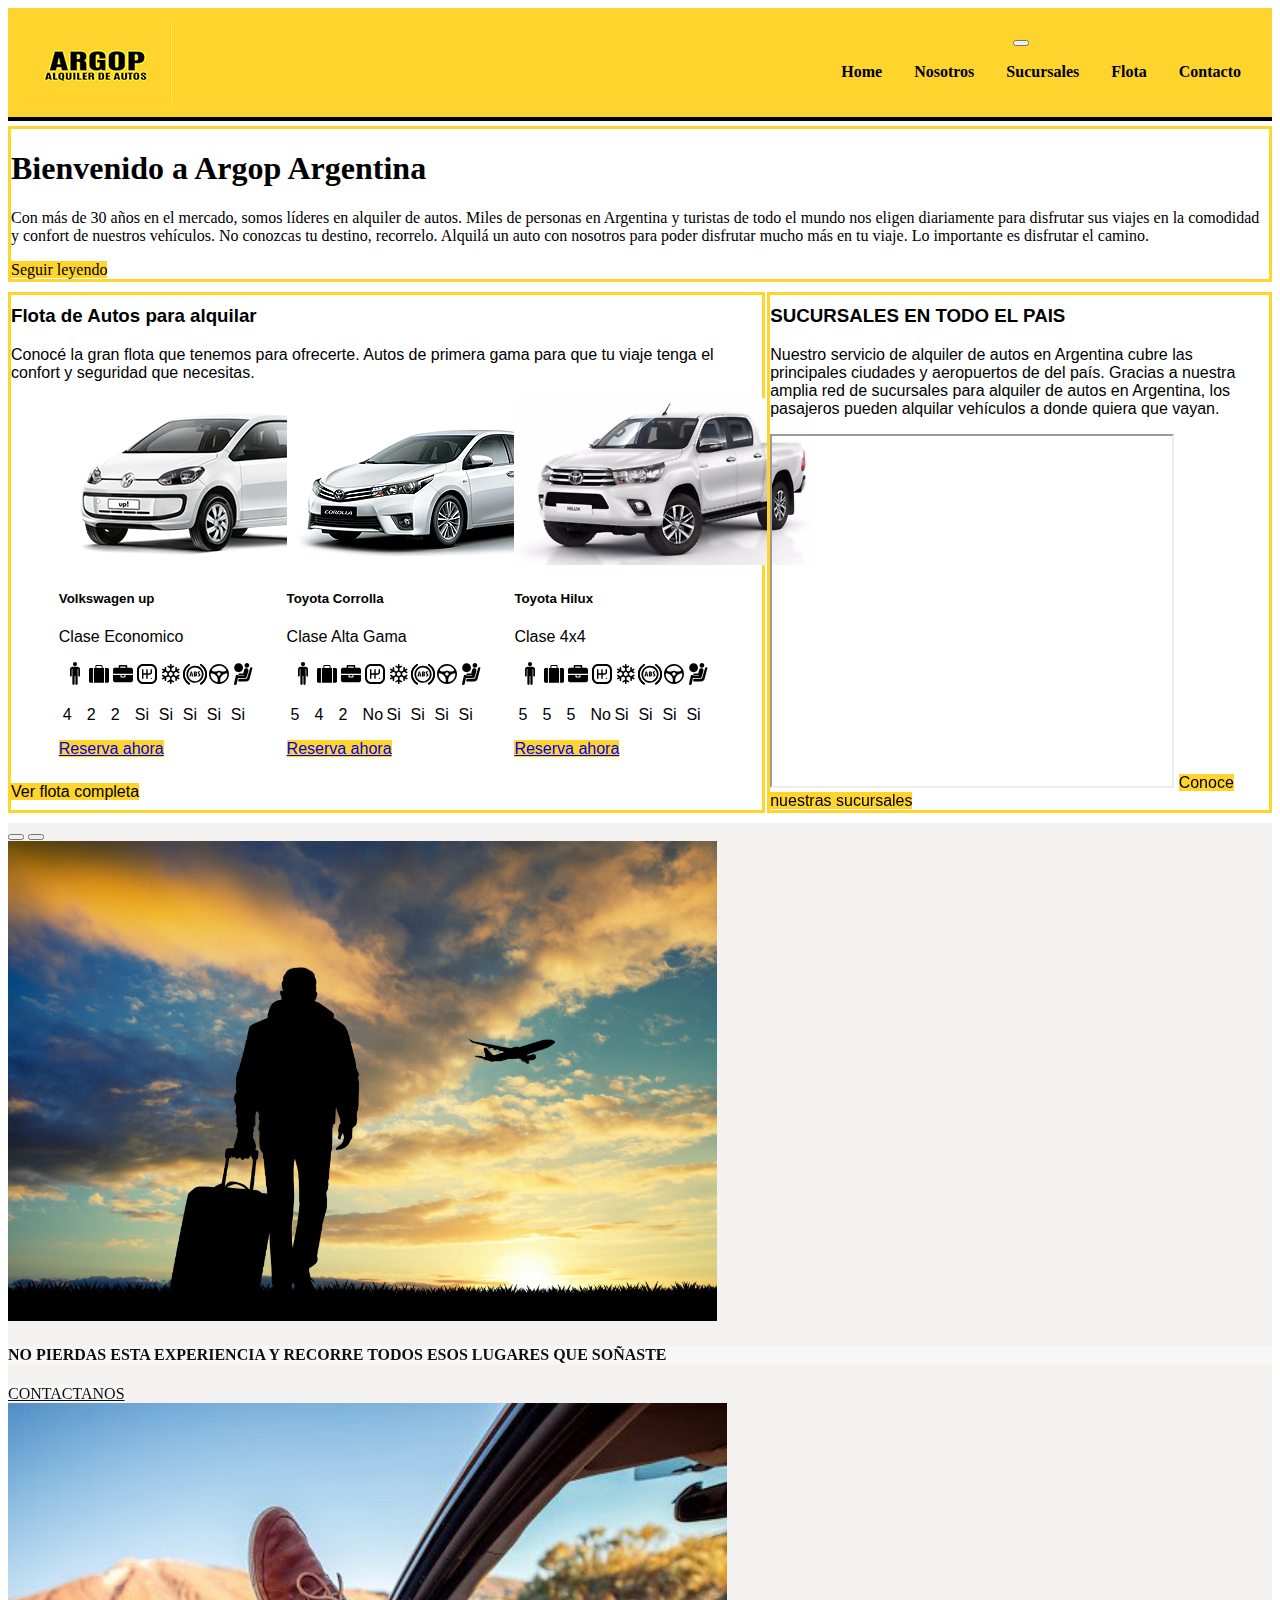
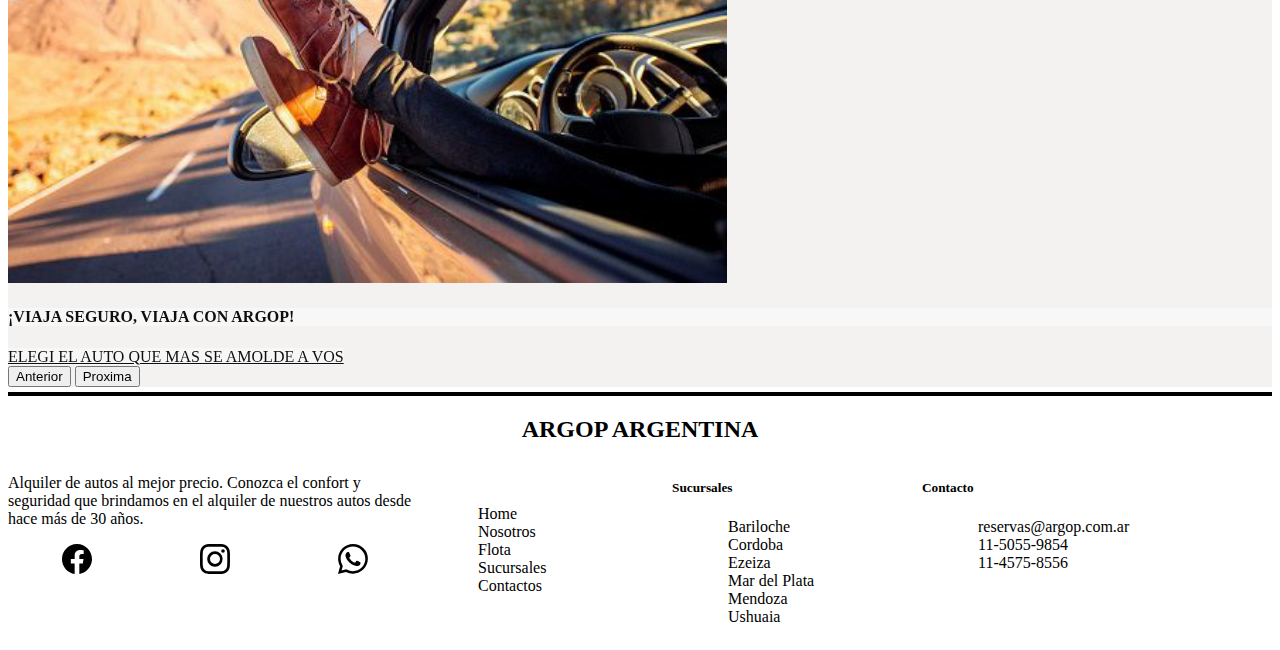
<file: index.html>
<!DOCTYPE html>
<html lang="es">
<head>
    <meta charset="UTF-8">
    <meta http-equiv="X-UA-Compatible" content="IE=edge">
    <meta name="viewport" content="width=device-width, initial-scale=1.0">
    <title>Argop Argentina</title>
    <link href="https://cdn.jsdelivr.net/npm/bootstrap@5.1.3/dist/css/bootstrap.min.css" rel="stylesheet" integrity="sha384-1BmE4kWBq78iYhFldvKuhfTAU6auU8tT94WrHftjDbrCEXSU1oBoqyl2QvZ6jIW3" crossorigin="anonymous">
    <link rel="stylesheet" href="./Css/estilos.css">
</head>
<body class="body">
    <header class="header">
        <img class="header__img" src="../Assets/tee.jpg" alt="">
        <nav class="navbar navbar-expand-lg navbar-light" style="background-color: #ffd52d" >
          <div class="container-fluid">
            <a class="navbar-brand" href="#"></a>
            <button class="navbar-toggler" type="button" data-bs-toggle="collapse" data-bs-target="#navbarNav" aria-controls="navbarNav" aria-expanded="false" aria-label="Toggle navigation">
              <span class="navbar-toggler-icon"></span>
            </button>
            <div class="collapse navbar-collapse" id="navbarNav">
              <ul class="navbar-nav">
                <li class="nav-item">
                  <a class="nav-link active" aria-current="page" href="./index.html">Home</a>
                </li>
                <li class="nav-item">
                  <a class="nav-link" href="./Categorias/Nosotros.html">Nosotros</a>
                </li>
                <li class="nav-item">
                  <a class="nav-link" href="./Categorias/Sucursales.html">Sucursales</a>
                </li>
                <li class="nav-item">
                  <a class="nav-link" href="./Categorias/Flotas.html">Flota</a>
                </li>
                <li class="nav-item">
                  <a class="nav-link" href="./Categorias/Contactos.html">Contacto</a>
                </li>
              </ul>
            </div>
          </div>
        </nav>
    </header>
    <hr style="  margin-top: 0px; margin-bottom: 5px; opacity: 100; color: black; border: 2.5px solid black;">
    <main class="main container-fluid">
        <section class="container-fluid text-center" style="border: 3px solid #ffd52d ">
            <div class="section__principaldiv">
                <h1 class="section__principaltitulo">Bienvenido a Argop Argentina</h1>
            <p class="section__principalparrafo">Con más de 30 años en el mercado, somos líderes en alquiler de autos.
                 Miles de personas en Argentina y turistas de todo el mundo nos eligen diariamente para disfrutar sus viajes en la comodidad y confort de nuestros vehículos. No conozcas tu destino, recorrelo. Alquilá un auto con nosotros
                 para poder disfrutar mucho más en tu viaje. Lo importante es disfrutar el camino.
            </p>
            <a class="btn boton boton-ver-mas" href="./Categorias/Nosotros.html"  style="text-decoration: none; margin-bottom: 8px; color: black; background-color: #ffd52d; ">Seguir leyendo</a>
            </div>
        </section>
        <section class="section__secundaria">
            <div class="container-fluid text-center" style="border: 3px solid #ffd52d">
                <h3 class="section__secundariatitulo1" style="margin-top: 10px;">Flota de Autos para alquilar</h3>
                <P class="section__secundariaparrafo1"> Conocé la gran flota que tenemos para ofrecerte.
             Autos de primera gama para que tu viaje tenga el confort y seguridad que necesitas. </P>
           <section class="section__secundariadiv1.1">
                <div class="section__secautos " style="display: flex; justify-content: space-evenly; margin-bottom: 25px; align-content: space-between; align-items: center; flex-wrap: nowrap;">
                  <div class="card" style="width: 200px ;">
                    <img src="./Assets/upflota.png" class="card-img-top" alt="...">
                    <div class="card-body">
                      <h5 class="card-title">Volkswagen up</h5>
                      <p class="card-text">Clase Economico </p>
                      <div class="container-fluid text center" style="display: flex; justify-content: center; flex-wrap: wrap;">
                        <div >
                            <i data-toggle="tooltip" title="5">
                                <svg width="24" height="24" viewBox="0 0 24 24" class="logo" alt="X5"><path fill="current" fill-rule="evenodd" clip-rule="evenodd" d="M14.0909 2.08347C14.0909 3.23413 13.1581 4.16693 12.0075 4.16693C10.8568 4.16693 9.924 3.23413 9.924 2.08347C9.924 0.9328 10.8568 0 12.0075 0C13.1581 0 14.0909 0.9328 14.0909 2.08347ZM9.59387 4.72217H14.4211C15.8539 4.72217 17.0147 5.88323 17.0144 7.31577V13.8462C17.0144 14.3296 16.6227 14.7216 16.1389 14.7216C15.6557 14.7216 15.264 14.3296 15.264 13.8462V7.40563C15.264 7.23843 15.128 7.1027 14.9603 7.1027C14.7931 7.1027 14.6576 7.23843 14.6576 7.40563V14.3747V21.8664C14.6576 22.4926 14.1499 23 13.5237 23C12.8976 23 12.3904 22.4926 12.3904 21.8664V14.3611C12.3904 14.1494 12.2189 13.9776 12.0072 13.9776C11.7957 13.9776 11.6243 14.1494 11.6243 14.3611V21.8664C11.6243 22.4926 11.1171 23 10.4907 23C9.8648 23 9.35733 22.4926 9.35733 21.8664L9.35707 14.3747V7.40563C9.35707 7.23843 9.22187 7.1027 9.05413 7.1027C8.8864 7.1027 8.7512 7.23843 8.7512 7.40563V13.8464C8.7512 14.3299 8.35893 14.7219 7.87573 14.7219C7.39227 14.7219 7 14.3299 7 13.8464V7.31603C7 5.88323 8.16107 4.72217 9.59387 4.72217Z"></path></svg>
                            </i><p >4</p></div>
                            <div >
                                <i data-toggle="tooltip" title="4">
                                    <svg width="24" height="24" viewBox="0 0 24 24" class="logo" alt="X4"><path fill-rule="evenodd" clip-rule="evenodd" d="M15.5981 4.27842V6.05549H17.0599V20.8685H6.91567V6.05549H8.39941V4.27842C8.39941 3.57199 8.97384 3 9.67783 3H14.3197C15.0262 3 15.5981 3.57443 15.5981 4.27842ZM9.68027 3.97776C9.51405 3.97776 9.37961 4.1122 9.37961 4.27842V6.05549H14.6228V4.27842C14.6228 4.1122 14.4884 3.97776 14.3222 3.97776H9.68027ZM5.94525 6.04583V20.8686H3.51797C2.67954 20.8686 2 20.1866 2 19.3506V7.5638C2 6.72537 2.68198 6.04583 3.51797 6.04583H5.94525ZM22 7.5638V19.3506C22 20.1891 21.318 20.8686 20.482 20.8686H18.0548V6.04339H20.482C21.3205 6.04339 22 6.72537 22 7.5638Z" fill="current"></path></svg>
                                  </i><p>2</p>
                            </div>
                            <div >
                                <i data-toggle="tooltip" title="2">
                                    <svg width="24" height="24" viewBox="0 0 24 24" class="logo" alt="X2"><path d="M22 7.6V11.8667H2V7.6C2 7.06667 2.2 6.63333 2.63333 6.26667C2.96666 5.96667 3.36666 5.83333 3.8 5.83333H7.7V4.13334C7.7 3.83334 7.8 3.5 8.03334 3.3C8.23334 3.1 8.5 3 8.76666 3H15.1C15.4 3 15.7333 3.09999 15.9333 3.33333C16.1333 3.53333 16.2333 3.8 16.2333 4.06667V5.86666H20.1667C20.6667 5.86666 21.0667 6.03333 21.4333 6.4C21.8 6.7 22 7.13333 22 7.6ZM22 12.9667V18.3333C22 18.8333 21.8333 19.2333 21.4667 19.6C21.1333 19.9333 20.7 20.1333 20.2 20.1333H3.8C3.3 20.1333 2.9 19.9667 2.53334 19.6C2.2 19.2667 2 18.8333 2 18.3333V12.9667H9.5V14.7667C9.5 14.9667 9.56667 15.1333 9.7 15.2667C9.83334 15.4 10 15.4667 10.2 15.4667H13.7667C13.9667 15.4667 14.1333 15.4 14.2667 15.2667C14.4 15.1333 14.4667 14.9667 14.4667 14.7667V12.9667H22ZM9.13333 5.83333H14.8333V5.33333C14.8333 4.83333 14.4333 4.4 13.9 4.4H10.0333C9.53334 4.4 9.1 4.79999 9.1 5.33333L9.13333 5.83333ZM13.4333 12.9667V14.4H10.5667V12.9667H13.4333Z" fill="current"></path></svg>
                                  </i><p>2</p>
                            </div>
                            <div >
                                <i data-toggle="tooltip" title="SI">
                                    <svg width="24" height="24" viewBox="0 0 24 24" class="logo" alt="XSI"><path fill-rule="evenodd" clip-rule="evenodd" d="M8 4H16C18.2091 4 20 5.79086 20 8V16C20 18.2091 18.2091 20 16 20H8C5.79086 20 4 18.2091 4 16V8C4 5.79086 5.79086 4 8 4ZM2 8C2 4.68629 4.68629 2 8 2H16C19.3137 2 22 4.68629 22 8V16C22 19.3137 19.3137 22 16 22H8C4.68629 22 2 19.3137 2 16V8ZM16.2857 7C15.8571 7 15.5714 7.28571 15.5714 7.71429V10.2857C15.5714 10.838 15.1237 11.2857 14.5714 11.2857H12.7143V7.71429C12.7143 7.28571 12.4286 7 12 7C11.5714 7 11.2857 7.28571 11.2857 7.71429V11.2857H8.42857V7.71429C8.42857 7.28571 8.14286 7 7.71429 7C7.28571 7 7 7.28571 7 7.71429V16.2857C7 16.7143 7.28571 17 7.71429 17C8.14286 17 8.42857 16.7143 8.42857 16.2857V12.7143H11.2857V16.2857C11.2857 16.7143 11.5714 17 12 17C12.4286 17 12.7143 16.7143 12.7143 16.2857V12.7143H14.8C16.015 12.7143 17 11.7295 17 10.5145V7.71429C17 7.28571 16.7143 7 16.2857 7ZM17 16.3332C17 16.7014 16.7015 16.9999 16.3333 16.9999C15.9651 16.9999 15.6667 16.7014 15.6667 16.3332C15.6667 15.965 15.9651 15.6665 16.3333 15.6665C16.7015 15.6665 17 15.965 17 16.3332Z" fill="current"></path></svg>
                                  </i><p>Si</p>
                            </div>
                            <div >
                                <i data-toggle="tooltip" title="SI">
                                    <svg width="24" height="24" viewBox="0 0 24 24" class="logo" alt="XSI"><path d="M3.10855 16.9998C3.21487 17.1839 3.38989 17.3182 3.59519 17.3733C3.80048 17.4284 4.01926 17.3998 4.20346 17.2937L5.65579 16.4554V18.132C5.65579 18.3447 5.7403 18.5488 5.89073 18.6992C6.04117 18.8496 6.2452 18.9341 6.45792 18.9341C6.67066 18.9341 6.87469 18.8496 7.02512 18.6992C7.17555 18.5488 7.26005 18.3447 7.26005 18.132V15.5289L9.11361 14.459L10.9667 15.5287V17.6687L8.71223 18.97C8.52796 19.0764 8.39349 19.2516 8.3384 19.4571C8.28331 19.6626 8.31212 19.8816 8.41849 20.0659C8.52487 20.2502 8.70008 20.3847 8.90559 20.4397C9.11111 20.4949 9.33009 20.466 9.51436 20.3596L10.9667 19.5214V21.1979C10.9667 21.4106 11.0512 21.6147 11.2016 21.7651C11.3521 21.9155 11.5561 22 11.7688 22C11.9816 22 12.1856 21.9155 12.336 21.7651C12.4865 21.6147 12.571 21.4106 12.571 21.1979V19.5211L14.0233 20.3596C14.1145 20.4123 14.2153 20.4464 14.3197 20.4602C14.4242 20.474 14.5303 20.467 14.6321 20.4397C14.7338 20.4124 14.8292 20.3654 14.9128 20.3012C14.9964 20.2371 15.0665 20.1572 15.1192 20.0659C15.1718 19.9746 15.206 19.8739 15.2198 19.7694C15.2335 19.665 15.2265 19.559 15.1993 19.4571C15.172 19.3554 15.1249 19.2599 15.0608 19.1763C14.9966 19.0928 14.9167 19.0227 14.8254 18.97L12.571 17.669V15.5287L14.4242 14.459L16.2778 15.5289V18.132C16.2778 18.3447 16.3623 18.5488 16.5127 18.6992C16.6631 18.8496 16.8672 18.9341 17.0799 18.9341C17.2926 18.9341 17.4967 18.8496 17.6471 18.6992C17.7975 18.5488 17.882 18.3447 17.882 18.132V16.4554L19.3344 17.2937C19.4255 17.3464 19.5263 17.3806 19.6307 17.3943C19.7352 17.4081 19.8414 17.4011 19.9431 17.3738C20.045 17.3466 20.1402 17.2995 20.2238 17.2354C20.3074 17.1712 20.3775 17.0912 20.4303 17C20.4829 16.9087 20.5171 16.808 20.5309 16.7036C20.5445 16.5991 20.5376 16.493 20.5103 16.3912C20.4831 16.2895 20.4361 16.1941 20.3719 16.1105C20.3077 16.0269 20.2277 15.9568 20.1366 15.9041L18.6846 15.0659L20.1366 14.2278C20.2277 14.1752 20.3077 14.105 20.3719 14.0215C20.4361 13.9379 20.4831 13.8425 20.5103 13.7407C20.5376 13.639 20.5445 13.5328 20.5309 13.4284C20.5171 13.3239 20.4829 13.2232 20.4303 13.132C20.3775 13.0407 20.3074 12.9607 20.2238 12.8966C20.1402 12.8325 20.045 12.7854 19.9431 12.7581C19.8414 12.7309 19.7352 12.7239 19.6307 12.7376C19.5263 12.7514 19.4255 12.7856 19.3344 12.8382L17.0797 14.1398L15.2266 13.0694V10.9303L17.0797 9.86088L19.3344 11.1624C19.4255 11.2151 19.5263 11.2493 19.6307 11.263C19.7352 11.2768 19.8414 11.2698 19.9431 11.2425C20.045 11.2152 20.1402 11.1682 20.2238 11.104C20.3074 11.0399 20.3775 10.9599 20.4303 10.8687C20.4829 10.7774 20.5171 10.6767 20.5309 10.5723C20.5445 10.4678 20.5376 10.3617 20.5103 10.2599C20.4831 10.1581 20.4361 10.0628 20.3719 9.97918C20.3077 9.89559 20.2277 9.82547 20.1366 9.7728L18.6846 8.93474L20.1366 8.09651C20.3207 7.99015 20.4552 7.81493 20.5103 7.60941C20.5654 7.4039 20.5367 7.18492 20.4303 7.00064C20.3239 6.81636 20.1486 6.68189 19.9431 6.62682C19.7376 6.57173 19.5186 6.60054 19.3344 6.7069L17.882 7.54529V5.86803C17.882 5.65529 17.7975 5.45126 17.6471 5.30085C17.4967 5.15042 17.2926 5.0659 17.0799 5.0659C16.8672 5.0659 16.6631 5.15042 16.5127 5.30085C16.3623 5.45126 16.2778 5.65529 16.2778 5.86803V8.47111L14.4242 9.54099L12.5711 8.47127V6.3315L14.8256 5.03013C14.9168 4.97746 14.9968 4.90734 15.0609 4.82376C15.1251 4.74017 15.1722 4.64478 15.1994 4.54303C15.2267 4.44127 15.2337 4.33513 15.2199 4.23068C15.2062 4.12622 15.172 4.02551 15.1193 3.93426C15.0667 3.84301 14.9965 3.76303 14.913 3.6989C14.8294 3.63476 14.734 3.5877 14.6322 3.56042C14.5305 3.53315 14.4243 3.52618 14.3199 3.53993C14.2154 3.55367 14.1147 3.58785 14.0235 3.64052L12.5711 4.47874V2.80213C12.5711 2.58939 12.4866 2.38537 12.3362 2.23494C12.1858 2.08451 11.9817 2 11.769 2C11.5563 2 11.3522 2.08451 11.2018 2.23494C11.0514 2.38537 10.9669 2.58939 10.9669 2.80213V4.4789L9.51452 3.64036C9.33025 3.53399 9.11127 3.50518 8.90575 3.56026C8.70024 3.61535 8.52503 3.74982 8.41865 3.9341C8.31229 4.11838 8.28347 4.33736 8.33856 4.54287C8.39365 4.74839 8.52812 4.92361 8.71239 5.02997L10.9669 6.3315V8.47127L9.11377 9.54099L7.26021 8.47111V5.86803C7.26021 5.65529 7.17571 5.45126 7.02528 5.30085C6.87485 5.15042 6.67082 5.0659 6.45808 5.0659C6.24536 5.0659 6.04133 5.15042 5.89089 5.30085C5.74046 5.45126 5.65595 5.65529 5.65595 5.86803V7.54465L4.20346 6.70626C4.11219 6.65359 4.01145 6.61942 3.90698 6.60567C3.8025 6.59194 3.69635 6.59892 3.59457 6.62621C3.4928 6.65351 3.39739 6.70058 3.31381 6.76474C3.23022 6.82891 3.1601 6.90889 3.10743 7.00016C3.00106 7.18447 2.97226 7.4035 3.02738 7.60904C3.0825 7.8146 3.21701 7.98983 3.40133 8.09619L4.85318 8.93442L3.40133 9.77216C3.21705 9.87853 3.08258 10.0537 3.0275 10.2593C2.97241 10.4648 3.00122 10.6838 3.10759 10.868C3.21396 11.0523 3.38917 11.1868 3.59469 11.2419C3.8002 11.2969 4.01918 11.2681 4.20346 11.1618L6.45824 9.86088L8.31132 10.9309V13.0694L6.45824 14.1394L4.20346 12.8382C4.01918 12.7319 3.8002 12.7031 3.59469 12.7581C3.38917 12.8132 3.21396 12.9477 3.10759 13.132C3.00122 13.3162 2.97241 13.5352 3.0275 13.7407C3.08258 13.9463 3.21705 14.1215 3.40133 14.2278L4.85318 15.0659L3.40133 15.9041C3.31006 15.9568 3.23008 16.0269 3.16595 16.1105C3.10183 16.1941 3.05482 16.2895 3.02763 16.3912C3.00043 16.493 2.99358 16.5992 3.00746 16.7036C3.02135 16.808 3.0557 16.9087 3.10855 16.9998ZM9.91558 10.93L11.769 9.85992L13.6224 10.93V13.0694L11.769 14.1394L9.91558 13.0694V10.93Z" fill="current"></path></svg>
                                  </i><p>Si</p>
                            </div>
                            <div >
                                <i data-toggle="tooltip" title="ABS">
                                    <svg width="24" height="24" viewBox="0 0 24 24" class="logo" alt="Si"><path d="M17.9305 22.5876C17.7438 22.5882 17.5619 22.5278 17.4126 22.4156C17.2633 22.3035 17.1547 22.1456 17.1033 21.9661C17.0519 21.7866 17.0604 21.5952 17.1277 21.421C17.195 21.2468 17.3172 21.0993 17.476 21.0009C18.9483 20.074 20.1615 18.789 21.0024 17.2659C21.8433 15.7428 22.2843 14.0315 22.2843 12.2917C22.2843 10.5519 21.8433 8.84053 21.0024 7.31747C20.1615 5.7944 18.9483 4.50937 17.476 3.58244C17.2838 3.46075 17.1478 3.26769 17.0979 3.04574C17.0481 2.82378 17.0884 2.59111 17.2101 2.39891C17.3318 2.20671 17.5249 2.07072 17.7468 2.02086C17.9688 1.971 18.2014 2.01135 18.3936 2.13304C20.1104 3.21467 21.525 4.71372 22.5054 6.49019C23.4858 8.26667 24 10.2626 24 12.2917C24 14.3207 23.4858 16.3167 22.5054 18.0932C21.525 19.8697 20.1104 21.3687 18.3936 22.4503C18.2556 22.5395 18.0948 22.5871 17.9305 22.5876Z" fill="current"></path><path d="M6.0609 22.5877C5.90033 22.5882 5.74284 22.5436 5.60636 22.459C3.88963 21.3774 2.47502 19.8783 1.49461 18.1019C0.514211 16.3254 0 14.3294 0 12.3004C0 10.2713 0.514211 8.27536 1.49461 6.49888C2.47502 4.7224 3.88963 3.22336 5.60636 2.14173C5.79783 2.03987 6.02079 2.01434 6.23033 2.07027C6.43988 2.12621 6.62045 2.25946 6.73569 2.44319C6.85093 2.62692 6.89228 2.84749 6.85141 3.06049C6.81055 3.27349 6.6905 3.46309 6.51545 3.59113C5.04316 4.51805 3.82989 5.80309 2.98901 7.32616C2.14813 8.84922 1.70708 10.5606 1.70708 12.3004C1.70708 14.0401 2.14813 15.7515 2.98901 17.2746C3.82989 18.7977 5.04316 20.0827 6.51545 21.0096C6.67021 21.1096 6.78868 21.2567 6.85332 21.4292C6.91796 21.6017 6.92533 21.7905 6.87434 21.9675C6.82334 22.1445 6.7167 22.3004 6.5702 22.4121C6.42369 22.5238 6.24512 22.5854 6.0609 22.5877Z" fill="current"></path><path d="M11.9957 20.8724C10.2995 20.8724 8.64133 20.3694 7.23096 19.427C5.82059 18.4846 4.72135 17.1452 4.07222 15.5781C3.4231 14.0109 3.25326 12.2865 3.58418 10.6229C3.9151 8.95925 4.73192 7.43109 5.93134 6.23167C7.13075 5.03226 8.65891 4.21544 10.3225 3.88452C11.9862 3.5536 13.7106 3.72344 15.2777 4.37256C16.8448 5.02168 18.1843 6.12093 19.1266 7.5313C20.069 8.94167 20.572 10.5998 20.572 12.296C20.572 14.5706 19.6684 16.752 18.0601 18.3604C16.4517 19.9688 14.2703 20.8724 11.9957 20.8724ZM11.9957 5.43499C10.6387 5.43499 9.3122 5.83739 8.18391 6.59129C7.05562 7.34519 6.17622 8.41674 5.65692 9.67043C5.13762 10.9241 5.00175 12.3037 5.26649 13.6346C5.53122 14.9655 6.18467 16.188 7.14421 17.1475C8.10374 18.1071 9.32627 18.7605 10.6572 19.0253C11.9881 19.29 13.3676 19.1541 14.6213 18.6348C15.875 18.1155 16.9466 17.2361 17.7005 16.1078C18.4544 14.9795 18.8568 13.653 18.8568 12.296C18.8568 10.4764 18.1339 8.73124 16.8472 7.44455C15.5605 6.15785 13.8154 5.43499 11.9957 5.43499Z" fill="current"></path><path d="M6.0609 22.5877C5.90033 22.5882 5.74284 22.5436 5.60636 22.459C3.88963 21.3774 2.47502 19.8783 1.49461 18.1019C0.514211 16.3254 0 14.3294 0 12.3004C0 10.2713 0.514211 8.27536 1.49461 6.49888C2.47502 4.7224 3.88963 3.22336 5.60636 2.14173C5.79783 2.03987 6.02079 2.01434 6.23033 2.07027C6.43988 2.12621 6.62045 2.25946 6.73569 2.44319C6.85093 2.62692 6.89228 2.84749 6.85141 3.06049C6.81055 3.27349 6.6905 3.46309 6.51545 3.59113C5.04316 4.51805 3.82989 5.80309 2.98901 7.32616C2.14813 8.84922 1.70708 10.5606 1.70708 12.3004C1.70708 14.0401 2.14813 15.7515 2.98901 17.2746C3.82989 18.7977 5.04316 20.0827 6.51545 21.0096C6.67021 21.1096 6.78868 21.2567 6.85332 21.4292C6.91796 21.6017 6.92533 21.7905 6.87434 21.9675C6.82334 22.1445 6.7167 22.3004 6.5702 22.4121C6.42369 22.5238 6.24512 22.5854 6.0609 22.5877Z" fill="current"></path><path d="M17.9305 22.5876C17.7438 22.5882 17.5619 22.5278 17.4126 22.4156C17.2633 22.3035 17.1547 22.1456 17.1033 21.9661C17.0519 21.7866 17.0604 21.5952 17.1277 21.421C17.195 21.2468 17.3172 21.0993 17.476 21.0009C18.9483 20.074 20.1615 18.789 21.0024 17.2659C21.8433 15.7428 22.2843 14.0315 22.2843 12.2917C22.2843 10.5519 21.8433 8.84053 21.0024 7.31747C20.1615 5.7944 18.9483 4.50937 17.476 3.58244C17.2838 3.46075 17.1478 3.26769 17.0979 3.04574C17.0481 2.82378 17.0884 2.59111 17.2101 2.39891C17.3318 2.20671 17.5249 2.07072 17.7468 2.02086C17.9688 1.971 18.2014 2.01135 18.3936 2.13304C20.1104 3.21467 21.525 4.71372 22.5054 6.49019C23.4858 8.26667 24 10.2626 24 12.2917C24 14.3207 23.4858 16.3167 22.5054 18.0932C21.525 19.8697 20.1104 21.3687 18.3936 22.4503C18.2556 22.5395 18.0948 22.5871 17.9305 22.5876Z" fill="current"></path><path d="M10.3491 14.4486H9.16553L8.97686 13.591H7.75902L7.56176 14.4486H6.39539L7.70756 9.41431H8.98543L10.3491 14.4486ZM8.75387 12.7333C8.58235 11.9872 8.4537 11.2754 8.36794 10.5978C8.2736 11.2925 8.15353 12.0044 7.99058 12.7333H8.75387Z" fill="current"></path><path d="M10.9237 9.4143H12.0815C12.599 9.36695 13.1164 9.50694 13.5395 9.80881C13.6839 9.93411 13.7988 10.0898 13.8759 10.2648C13.953 10.4398 13.9904 10.6297 13.9854 10.8208C13.9827 11.0404 13.9207 11.2551 13.806 11.4423C13.6913 11.6295 13.528 11.7822 13.3336 11.8843C13.5615 11.9614 13.7574 12.1117 13.8908 12.3118C14.0242 12.512 14.0877 12.7507 14.0712 12.9906C14.074 13.1835 14.0348 13.3747 13.9563 13.551C13.8778 13.7272 13.7619 13.8843 13.6166 14.0112C13.2812 14.2907 12.8518 14.4318 12.416 14.4057H10.9237V9.4143ZM12.0643 10.3834V11.4383C12.5732 11.4383 12.8276 11.2611 12.8276 10.9066C12.8372 10.8256 12.8257 10.7436 12.7941 10.6684C12.7625 10.5933 12.712 10.5276 12.6475 10.4778C12.4648 10.3956 12.2636 10.3631 12.0643 10.3834V10.3834ZM12.0643 12.3817V13.4709C12.2896 13.4801 12.5137 13.4329 12.7161 13.3337C12.7862 13.2913 12.8433 13.2305 12.8811 13.1579C12.9189 13.0853 12.936 13.0037 12.9305 12.922C12.9305 12.5618 12.6732 12.3817 12.1587 12.3817H12.0643Z" fill="current"></path><path d="M14.8602 14.3542V13.1535C15.1314 13.3348 15.4442 13.444 15.7693 13.4709C15.8316 13.475 15.8941 13.4665 15.9531 13.4459C16.012 13.4252 16.0662 13.3929 16.1123 13.3508C16.1537 13.3095 16.1859 13.2598 16.2066 13.2051C16.2273 13.1503 16.2361 13.0918 16.2324 13.0335C16.2306 12.9303 16.1944 12.8307 16.1295 12.7504C16.0284 12.6312 15.9132 12.5247 15.7864 12.4331C15.4577 12.1936 15.1683 11.9042 14.9288 11.5755C14.7557 11.323 14.6631 11.024 14.6629 10.7179C14.6531 10.5215 14.6845 10.3253 14.7552 10.1419C14.8258 9.95849 14.9341 9.79192 15.0731 9.65293C15.2121 9.51394 15.3787 9.40562 15.5621 9.33497C15.7456 9.26432 15.9418 9.23289 16.1381 9.24273C16.469 9.24417 16.7961 9.31426 17.0986 9.44856V10.5806C16.8403 10.4173 16.5458 10.3201 16.241 10.2976C16.1207 10.2903 16.0019 10.3268 15.9065 10.4005C15.8664 10.4355 15.8347 10.4792 15.8139 10.5282C15.7931 10.5773 15.7837 10.6304 15.7864 10.6835C15.7864 10.8951 15.9751 11.1324 16.3525 11.3954C16.6108 11.5825 16.8417 11.8048 17.0386 12.0558C17.2685 12.3294 17.3931 12.6761 17.3902 13.0335C17.3955 13.2355 17.3577 13.4364 17.2793 13.6227C17.201 13.809 17.0838 13.9765 16.9357 14.1141C16.6214 14.4042 16.2053 14.5583 15.7779 14.5429C15.4619 14.5473 15.1488 14.4829 14.8602 14.3542V14.3542Z" fill="current"></path></svg>
                                  </i><p>Si</p>
                            </div>
                            <div >
                                <i data-toggle="tooltip" title="ABS">
                                    <svg width="24" height="24" viewBox="0 0 24 24" class="logo" alt="si "><path d="M12 2C6.475 2 2 6.475 2 12C2 17.525 6.475 22 12 22C17.525 22 22 17.525 22 12C22 6.475 17.525 2 12 2ZM6.1 6.1C8.025 4.175 10.75 3.3 13.525 3.8C14.625 4 15.65 4.4 16.575 5.025C17.65 5.75 18.525 6.675 19.15 7.725C19.35 8.075 19.225 8.55 18.85 8.725L18.5 8.875C16.85 9.65 14.95 9.65 13.3 8.925C12.9 8.75 12.45 8.65 12 8.65C11.55 8.65 11.1 8.75 10.7 8.925C9.025 9.65 7.15 9.65 5.5 8.875L5.15 8.725C4.775 8.55 4.625 8.1 4.85 7.75C5.2 7.15 5.625 6.6 6.1 6.1ZM12.075 13.675C11.075 13.725 10.275 12.925 10.325 11.925C10.375 11.075 11.05 10.4 11.9 10.35C12.9 10.3 13.7 11.1 13.65 12.1C13.625 12.925 12.925 13.625 12.075 13.675ZM3.675 12C3.675 11.525 4.1 11.2 4.55 11.325L5.9 11.675C7.275 12.05 8.5 12.85 9.35 13.975C9.375 14 9.375 14.025 9.4 14.05C10.425 15.35 10.925 16.975 10.8 18.625L10.725 19.45C10.7 19.875 10.275 20.175 9.85 20.05C8.45 19.675 7.175 18.95 6.125 17.9C4.525 16.325 3.675 14.225 3.675 12ZM17.9 17.9C16.85 18.95 15.575 19.675 14.175 20.05C13.75 20.15 13.35 19.875 13.3 19.45L13.225 18.625C13.075 16.975 13.6 15.35 14.625 14.05C14.65 14.025 14.65 14 14.675 13.975C15.525 12.85 16.75 12.05 18.125 11.675L19.475 11.325C19.925 11.2 20.35 11.525 20.35 12C20.325 14.225 19.475 16.325 17.9 17.9Z" fill="current"></path></svg>
                                  </i><p>Si </p>
                            </div>
                            <div >
                                <i data-toggle="tooltip" title="Airbag">
                                    <svg width="24" height="24" viewBox="0 0 24 24" class="logo" alt="Si"><path fill-rule="evenodd" clip-rule="evenodd" d="M8.04326 19.5274C6.95552 19.5274 6.95565 16.6569 8.04326 16.6569H15.067C15.8738 16.6569 16.1767 16.0384 16.3637 15.3396L19.1969 5.84616C19.4768 4.80009 21.6633 5.21764 21.38 6.28006L18.5372 17.0251C18.156 18.4738 16.6723 19.5274 15.1021 19.5274H8.04326V19.5274ZM13.1229 13.5559L12.9959 14.0299H8.50249C7.85077 14.0299 7.29242 13.6283 7.06162 13.0589H5.99387C5.3315 13.0589 4.78461 13.5535 4.7023 14.1935L3.03368 21.6645C2.68043 23.024 5.21453 23.5697 5.56722 22.2244L6.90686 16.177C6.92261 16.0467 7.00012 15.9915 7.11931 15.9876H13.5813C14.6248 15.9876 15.5224 15.4562 15.8236 14.4168L17.391 9.00097C17.7235 7.85381 17.0629 6.65412 15.9156 6.32154C14.9188 6.03251 13.6399 6.35866 13.3184 7.48235L12.2649 11.1619C12.2316 11.3155 12.1319 11.3868 11.9759 11.3905H8.50249C7.90317 11.3905 7.4171 11.8765 7.4171 12.4757C7.4171 13.0751 7.9032 13.561 8.50249 13.561L13.1229 13.5559ZM15.9267 1C14.6158 1 13.553 2.063 13.553 3.37392C13.553 4.68498 14.6158 5.74774 15.9267 5.74774C17.2377 5.74774 18.3006 4.68498 18.3006 3.37392C18.3006 2.063 17.2377 1 15.9267 1ZM7.59243 1.29068C5.14976 1.29068 3.16956 3.27085 3.16956 5.71355C3.16956 8.15612 5.14973 10.1364 7.59243 10.1364C10.0351 10.1364 12.0153 8.15612 12.0153 5.71355C12.0153 3.27085 10.0351 1.29068 7.59243 1.29068Z" fill="current"></path></svg>
                                  </i><p>Si</p>
                            </div>
                        </div>        
                      <a href="./Categorias/Contactos.html" class="btn" style="background-color: #ffd52d;">Reserva ahora</a>
                    </div>
                  </div>
                  <div class="card" style="width: 200px ;">
                    <img src="./Assets/toyota_corollaflota.png" class="card-img-top" alt="...">
                    <div class="card-body">
                      <h5 class="card-title">Toyota Corrolla</h5>
                      <p class="card-text">Clase Alta Gama</p>
                      <div class="container-fluid text center" style="display: flex; justify-content: center; flex-wrap: wrap;">
                        <div >
                            <i data-toggle="tooltip" title="5">
                                <svg width="24" height="24" viewBox="0 0 24 24" class="logo" alt="X5"><path fill="current" fill-rule="evenodd" clip-rule="evenodd" d="M14.0909 2.08347C14.0909 3.23413 13.1581 4.16693 12.0075 4.16693C10.8568 4.16693 9.924 3.23413 9.924 2.08347C9.924 0.9328 10.8568 0 12.0075 0C13.1581 0 14.0909 0.9328 14.0909 2.08347ZM9.59387 4.72217H14.4211C15.8539 4.72217 17.0147 5.88323 17.0144 7.31577V13.8462C17.0144 14.3296 16.6227 14.7216 16.1389 14.7216C15.6557 14.7216 15.264 14.3296 15.264 13.8462V7.40563C15.264 7.23843 15.128 7.1027 14.9603 7.1027C14.7931 7.1027 14.6576 7.23843 14.6576 7.40563V14.3747V21.8664C14.6576 22.4926 14.1499 23 13.5237 23C12.8976 23 12.3904 22.4926 12.3904 21.8664V14.3611C12.3904 14.1494 12.2189 13.9776 12.0072 13.9776C11.7957 13.9776 11.6243 14.1494 11.6243 14.3611V21.8664C11.6243 22.4926 11.1171 23 10.4907 23C9.8648 23 9.35733 22.4926 9.35733 21.8664L9.35707 14.3747V7.40563C9.35707 7.23843 9.22187 7.1027 9.05413 7.1027C8.8864 7.1027 8.7512 7.23843 8.7512 7.40563V13.8464C8.7512 14.3299 8.35893 14.7219 7.87573 14.7219C7.39227 14.7219 7 14.3299 7 13.8464V7.31603C7 5.88323 8.16107 4.72217 9.59387 4.72217Z"></path></svg>
                            </i><p >5</p></div>
                            <div >
                                <i data-toggle="tooltip" title="4">
                                    <svg width="24" height="24" viewBox="0 0 24 24" class="logo" alt="X4"><path fill-rule="evenodd" clip-rule="evenodd" d="M15.5981 4.27842V6.05549H17.0599V20.8685H6.91567V6.05549H8.39941V4.27842C8.39941 3.57199 8.97384 3 9.67783 3H14.3197C15.0262 3 15.5981 3.57443 15.5981 4.27842ZM9.68027 3.97776C9.51405 3.97776 9.37961 4.1122 9.37961 4.27842V6.05549H14.6228V4.27842C14.6228 4.1122 14.4884 3.97776 14.3222 3.97776H9.68027ZM5.94525 6.04583V20.8686H3.51797C2.67954 20.8686 2 20.1866 2 19.3506V7.5638C2 6.72537 2.68198 6.04583 3.51797 6.04583H5.94525ZM22 7.5638V19.3506C22 20.1891 21.318 20.8686 20.482 20.8686H18.0548V6.04339H20.482C21.3205 6.04339 22 6.72537 22 7.5638Z" fill="current"></path></svg>
                                  </i><p>4</p>
                            </div>
                            <div >
                                <i data-toggle="tooltip" title="2">
                                    <svg width="24" height="24" viewBox="0 0 24 24" class="logo" alt="X2"><path d="M22 7.6V11.8667H2V7.6C2 7.06667 2.2 6.63333 2.63333 6.26667C2.96666 5.96667 3.36666 5.83333 3.8 5.83333H7.7V4.13334C7.7 3.83334 7.8 3.5 8.03334 3.3C8.23334 3.1 8.5 3 8.76666 3H15.1C15.4 3 15.7333 3.09999 15.9333 3.33333C16.1333 3.53333 16.2333 3.8 16.2333 4.06667V5.86666H20.1667C20.6667 5.86666 21.0667 6.03333 21.4333 6.4C21.8 6.7 22 7.13333 22 7.6ZM22 12.9667V18.3333C22 18.8333 21.8333 19.2333 21.4667 19.6C21.1333 19.9333 20.7 20.1333 20.2 20.1333H3.8C3.3 20.1333 2.9 19.9667 2.53334 19.6C2.2 19.2667 2 18.8333 2 18.3333V12.9667H9.5V14.7667C9.5 14.9667 9.56667 15.1333 9.7 15.2667C9.83334 15.4 10 15.4667 10.2 15.4667H13.7667C13.9667 15.4667 14.1333 15.4 14.2667 15.2667C14.4 15.1333 14.4667 14.9667 14.4667 14.7667V12.9667H22ZM9.13333 5.83333H14.8333V5.33333C14.8333 4.83333 14.4333 4.4 13.9 4.4H10.0333C9.53334 4.4 9.1 4.79999 9.1 5.33333L9.13333 5.83333ZM13.4333 12.9667V14.4H10.5667V12.9667H13.4333Z" fill="current"></path></svg>
                                  </i><p>2</p>
                            </div>
                            <div >
                                <i data-toggle="tooltip" title="SI">
                                    <svg width="24" height="24" viewBox="0 0 24 24" class="logo" alt="XSI"><path fill-rule="evenodd" clip-rule="evenodd" d="M8 4H16C18.2091 4 20 5.79086 20 8V16C20 18.2091 18.2091 20 16 20H8C5.79086 20 4 18.2091 4 16V8C4 5.79086 5.79086 4 8 4ZM2 8C2 4.68629 4.68629 2 8 2H16C19.3137 2 22 4.68629 22 8V16C22 19.3137 19.3137 22 16 22H8C4.68629 22 2 19.3137 2 16V8ZM16.2857 7C15.8571 7 15.5714 7.28571 15.5714 7.71429V10.2857C15.5714 10.838 15.1237 11.2857 14.5714 11.2857H12.7143V7.71429C12.7143 7.28571 12.4286 7 12 7C11.5714 7 11.2857 7.28571 11.2857 7.71429V11.2857H8.42857V7.71429C8.42857 7.28571 8.14286 7 7.71429 7C7.28571 7 7 7.28571 7 7.71429V16.2857C7 16.7143 7.28571 17 7.71429 17C8.14286 17 8.42857 16.7143 8.42857 16.2857V12.7143H11.2857V16.2857C11.2857 16.7143 11.5714 17 12 17C12.4286 17 12.7143 16.7143 12.7143 16.2857V12.7143H14.8C16.015 12.7143 17 11.7295 17 10.5145V7.71429C17 7.28571 16.7143 7 16.2857 7ZM17 16.3332C17 16.7014 16.7015 16.9999 16.3333 16.9999C15.9651 16.9999 15.6667 16.7014 15.6667 16.3332C15.6667 15.965 15.9651 15.6665 16.3333 15.6665C16.7015 15.6665 17 15.965 17 16.3332Z" fill="current"></path></svg>
                                  </i><p>No</p>
                            </div>
                            <div >
                                <i data-toggle="tooltip" title="SI">
                                    <svg width="24" height="24" viewBox="0 0 24 24" class="logo" alt="XSI"><path d="M3.10855 16.9998C3.21487 17.1839 3.38989 17.3182 3.59519 17.3733C3.80048 17.4284 4.01926 17.3998 4.20346 17.2937L5.65579 16.4554V18.132C5.65579 18.3447 5.7403 18.5488 5.89073 18.6992C6.04117 18.8496 6.2452 18.9341 6.45792 18.9341C6.67066 18.9341 6.87469 18.8496 7.02512 18.6992C7.17555 18.5488 7.26005 18.3447 7.26005 18.132V15.5289L9.11361 14.459L10.9667 15.5287V17.6687L8.71223 18.97C8.52796 19.0764 8.39349 19.2516 8.3384 19.4571C8.28331 19.6626 8.31212 19.8816 8.41849 20.0659C8.52487 20.2502 8.70008 20.3847 8.90559 20.4397C9.11111 20.4949 9.33009 20.466 9.51436 20.3596L10.9667 19.5214V21.1979C10.9667 21.4106 11.0512 21.6147 11.2016 21.7651C11.3521 21.9155 11.5561 22 11.7688 22C11.9816 22 12.1856 21.9155 12.336 21.7651C12.4865 21.6147 12.571 21.4106 12.571 21.1979V19.5211L14.0233 20.3596C14.1145 20.4123 14.2153 20.4464 14.3197 20.4602C14.4242 20.474 14.5303 20.467 14.6321 20.4397C14.7338 20.4124 14.8292 20.3654 14.9128 20.3012C14.9964 20.2371 15.0665 20.1572 15.1192 20.0659C15.1718 19.9746 15.206 19.8739 15.2198 19.7694C15.2335 19.665 15.2265 19.559 15.1993 19.4571C15.172 19.3554 15.1249 19.2599 15.0608 19.1763C14.9966 19.0928 14.9167 19.0227 14.8254 18.97L12.571 17.669V15.5287L14.4242 14.459L16.2778 15.5289V18.132C16.2778 18.3447 16.3623 18.5488 16.5127 18.6992C16.6631 18.8496 16.8672 18.9341 17.0799 18.9341C17.2926 18.9341 17.4967 18.8496 17.6471 18.6992C17.7975 18.5488 17.882 18.3447 17.882 18.132V16.4554L19.3344 17.2937C19.4255 17.3464 19.5263 17.3806 19.6307 17.3943C19.7352 17.4081 19.8414 17.4011 19.9431 17.3738C20.045 17.3466 20.1402 17.2995 20.2238 17.2354C20.3074 17.1712 20.3775 17.0912 20.4303 17C20.4829 16.9087 20.5171 16.808 20.5309 16.7036C20.5445 16.5991 20.5376 16.493 20.5103 16.3912C20.4831 16.2895 20.4361 16.1941 20.3719 16.1105C20.3077 16.0269 20.2277 15.9568 20.1366 15.9041L18.6846 15.0659L20.1366 14.2278C20.2277 14.1752 20.3077 14.105 20.3719 14.0215C20.4361 13.9379 20.4831 13.8425 20.5103 13.7407C20.5376 13.639 20.5445 13.5328 20.5309 13.4284C20.5171 13.3239 20.4829 13.2232 20.4303 13.132C20.3775 13.0407 20.3074 12.9607 20.2238 12.8966C20.1402 12.8325 20.045 12.7854 19.9431 12.7581C19.8414 12.7309 19.7352 12.7239 19.6307 12.7376C19.5263 12.7514 19.4255 12.7856 19.3344 12.8382L17.0797 14.1398L15.2266 13.0694V10.9303L17.0797 9.86088L19.3344 11.1624C19.4255 11.2151 19.5263 11.2493 19.6307 11.263C19.7352 11.2768 19.8414 11.2698 19.9431 11.2425C20.045 11.2152 20.1402 11.1682 20.2238 11.104C20.3074 11.0399 20.3775 10.9599 20.4303 10.8687C20.4829 10.7774 20.5171 10.6767 20.5309 10.5723C20.5445 10.4678 20.5376 10.3617 20.5103 10.2599C20.4831 10.1581 20.4361 10.0628 20.3719 9.97918C20.3077 9.89559 20.2277 9.82547 20.1366 9.7728L18.6846 8.93474L20.1366 8.09651C20.3207 7.99015 20.4552 7.81493 20.5103 7.60941C20.5654 7.4039 20.5367 7.18492 20.4303 7.00064C20.3239 6.81636 20.1486 6.68189 19.9431 6.62682C19.7376 6.57173 19.5186 6.60054 19.3344 6.7069L17.882 7.54529V5.86803C17.882 5.65529 17.7975 5.45126 17.6471 5.30085C17.4967 5.15042 17.2926 5.0659 17.0799 5.0659C16.8672 5.0659 16.6631 5.15042 16.5127 5.30085C16.3623 5.45126 16.2778 5.65529 16.2778 5.86803V8.47111L14.4242 9.54099L12.5711 8.47127V6.3315L14.8256 5.03013C14.9168 4.97746 14.9968 4.90734 15.0609 4.82376C15.1251 4.74017 15.1722 4.64478 15.1994 4.54303C15.2267 4.44127 15.2337 4.33513 15.2199 4.23068C15.2062 4.12622 15.172 4.02551 15.1193 3.93426C15.0667 3.84301 14.9965 3.76303 14.913 3.6989C14.8294 3.63476 14.734 3.5877 14.6322 3.56042C14.5305 3.53315 14.4243 3.52618 14.3199 3.53993C14.2154 3.55367 14.1147 3.58785 14.0235 3.64052L12.5711 4.47874V2.80213C12.5711 2.58939 12.4866 2.38537 12.3362 2.23494C12.1858 2.08451 11.9817 2 11.769 2C11.5563 2 11.3522 2.08451 11.2018 2.23494C11.0514 2.38537 10.9669 2.58939 10.9669 2.80213V4.4789L9.51452 3.64036C9.33025 3.53399 9.11127 3.50518 8.90575 3.56026C8.70024 3.61535 8.52503 3.74982 8.41865 3.9341C8.31229 4.11838 8.28347 4.33736 8.33856 4.54287C8.39365 4.74839 8.52812 4.92361 8.71239 5.02997L10.9669 6.3315V8.47127L9.11377 9.54099L7.26021 8.47111V5.86803C7.26021 5.65529 7.17571 5.45126 7.02528 5.30085C6.87485 5.15042 6.67082 5.0659 6.45808 5.0659C6.24536 5.0659 6.04133 5.15042 5.89089 5.30085C5.74046 5.45126 5.65595 5.65529 5.65595 5.86803V7.54465L4.20346 6.70626C4.11219 6.65359 4.01145 6.61942 3.90698 6.60567C3.8025 6.59194 3.69635 6.59892 3.59457 6.62621C3.4928 6.65351 3.39739 6.70058 3.31381 6.76474C3.23022 6.82891 3.1601 6.90889 3.10743 7.00016C3.00106 7.18447 2.97226 7.4035 3.02738 7.60904C3.0825 7.8146 3.21701 7.98983 3.40133 8.09619L4.85318 8.93442L3.40133 9.77216C3.21705 9.87853 3.08258 10.0537 3.0275 10.2593C2.97241 10.4648 3.00122 10.6838 3.10759 10.868C3.21396 11.0523 3.38917 11.1868 3.59469 11.2419C3.8002 11.2969 4.01918 11.2681 4.20346 11.1618L6.45824 9.86088L8.31132 10.9309V13.0694L6.45824 14.1394L4.20346 12.8382C4.01918 12.7319 3.8002 12.7031 3.59469 12.7581C3.38917 12.8132 3.21396 12.9477 3.10759 13.132C3.00122 13.3162 2.97241 13.5352 3.0275 13.7407C3.08258 13.9463 3.21705 14.1215 3.40133 14.2278L4.85318 15.0659L3.40133 15.9041C3.31006 15.9568 3.23008 16.0269 3.16595 16.1105C3.10183 16.1941 3.05482 16.2895 3.02763 16.3912C3.00043 16.493 2.99358 16.5992 3.00746 16.7036C3.02135 16.808 3.0557 16.9087 3.10855 16.9998ZM9.91558 10.93L11.769 9.85992L13.6224 10.93V13.0694L11.769 14.1394L9.91558 13.0694V10.93Z" fill="current"></path></svg>
                                  </i><p>Si</p>
                            </div>
                            <div >
                                <i data-toggle="tooltip" title="ABS">
                                    <svg width="24" height="24" viewBox="0 0 24 24" class="logo" alt="Si"><path d="M17.9305 22.5876C17.7438 22.5882 17.5619 22.5278 17.4126 22.4156C17.2633 22.3035 17.1547 22.1456 17.1033 21.9661C17.0519 21.7866 17.0604 21.5952 17.1277 21.421C17.195 21.2468 17.3172 21.0993 17.476 21.0009C18.9483 20.074 20.1615 18.789 21.0024 17.2659C21.8433 15.7428 22.2843 14.0315 22.2843 12.2917C22.2843 10.5519 21.8433 8.84053 21.0024 7.31747C20.1615 5.7944 18.9483 4.50937 17.476 3.58244C17.2838 3.46075 17.1478 3.26769 17.0979 3.04574C17.0481 2.82378 17.0884 2.59111 17.2101 2.39891C17.3318 2.20671 17.5249 2.07072 17.7468 2.02086C17.9688 1.971 18.2014 2.01135 18.3936 2.13304C20.1104 3.21467 21.525 4.71372 22.5054 6.49019C23.4858 8.26667 24 10.2626 24 12.2917C24 14.3207 23.4858 16.3167 22.5054 18.0932C21.525 19.8697 20.1104 21.3687 18.3936 22.4503C18.2556 22.5395 18.0948 22.5871 17.9305 22.5876Z" fill="current"></path><path d="M6.0609 22.5877C5.90033 22.5882 5.74284 22.5436 5.60636 22.459C3.88963 21.3774 2.47502 19.8783 1.49461 18.1019C0.514211 16.3254 0 14.3294 0 12.3004C0 10.2713 0.514211 8.27536 1.49461 6.49888C2.47502 4.7224 3.88963 3.22336 5.60636 2.14173C5.79783 2.03987 6.02079 2.01434 6.23033 2.07027C6.43988 2.12621 6.62045 2.25946 6.73569 2.44319C6.85093 2.62692 6.89228 2.84749 6.85141 3.06049C6.81055 3.27349 6.6905 3.46309 6.51545 3.59113C5.04316 4.51805 3.82989 5.80309 2.98901 7.32616C2.14813 8.84922 1.70708 10.5606 1.70708 12.3004C1.70708 14.0401 2.14813 15.7515 2.98901 17.2746C3.82989 18.7977 5.04316 20.0827 6.51545 21.0096C6.67021 21.1096 6.78868 21.2567 6.85332 21.4292C6.91796 21.6017 6.92533 21.7905 6.87434 21.9675C6.82334 22.1445 6.7167 22.3004 6.5702 22.4121C6.42369 22.5238 6.24512 22.5854 6.0609 22.5877Z" fill="current"></path><path d="M11.9957 20.8724C10.2995 20.8724 8.64133 20.3694 7.23096 19.427C5.82059 18.4846 4.72135 17.1452 4.07222 15.5781C3.4231 14.0109 3.25326 12.2865 3.58418 10.6229C3.9151 8.95925 4.73192 7.43109 5.93134 6.23167C7.13075 5.03226 8.65891 4.21544 10.3225 3.88452C11.9862 3.5536 13.7106 3.72344 15.2777 4.37256C16.8448 5.02168 18.1843 6.12093 19.1266 7.5313C20.069 8.94167 20.572 10.5998 20.572 12.296C20.572 14.5706 19.6684 16.752 18.0601 18.3604C16.4517 19.9688 14.2703 20.8724 11.9957 20.8724ZM11.9957 5.43499C10.6387 5.43499 9.3122 5.83739 8.18391 6.59129C7.05562 7.34519 6.17622 8.41674 5.65692 9.67043C5.13762 10.9241 5.00175 12.3037 5.26649 13.6346C5.53122 14.9655 6.18467 16.188 7.14421 17.1475C8.10374 18.1071 9.32627 18.7605 10.6572 19.0253C11.9881 19.29 13.3676 19.1541 14.6213 18.6348C15.875 18.1155 16.9466 17.2361 17.7005 16.1078C18.4544 14.9795 18.8568 13.653 18.8568 12.296C18.8568 10.4764 18.1339 8.73124 16.8472 7.44455C15.5605 6.15785 13.8154 5.43499 11.9957 5.43499Z" fill="current"></path><path d="M6.0609 22.5877C5.90033 22.5882 5.74284 22.5436 5.60636 22.459C3.88963 21.3774 2.47502 19.8783 1.49461 18.1019C0.514211 16.3254 0 14.3294 0 12.3004C0 10.2713 0.514211 8.27536 1.49461 6.49888C2.47502 4.7224 3.88963 3.22336 5.60636 2.14173C5.79783 2.03987 6.02079 2.01434 6.23033 2.07027C6.43988 2.12621 6.62045 2.25946 6.73569 2.44319C6.85093 2.62692 6.89228 2.84749 6.85141 3.06049C6.81055 3.27349 6.6905 3.46309 6.51545 3.59113C5.04316 4.51805 3.82989 5.80309 2.98901 7.32616C2.14813 8.84922 1.70708 10.5606 1.70708 12.3004C1.70708 14.0401 2.14813 15.7515 2.98901 17.2746C3.82989 18.7977 5.04316 20.0827 6.51545 21.0096C6.67021 21.1096 6.78868 21.2567 6.85332 21.4292C6.91796 21.6017 6.92533 21.7905 6.87434 21.9675C6.82334 22.1445 6.7167 22.3004 6.5702 22.4121C6.42369 22.5238 6.24512 22.5854 6.0609 22.5877Z" fill="current"></path><path d="M17.9305 22.5876C17.7438 22.5882 17.5619 22.5278 17.4126 22.4156C17.2633 22.3035 17.1547 22.1456 17.1033 21.9661C17.0519 21.7866 17.0604 21.5952 17.1277 21.421C17.195 21.2468 17.3172 21.0993 17.476 21.0009C18.9483 20.074 20.1615 18.789 21.0024 17.2659C21.8433 15.7428 22.2843 14.0315 22.2843 12.2917C22.2843 10.5519 21.8433 8.84053 21.0024 7.31747C20.1615 5.7944 18.9483 4.50937 17.476 3.58244C17.2838 3.46075 17.1478 3.26769 17.0979 3.04574C17.0481 2.82378 17.0884 2.59111 17.2101 2.39891C17.3318 2.20671 17.5249 2.07072 17.7468 2.02086C17.9688 1.971 18.2014 2.01135 18.3936 2.13304C20.1104 3.21467 21.525 4.71372 22.5054 6.49019C23.4858 8.26667 24 10.2626 24 12.2917C24 14.3207 23.4858 16.3167 22.5054 18.0932C21.525 19.8697 20.1104 21.3687 18.3936 22.4503C18.2556 22.5395 18.0948 22.5871 17.9305 22.5876Z" fill="current"></path><path d="M10.3491 14.4486H9.16553L8.97686 13.591H7.75902L7.56176 14.4486H6.39539L7.70756 9.41431H8.98543L10.3491 14.4486ZM8.75387 12.7333C8.58235 11.9872 8.4537 11.2754 8.36794 10.5978C8.2736 11.2925 8.15353 12.0044 7.99058 12.7333H8.75387Z" fill="current"></path><path d="M10.9237 9.4143H12.0815C12.599 9.36695 13.1164 9.50694 13.5395 9.80881C13.6839 9.93411 13.7988 10.0898 13.8759 10.2648C13.953 10.4398 13.9904 10.6297 13.9854 10.8208C13.9827 11.0404 13.9207 11.2551 13.806 11.4423C13.6913 11.6295 13.528 11.7822 13.3336 11.8843C13.5615 11.9614 13.7574 12.1117 13.8908 12.3118C14.0242 12.512 14.0877 12.7507 14.0712 12.9906C14.074 13.1835 14.0348 13.3747 13.9563 13.551C13.8778 13.7272 13.7619 13.8843 13.6166 14.0112C13.2812 14.2907 12.8518 14.4318 12.416 14.4057H10.9237V9.4143ZM12.0643 10.3834V11.4383C12.5732 11.4383 12.8276 11.2611 12.8276 10.9066C12.8372 10.8256 12.8257 10.7436 12.7941 10.6684C12.7625 10.5933 12.712 10.5276 12.6475 10.4778C12.4648 10.3956 12.2636 10.3631 12.0643 10.3834V10.3834ZM12.0643 12.3817V13.4709C12.2896 13.4801 12.5137 13.4329 12.7161 13.3337C12.7862 13.2913 12.8433 13.2305 12.8811 13.1579C12.9189 13.0853 12.936 13.0037 12.9305 12.922C12.9305 12.5618 12.6732 12.3817 12.1587 12.3817H12.0643Z" fill="current"></path><path d="M14.8602 14.3542V13.1535C15.1314 13.3348 15.4442 13.444 15.7693 13.4709C15.8316 13.475 15.8941 13.4665 15.9531 13.4459C16.012 13.4252 16.0662 13.3929 16.1123 13.3508C16.1537 13.3095 16.1859 13.2598 16.2066 13.2051C16.2273 13.1503 16.2361 13.0918 16.2324 13.0335C16.2306 12.9303 16.1944 12.8307 16.1295 12.7504C16.0284 12.6312 15.9132 12.5247 15.7864 12.4331C15.4577 12.1936 15.1683 11.9042 14.9288 11.5755C14.7557 11.323 14.6631 11.024 14.6629 10.7179C14.6531 10.5215 14.6845 10.3253 14.7552 10.1419C14.8258 9.95849 14.9341 9.79192 15.0731 9.65293C15.2121 9.51394 15.3787 9.40562 15.5621 9.33497C15.7456 9.26432 15.9418 9.23289 16.1381 9.24273C16.469 9.24417 16.7961 9.31426 17.0986 9.44856V10.5806C16.8403 10.4173 16.5458 10.3201 16.241 10.2976C16.1207 10.2903 16.0019 10.3268 15.9065 10.4005C15.8664 10.4355 15.8347 10.4792 15.8139 10.5282C15.7931 10.5773 15.7837 10.6304 15.7864 10.6835C15.7864 10.8951 15.9751 11.1324 16.3525 11.3954C16.6108 11.5825 16.8417 11.8048 17.0386 12.0558C17.2685 12.3294 17.3931 12.6761 17.3902 13.0335C17.3955 13.2355 17.3577 13.4364 17.2793 13.6227C17.201 13.809 17.0838 13.9765 16.9357 14.1141C16.6214 14.4042 16.2053 14.5583 15.7779 14.5429C15.4619 14.5473 15.1488 14.4829 14.8602 14.3542V14.3542Z" fill="current"></path></svg>
                                  </i><p>Si</p>
                            </div>
                            <div >
                                <i data-toggle="tooltip" title="ABS">
                                    <svg width="24" height="24" viewBox="0 0 24 24" class="logo" alt="si "><path d="M12 2C6.475 2 2 6.475 2 12C2 17.525 6.475 22 12 22C17.525 22 22 17.525 22 12C22 6.475 17.525 2 12 2ZM6.1 6.1C8.025 4.175 10.75 3.3 13.525 3.8C14.625 4 15.65 4.4 16.575 5.025C17.65 5.75 18.525 6.675 19.15 7.725C19.35 8.075 19.225 8.55 18.85 8.725L18.5 8.875C16.85 9.65 14.95 9.65 13.3 8.925C12.9 8.75 12.45 8.65 12 8.65C11.55 8.65 11.1 8.75 10.7 8.925C9.025 9.65 7.15 9.65 5.5 8.875L5.15 8.725C4.775 8.55 4.625 8.1 4.85 7.75C5.2 7.15 5.625 6.6 6.1 6.1ZM12.075 13.675C11.075 13.725 10.275 12.925 10.325 11.925C10.375 11.075 11.05 10.4 11.9 10.35C12.9 10.3 13.7 11.1 13.65 12.1C13.625 12.925 12.925 13.625 12.075 13.675ZM3.675 12C3.675 11.525 4.1 11.2 4.55 11.325L5.9 11.675C7.275 12.05 8.5 12.85 9.35 13.975C9.375 14 9.375 14.025 9.4 14.05C10.425 15.35 10.925 16.975 10.8 18.625L10.725 19.45C10.7 19.875 10.275 20.175 9.85 20.05C8.45 19.675 7.175 18.95 6.125 17.9C4.525 16.325 3.675 14.225 3.675 12ZM17.9 17.9C16.85 18.95 15.575 19.675 14.175 20.05C13.75 20.15 13.35 19.875 13.3 19.45L13.225 18.625C13.075 16.975 13.6 15.35 14.625 14.05C14.65 14.025 14.65 14 14.675 13.975C15.525 12.85 16.75 12.05 18.125 11.675L19.475 11.325C19.925 11.2 20.35 11.525 20.35 12C20.325 14.225 19.475 16.325 17.9 17.9Z" fill="current"></path></svg>
                                  </i><p>Si </p>
                            </div>
                            <div >
                                <i data-toggle="tooltip" title="Airbag">
                                    <svg width="24" height="24" viewBox="0 0 24 24" class="logo" alt="Si"><path fill-rule="evenodd" clip-rule="evenodd" d="M8.04326 19.5274C6.95552 19.5274 6.95565 16.6569 8.04326 16.6569H15.067C15.8738 16.6569 16.1767 16.0384 16.3637 15.3396L19.1969 5.84616C19.4768 4.80009 21.6633 5.21764 21.38 6.28006L18.5372 17.0251C18.156 18.4738 16.6723 19.5274 15.1021 19.5274H8.04326V19.5274ZM13.1229 13.5559L12.9959 14.0299H8.50249C7.85077 14.0299 7.29242 13.6283 7.06162 13.0589H5.99387C5.3315 13.0589 4.78461 13.5535 4.7023 14.1935L3.03368 21.6645C2.68043 23.024 5.21453 23.5697 5.56722 22.2244L6.90686 16.177C6.92261 16.0467 7.00012 15.9915 7.11931 15.9876H13.5813C14.6248 15.9876 15.5224 15.4562 15.8236 14.4168L17.391 9.00097C17.7235 7.85381 17.0629 6.65412 15.9156 6.32154C14.9188 6.03251 13.6399 6.35866 13.3184 7.48235L12.2649 11.1619C12.2316 11.3155 12.1319 11.3868 11.9759 11.3905H8.50249C7.90317 11.3905 7.4171 11.8765 7.4171 12.4757C7.4171 13.0751 7.9032 13.561 8.50249 13.561L13.1229 13.5559ZM15.9267 1C14.6158 1 13.553 2.063 13.553 3.37392C13.553 4.68498 14.6158 5.74774 15.9267 5.74774C17.2377 5.74774 18.3006 4.68498 18.3006 3.37392C18.3006 2.063 17.2377 1 15.9267 1ZM7.59243 1.29068C5.14976 1.29068 3.16956 3.27085 3.16956 5.71355C3.16956 8.15612 5.14973 10.1364 7.59243 10.1364C10.0351 10.1364 12.0153 8.15612 12.0153 5.71355C12.0153 3.27085 10.0351 1.29068 7.59243 1.29068Z" fill="current"></path></svg>
                                  </i><p>Si</p>
                            </div>
                        </div>        
                      <a href="./Categorias/Contactos.html" class="btn" style="background-color: #ffd52d;">Reserva ahora</a>
                    </div>
                  </div>
                  <div class="card" style="width: 200px ;">
                    <img src="./Assets/toyota_hiluxflota.png" class="card-img-top" alt="...">
                    <div class="card-body">
                      <h5 class="card-title">Toyota Hilux</h5>
                      <p class="card-text">Clase 4x4</p>
                      <div class="container-fluid text center" style="display: flex; justify-content: center; flex-wrap: wrap;">
                        <div >
                            <i data-toggle="tooltip" title="5">
                                <svg width="24" height="24" viewBox="0 0 24 24" class="logo" alt="X5"><path fill="current" fill-rule="evenodd" clip-rule="evenodd" d="M14.0909 2.08347C14.0909 3.23413 13.1581 4.16693 12.0075 4.16693C10.8568 4.16693 9.924 3.23413 9.924 2.08347C9.924 0.9328 10.8568 0 12.0075 0C13.1581 0 14.0909 0.9328 14.0909 2.08347ZM9.59387 4.72217H14.4211C15.8539 4.72217 17.0147 5.88323 17.0144 7.31577V13.8462C17.0144 14.3296 16.6227 14.7216 16.1389 14.7216C15.6557 14.7216 15.264 14.3296 15.264 13.8462V7.40563C15.264 7.23843 15.128 7.1027 14.9603 7.1027C14.7931 7.1027 14.6576 7.23843 14.6576 7.40563V14.3747V21.8664C14.6576 22.4926 14.1499 23 13.5237 23C12.8976 23 12.3904 22.4926 12.3904 21.8664V14.3611C12.3904 14.1494 12.2189 13.9776 12.0072 13.9776C11.7957 13.9776 11.6243 14.1494 11.6243 14.3611V21.8664C11.6243 22.4926 11.1171 23 10.4907 23C9.8648 23 9.35733 22.4926 9.35733 21.8664L9.35707 14.3747V7.40563C9.35707 7.23843 9.22187 7.1027 9.05413 7.1027C8.8864 7.1027 8.7512 7.23843 8.7512 7.40563V13.8464C8.7512 14.3299 8.35893 14.7219 7.87573 14.7219C7.39227 14.7219 7 14.3299 7 13.8464V7.31603C7 5.88323 8.16107 4.72217 9.59387 4.72217Z"></path></svg>
                            </i><p >5</p></div>
                            <div >
                                <i data-toggle="tooltip" title="4">
                                    <svg width="24" height="24" viewBox="0 0 24 24" class="logo" alt="X4"><path fill-rule="evenodd" clip-rule="evenodd" d="M15.5981 4.27842V6.05549H17.0599V20.8685H6.91567V6.05549H8.39941V4.27842C8.39941 3.57199 8.97384 3 9.67783 3H14.3197C15.0262 3 15.5981 3.57443 15.5981 4.27842ZM9.68027 3.97776C9.51405 3.97776 9.37961 4.1122 9.37961 4.27842V6.05549H14.6228V4.27842C14.6228 4.1122 14.4884 3.97776 14.3222 3.97776H9.68027ZM5.94525 6.04583V20.8686H3.51797C2.67954 20.8686 2 20.1866 2 19.3506V7.5638C2 6.72537 2.68198 6.04583 3.51797 6.04583H5.94525ZM22 7.5638V19.3506C22 20.1891 21.318 20.8686 20.482 20.8686H18.0548V6.04339H20.482C21.3205 6.04339 22 6.72537 22 7.5638Z" fill="current"></path></svg>
                                  </i><p>5</p>
                            </div>
                            <div >
                                <i data-toggle="tooltip" title="2">
                                    <svg width="24" height="24" viewBox="0 0 24 24" class="logo" alt="X2"><path d="M22 7.6V11.8667H2V7.6C2 7.06667 2.2 6.63333 2.63333 6.26667C2.96666 5.96667 3.36666 5.83333 3.8 5.83333H7.7V4.13334C7.7 3.83334 7.8 3.5 8.03334 3.3C8.23334 3.1 8.5 3 8.76666 3H15.1C15.4 3 15.7333 3.09999 15.9333 3.33333C16.1333 3.53333 16.2333 3.8 16.2333 4.06667V5.86666H20.1667C20.6667 5.86666 21.0667 6.03333 21.4333 6.4C21.8 6.7 22 7.13333 22 7.6ZM22 12.9667V18.3333C22 18.8333 21.8333 19.2333 21.4667 19.6C21.1333 19.9333 20.7 20.1333 20.2 20.1333H3.8C3.3 20.1333 2.9 19.9667 2.53334 19.6C2.2 19.2667 2 18.8333 2 18.3333V12.9667H9.5V14.7667C9.5 14.9667 9.56667 15.1333 9.7 15.2667C9.83334 15.4 10 15.4667 10.2 15.4667H13.7667C13.9667 15.4667 14.1333 15.4 14.2667 15.2667C14.4 15.1333 14.4667 14.9667 14.4667 14.7667V12.9667H22ZM9.13333 5.83333H14.8333V5.33333C14.8333 4.83333 14.4333 4.4 13.9 4.4H10.0333C9.53334 4.4 9.1 4.79999 9.1 5.33333L9.13333 5.83333ZM13.4333 12.9667V14.4H10.5667V12.9667H13.4333Z" fill="current"></path></svg>
                                  </i><p>5</p>
                            </div>
                            <div >
                                <i data-toggle="tooltip" title="SI">
                                    <svg width="24" height="24" viewBox="0 0 24 24" class="logo" alt="XSI"><path fill-rule="evenodd" clip-rule="evenodd" d="M8 4H16C18.2091 4 20 5.79086 20 8V16C20 18.2091 18.2091 20 16 20H8C5.79086 20 4 18.2091 4 16V8C4 5.79086 5.79086 4 8 4ZM2 8C2 4.68629 4.68629 2 8 2H16C19.3137 2 22 4.68629 22 8V16C22 19.3137 19.3137 22 16 22H8C4.68629 22 2 19.3137 2 16V8ZM16.2857 7C15.8571 7 15.5714 7.28571 15.5714 7.71429V10.2857C15.5714 10.838 15.1237 11.2857 14.5714 11.2857H12.7143V7.71429C12.7143 7.28571 12.4286 7 12 7C11.5714 7 11.2857 7.28571 11.2857 7.71429V11.2857H8.42857V7.71429C8.42857 7.28571 8.14286 7 7.71429 7C7.28571 7 7 7.28571 7 7.71429V16.2857C7 16.7143 7.28571 17 7.71429 17C8.14286 17 8.42857 16.7143 8.42857 16.2857V12.7143H11.2857V16.2857C11.2857 16.7143 11.5714 17 12 17C12.4286 17 12.7143 16.7143 12.7143 16.2857V12.7143H14.8C16.015 12.7143 17 11.7295 17 10.5145V7.71429C17 7.28571 16.7143 7 16.2857 7ZM17 16.3332C17 16.7014 16.7015 16.9999 16.3333 16.9999C15.9651 16.9999 15.6667 16.7014 15.6667 16.3332C15.6667 15.965 15.9651 15.6665 16.3333 15.6665C16.7015 15.6665 17 15.965 17 16.3332Z" fill="current"></path></svg>
                                  </i><p>No</p>
                            </div>
                            <div >
                                <i data-toggle="tooltip" title="SI">
                                    <svg width="24" height="24" viewBox="0 0 24 24" class="logo" alt="XSI"><path d="M3.10855 16.9998C3.21487 17.1839 3.38989 17.3182 3.59519 17.3733C3.80048 17.4284 4.01926 17.3998 4.20346 17.2937L5.65579 16.4554V18.132C5.65579 18.3447 5.7403 18.5488 5.89073 18.6992C6.04117 18.8496 6.2452 18.9341 6.45792 18.9341C6.67066 18.9341 6.87469 18.8496 7.02512 18.6992C7.17555 18.5488 7.26005 18.3447 7.26005 18.132V15.5289L9.11361 14.459L10.9667 15.5287V17.6687L8.71223 18.97C8.52796 19.0764 8.39349 19.2516 8.3384 19.4571C8.28331 19.6626 8.31212 19.8816 8.41849 20.0659C8.52487 20.2502 8.70008 20.3847 8.90559 20.4397C9.11111 20.4949 9.33009 20.466 9.51436 20.3596L10.9667 19.5214V21.1979C10.9667 21.4106 11.0512 21.6147 11.2016 21.7651C11.3521 21.9155 11.5561 22 11.7688 22C11.9816 22 12.1856 21.9155 12.336 21.7651C12.4865 21.6147 12.571 21.4106 12.571 21.1979V19.5211L14.0233 20.3596C14.1145 20.4123 14.2153 20.4464 14.3197 20.4602C14.4242 20.474 14.5303 20.467 14.6321 20.4397C14.7338 20.4124 14.8292 20.3654 14.9128 20.3012C14.9964 20.2371 15.0665 20.1572 15.1192 20.0659C15.1718 19.9746 15.206 19.8739 15.2198 19.7694C15.2335 19.665 15.2265 19.559 15.1993 19.4571C15.172 19.3554 15.1249 19.2599 15.0608 19.1763C14.9966 19.0928 14.9167 19.0227 14.8254 18.97L12.571 17.669V15.5287L14.4242 14.459L16.2778 15.5289V18.132C16.2778 18.3447 16.3623 18.5488 16.5127 18.6992C16.6631 18.8496 16.8672 18.9341 17.0799 18.9341C17.2926 18.9341 17.4967 18.8496 17.6471 18.6992C17.7975 18.5488 17.882 18.3447 17.882 18.132V16.4554L19.3344 17.2937C19.4255 17.3464 19.5263 17.3806 19.6307 17.3943C19.7352 17.4081 19.8414 17.4011 19.9431 17.3738C20.045 17.3466 20.1402 17.2995 20.2238 17.2354C20.3074 17.1712 20.3775 17.0912 20.4303 17C20.4829 16.9087 20.5171 16.808 20.5309 16.7036C20.5445 16.5991 20.5376 16.493 20.5103 16.3912C20.4831 16.2895 20.4361 16.1941 20.3719 16.1105C20.3077 16.0269 20.2277 15.9568 20.1366 15.9041L18.6846 15.0659L20.1366 14.2278C20.2277 14.1752 20.3077 14.105 20.3719 14.0215C20.4361 13.9379 20.4831 13.8425 20.5103 13.7407C20.5376 13.639 20.5445 13.5328 20.5309 13.4284C20.5171 13.3239 20.4829 13.2232 20.4303 13.132C20.3775 13.0407 20.3074 12.9607 20.2238 12.8966C20.1402 12.8325 20.045 12.7854 19.9431 12.7581C19.8414 12.7309 19.7352 12.7239 19.6307 12.7376C19.5263 12.7514 19.4255 12.7856 19.3344 12.8382L17.0797 14.1398L15.2266 13.0694V10.9303L17.0797 9.86088L19.3344 11.1624C19.4255 11.2151 19.5263 11.2493 19.6307 11.263C19.7352 11.2768 19.8414 11.2698 19.9431 11.2425C20.045 11.2152 20.1402 11.1682 20.2238 11.104C20.3074 11.0399 20.3775 10.9599 20.4303 10.8687C20.4829 10.7774 20.5171 10.6767 20.5309 10.5723C20.5445 10.4678 20.5376 10.3617 20.5103 10.2599C20.4831 10.1581 20.4361 10.0628 20.3719 9.97918C20.3077 9.89559 20.2277 9.82547 20.1366 9.7728L18.6846 8.93474L20.1366 8.09651C20.3207 7.99015 20.4552 7.81493 20.5103 7.60941C20.5654 7.4039 20.5367 7.18492 20.4303 7.00064C20.3239 6.81636 20.1486 6.68189 19.9431 6.62682C19.7376 6.57173 19.5186 6.60054 19.3344 6.7069L17.882 7.54529V5.86803C17.882 5.65529 17.7975 5.45126 17.6471 5.30085C17.4967 5.15042 17.2926 5.0659 17.0799 5.0659C16.8672 5.0659 16.6631 5.15042 16.5127 5.30085C16.3623 5.45126 16.2778 5.65529 16.2778 5.86803V8.47111L14.4242 9.54099L12.5711 8.47127V6.3315L14.8256 5.03013C14.9168 4.97746 14.9968 4.90734 15.0609 4.82376C15.1251 4.74017 15.1722 4.64478 15.1994 4.54303C15.2267 4.44127 15.2337 4.33513 15.2199 4.23068C15.2062 4.12622 15.172 4.02551 15.1193 3.93426C15.0667 3.84301 14.9965 3.76303 14.913 3.6989C14.8294 3.63476 14.734 3.5877 14.6322 3.56042C14.5305 3.53315 14.4243 3.52618 14.3199 3.53993C14.2154 3.55367 14.1147 3.58785 14.0235 3.64052L12.5711 4.47874V2.80213C12.5711 2.58939 12.4866 2.38537 12.3362 2.23494C12.1858 2.08451 11.9817 2 11.769 2C11.5563 2 11.3522 2.08451 11.2018 2.23494C11.0514 2.38537 10.9669 2.58939 10.9669 2.80213V4.4789L9.51452 3.64036C9.33025 3.53399 9.11127 3.50518 8.90575 3.56026C8.70024 3.61535 8.52503 3.74982 8.41865 3.9341C8.31229 4.11838 8.28347 4.33736 8.33856 4.54287C8.39365 4.74839 8.52812 4.92361 8.71239 5.02997L10.9669 6.3315V8.47127L9.11377 9.54099L7.26021 8.47111V5.86803C7.26021 5.65529 7.17571 5.45126 7.02528 5.30085C6.87485 5.15042 6.67082 5.0659 6.45808 5.0659C6.24536 5.0659 6.04133 5.15042 5.89089 5.30085C5.74046 5.45126 5.65595 5.65529 5.65595 5.86803V7.54465L4.20346 6.70626C4.11219 6.65359 4.01145 6.61942 3.90698 6.60567C3.8025 6.59194 3.69635 6.59892 3.59457 6.62621C3.4928 6.65351 3.39739 6.70058 3.31381 6.76474C3.23022 6.82891 3.1601 6.90889 3.10743 7.00016C3.00106 7.18447 2.97226 7.4035 3.02738 7.60904C3.0825 7.8146 3.21701 7.98983 3.40133 8.09619L4.85318 8.93442L3.40133 9.77216C3.21705 9.87853 3.08258 10.0537 3.0275 10.2593C2.97241 10.4648 3.00122 10.6838 3.10759 10.868C3.21396 11.0523 3.38917 11.1868 3.59469 11.2419C3.8002 11.2969 4.01918 11.2681 4.20346 11.1618L6.45824 9.86088L8.31132 10.9309V13.0694L6.45824 14.1394L4.20346 12.8382C4.01918 12.7319 3.8002 12.7031 3.59469 12.7581C3.38917 12.8132 3.21396 12.9477 3.10759 13.132C3.00122 13.3162 2.97241 13.5352 3.0275 13.7407C3.08258 13.9463 3.21705 14.1215 3.40133 14.2278L4.85318 15.0659L3.40133 15.9041C3.31006 15.9568 3.23008 16.0269 3.16595 16.1105C3.10183 16.1941 3.05482 16.2895 3.02763 16.3912C3.00043 16.493 2.99358 16.5992 3.00746 16.7036C3.02135 16.808 3.0557 16.9087 3.10855 16.9998ZM9.91558 10.93L11.769 9.85992L13.6224 10.93V13.0694L11.769 14.1394L9.91558 13.0694V10.93Z" fill="current"></path></svg>
                                  </i><p>Si</p>
                            </div>
                            <div >
                                <i data-toggle="tooltip" title="ABS">
                                    <svg width="24" height="24" viewBox="0 0 24 24" class="logo" alt="Si"><path d="M17.9305 22.5876C17.7438 22.5882 17.5619 22.5278 17.4126 22.4156C17.2633 22.3035 17.1547 22.1456 17.1033 21.9661C17.0519 21.7866 17.0604 21.5952 17.1277 21.421C17.195 21.2468 17.3172 21.0993 17.476 21.0009C18.9483 20.074 20.1615 18.789 21.0024 17.2659C21.8433 15.7428 22.2843 14.0315 22.2843 12.2917C22.2843 10.5519 21.8433 8.84053 21.0024 7.31747C20.1615 5.7944 18.9483 4.50937 17.476 3.58244C17.2838 3.46075 17.1478 3.26769 17.0979 3.04574C17.0481 2.82378 17.0884 2.59111 17.2101 2.39891C17.3318 2.20671 17.5249 2.07072 17.7468 2.02086C17.9688 1.971 18.2014 2.01135 18.3936 2.13304C20.1104 3.21467 21.525 4.71372 22.5054 6.49019C23.4858 8.26667 24 10.2626 24 12.2917C24 14.3207 23.4858 16.3167 22.5054 18.0932C21.525 19.8697 20.1104 21.3687 18.3936 22.4503C18.2556 22.5395 18.0948 22.5871 17.9305 22.5876Z" fill="current"></path><path d="M6.0609 22.5877C5.90033 22.5882 5.74284 22.5436 5.60636 22.459C3.88963 21.3774 2.47502 19.8783 1.49461 18.1019C0.514211 16.3254 0 14.3294 0 12.3004C0 10.2713 0.514211 8.27536 1.49461 6.49888C2.47502 4.7224 3.88963 3.22336 5.60636 2.14173C5.79783 2.03987 6.02079 2.01434 6.23033 2.07027C6.43988 2.12621 6.62045 2.25946 6.73569 2.44319C6.85093 2.62692 6.89228 2.84749 6.85141 3.06049C6.81055 3.27349 6.6905 3.46309 6.51545 3.59113C5.04316 4.51805 3.82989 5.80309 2.98901 7.32616C2.14813 8.84922 1.70708 10.5606 1.70708 12.3004C1.70708 14.0401 2.14813 15.7515 2.98901 17.2746C3.82989 18.7977 5.04316 20.0827 6.51545 21.0096C6.67021 21.1096 6.78868 21.2567 6.85332 21.4292C6.91796 21.6017 6.92533 21.7905 6.87434 21.9675C6.82334 22.1445 6.7167 22.3004 6.5702 22.4121C6.42369 22.5238 6.24512 22.5854 6.0609 22.5877Z" fill="current"></path><path d="M11.9957 20.8724C10.2995 20.8724 8.64133 20.3694 7.23096 19.427C5.82059 18.4846 4.72135 17.1452 4.07222 15.5781C3.4231 14.0109 3.25326 12.2865 3.58418 10.6229C3.9151 8.95925 4.73192 7.43109 5.93134 6.23167C7.13075 5.03226 8.65891 4.21544 10.3225 3.88452C11.9862 3.5536 13.7106 3.72344 15.2777 4.37256C16.8448 5.02168 18.1843 6.12093 19.1266 7.5313C20.069 8.94167 20.572 10.5998 20.572 12.296C20.572 14.5706 19.6684 16.752 18.0601 18.3604C16.4517 19.9688 14.2703 20.8724 11.9957 20.8724ZM11.9957 5.43499C10.6387 5.43499 9.3122 5.83739 8.18391 6.59129C7.05562 7.34519 6.17622 8.41674 5.65692 9.67043C5.13762 10.9241 5.00175 12.3037 5.26649 13.6346C5.53122 14.9655 6.18467 16.188 7.14421 17.1475C8.10374 18.1071 9.32627 18.7605 10.6572 19.0253C11.9881 19.29 13.3676 19.1541 14.6213 18.6348C15.875 18.1155 16.9466 17.2361 17.7005 16.1078C18.4544 14.9795 18.8568 13.653 18.8568 12.296C18.8568 10.4764 18.1339 8.73124 16.8472 7.44455C15.5605 6.15785 13.8154 5.43499 11.9957 5.43499Z" fill="current"></path><path d="M6.0609 22.5877C5.90033 22.5882 5.74284 22.5436 5.60636 22.459C3.88963 21.3774 2.47502 19.8783 1.49461 18.1019C0.514211 16.3254 0 14.3294 0 12.3004C0 10.2713 0.514211 8.27536 1.49461 6.49888C2.47502 4.7224 3.88963 3.22336 5.60636 2.14173C5.79783 2.03987 6.02079 2.01434 6.23033 2.07027C6.43988 2.12621 6.62045 2.25946 6.73569 2.44319C6.85093 2.62692 6.89228 2.84749 6.85141 3.06049C6.81055 3.27349 6.6905 3.46309 6.51545 3.59113C5.04316 4.51805 3.82989 5.80309 2.98901 7.32616C2.14813 8.84922 1.70708 10.5606 1.70708 12.3004C1.70708 14.0401 2.14813 15.7515 2.98901 17.2746C3.82989 18.7977 5.04316 20.0827 6.51545 21.0096C6.67021 21.1096 6.78868 21.2567 6.85332 21.4292C6.91796 21.6017 6.92533 21.7905 6.87434 21.9675C6.82334 22.1445 6.7167 22.3004 6.5702 22.4121C6.42369 22.5238 6.24512 22.5854 6.0609 22.5877Z" fill="current"></path><path d="M17.9305 22.5876C17.7438 22.5882 17.5619 22.5278 17.4126 22.4156C17.2633 22.3035 17.1547 22.1456 17.1033 21.9661C17.0519 21.7866 17.0604 21.5952 17.1277 21.421C17.195 21.2468 17.3172 21.0993 17.476 21.0009C18.9483 20.074 20.1615 18.789 21.0024 17.2659C21.8433 15.7428 22.2843 14.0315 22.2843 12.2917C22.2843 10.5519 21.8433 8.84053 21.0024 7.31747C20.1615 5.7944 18.9483 4.50937 17.476 3.58244C17.2838 3.46075 17.1478 3.26769 17.0979 3.04574C17.0481 2.82378 17.0884 2.59111 17.2101 2.39891C17.3318 2.20671 17.5249 2.07072 17.7468 2.02086C17.9688 1.971 18.2014 2.01135 18.3936 2.13304C20.1104 3.21467 21.525 4.71372 22.5054 6.49019C23.4858 8.26667 24 10.2626 24 12.2917C24 14.3207 23.4858 16.3167 22.5054 18.0932C21.525 19.8697 20.1104 21.3687 18.3936 22.4503C18.2556 22.5395 18.0948 22.5871 17.9305 22.5876Z" fill="current"></path><path d="M10.3491 14.4486H9.16553L8.97686 13.591H7.75902L7.56176 14.4486H6.39539L7.70756 9.41431H8.98543L10.3491 14.4486ZM8.75387 12.7333C8.58235 11.9872 8.4537 11.2754 8.36794 10.5978C8.2736 11.2925 8.15353 12.0044 7.99058 12.7333H8.75387Z" fill="current"></path><path d="M10.9237 9.4143H12.0815C12.599 9.36695 13.1164 9.50694 13.5395 9.80881C13.6839 9.93411 13.7988 10.0898 13.8759 10.2648C13.953 10.4398 13.9904 10.6297 13.9854 10.8208C13.9827 11.0404 13.9207 11.2551 13.806 11.4423C13.6913 11.6295 13.528 11.7822 13.3336 11.8843C13.5615 11.9614 13.7574 12.1117 13.8908 12.3118C14.0242 12.512 14.0877 12.7507 14.0712 12.9906C14.074 13.1835 14.0348 13.3747 13.9563 13.551C13.8778 13.7272 13.7619 13.8843 13.6166 14.0112C13.2812 14.2907 12.8518 14.4318 12.416 14.4057H10.9237V9.4143ZM12.0643 10.3834V11.4383C12.5732 11.4383 12.8276 11.2611 12.8276 10.9066C12.8372 10.8256 12.8257 10.7436 12.7941 10.6684C12.7625 10.5933 12.712 10.5276 12.6475 10.4778C12.4648 10.3956 12.2636 10.3631 12.0643 10.3834V10.3834ZM12.0643 12.3817V13.4709C12.2896 13.4801 12.5137 13.4329 12.7161 13.3337C12.7862 13.2913 12.8433 13.2305 12.8811 13.1579C12.9189 13.0853 12.936 13.0037 12.9305 12.922C12.9305 12.5618 12.6732 12.3817 12.1587 12.3817H12.0643Z" fill="current"></path><path d="M14.8602 14.3542V13.1535C15.1314 13.3348 15.4442 13.444 15.7693 13.4709C15.8316 13.475 15.8941 13.4665 15.9531 13.4459C16.012 13.4252 16.0662 13.3929 16.1123 13.3508C16.1537 13.3095 16.1859 13.2598 16.2066 13.2051C16.2273 13.1503 16.2361 13.0918 16.2324 13.0335C16.2306 12.9303 16.1944 12.8307 16.1295 12.7504C16.0284 12.6312 15.9132 12.5247 15.7864 12.4331C15.4577 12.1936 15.1683 11.9042 14.9288 11.5755C14.7557 11.323 14.6631 11.024 14.6629 10.7179C14.6531 10.5215 14.6845 10.3253 14.7552 10.1419C14.8258 9.95849 14.9341 9.79192 15.0731 9.65293C15.2121 9.51394 15.3787 9.40562 15.5621 9.33497C15.7456 9.26432 15.9418 9.23289 16.1381 9.24273C16.469 9.24417 16.7961 9.31426 17.0986 9.44856V10.5806C16.8403 10.4173 16.5458 10.3201 16.241 10.2976C16.1207 10.2903 16.0019 10.3268 15.9065 10.4005C15.8664 10.4355 15.8347 10.4792 15.8139 10.5282C15.7931 10.5773 15.7837 10.6304 15.7864 10.6835C15.7864 10.8951 15.9751 11.1324 16.3525 11.3954C16.6108 11.5825 16.8417 11.8048 17.0386 12.0558C17.2685 12.3294 17.3931 12.6761 17.3902 13.0335C17.3955 13.2355 17.3577 13.4364 17.2793 13.6227C17.201 13.809 17.0838 13.9765 16.9357 14.1141C16.6214 14.4042 16.2053 14.5583 15.7779 14.5429C15.4619 14.5473 15.1488 14.4829 14.8602 14.3542V14.3542Z" fill="current"></path></svg>
                                  </i><p>Si</p>
                            </div>
                            <div >
                                <i data-toggle="tooltip" title="ABS">
                                    <svg width="24" height="24" viewBox="0 0 24 24" class="logo" alt="si "><path d="M12 2C6.475 2 2 6.475 2 12C2 17.525 6.475 22 12 22C17.525 22 22 17.525 22 12C22 6.475 17.525 2 12 2ZM6.1 6.1C8.025 4.175 10.75 3.3 13.525 3.8C14.625 4 15.65 4.4 16.575 5.025C17.65 5.75 18.525 6.675 19.15 7.725C19.35 8.075 19.225 8.55 18.85 8.725L18.5 8.875C16.85 9.65 14.95 9.65 13.3 8.925C12.9 8.75 12.45 8.65 12 8.65C11.55 8.65 11.1 8.75 10.7 8.925C9.025 9.65 7.15 9.65 5.5 8.875L5.15 8.725C4.775 8.55 4.625 8.1 4.85 7.75C5.2 7.15 5.625 6.6 6.1 6.1ZM12.075 13.675C11.075 13.725 10.275 12.925 10.325 11.925C10.375 11.075 11.05 10.4 11.9 10.35C12.9 10.3 13.7 11.1 13.65 12.1C13.625 12.925 12.925 13.625 12.075 13.675ZM3.675 12C3.675 11.525 4.1 11.2 4.55 11.325L5.9 11.675C7.275 12.05 8.5 12.85 9.35 13.975C9.375 14 9.375 14.025 9.4 14.05C10.425 15.35 10.925 16.975 10.8 18.625L10.725 19.45C10.7 19.875 10.275 20.175 9.85 20.05C8.45 19.675 7.175 18.95 6.125 17.9C4.525 16.325 3.675 14.225 3.675 12ZM17.9 17.9C16.85 18.95 15.575 19.675 14.175 20.05C13.75 20.15 13.35 19.875 13.3 19.45L13.225 18.625C13.075 16.975 13.6 15.35 14.625 14.05C14.65 14.025 14.65 14 14.675 13.975C15.525 12.85 16.75 12.05 18.125 11.675L19.475 11.325C19.925 11.2 20.35 11.525 20.35 12C20.325 14.225 19.475 16.325 17.9 17.9Z" fill="current"></path></svg>
                                  </i><p>Si </p>
                            </div>
                            <div >
                                <i data-toggle="tooltip" title="Airbag">
                                    <svg width="24" height="24" viewBox="0 0 24 24" class="logo" alt="Si"><path fill-rule="evenodd" clip-rule="evenodd" d="M8.04326 19.5274C6.95552 19.5274 6.95565 16.6569 8.04326 16.6569H15.067C15.8738 16.6569 16.1767 16.0384 16.3637 15.3396L19.1969 5.84616C19.4768 4.80009 21.6633 5.21764 21.38 6.28006L18.5372 17.0251C18.156 18.4738 16.6723 19.5274 15.1021 19.5274H8.04326V19.5274ZM13.1229 13.5559L12.9959 14.0299H8.50249C7.85077 14.0299 7.29242 13.6283 7.06162 13.0589H5.99387C5.3315 13.0589 4.78461 13.5535 4.7023 14.1935L3.03368 21.6645C2.68043 23.024 5.21453 23.5697 5.56722 22.2244L6.90686 16.177C6.92261 16.0467 7.00012 15.9915 7.11931 15.9876H13.5813C14.6248 15.9876 15.5224 15.4562 15.8236 14.4168L17.391 9.00097C17.7235 7.85381 17.0629 6.65412 15.9156 6.32154C14.9188 6.03251 13.6399 6.35866 13.3184 7.48235L12.2649 11.1619C12.2316 11.3155 12.1319 11.3868 11.9759 11.3905H8.50249C7.90317 11.3905 7.4171 11.8765 7.4171 12.4757C7.4171 13.0751 7.9032 13.561 8.50249 13.561L13.1229 13.5559ZM15.9267 1C14.6158 1 13.553 2.063 13.553 3.37392C13.553 4.68498 14.6158 5.74774 15.9267 5.74774C17.2377 5.74774 18.3006 4.68498 18.3006 3.37392C18.3006 2.063 17.2377 1 15.9267 1ZM7.59243 1.29068C5.14976 1.29068 3.16956 3.27085 3.16956 5.71355C3.16956 8.15612 5.14973 10.1364 7.59243 10.1364C10.0351 10.1364 12.0153 8.15612 12.0153 5.71355C12.0153 3.27085 10.0351 1.29068 7.59243 1.29068Z" fill="current"></path></svg>
                                  </i><p>Si</p>
                            </div>
                        </div>        
                      <a href="./Categorias/Contactos.html" class="btn" style="background-color: #ffd52d;">Reserva ahora</a>
                    </div>
                  </div>
             </div>
           </section>
           <div class="boton__flotainicio">
                <a class="btn boton-ver-mas" href="./Categorias/Flotas.html" style="text-decoration: none; color: black; background-color: #ffd52d; margin-bottom: 8px; ">Ver flota completa</a>
           </div>
            </div>
            <div class="container-fluid text-center" style="border: 3px solid #ffd52d">
                <h3 class="section__secundariatitulo2" style="margin-top: 10px;">SUCURSALES EN TODO EL PAIS</h3>
                <p class="section__secundariaparrafo2">Nuestro servicio de alquiler de autos en Argentina cubre las principales ciudades
                    y aeropuertos de del país. 
                   Gracias a nuestra amplia red de sucursales para alquiler de autos en Argentina, 
                   los pasajeros pueden alquilar 
                   vehículos a donde quiera que vayan.</p>
                   <div class="section__responsivemap">
                     <iframe class="responsive__map" src="https://www.google.com/maps/d/u/0/embed?mid=1OvI08j7k4jT5g1ys-eX2plAVbFRtbPHz&ehbc=2E312F" width="400" height="350"></iframe>
                <a class="btn boton-ver-mas" href="./Categorias/Sucursales.html" style="text-decoration: none; color: black; background-color: #ffd52d; margin-bottom: 8px;">Conoce nuestras sucursales</a>
                   </div>
            </div>
        </section>
        <div class="carrousel__media">
          <div id="carouselExampleCaptions" class="carousel slide" data-bs-ride="carousel" style="background-color: rgba(216, 207, 207, 0.281) ;">
            <div class="carousel-indicators">
              <button type="button" data-bs-target="#carouselExampleCaptions" data-bs-slide-to="0" class="active" aria-current="true" aria-label="Slide 1"></button>
              <button type="button" data-bs-target="#carouselExampleCaptions" data-bs-slide-to="1" aria-label="Slide 2"></button>
            </div>
            <div class="carousel-inner">
              <div class="carousel-item active">
                <img src="./Assets/ultimatuuuuuuum.jpg" class="d-block w-100  imagen-fluid" style="max-width: 100%; height: 30rem;" alt="...">
                <div class="carousel-caption d-none d-md-block">
                  <h4 style=" background-color: rgba(255, 255, 255, 0.404); color: rgb(15, 14, 14);">NO PIERDAS ESTA EXPERIENCIA Y RECORRE TODOS ESOS LUGARES QUE SOÑASTE</h4>
                    <a class="btn" href="./Categorias/Contactos.html" style="background-color: rgba(255, 255, 255, 0.404); color: rgb(15, 14, 14);">CONTACTANOS</a>
                </div>
              </div>
              <div class="carousel-item">
                <img src="./Assets/SECUDEFI.jpg" class="d-block w-100 imagen-fluid" style="height: 30rem;" alt="...">
                <div class="carousel-caption d-none d-md-block">
                  <h4 style=" background-color: rgba(255, 255, 255, 0.404); color: rgb(15, 14, 14);">¡VIAJA SEGURO, VIAJA CON ARGOP!</h4>
                  <a class="btn" href="./Categorias/Flotas.html" style="background-color: rgba(255, 255, 255, 0.404); color: rgb(15, 14, 14);">ELEGI EL AUTO QUE MAS SE AMOLDE A VOS </a>
                </div>
              </div>
            </div>
            <button class="carousel-control-prev" type="button" data-bs-target="#carouselExampleCaptions" data-bs-slide="prev">
              <span class="carousel-control-prev-icon" aria-hidden="true"></span>
              <span class="visually-hidden">Anterior</span>
            </button>
            <button class="carousel-control-next" type="button" data-bs-target="#carouselExampleCaptions" data-bs-slide="next">
              <span class="carousel-control-next-icon" aria-hidden="true"></span>
              <span class="visually-hidden">Proxima</span>
            </button>
          </div>
        </div>
        
    </main>
    <hr style="  margin-top: 5px; margin-bottom: 0px; opacity: 100; color: black; border: 2.5px solid black;">
    <footer class="container-fluid footer">
        <h2 class="footer__titulo">ARGOP ARGENTINA</h2>
        <div class="footer__contenedorfull container-fluid">
           <div class="footer__contenedorparrafo">
          <p class="footer__parrafo text-center">Alquiler de autos al mejor precio.
        Conozca el confort y seguridad que brindamos en el alquiler de 
        nuestros autos desde hace más de 30 años.</p>
        <div style="display: flex; justify-content: space-around;">
          <svg xmlns="http://www.w3.org/2000/svg" width="30" height="30" fill="currentColor" class="bi bi-facebook" viewBox="0 0 16 16">
          <path d="M16 8.049c0-4.446-3.582-8.05-8-8.05C3.58 0-.002 3.603-.002 8.05c0 4.017 2.926 7.347 6.75 7.951v-5.625h-2.03V8.05H6.75V6.275c0-2.017 1.195-3.131 3.022-3.131.876 0 1.791.157 1.791.157v1.98h-1.009c-.993 0-1.303.621-1.303 1.258v1.51h2.218l-.354 2.326H9.25V16c3.824-.604 6.75-3.934 6.75-7.951z"/>
        </svg>
        <svg xmlns="http://www.w3.org/2000/svg" width="30" height="30" fill="currentColor" class="bi bi-instagram" viewBox="0 0 16 16">
          <path d="M8 0C5.829 0 5.556.01 4.703.048 3.85.088 3.269.222 2.76.42a3.917 3.917 0 0 0-1.417.923A3.927 3.927 0 0 0 .42 2.76C.222 3.268.087 3.85.048 4.7.01 5.555 0 5.827 0 8.001c0 2.172.01 2.444.048 3.297.04.852.174 1.433.372 1.942.205.526.478.972.923 1.417.444.445.89.719 1.416.923.51.198 1.09.333 1.942.372C5.555 15.99 5.827 16 8 16s2.444-.01 3.298-.048c.851-.04 1.434-.174 1.943-.372a3.916 3.916 0 0 0 1.416-.923c.445-.445.718-.891.923-1.417.197-.509.332-1.09.372-1.942C15.99 10.445 16 10.173 16 8s-.01-2.445-.048-3.299c-.04-.851-.175-1.433-.372-1.941a3.926 3.926 0 0 0-.923-1.417A3.911 3.911 0 0 0 13.24.42c-.51-.198-1.092-.333-1.943-.372C10.443.01 10.172 0 7.998 0h.003zm-.717 1.442h.718c2.136 0 2.389.007 3.232.046.78.035 1.204.166 1.486.275.373.145.64.319.92.599.28.28.453.546.598.92.11.281.24.705.275 1.485.039.843.047 1.096.047 3.231s-.008 2.389-.047 3.232c-.035.78-.166 1.203-.275 1.485a2.47 2.47 0 0 1-.599.919c-.28.28-.546.453-.92.598-.28.11-.704.24-1.485.276-.843.038-1.096.047-3.232.047s-2.39-.009-3.233-.047c-.78-.036-1.203-.166-1.485-.276a2.478 2.478 0 0 1-.92-.598 2.48 2.48 0 0 1-.6-.92c-.109-.281-.24-.705-.275-1.485-.038-.843-.046-1.096-.046-3.233 0-2.136.008-2.388.046-3.231.036-.78.166-1.204.276-1.486.145-.373.319-.64.599-.92.28-.28.546-.453.92-.598.282-.11.705-.24 1.485-.276.738-.034 1.024-.044 2.515-.045v.002zm4.988 1.328a.96.96 0 1 0 0 1.92.96.96 0 0 0 0-1.92zm-4.27 1.122a4.109 4.109 0 1 0 0 8.217 4.109 4.109 0 0 0 0-8.217zm0 1.441a2.667 2.667 0 1 1 0 5.334 2.667 2.667 0 0 1 0-5.334z"/>
        </svg>
        <svg xmlns="http://www.w3.org/2000/svg" width="30" height="30" fill="currentColor" class="bi bi-whatsapp" viewBox="0 0 16 16">
          <path d="M13.601 2.326A7.854 7.854 0 0 0 7.994 0C3.627 0 .068 3.558.064 7.926c0 1.399.366 2.76 1.057 3.965L0 16l4.204-1.102a7.933 7.933 0 0 0 3.79.965h.004c4.368 0 7.926-3.558 7.93-7.93A7.898 7.898 0 0 0 13.6 2.326zM7.994 14.521a6.573 6.573 0 0 1-3.356-.92l-.24-.144-2.494.654.666-2.433-.156-.251a6.56 6.56 0 0 1-1.007-3.505c0-3.626 2.957-6.584 6.591-6.584a6.56 6.56 0 0 1 4.66 1.931 6.557 6.557 0 0 1 1.928 4.66c-.004 3.639-2.961 6.592-6.592 6.592zm3.615-4.934c-.197-.099-1.17-.578-1.353-.646-.182-.065-.315-.099-.445.099-.133.197-.513.646-.627.775-.114.133-.232.148-.43.05-.197-.1-.836-.308-1.592-.985-.59-.525-.985-1.175-1.103-1.372-.114-.198-.011-.304.088-.403.087-.088.197-.232.296-.346.1-.114.133-.198.198-.33.065-.134.034-.248-.015-.347-.05-.099-.445-1.076-.612-1.47-.16-.389-.323-.335-.445-.34-.114-.007-.247-.007-.38-.007a.729.729 0 0 0-.529.247c-.182.198-.691.677-.691 1.654 0 .977.71 1.916.81 2.049.098.133 1.394 2.132 3.383 2.992.47.205.84.326 1.129.418.475.152.904.129 1.246.08.38-.058 1.171-.48 1.338-.943.164-.464.164-.86.114-.943-.049-.084-.182-.133-.38-.232z"/>
        </svg>
      </div>
        
        </div>
        <section class="footer__responsivediv2" style="display: flex;">
            <div class="container-fluid text-center"  style="width: 250px; display: flex; align-items: center;" >
<ul class="footer__ul container-fluid">
  <li class="footer__li">
<a href="./index.html" class="footer__aul">Home</a>
  </li>
  <li  class="footer__li">
<a href="./Categorias/Nosotros.html" class="footer__aul">Nosotros</a>
  </li>
  <li  class="footer__li">
<a href="./Categorias/Flotas.html" class="footer__aul">Flota</a>
  </li>
  <li  class="footer__li">
<a href="./Categorias/Sucursales.html" class="footer__aul">Sucursales</a>
  </li>
  <li  class="footer__li">
 <a href="./Categorias/Contactos.html" class="footer__aul">Contactos</a>
</li>
</ul>
        </div>
        <div class="container-fluid text-center" style="width: 250px;"> 
          <H5>Sucursales</H5>
          <ul class="footer__ul container-fluid">
            <li  class="footer__li">
 <a href="./Sucursalespaginas/bariloche.html" class="footer__aul">Bariloche</a>
            </li>
            <li  class="footer__li">
<a href="./Sucursalespaginas/cordoba.html" class="footer__aul">Cordoba</a>
            </li>
            <li  class="footer__li">
<a href="./Sucursalespaginas/ezeiza.html" class="footer__aul">Ezeiza</a>
            </li>
            <li  class="footer__li">
<a href="./Sucursalespaginas/mardelplata.html"class="footer__aul">Mar del Plata</a>
            </li>
            <li  class="footer__li">
<a href="./Sucursalespaginas/mendoza.html" class="footer__aul">Mendoza</a>
            </li>
            <li  class="footer__li">
   <a href="./Sucursalespaginas/ushuaia.html" class="footer__aul">Ushuaia</a>
            </li>
          </ul>
        </div>
        <div class="contacto__footer container-fluid text-center" >
          <h5>Contacto</h5>
          <ul class="footer__ul container-fluid tex">
            <li  class="footer__li">
              <a href="./Categorias/Contactos.html" class="footer__aul">reservas@argop.com.ar</a>
            </li>
            <li  class="footer__li">
<a href="./Categorias/Contactos.html" class="footer__aul">11-5055-9854</a>
            </li>
            <li  class="footer__li">
<a href="./Categorias/Contactos.html" class="footer__aul">11-4575-8556</a>
            </li>
          </ul>
        </div>
        </div>     
        </section>
    </footer>
    <script src="https://cdn.jsdelivr.net/npm/bootstrap@5.1.3/dist/js/bootstrap.bundle.min.js" integrity="sha384-ka7Sk0Gln4gmtz2MlQnikT1wXgYsOg+OMhuP+IlRH9sENBO0LRn5q+8nbTov4+1p" crossorigin="anonymous"></script>
</body>
</body>
</html>
</file>
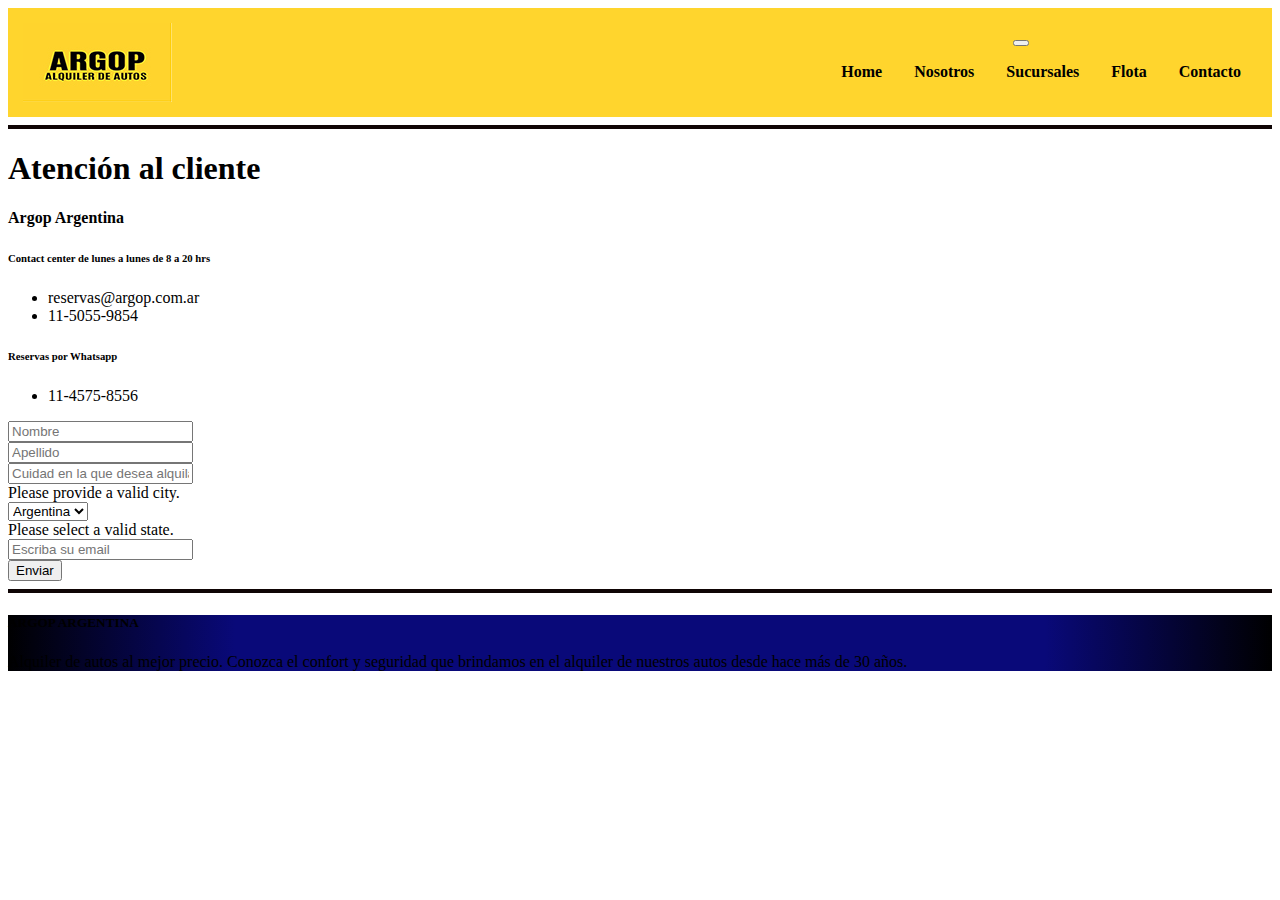
<file: Categorias/Contactos.html>
<!DOCTYPE html>
<html lang="en">
<head>
    <meta charset="UTF-8">
    <meta http-equiv="X-UA-Compatible" content="IE=edge">
    <meta name="viewport" content="width=device-width, initial-scale=1.0">
    <title>Contacto</title>
    <link href="https://cdn.jsdelivr.net/npm/bootstrap@5.1.3/dist/css/bootstrap.min.css" rel="stylesheet" integrity="sha384-1BmE4kWBq78iYhFldvKuhfTAU6auU8tT94WrHftjDbrCEXSU1oBoqyl2QvZ6jIW3" crossorigin="anonymous">
    <link rel="stylesheet" href="../Css/estilos.css">
  </head>
<body class="body">
 <header class="header">
    <img class="header__img" src="../Assets/tee.jpg" alt="">
    <nav class="navbar navbar-expand-lg navbar-light" style="background-color: #ffd52d">
      <div class="container-fluid">
        <a class="navbar-brand" href="#"></a>
        <button class="navbar-toggler" type="button" data-bs-toggle="collapse" data-bs-target="#navbarNav" aria-controls="navbarNav" aria-expanded="false" aria-label="Toggle navigation">
          <span class="navbar-toggler-icon"></span>
        </button>
        <div class="collapse navbar-collapse" id="navbarNav">
          <ul class="navbar-nav">
            <li class="nav-item">
              <a class="nav-link active" aria-current="page" href="../index.html">Home</a>
            </li>
            <li class="nav-item">
              <a class="nav-link" href="./Nosotros.html">Nosotros</a>
            </li>
            <li class="nav-item">
              <a class="nav-link" href="./Sucursales.html">Sucursales</a>
            </li>
            <li class="nav-item">
              <a class="nav-link" href="./Flotas.html">Flota</a>
            </li>
            <li class="nav-item">
              <a class="nav-link" href="./Contactos.html">Contacto</a>
            </li>
          </ul>
        </div>
      </div>
    </nav>
 </header>
 <hr style="border: 2.5px solid rgb(15, 5, 5)">
    <main>
        <section class="container-fluid text-center">
            <div class="">
               <h1 class="titulo__contacto"> Atención al cliente</h1> 
               <h4 class="titulo__contacto2"> Argop Argentina</h4>
            </div>
        </section>
        <section class="section__contacto">
            <div class="div__contactoprinci1">

            <div class="">
                <h6 class="">Contact center de lunes a lunes de 8 a 20 hrs</h6>
                <ul class=""> 
                    <li class=""> reservas@argop.com.ar</li>
                    <li class=""> 11-5055-9854</li>
                </ul>
            </div>
            <div class="">
                <h6 class="">Reservas por Whatsapp</h6>
                <ul class="">
                    <li class=""> 11-4575-8556</li>
                </ul>
            </div>
            </div>
            <div class="container">
                 <form class="row g-3 needs-validation" novalidate  method="get">
                    <div class="col-md-4 position-relative">
                      <label for="validationTooltip01" class="form-label"></label>
                      <input type="text" class="form-control" id="validationTooltip01" value="" required placeholder="Nombre">
                      <div class="valid-tooltip">
                      </div>
                    </div>
                    <div class="col-md-4 position-relative">
                      <label for="validationTooltip02" class="form-label"></label>
                      <input type="text" class="form-control" id="validationTooltip02" value="" required placeholder="Apellido">
                      <div class="valid-tooltip">
                      </div>
                    </div>
                    <div class="col-md-6 position-relative">
                      <label for="validationTooltip03" class="form-label"></label>
                      <input type="text" class="form-control" id="validationTooltip03" required placeholder="Cuidad en la que desea alquilar su auto">
                      <div class="invalid-tooltip">
                        Please provide a valid city.
                      </div>
                    </div>
                    <div class="col-md-3 position-relative">
                      <label for="validationTooltip04" class="form-label"></label>
                      <select class="form-select" id="validationTooltip04" required placeholder="País">
                        <option>Argentina</option>
                        <option>Brasil</option>
                        <option>Chile</option>
                      </select>
                      <div class="invalid-tooltip">
                        Please select a valid state.
                      </div>
                    </div>
                    <div class="col-md-3 position-relative">
                        <label for="validationTooltip05" class="form-label"></label>
                        <div class="col-sm-10">
                          <input type="email" class="form-control" id="validationTooltip05" placeholder="Escriba su email">
                        </div>
                      </div>
                    <div class="col-12">
                      <button class="btn btn-primary" type="submit">Enviar</button>
                    </div>
                  </form>
            </div> 
        </section>
    </main>
    <hr style="border: 2.5px solid rgb(15, 5, 5)">
    <footer class="container-fluid" style="background-color: black; background: rgb(9,9,121); background: radial-gradient(circle, rgba(9,9,121,1) 0%, rgba(9,9,121,1) 64%, rgba(0,0,0,1) 100%);">
        <h5 class="footer__titulo">ARGOP ARGENTINA</h5>
        <p class="footer__parrafo">Alquiler de autos al mejor precio.
        Conozca el confort y seguridad que brindamos en el alquiler de 
        nuestros autos desde hace más de 30 años.</p>
    </footer>
    <script src="https://cdn.jsdelivr.net/npm/bootstrap@5.1.3/dist/js/bootstrap.bundle.min.js" integrity="sha384-ka7Sk0Gln4gmtz2MlQnikT1wXgYsOg+OMhuP+IlRH9sENBO0LRn5q+8nbTov4+1p" crossorigin="anonymous"></script>
</body>
</html>
</file>
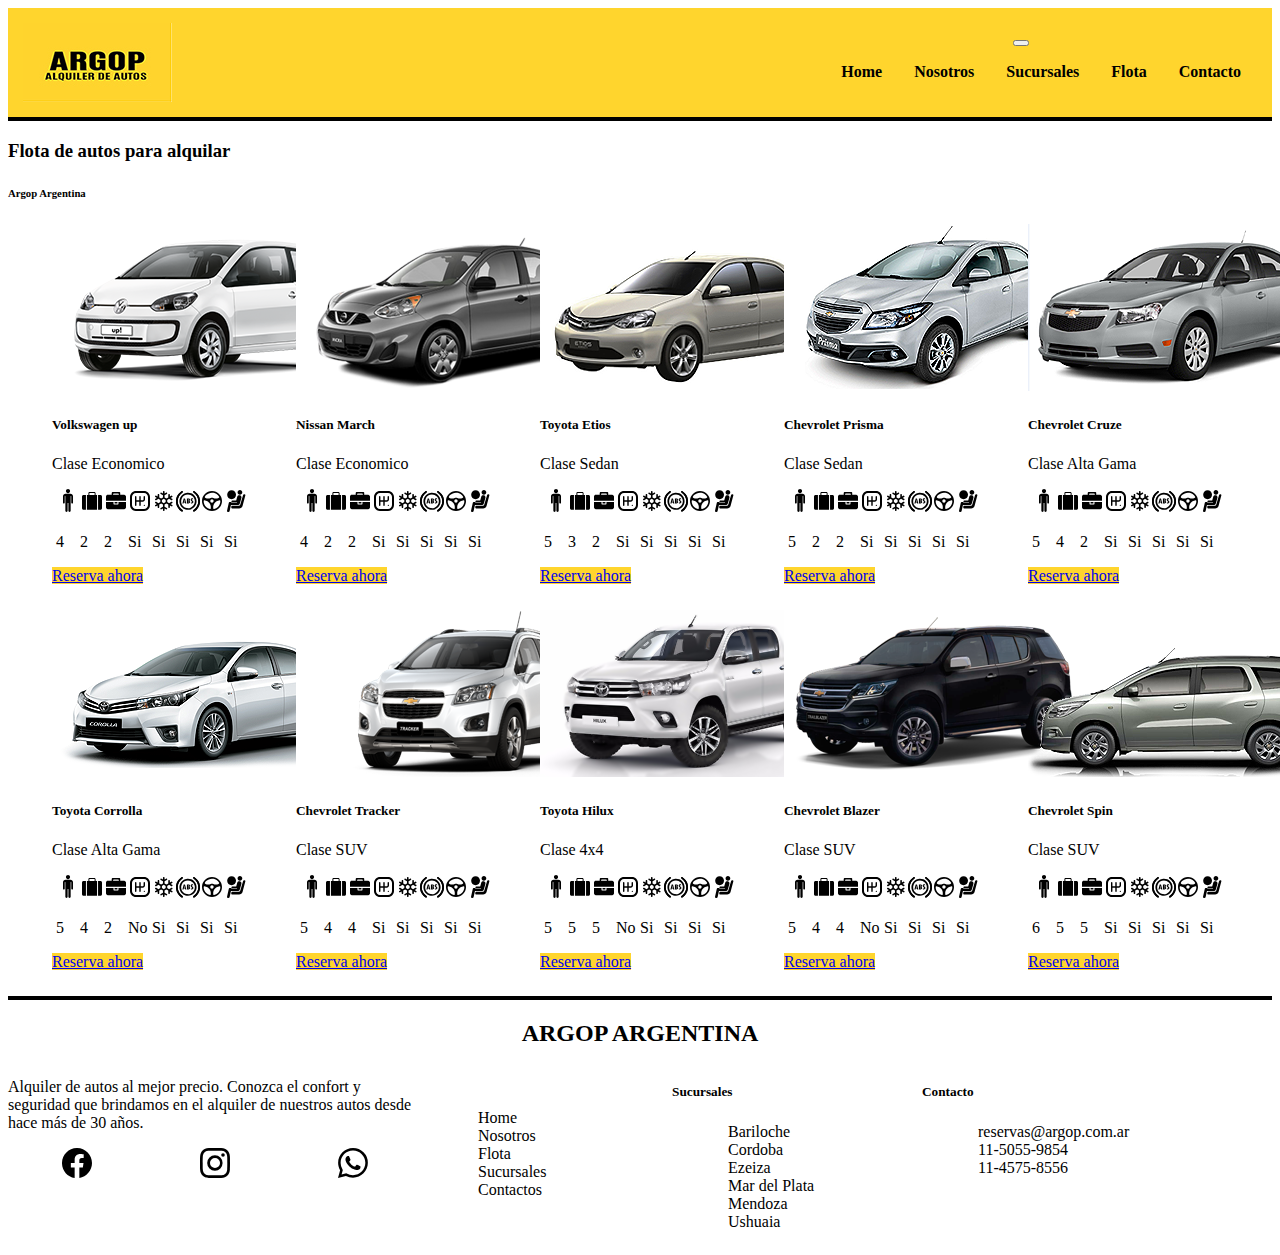
<file: Categorias/Flotas.html>
<!DOCTYPE html>
<html lang="en">
<head>
    <meta charset="UTF-8">
    <meta http-equiv="X-UA-Compatible" content="IE=edge">
    <meta name="viewport" content="width=device-width, initial-scale=1.0">
    <title>Flota</title>
    <link href="https://cdn.jsdelivr.net/npm/bootstrap@5.1.3/dist/css/bootstrap.min.css" rel="stylesheet" integrity="sha384-1BmE4kWBq78iYhFldvKuhfTAU6auU8tT94WrHftjDbrCEXSU1oBoqyl2QvZ6jIW3" crossorigin="anonymous">
    <link rel="stylesheet" href="../Css/estilos.css">
  </head>
<body class="body">
    <header class="header"> 
      <img class="header__img" src="../Assets/tee.jpg" alt="">
        <nav class="navbar navbar-expand-lg navbar-light" style="background-color: #ffd52d">
            <div class="container-fluid">
              <a class="navbar-brand" href="#"></a>
              <button class="navbar-toggler" type="button" data-bs-toggle="collapse" data-bs-target="#navbarNav" aria-controls="navbarNav" aria-expanded="false" aria-label="Toggle navigation">
                <span class="navbar-toggler-icon"></span>
              </button>
              <div class="collapse navbar-collapse" id="navbarNav">
                <ul class="navbar-nav">
                  <li class="nav-item">
                    <a class="nav-link active" aria-current="page" href="../index.html">Home</a>
                  </li>
                  <li class="nav-item">
                    <a class="nav-link" href="./Nosotros.html">Nosotros</a>
                  </li>
                  <li class="nav-item">
                    <a class="nav-link" href="./Sucursales.html">Sucursales</a>
                  </li>
                  <li class="nav-item">
                    <a class="nav-link" href="./Flotas.html">Flota</a>
                  </li>
                  <li class="nav-item">
                    <a class="nav-link" href="./Contactos.html">Contacto</a>
                  </li>
                </ul>
              </div>
            </div>
          </nav>
    </header>
    <hr style="  margin-top: 0px; margin-bottom: 5px; opacity: 100; color: black; border: 2.5px solid black;">
    <main class="container-fluid">
        <section class="container-fluid text-center" >
            <div class="div__flotas">
                <h3 class="titulo__flotas">Flota de autos para alquilar</h3>
                <h6 class="titulo__flotas">Argop Argentina</h6>
            </div>
        </section>
 <div class="section__seccautos" style="display: flex; justify-content: space-evenly; margin-bottom: 25px; align-content: space-between; align-items: center; flex-wrap: nowrap;">
          <div class="card text-center" style="width: 200px ;">
            <img src="../Assets/upflota.png " class="card-img-top" alt="...">
            <div class="card-body">
              <h5 class="card-title">Volkswagen up</h5>
              <p class="card-text">Clase Economico </p>
              <div class="container-fluid text center" style="display: flex; justify-content: center; flex-wrap: wrap;">
                <div >
                    <i data-toggle="tooltip" title="5">
                        <svg width="24" height="24" viewBox="0 0 24 24" class="logo" alt="X5"><path fill="current" fill-rule="evenodd" clip-rule="evenodd" d="M14.0909 2.08347C14.0909 3.23413 13.1581 4.16693 12.0075 4.16693C10.8568 4.16693 9.924 3.23413 9.924 2.08347C9.924 0.9328 10.8568 0 12.0075 0C13.1581 0 14.0909 0.9328 14.0909 2.08347ZM9.59387 4.72217H14.4211C15.8539 4.72217 17.0147 5.88323 17.0144 7.31577V13.8462C17.0144 14.3296 16.6227 14.7216 16.1389 14.7216C15.6557 14.7216 15.264 14.3296 15.264 13.8462V7.40563C15.264 7.23843 15.128 7.1027 14.9603 7.1027C14.7931 7.1027 14.6576 7.23843 14.6576 7.40563V14.3747V21.8664C14.6576 22.4926 14.1499 23 13.5237 23C12.8976 23 12.3904 22.4926 12.3904 21.8664V14.3611C12.3904 14.1494 12.2189 13.9776 12.0072 13.9776C11.7957 13.9776 11.6243 14.1494 11.6243 14.3611V21.8664C11.6243 22.4926 11.1171 23 10.4907 23C9.8648 23 9.35733 22.4926 9.35733 21.8664L9.35707 14.3747V7.40563C9.35707 7.23843 9.22187 7.1027 9.05413 7.1027C8.8864 7.1027 8.7512 7.23843 8.7512 7.40563V13.8464C8.7512 14.3299 8.35893 14.7219 7.87573 14.7219C7.39227 14.7219 7 14.3299 7 13.8464V7.31603C7 5.88323 8.16107 4.72217 9.59387 4.72217Z"></path></svg>
                    </i><p >4</p></div>
                    <div >
                        <i data-toggle="tooltip" title="4">
                            <svg width="24" height="24" viewBox="0 0 24 24" class="logo" alt="X4"><path fill-rule="evenodd" clip-rule="evenodd" d="M15.5981 4.27842V6.05549H17.0599V20.8685H6.91567V6.05549H8.39941V4.27842C8.39941 3.57199 8.97384 3 9.67783 3H14.3197C15.0262 3 15.5981 3.57443 15.5981 4.27842ZM9.68027 3.97776C9.51405 3.97776 9.37961 4.1122 9.37961 4.27842V6.05549H14.6228V4.27842C14.6228 4.1122 14.4884 3.97776 14.3222 3.97776H9.68027ZM5.94525 6.04583V20.8686H3.51797C2.67954 20.8686 2 20.1866 2 19.3506V7.5638C2 6.72537 2.68198 6.04583 3.51797 6.04583H5.94525ZM22 7.5638V19.3506C22 20.1891 21.318 20.8686 20.482 20.8686H18.0548V6.04339H20.482C21.3205 6.04339 22 6.72537 22 7.5638Z" fill="current"></path></svg>
                          </i><p>2</p>
                    </div>
                    <div >
                        <i data-toggle="tooltip" title="2">
                            <svg width="24" height="24" viewBox="0 0 24 24" class="logo" alt="X2"><path d="M22 7.6V11.8667H2V7.6C2 7.06667 2.2 6.63333 2.63333 6.26667C2.96666 5.96667 3.36666 5.83333 3.8 5.83333H7.7V4.13334C7.7 3.83334 7.8 3.5 8.03334 3.3C8.23334 3.1 8.5 3 8.76666 3H15.1C15.4 3 15.7333 3.09999 15.9333 3.33333C16.1333 3.53333 16.2333 3.8 16.2333 4.06667V5.86666H20.1667C20.6667 5.86666 21.0667 6.03333 21.4333 6.4C21.8 6.7 22 7.13333 22 7.6ZM22 12.9667V18.3333C22 18.8333 21.8333 19.2333 21.4667 19.6C21.1333 19.9333 20.7 20.1333 20.2 20.1333H3.8C3.3 20.1333 2.9 19.9667 2.53334 19.6C2.2 19.2667 2 18.8333 2 18.3333V12.9667H9.5V14.7667C9.5 14.9667 9.56667 15.1333 9.7 15.2667C9.83334 15.4 10 15.4667 10.2 15.4667H13.7667C13.9667 15.4667 14.1333 15.4 14.2667 15.2667C14.4 15.1333 14.4667 14.9667 14.4667 14.7667V12.9667H22ZM9.13333 5.83333H14.8333V5.33333C14.8333 4.83333 14.4333 4.4 13.9 4.4H10.0333C9.53334 4.4 9.1 4.79999 9.1 5.33333L9.13333 5.83333ZM13.4333 12.9667V14.4H10.5667V12.9667H13.4333Z" fill="current"></path></svg>
                          </i><p>2</p>
                    </div>
                    <div >
                        <i data-toggle="tooltip" title="SI">
                            <svg width="24" height="24" viewBox="0 0 24 24" class="logo" alt="XSI"><path fill-rule="evenodd" clip-rule="evenodd" d="M8 4H16C18.2091 4 20 5.79086 20 8V16C20 18.2091 18.2091 20 16 20H8C5.79086 20 4 18.2091 4 16V8C4 5.79086 5.79086 4 8 4ZM2 8C2 4.68629 4.68629 2 8 2H16C19.3137 2 22 4.68629 22 8V16C22 19.3137 19.3137 22 16 22H8C4.68629 22 2 19.3137 2 16V8ZM16.2857 7C15.8571 7 15.5714 7.28571 15.5714 7.71429V10.2857C15.5714 10.838 15.1237 11.2857 14.5714 11.2857H12.7143V7.71429C12.7143 7.28571 12.4286 7 12 7C11.5714 7 11.2857 7.28571 11.2857 7.71429V11.2857H8.42857V7.71429C8.42857 7.28571 8.14286 7 7.71429 7C7.28571 7 7 7.28571 7 7.71429V16.2857C7 16.7143 7.28571 17 7.71429 17C8.14286 17 8.42857 16.7143 8.42857 16.2857V12.7143H11.2857V16.2857C11.2857 16.7143 11.5714 17 12 17C12.4286 17 12.7143 16.7143 12.7143 16.2857V12.7143H14.8C16.015 12.7143 17 11.7295 17 10.5145V7.71429C17 7.28571 16.7143 7 16.2857 7ZM17 16.3332C17 16.7014 16.7015 16.9999 16.3333 16.9999C15.9651 16.9999 15.6667 16.7014 15.6667 16.3332C15.6667 15.965 15.9651 15.6665 16.3333 15.6665C16.7015 15.6665 17 15.965 17 16.3332Z" fill="current"></path></svg>
                          </i><p>Si</p>
                    </div>
                    <div >
                        <i data-toggle="tooltip" title="SI">
                            <svg width="24" height="24" viewBox="0 0 24 24" class="logo" alt="XSI"><path d="M3.10855 16.9998C3.21487 17.1839 3.38989 17.3182 3.59519 17.3733C3.80048 17.4284 4.01926 17.3998 4.20346 17.2937L5.65579 16.4554V18.132C5.65579 18.3447 5.7403 18.5488 5.89073 18.6992C6.04117 18.8496 6.2452 18.9341 6.45792 18.9341C6.67066 18.9341 6.87469 18.8496 7.02512 18.6992C7.17555 18.5488 7.26005 18.3447 7.26005 18.132V15.5289L9.11361 14.459L10.9667 15.5287V17.6687L8.71223 18.97C8.52796 19.0764 8.39349 19.2516 8.3384 19.4571C8.28331 19.6626 8.31212 19.8816 8.41849 20.0659C8.52487 20.2502 8.70008 20.3847 8.90559 20.4397C9.11111 20.4949 9.33009 20.466 9.51436 20.3596L10.9667 19.5214V21.1979C10.9667 21.4106 11.0512 21.6147 11.2016 21.7651C11.3521 21.9155 11.5561 22 11.7688 22C11.9816 22 12.1856 21.9155 12.336 21.7651C12.4865 21.6147 12.571 21.4106 12.571 21.1979V19.5211L14.0233 20.3596C14.1145 20.4123 14.2153 20.4464 14.3197 20.4602C14.4242 20.474 14.5303 20.467 14.6321 20.4397C14.7338 20.4124 14.8292 20.3654 14.9128 20.3012C14.9964 20.2371 15.0665 20.1572 15.1192 20.0659C15.1718 19.9746 15.206 19.8739 15.2198 19.7694C15.2335 19.665 15.2265 19.559 15.1993 19.4571C15.172 19.3554 15.1249 19.2599 15.0608 19.1763C14.9966 19.0928 14.9167 19.0227 14.8254 18.97L12.571 17.669V15.5287L14.4242 14.459L16.2778 15.5289V18.132C16.2778 18.3447 16.3623 18.5488 16.5127 18.6992C16.6631 18.8496 16.8672 18.9341 17.0799 18.9341C17.2926 18.9341 17.4967 18.8496 17.6471 18.6992C17.7975 18.5488 17.882 18.3447 17.882 18.132V16.4554L19.3344 17.2937C19.4255 17.3464 19.5263 17.3806 19.6307 17.3943C19.7352 17.4081 19.8414 17.4011 19.9431 17.3738C20.045 17.3466 20.1402 17.2995 20.2238 17.2354C20.3074 17.1712 20.3775 17.0912 20.4303 17C20.4829 16.9087 20.5171 16.808 20.5309 16.7036C20.5445 16.5991 20.5376 16.493 20.5103 16.3912C20.4831 16.2895 20.4361 16.1941 20.3719 16.1105C20.3077 16.0269 20.2277 15.9568 20.1366 15.9041L18.6846 15.0659L20.1366 14.2278C20.2277 14.1752 20.3077 14.105 20.3719 14.0215C20.4361 13.9379 20.4831 13.8425 20.5103 13.7407C20.5376 13.639 20.5445 13.5328 20.5309 13.4284C20.5171 13.3239 20.4829 13.2232 20.4303 13.132C20.3775 13.0407 20.3074 12.9607 20.2238 12.8966C20.1402 12.8325 20.045 12.7854 19.9431 12.7581C19.8414 12.7309 19.7352 12.7239 19.6307 12.7376C19.5263 12.7514 19.4255 12.7856 19.3344 12.8382L17.0797 14.1398L15.2266 13.0694V10.9303L17.0797 9.86088L19.3344 11.1624C19.4255 11.2151 19.5263 11.2493 19.6307 11.263C19.7352 11.2768 19.8414 11.2698 19.9431 11.2425C20.045 11.2152 20.1402 11.1682 20.2238 11.104C20.3074 11.0399 20.3775 10.9599 20.4303 10.8687C20.4829 10.7774 20.5171 10.6767 20.5309 10.5723C20.5445 10.4678 20.5376 10.3617 20.5103 10.2599C20.4831 10.1581 20.4361 10.0628 20.3719 9.97918C20.3077 9.89559 20.2277 9.82547 20.1366 9.7728L18.6846 8.93474L20.1366 8.09651C20.3207 7.99015 20.4552 7.81493 20.5103 7.60941C20.5654 7.4039 20.5367 7.18492 20.4303 7.00064C20.3239 6.81636 20.1486 6.68189 19.9431 6.62682C19.7376 6.57173 19.5186 6.60054 19.3344 6.7069L17.882 7.54529V5.86803C17.882 5.65529 17.7975 5.45126 17.6471 5.30085C17.4967 5.15042 17.2926 5.0659 17.0799 5.0659C16.8672 5.0659 16.6631 5.15042 16.5127 5.30085C16.3623 5.45126 16.2778 5.65529 16.2778 5.86803V8.47111L14.4242 9.54099L12.5711 8.47127V6.3315L14.8256 5.03013C14.9168 4.97746 14.9968 4.90734 15.0609 4.82376C15.1251 4.74017 15.1722 4.64478 15.1994 4.54303C15.2267 4.44127 15.2337 4.33513 15.2199 4.23068C15.2062 4.12622 15.172 4.02551 15.1193 3.93426C15.0667 3.84301 14.9965 3.76303 14.913 3.6989C14.8294 3.63476 14.734 3.5877 14.6322 3.56042C14.5305 3.53315 14.4243 3.52618 14.3199 3.53993C14.2154 3.55367 14.1147 3.58785 14.0235 3.64052L12.5711 4.47874V2.80213C12.5711 2.58939 12.4866 2.38537 12.3362 2.23494C12.1858 2.08451 11.9817 2 11.769 2C11.5563 2 11.3522 2.08451 11.2018 2.23494C11.0514 2.38537 10.9669 2.58939 10.9669 2.80213V4.4789L9.51452 3.64036C9.33025 3.53399 9.11127 3.50518 8.90575 3.56026C8.70024 3.61535 8.52503 3.74982 8.41865 3.9341C8.31229 4.11838 8.28347 4.33736 8.33856 4.54287C8.39365 4.74839 8.52812 4.92361 8.71239 5.02997L10.9669 6.3315V8.47127L9.11377 9.54099L7.26021 8.47111V5.86803C7.26021 5.65529 7.17571 5.45126 7.02528 5.30085C6.87485 5.15042 6.67082 5.0659 6.45808 5.0659C6.24536 5.0659 6.04133 5.15042 5.89089 5.30085C5.74046 5.45126 5.65595 5.65529 5.65595 5.86803V7.54465L4.20346 6.70626C4.11219 6.65359 4.01145 6.61942 3.90698 6.60567C3.8025 6.59194 3.69635 6.59892 3.59457 6.62621C3.4928 6.65351 3.39739 6.70058 3.31381 6.76474C3.23022 6.82891 3.1601 6.90889 3.10743 7.00016C3.00106 7.18447 2.97226 7.4035 3.02738 7.60904C3.0825 7.8146 3.21701 7.98983 3.40133 8.09619L4.85318 8.93442L3.40133 9.77216C3.21705 9.87853 3.08258 10.0537 3.0275 10.2593C2.97241 10.4648 3.00122 10.6838 3.10759 10.868C3.21396 11.0523 3.38917 11.1868 3.59469 11.2419C3.8002 11.2969 4.01918 11.2681 4.20346 11.1618L6.45824 9.86088L8.31132 10.9309V13.0694L6.45824 14.1394L4.20346 12.8382C4.01918 12.7319 3.8002 12.7031 3.59469 12.7581C3.38917 12.8132 3.21396 12.9477 3.10759 13.132C3.00122 13.3162 2.97241 13.5352 3.0275 13.7407C3.08258 13.9463 3.21705 14.1215 3.40133 14.2278L4.85318 15.0659L3.40133 15.9041C3.31006 15.9568 3.23008 16.0269 3.16595 16.1105C3.10183 16.1941 3.05482 16.2895 3.02763 16.3912C3.00043 16.493 2.99358 16.5992 3.00746 16.7036C3.02135 16.808 3.0557 16.9087 3.10855 16.9998ZM9.91558 10.93L11.769 9.85992L13.6224 10.93V13.0694L11.769 14.1394L9.91558 13.0694V10.93Z" fill="current"></path></svg>
                          </i><p>Si</p>
                    </div>
                    <div >
                        <i data-toggle="tooltip" title="ABS">
                            <svg width="24" height="24" viewBox="0 0 24 24" class="logo" alt="Si"><path d="M17.9305 22.5876C17.7438 22.5882 17.5619 22.5278 17.4126 22.4156C17.2633 22.3035 17.1547 22.1456 17.1033 21.9661C17.0519 21.7866 17.0604 21.5952 17.1277 21.421C17.195 21.2468 17.3172 21.0993 17.476 21.0009C18.9483 20.074 20.1615 18.789 21.0024 17.2659C21.8433 15.7428 22.2843 14.0315 22.2843 12.2917C22.2843 10.5519 21.8433 8.84053 21.0024 7.31747C20.1615 5.7944 18.9483 4.50937 17.476 3.58244C17.2838 3.46075 17.1478 3.26769 17.0979 3.04574C17.0481 2.82378 17.0884 2.59111 17.2101 2.39891C17.3318 2.20671 17.5249 2.07072 17.7468 2.02086C17.9688 1.971 18.2014 2.01135 18.3936 2.13304C20.1104 3.21467 21.525 4.71372 22.5054 6.49019C23.4858 8.26667 24 10.2626 24 12.2917C24 14.3207 23.4858 16.3167 22.5054 18.0932C21.525 19.8697 20.1104 21.3687 18.3936 22.4503C18.2556 22.5395 18.0948 22.5871 17.9305 22.5876Z" fill="current"></path><path d="M6.0609 22.5877C5.90033 22.5882 5.74284 22.5436 5.60636 22.459C3.88963 21.3774 2.47502 19.8783 1.49461 18.1019C0.514211 16.3254 0 14.3294 0 12.3004C0 10.2713 0.514211 8.27536 1.49461 6.49888C2.47502 4.7224 3.88963 3.22336 5.60636 2.14173C5.79783 2.03987 6.02079 2.01434 6.23033 2.07027C6.43988 2.12621 6.62045 2.25946 6.73569 2.44319C6.85093 2.62692 6.89228 2.84749 6.85141 3.06049C6.81055 3.27349 6.6905 3.46309 6.51545 3.59113C5.04316 4.51805 3.82989 5.80309 2.98901 7.32616C2.14813 8.84922 1.70708 10.5606 1.70708 12.3004C1.70708 14.0401 2.14813 15.7515 2.98901 17.2746C3.82989 18.7977 5.04316 20.0827 6.51545 21.0096C6.67021 21.1096 6.78868 21.2567 6.85332 21.4292C6.91796 21.6017 6.92533 21.7905 6.87434 21.9675C6.82334 22.1445 6.7167 22.3004 6.5702 22.4121C6.42369 22.5238 6.24512 22.5854 6.0609 22.5877Z" fill="current"></path><path d="M11.9957 20.8724C10.2995 20.8724 8.64133 20.3694 7.23096 19.427C5.82059 18.4846 4.72135 17.1452 4.07222 15.5781C3.4231 14.0109 3.25326 12.2865 3.58418 10.6229C3.9151 8.95925 4.73192 7.43109 5.93134 6.23167C7.13075 5.03226 8.65891 4.21544 10.3225 3.88452C11.9862 3.5536 13.7106 3.72344 15.2777 4.37256C16.8448 5.02168 18.1843 6.12093 19.1266 7.5313C20.069 8.94167 20.572 10.5998 20.572 12.296C20.572 14.5706 19.6684 16.752 18.0601 18.3604C16.4517 19.9688 14.2703 20.8724 11.9957 20.8724ZM11.9957 5.43499C10.6387 5.43499 9.3122 5.83739 8.18391 6.59129C7.05562 7.34519 6.17622 8.41674 5.65692 9.67043C5.13762 10.9241 5.00175 12.3037 5.26649 13.6346C5.53122 14.9655 6.18467 16.188 7.14421 17.1475C8.10374 18.1071 9.32627 18.7605 10.6572 19.0253C11.9881 19.29 13.3676 19.1541 14.6213 18.6348C15.875 18.1155 16.9466 17.2361 17.7005 16.1078C18.4544 14.9795 18.8568 13.653 18.8568 12.296C18.8568 10.4764 18.1339 8.73124 16.8472 7.44455C15.5605 6.15785 13.8154 5.43499 11.9957 5.43499Z" fill="current"></path><path d="M6.0609 22.5877C5.90033 22.5882 5.74284 22.5436 5.60636 22.459C3.88963 21.3774 2.47502 19.8783 1.49461 18.1019C0.514211 16.3254 0 14.3294 0 12.3004C0 10.2713 0.514211 8.27536 1.49461 6.49888C2.47502 4.7224 3.88963 3.22336 5.60636 2.14173C5.79783 2.03987 6.02079 2.01434 6.23033 2.07027C6.43988 2.12621 6.62045 2.25946 6.73569 2.44319C6.85093 2.62692 6.89228 2.84749 6.85141 3.06049C6.81055 3.27349 6.6905 3.46309 6.51545 3.59113C5.04316 4.51805 3.82989 5.80309 2.98901 7.32616C2.14813 8.84922 1.70708 10.5606 1.70708 12.3004C1.70708 14.0401 2.14813 15.7515 2.98901 17.2746C3.82989 18.7977 5.04316 20.0827 6.51545 21.0096C6.67021 21.1096 6.78868 21.2567 6.85332 21.4292C6.91796 21.6017 6.92533 21.7905 6.87434 21.9675C6.82334 22.1445 6.7167 22.3004 6.5702 22.4121C6.42369 22.5238 6.24512 22.5854 6.0609 22.5877Z" fill="current"></path><path d="M17.9305 22.5876C17.7438 22.5882 17.5619 22.5278 17.4126 22.4156C17.2633 22.3035 17.1547 22.1456 17.1033 21.9661C17.0519 21.7866 17.0604 21.5952 17.1277 21.421C17.195 21.2468 17.3172 21.0993 17.476 21.0009C18.9483 20.074 20.1615 18.789 21.0024 17.2659C21.8433 15.7428 22.2843 14.0315 22.2843 12.2917C22.2843 10.5519 21.8433 8.84053 21.0024 7.31747C20.1615 5.7944 18.9483 4.50937 17.476 3.58244C17.2838 3.46075 17.1478 3.26769 17.0979 3.04574C17.0481 2.82378 17.0884 2.59111 17.2101 2.39891C17.3318 2.20671 17.5249 2.07072 17.7468 2.02086C17.9688 1.971 18.2014 2.01135 18.3936 2.13304C20.1104 3.21467 21.525 4.71372 22.5054 6.49019C23.4858 8.26667 24 10.2626 24 12.2917C24 14.3207 23.4858 16.3167 22.5054 18.0932C21.525 19.8697 20.1104 21.3687 18.3936 22.4503C18.2556 22.5395 18.0948 22.5871 17.9305 22.5876Z" fill="current"></path><path d="M10.3491 14.4486H9.16553L8.97686 13.591H7.75902L7.56176 14.4486H6.39539L7.70756 9.41431H8.98543L10.3491 14.4486ZM8.75387 12.7333C8.58235 11.9872 8.4537 11.2754 8.36794 10.5978C8.2736 11.2925 8.15353 12.0044 7.99058 12.7333H8.75387Z" fill="current"></path><path d="M10.9237 9.4143H12.0815C12.599 9.36695 13.1164 9.50694 13.5395 9.80881C13.6839 9.93411 13.7988 10.0898 13.8759 10.2648C13.953 10.4398 13.9904 10.6297 13.9854 10.8208C13.9827 11.0404 13.9207 11.2551 13.806 11.4423C13.6913 11.6295 13.528 11.7822 13.3336 11.8843C13.5615 11.9614 13.7574 12.1117 13.8908 12.3118C14.0242 12.512 14.0877 12.7507 14.0712 12.9906C14.074 13.1835 14.0348 13.3747 13.9563 13.551C13.8778 13.7272 13.7619 13.8843 13.6166 14.0112C13.2812 14.2907 12.8518 14.4318 12.416 14.4057H10.9237V9.4143ZM12.0643 10.3834V11.4383C12.5732 11.4383 12.8276 11.2611 12.8276 10.9066C12.8372 10.8256 12.8257 10.7436 12.7941 10.6684C12.7625 10.5933 12.712 10.5276 12.6475 10.4778C12.4648 10.3956 12.2636 10.3631 12.0643 10.3834V10.3834ZM12.0643 12.3817V13.4709C12.2896 13.4801 12.5137 13.4329 12.7161 13.3337C12.7862 13.2913 12.8433 13.2305 12.8811 13.1579C12.9189 13.0853 12.936 13.0037 12.9305 12.922C12.9305 12.5618 12.6732 12.3817 12.1587 12.3817H12.0643Z" fill="current"></path><path d="M14.8602 14.3542V13.1535C15.1314 13.3348 15.4442 13.444 15.7693 13.4709C15.8316 13.475 15.8941 13.4665 15.9531 13.4459C16.012 13.4252 16.0662 13.3929 16.1123 13.3508C16.1537 13.3095 16.1859 13.2598 16.2066 13.2051C16.2273 13.1503 16.2361 13.0918 16.2324 13.0335C16.2306 12.9303 16.1944 12.8307 16.1295 12.7504C16.0284 12.6312 15.9132 12.5247 15.7864 12.4331C15.4577 12.1936 15.1683 11.9042 14.9288 11.5755C14.7557 11.323 14.6631 11.024 14.6629 10.7179C14.6531 10.5215 14.6845 10.3253 14.7552 10.1419C14.8258 9.95849 14.9341 9.79192 15.0731 9.65293C15.2121 9.51394 15.3787 9.40562 15.5621 9.33497C15.7456 9.26432 15.9418 9.23289 16.1381 9.24273C16.469 9.24417 16.7961 9.31426 17.0986 9.44856V10.5806C16.8403 10.4173 16.5458 10.3201 16.241 10.2976C16.1207 10.2903 16.0019 10.3268 15.9065 10.4005C15.8664 10.4355 15.8347 10.4792 15.8139 10.5282C15.7931 10.5773 15.7837 10.6304 15.7864 10.6835C15.7864 10.8951 15.9751 11.1324 16.3525 11.3954C16.6108 11.5825 16.8417 11.8048 17.0386 12.0558C17.2685 12.3294 17.3931 12.6761 17.3902 13.0335C17.3955 13.2355 17.3577 13.4364 17.2793 13.6227C17.201 13.809 17.0838 13.9765 16.9357 14.1141C16.6214 14.4042 16.2053 14.5583 15.7779 14.5429C15.4619 14.5473 15.1488 14.4829 14.8602 14.3542V14.3542Z" fill="current"></path></svg>
                          </i><p>Si</p>
                    </div>
                    <div >
                        <i data-toggle="tooltip" title="ABS">
                            <svg width="24" height="24" viewBox="0 0 24 24" class="logo" alt="si "><path d="M12 2C6.475 2 2 6.475 2 12C2 17.525 6.475 22 12 22C17.525 22 22 17.525 22 12C22 6.475 17.525 2 12 2ZM6.1 6.1C8.025 4.175 10.75 3.3 13.525 3.8C14.625 4 15.65 4.4 16.575 5.025C17.65 5.75 18.525 6.675 19.15 7.725C19.35 8.075 19.225 8.55 18.85 8.725L18.5 8.875C16.85 9.65 14.95 9.65 13.3 8.925C12.9 8.75 12.45 8.65 12 8.65C11.55 8.65 11.1 8.75 10.7 8.925C9.025 9.65 7.15 9.65 5.5 8.875L5.15 8.725C4.775 8.55 4.625 8.1 4.85 7.75C5.2 7.15 5.625 6.6 6.1 6.1ZM12.075 13.675C11.075 13.725 10.275 12.925 10.325 11.925C10.375 11.075 11.05 10.4 11.9 10.35C12.9 10.3 13.7 11.1 13.65 12.1C13.625 12.925 12.925 13.625 12.075 13.675ZM3.675 12C3.675 11.525 4.1 11.2 4.55 11.325L5.9 11.675C7.275 12.05 8.5 12.85 9.35 13.975C9.375 14 9.375 14.025 9.4 14.05C10.425 15.35 10.925 16.975 10.8 18.625L10.725 19.45C10.7 19.875 10.275 20.175 9.85 20.05C8.45 19.675 7.175 18.95 6.125 17.9C4.525 16.325 3.675 14.225 3.675 12ZM17.9 17.9C16.85 18.95 15.575 19.675 14.175 20.05C13.75 20.15 13.35 19.875 13.3 19.45L13.225 18.625C13.075 16.975 13.6 15.35 14.625 14.05C14.65 14.025 14.65 14 14.675 13.975C15.525 12.85 16.75 12.05 18.125 11.675L19.475 11.325C19.925 11.2 20.35 11.525 20.35 12C20.325 14.225 19.475 16.325 17.9 17.9Z" fill="current"></path></svg>
                          </i><p>Si </p>
                    </div>
                    <div >
                        <i data-toggle="tooltip" title="Airbag">
                            <svg width="24" height="24" viewBox="0 0 24 24" class="logo" alt="Si"><path fill-rule="evenodd" clip-rule="evenodd" d="M8.04326 19.5274C6.95552 19.5274 6.95565 16.6569 8.04326 16.6569H15.067C15.8738 16.6569 16.1767 16.0384 16.3637 15.3396L19.1969 5.84616C19.4768 4.80009 21.6633 5.21764 21.38 6.28006L18.5372 17.0251C18.156 18.4738 16.6723 19.5274 15.1021 19.5274H8.04326V19.5274ZM13.1229 13.5559L12.9959 14.0299H8.50249C7.85077 14.0299 7.29242 13.6283 7.06162 13.0589H5.99387C5.3315 13.0589 4.78461 13.5535 4.7023 14.1935L3.03368 21.6645C2.68043 23.024 5.21453 23.5697 5.56722 22.2244L6.90686 16.177C6.92261 16.0467 7.00012 15.9915 7.11931 15.9876H13.5813C14.6248 15.9876 15.5224 15.4562 15.8236 14.4168L17.391 9.00097C17.7235 7.85381 17.0629 6.65412 15.9156 6.32154C14.9188 6.03251 13.6399 6.35866 13.3184 7.48235L12.2649 11.1619C12.2316 11.3155 12.1319 11.3868 11.9759 11.3905H8.50249C7.90317 11.3905 7.4171 11.8765 7.4171 12.4757C7.4171 13.0751 7.9032 13.561 8.50249 13.561L13.1229 13.5559ZM15.9267 1C14.6158 1 13.553 2.063 13.553 3.37392C13.553 4.68498 14.6158 5.74774 15.9267 5.74774C17.2377 5.74774 18.3006 4.68498 18.3006 3.37392C18.3006 2.063 17.2377 1 15.9267 1ZM7.59243 1.29068C5.14976 1.29068 3.16956 3.27085 3.16956 5.71355C3.16956 8.15612 5.14973 10.1364 7.59243 10.1364C10.0351 10.1364 12.0153 8.15612 12.0153 5.71355C12.0153 3.27085 10.0351 1.29068 7.59243 1.29068Z" fill="current"></path></svg>
                          </i><p>Si</p>
                    </div>
                </div>        
              <a href="../Categorias/Contactos.html" class="btn" style="background-color: #ffd52d;">Reserva ahora</a>
            </div>
          </div>
          <div class="card text-center" style="width: 200px ;">
            <img src="../Assets/nissan_marchflota.png" class="card-img-top" alt="...">
            <div class="card-body">
              <h5 class="card-title">Nissan March</h5>
              <p class="card-text">Clase Economico</p>
              <div class="container-fluid text center" style="display: flex; justify-content: center; flex-wrap: wrap;">
                <div >
                    <i data-toggle="tooltip" title="5">
                        <svg width="24" height="24" viewBox="0 0 24 24" class="logo" alt="X5"><path fill="current" fill-rule="evenodd" clip-rule="evenodd" d="M14.0909 2.08347C14.0909 3.23413 13.1581 4.16693 12.0075 4.16693C10.8568 4.16693 9.924 3.23413 9.924 2.08347C9.924 0.9328 10.8568 0 12.0075 0C13.1581 0 14.0909 0.9328 14.0909 2.08347ZM9.59387 4.72217H14.4211C15.8539 4.72217 17.0147 5.88323 17.0144 7.31577V13.8462C17.0144 14.3296 16.6227 14.7216 16.1389 14.7216C15.6557 14.7216 15.264 14.3296 15.264 13.8462V7.40563C15.264 7.23843 15.128 7.1027 14.9603 7.1027C14.7931 7.1027 14.6576 7.23843 14.6576 7.40563V14.3747V21.8664C14.6576 22.4926 14.1499 23 13.5237 23C12.8976 23 12.3904 22.4926 12.3904 21.8664V14.3611C12.3904 14.1494 12.2189 13.9776 12.0072 13.9776C11.7957 13.9776 11.6243 14.1494 11.6243 14.3611V21.8664C11.6243 22.4926 11.1171 23 10.4907 23C9.8648 23 9.35733 22.4926 9.35733 21.8664L9.35707 14.3747V7.40563C9.35707 7.23843 9.22187 7.1027 9.05413 7.1027C8.8864 7.1027 8.7512 7.23843 8.7512 7.40563V13.8464C8.7512 14.3299 8.35893 14.7219 7.87573 14.7219C7.39227 14.7219 7 14.3299 7 13.8464V7.31603C7 5.88323 8.16107 4.72217 9.59387 4.72217Z"></path></svg>
                    </i><p >4</p></div>
                    <div >
                        <i data-toggle="tooltip" title="4">
                            <svg width="24" height="24" viewBox="0 0 24 24" class="logo" alt="X4"><path fill-rule="evenodd" clip-rule="evenodd" d="M15.5981 4.27842V6.05549H17.0599V20.8685H6.91567V6.05549H8.39941V4.27842C8.39941 3.57199 8.97384 3 9.67783 3H14.3197C15.0262 3 15.5981 3.57443 15.5981 4.27842ZM9.68027 3.97776C9.51405 3.97776 9.37961 4.1122 9.37961 4.27842V6.05549H14.6228V4.27842C14.6228 4.1122 14.4884 3.97776 14.3222 3.97776H9.68027ZM5.94525 6.04583V20.8686H3.51797C2.67954 20.8686 2 20.1866 2 19.3506V7.5638C2 6.72537 2.68198 6.04583 3.51797 6.04583H5.94525ZM22 7.5638V19.3506C22 20.1891 21.318 20.8686 20.482 20.8686H18.0548V6.04339H20.482C21.3205 6.04339 22 6.72537 22 7.5638Z" fill="current"></path></svg>
                          </i><p>2</p>
                    </div>
                    <div >
                        <i data-toggle="tooltip" title="2">
                            <svg width="24" height="24" viewBox="0 0 24 24" class="logo" alt="X2"><path d="M22 7.6V11.8667H2V7.6C2 7.06667 2.2 6.63333 2.63333 6.26667C2.96666 5.96667 3.36666 5.83333 3.8 5.83333H7.7V4.13334C7.7 3.83334 7.8 3.5 8.03334 3.3C8.23334 3.1 8.5 3 8.76666 3H15.1C15.4 3 15.7333 3.09999 15.9333 3.33333C16.1333 3.53333 16.2333 3.8 16.2333 4.06667V5.86666H20.1667C20.6667 5.86666 21.0667 6.03333 21.4333 6.4C21.8 6.7 22 7.13333 22 7.6ZM22 12.9667V18.3333C22 18.8333 21.8333 19.2333 21.4667 19.6C21.1333 19.9333 20.7 20.1333 20.2 20.1333H3.8C3.3 20.1333 2.9 19.9667 2.53334 19.6C2.2 19.2667 2 18.8333 2 18.3333V12.9667H9.5V14.7667C9.5 14.9667 9.56667 15.1333 9.7 15.2667C9.83334 15.4 10 15.4667 10.2 15.4667H13.7667C13.9667 15.4667 14.1333 15.4 14.2667 15.2667C14.4 15.1333 14.4667 14.9667 14.4667 14.7667V12.9667H22ZM9.13333 5.83333H14.8333V5.33333C14.8333 4.83333 14.4333 4.4 13.9 4.4H10.0333C9.53334 4.4 9.1 4.79999 9.1 5.33333L9.13333 5.83333ZM13.4333 12.9667V14.4H10.5667V12.9667H13.4333Z" fill="current"></path></svg>
                          </i><p>2</p>
                    </div>
                    <div >
                        <i data-toggle="tooltip" title="SI">
                            <svg width="24" height="24" viewBox="0 0 24 24" class="logo" alt="XSI"><path fill-rule="evenodd" clip-rule="evenodd" d="M8 4H16C18.2091 4 20 5.79086 20 8V16C20 18.2091 18.2091 20 16 20H8C5.79086 20 4 18.2091 4 16V8C4 5.79086 5.79086 4 8 4ZM2 8C2 4.68629 4.68629 2 8 2H16C19.3137 2 22 4.68629 22 8V16C22 19.3137 19.3137 22 16 22H8C4.68629 22 2 19.3137 2 16V8ZM16.2857 7C15.8571 7 15.5714 7.28571 15.5714 7.71429V10.2857C15.5714 10.838 15.1237 11.2857 14.5714 11.2857H12.7143V7.71429C12.7143 7.28571 12.4286 7 12 7C11.5714 7 11.2857 7.28571 11.2857 7.71429V11.2857H8.42857V7.71429C8.42857 7.28571 8.14286 7 7.71429 7C7.28571 7 7 7.28571 7 7.71429V16.2857C7 16.7143 7.28571 17 7.71429 17C8.14286 17 8.42857 16.7143 8.42857 16.2857V12.7143H11.2857V16.2857C11.2857 16.7143 11.5714 17 12 17C12.4286 17 12.7143 16.7143 12.7143 16.2857V12.7143H14.8C16.015 12.7143 17 11.7295 17 10.5145V7.71429C17 7.28571 16.7143 7 16.2857 7ZM17 16.3332C17 16.7014 16.7015 16.9999 16.3333 16.9999C15.9651 16.9999 15.6667 16.7014 15.6667 16.3332C15.6667 15.965 15.9651 15.6665 16.3333 15.6665C16.7015 15.6665 17 15.965 17 16.3332Z" fill="current"></path></svg>
                          </i><p>Si</p>
                    </div>
                    <div >
                        <i data-toggle="tooltip" title="SI">
                            <svg width="24" height="24" viewBox="0 0 24 24" class="logo" alt="XSI"><path d="M3.10855 16.9998C3.21487 17.1839 3.38989 17.3182 3.59519 17.3733C3.80048 17.4284 4.01926 17.3998 4.20346 17.2937L5.65579 16.4554V18.132C5.65579 18.3447 5.7403 18.5488 5.89073 18.6992C6.04117 18.8496 6.2452 18.9341 6.45792 18.9341C6.67066 18.9341 6.87469 18.8496 7.02512 18.6992C7.17555 18.5488 7.26005 18.3447 7.26005 18.132V15.5289L9.11361 14.459L10.9667 15.5287V17.6687L8.71223 18.97C8.52796 19.0764 8.39349 19.2516 8.3384 19.4571C8.28331 19.6626 8.31212 19.8816 8.41849 20.0659C8.52487 20.2502 8.70008 20.3847 8.90559 20.4397C9.11111 20.4949 9.33009 20.466 9.51436 20.3596L10.9667 19.5214V21.1979C10.9667 21.4106 11.0512 21.6147 11.2016 21.7651C11.3521 21.9155 11.5561 22 11.7688 22C11.9816 22 12.1856 21.9155 12.336 21.7651C12.4865 21.6147 12.571 21.4106 12.571 21.1979V19.5211L14.0233 20.3596C14.1145 20.4123 14.2153 20.4464 14.3197 20.4602C14.4242 20.474 14.5303 20.467 14.6321 20.4397C14.7338 20.4124 14.8292 20.3654 14.9128 20.3012C14.9964 20.2371 15.0665 20.1572 15.1192 20.0659C15.1718 19.9746 15.206 19.8739 15.2198 19.7694C15.2335 19.665 15.2265 19.559 15.1993 19.4571C15.172 19.3554 15.1249 19.2599 15.0608 19.1763C14.9966 19.0928 14.9167 19.0227 14.8254 18.97L12.571 17.669V15.5287L14.4242 14.459L16.2778 15.5289V18.132C16.2778 18.3447 16.3623 18.5488 16.5127 18.6992C16.6631 18.8496 16.8672 18.9341 17.0799 18.9341C17.2926 18.9341 17.4967 18.8496 17.6471 18.6992C17.7975 18.5488 17.882 18.3447 17.882 18.132V16.4554L19.3344 17.2937C19.4255 17.3464 19.5263 17.3806 19.6307 17.3943C19.7352 17.4081 19.8414 17.4011 19.9431 17.3738C20.045 17.3466 20.1402 17.2995 20.2238 17.2354C20.3074 17.1712 20.3775 17.0912 20.4303 17C20.4829 16.9087 20.5171 16.808 20.5309 16.7036C20.5445 16.5991 20.5376 16.493 20.5103 16.3912C20.4831 16.2895 20.4361 16.1941 20.3719 16.1105C20.3077 16.0269 20.2277 15.9568 20.1366 15.9041L18.6846 15.0659L20.1366 14.2278C20.2277 14.1752 20.3077 14.105 20.3719 14.0215C20.4361 13.9379 20.4831 13.8425 20.5103 13.7407C20.5376 13.639 20.5445 13.5328 20.5309 13.4284C20.5171 13.3239 20.4829 13.2232 20.4303 13.132C20.3775 13.0407 20.3074 12.9607 20.2238 12.8966C20.1402 12.8325 20.045 12.7854 19.9431 12.7581C19.8414 12.7309 19.7352 12.7239 19.6307 12.7376C19.5263 12.7514 19.4255 12.7856 19.3344 12.8382L17.0797 14.1398L15.2266 13.0694V10.9303L17.0797 9.86088L19.3344 11.1624C19.4255 11.2151 19.5263 11.2493 19.6307 11.263C19.7352 11.2768 19.8414 11.2698 19.9431 11.2425C20.045 11.2152 20.1402 11.1682 20.2238 11.104C20.3074 11.0399 20.3775 10.9599 20.4303 10.8687C20.4829 10.7774 20.5171 10.6767 20.5309 10.5723C20.5445 10.4678 20.5376 10.3617 20.5103 10.2599C20.4831 10.1581 20.4361 10.0628 20.3719 9.97918C20.3077 9.89559 20.2277 9.82547 20.1366 9.7728L18.6846 8.93474L20.1366 8.09651C20.3207 7.99015 20.4552 7.81493 20.5103 7.60941C20.5654 7.4039 20.5367 7.18492 20.4303 7.00064C20.3239 6.81636 20.1486 6.68189 19.9431 6.62682C19.7376 6.57173 19.5186 6.60054 19.3344 6.7069L17.882 7.54529V5.86803C17.882 5.65529 17.7975 5.45126 17.6471 5.30085C17.4967 5.15042 17.2926 5.0659 17.0799 5.0659C16.8672 5.0659 16.6631 5.15042 16.5127 5.30085C16.3623 5.45126 16.2778 5.65529 16.2778 5.86803V8.47111L14.4242 9.54099L12.5711 8.47127V6.3315L14.8256 5.03013C14.9168 4.97746 14.9968 4.90734 15.0609 4.82376C15.1251 4.74017 15.1722 4.64478 15.1994 4.54303C15.2267 4.44127 15.2337 4.33513 15.2199 4.23068C15.2062 4.12622 15.172 4.02551 15.1193 3.93426C15.0667 3.84301 14.9965 3.76303 14.913 3.6989C14.8294 3.63476 14.734 3.5877 14.6322 3.56042C14.5305 3.53315 14.4243 3.52618 14.3199 3.53993C14.2154 3.55367 14.1147 3.58785 14.0235 3.64052L12.5711 4.47874V2.80213C12.5711 2.58939 12.4866 2.38537 12.3362 2.23494C12.1858 2.08451 11.9817 2 11.769 2C11.5563 2 11.3522 2.08451 11.2018 2.23494C11.0514 2.38537 10.9669 2.58939 10.9669 2.80213V4.4789L9.51452 3.64036C9.33025 3.53399 9.11127 3.50518 8.90575 3.56026C8.70024 3.61535 8.52503 3.74982 8.41865 3.9341C8.31229 4.11838 8.28347 4.33736 8.33856 4.54287C8.39365 4.74839 8.52812 4.92361 8.71239 5.02997L10.9669 6.3315V8.47127L9.11377 9.54099L7.26021 8.47111V5.86803C7.26021 5.65529 7.17571 5.45126 7.02528 5.30085C6.87485 5.15042 6.67082 5.0659 6.45808 5.0659C6.24536 5.0659 6.04133 5.15042 5.89089 5.30085C5.74046 5.45126 5.65595 5.65529 5.65595 5.86803V7.54465L4.20346 6.70626C4.11219 6.65359 4.01145 6.61942 3.90698 6.60567C3.8025 6.59194 3.69635 6.59892 3.59457 6.62621C3.4928 6.65351 3.39739 6.70058 3.31381 6.76474C3.23022 6.82891 3.1601 6.90889 3.10743 7.00016C3.00106 7.18447 2.97226 7.4035 3.02738 7.60904C3.0825 7.8146 3.21701 7.98983 3.40133 8.09619L4.85318 8.93442L3.40133 9.77216C3.21705 9.87853 3.08258 10.0537 3.0275 10.2593C2.97241 10.4648 3.00122 10.6838 3.10759 10.868C3.21396 11.0523 3.38917 11.1868 3.59469 11.2419C3.8002 11.2969 4.01918 11.2681 4.20346 11.1618L6.45824 9.86088L8.31132 10.9309V13.0694L6.45824 14.1394L4.20346 12.8382C4.01918 12.7319 3.8002 12.7031 3.59469 12.7581C3.38917 12.8132 3.21396 12.9477 3.10759 13.132C3.00122 13.3162 2.97241 13.5352 3.0275 13.7407C3.08258 13.9463 3.21705 14.1215 3.40133 14.2278L4.85318 15.0659L3.40133 15.9041C3.31006 15.9568 3.23008 16.0269 3.16595 16.1105C3.10183 16.1941 3.05482 16.2895 3.02763 16.3912C3.00043 16.493 2.99358 16.5992 3.00746 16.7036C3.02135 16.808 3.0557 16.9087 3.10855 16.9998ZM9.91558 10.93L11.769 9.85992L13.6224 10.93V13.0694L11.769 14.1394L9.91558 13.0694V10.93Z" fill="current"></path></svg>
                          </i><p>Si</p>
                    </div>
                    <div >
                        <i data-toggle="tooltip" title="ABS">
                            <svg width="24" height="24" viewBox="0 0 24 24" class="logo" alt="Si"><path d="M17.9305 22.5876C17.7438 22.5882 17.5619 22.5278 17.4126 22.4156C17.2633 22.3035 17.1547 22.1456 17.1033 21.9661C17.0519 21.7866 17.0604 21.5952 17.1277 21.421C17.195 21.2468 17.3172 21.0993 17.476 21.0009C18.9483 20.074 20.1615 18.789 21.0024 17.2659C21.8433 15.7428 22.2843 14.0315 22.2843 12.2917C22.2843 10.5519 21.8433 8.84053 21.0024 7.31747C20.1615 5.7944 18.9483 4.50937 17.476 3.58244C17.2838 3.46075 17.1478 3.26769 17.0979 3.04574C17.0481 2.82378 17.0884 2.59111 17.2101 2.39891C17.3318 2.20671 17.5249 2.07072 17.7468 2.02086C17.9688 1.971 18.2014 2.01135 18.3936 2.13304C20.1104 3.21467 21.525 4.71372 22.5054 6.49019C23.4858 8.26667 24 10.2626 24 12.2917C24 14.3207 23.4858 16.3167 22.5054 18.0932C21.525 19.8697 20.1104 21.3687 18.3936 22.4503C18.2556 22.5395 18.0948 22.5871 17.9305 22.5876Z" fill="current"></path><path d="M6.0609 22.5877C5.90033 22.5882 5.74284 22.5436 5.60636 22.459C3.88963 21.3774 2.47502 19.8783 1.49461 18.1019C0.514211 16.3254 0 14.3294 0 12.3004C0 10.2713 0.514211 8.27536 1.49461 6.49888C2.47502 4.7224 3.88963 3.22336 5.60636 2.14173C5.79783 2.03987 6.02079 2.01434 6.23033 2.07027C6.43988 2.12621 6.62045 2.25946 6.73569 2.44319C6.85093 2.62692 6.89228 2.84749 6.85141 3.06049C6.81055 3.27349 6.6905 3.46309 6.51545 3.59113C5.04316 4.51805 3.82989 5.80309 2.98901 7.32616C2.14813 8.84922 1.70708 10.5606 1.70708 12.3004C1.70708 14.0401 2.14813 15.7515 2.98901 17.2746C3.82989 18.7977 5.04316 20.0827 6.51545 21.0096C6.67021 21.1096 6.78868 21.2567 6.85332 21.4292C6.91796 21.6017 6.92533 21.7905 6.87434 21.9675C6.82334 22.1445 6.7167 22.3004 6.5702 22.4121C6.42369 22.5238 6.24512 22.5854 6.0609 22.5877Z" fill="current"></path><path d="M11.9957 20.8724C10.2995 20.8724 8.64133 20.3694 7.23096 19.427C5.82059 18.4846 4.72135 17.1452 4.07222 15.5781C3.4231 14.0109 3.25326 12.2865 3.58418 10.6229C3.9151 8.95925 4.73192 7.43109 5.93134 6.23167C7.13075 5.03226 8.65891 4.21544 10.3225 3.88452C11.9862 3.5536 13.7106 3.72344 15.2777 4.37256C16.8448 5.02168 18.1843 6.12093 19.1266 7.5313C20.069 8.94167 20.572 10.5998 20.572 12.296C20.572 14.5706 19.6684 16.752 18.0601 18.3604C16.4517 19.9688 14.2703 20.8724 11.9957 20.8724ZM11.9957 5.43499C10.6387 5.43499 9.3122 5.83739 8.18391 6.59129C7.05562 7.34519 6.17622 8.41674 5.65692 9.67043C5.13762 10.9241 5.00175 12.3037 5.26649 13.6346C5.53122 14.9655 6.18467 16.188 7.14421 17.1475C8.10374 18.1071 9.32627 18.7605 10.6572 19.0253C11.9881 19.29 13.3676 19.1541 14.6213 18.6348C15.875 18.1155 16.9466 17.2361 17.7005 16.1078C18.4544 14.9795 18.8568 13.653 18.8568 12.296C18.8568 10.4764 18.1339 8.73124 16.8472 7.44455C15.5605 6.15785 13.8154 5.43499 11.9957 5.43499Z" fill="current"></path><path d="M6.0609 22.5877C5.90033 22.5882 5.74284 22.5436 5.60636 22.459C3.88963 21.3774 2.47502 19.8783 1.49461 18.1019C0.514211 16.3254 0 14.3294 0 12.3004C0 10.2713 0.514211 8.27536 1.49461 6.49888C2.47502 4.7224 3.88963 3.22336 5.60636 2.14173C5.79783 2.03987 6.02079 2.01434 6.23033 2.07027C6.43988 2.12621 6.62045 2.25946 6.73569 2.44319C6.85093 2.62692 6.89228 2.84749 6.85141 3.06049C6.81055 3.27349 6.6905 3.46309 6.51545 3.59113C5.04316 4.51805 3.82989 5.80309 2.98901 7.32616C2.14813 8.84922 1.70708 10.5606 1.70708 12.3004C1.70708 14.0401 2.14813 15.7515 2.98901 17.2746C3.82989 18.7977 5.04316 20.0827 6.51545 21.0096C6.67021 21.1096 6.78868 21.2567 6.85332 21.4292C6.91796 21.6017 6.92533 21.7905 6.87434 21.9675C6.82334 22.1445 6.7167 22.3004 6.5702 22.4121C6.42369 22.5238 6.24512 22.5854 6.0609 22.5877Z" fill="current"></path><path d="M17.9305 22.5876C17.7438 22.5882 17.5619 22.5278 17.4126 22.4156C17.2633 22.3035 17.1547 22.1456 17.1033 21.9661C17.0519 21.7866 17.0604 21.5952 17.1277 21.421C17.195 21.2468 17.3172 21.0993 17.476 21.0009C18.9483 20.074 20.1615 18.789 21.0024 17.2659C21.8433 15.7428 22.2843 14.0315 22.2843 12.2917C22.2843 10.5519 21.8433 8.84053 21.0024 7.31747C20.1615 5.7944 18.9483 4.50937 17.476 3.58244C17.2838 3.46075 17.1478 3.26769 17.0979 3.04574C17.0481 2.82378 17.0884 2.59111 17.2101 2.39891C17.3318 2.20671 17.5249 2.07072 17.7468 2.02086C17.9688 1.971 18.2014 2.01135 18.3936 2.13304C20.1104 3.21467 21.525 4.71372 22.5054 6.49019C23.4858 8.26667 24 10.2626 24 12.2917C24 14.3207 23.4858 16.3167 22.5054 18.0932C21.525 19.8697 20.1104 21.3687 18.3936 22.4503C18.2556 22.5395 18.0948 22.5871 17.9305 22.5876Z" fill="current"></path><path d="M10.3491 14.4486H9.16553L8.97686 13.591H7.75902L7.56176 14.4486H6.39539L7.70756 9.41431H8.98543L10.3491 14.4486ZM8.75387 12.7333C8.58235 11.9872 8.4537 11.2754 8.36794 10.5978C8.2736 11.2925 8.15353 12.0044 7.99058 12.7333H8.75387Z" fill="current"></path><path d="M10.9237 9.4143H12.0815C12.599 9.36695 13.1164 9.50694 13.5395 9.80881C13.6839 9.93411 13.7988 10.0898 13.8759 10.2648C13.953 10.4398 13.9904 10.6297 13.9854 10.8208C13.9827 11.0404 13.9207 11.2551 13.806 11.4423C13.6913 11.6295 13.528 11.7822 13.3336 11.8843C13.5615 11.9614 13.7574 12.1117 13.8908 12.3118C14.0242 12.512 14.0877 12.7507 14.0712 12.9906C14.074 13.1835 14.0348 13.3747 13.9563 13.551C13.8778 13.7272 13.7619 13.8843 13.6166 14.0112C13.2812 14.2907 12.8518 14.4318 12.416 14.4057H10.9237V9.4143ZM12.0643 10.3834V11.4383C12.5732 11.4383 12.8276 11.2611 12.8276 10.9066C12.8372 10.8256 12.8257 10.7436 12.7941 10.6684C12.7625 10.5933 12.712 10.5276 12.6475 10.4778C12.4648 10.3956 12.2636 10.3631 12.0643 10.3834V10.3834ZM12.0643 12.3817V13.4709C12.2896 13.4801 12.5137 13.4329 12.7161 13.3337C12.7862 13.2913 12.8433 13.2305 12.8811 13.1579C12.9189 13.0853 12.936 13.0037 12.9305 12.922C12.9305 12.5618 12.6732 12.3817 12.1587 12.3817H12.0643Z" fill="current"></path><path d="M14.8602 14.3542V13.1535C15.1314 13.3348 15.4442 13.444 15.7693 13.4709C15.8316 13.475 15.8941 13.4665 15.9531 13.4459C16.012 13.4252 16.0662 13.3929 16.1123 13.3508C16.1537 13.3095 16.1859 13.2598 16.2066 13.2051C16.2273 13.1503 16.2361 13.0918 16.2324 13.0335C16.2306 12.9303 16.1944 12.8307 16.1295 12.7504C16.0284 12.6312 15.9132 12.5247 15.7864 12.4331C15.4577 12.1936 15.1683 11.9042 14.9288 11.5755C14.7557 11.323 14.6631 11.024 14.6629 10.7179C14.6531 10.5215 14.6845 10.3253 14.7552 10.1419C14.8258 9.95849 14.9341 9.79192 15.0731 9.65293C15.2121 9.51394 15.3787 9.40562 15.5621 9.33497C15.7456 9.26432 15.9418 9.23289 16.1381 9.24273C16.469 9.24417 16.7961 9.31426 17.0986 9.44856V10.5806C16.8403 10.4173 16.5458 10.3201 16.241 10.2976C16.1207 10.2903 16.0019 10.3268 15.9065 10.4005C15.8664 10.4355 15.8347 10.4792 15.8139 10.5282C15.7931 10.5773 15.7837 10.6304 15.7864 10.6835C15.7864 10.8951 15.9751 11.1324 16.3525 11.3954C16.6108 11.5825 16.8417 11.8048 17.0386 12.0558C17.2685 12.3294 17.3931 12.6761 17.3902 13.0335C17.3955 13.2355 17.3577 13.4364 17.2793 13.6227C17.201 13.809 17.0838 13.9765 16.9357 14.1141C16.6214 14.4042 16.2053 14.5583 15.7779 14.5429C15.4619 14.5473 15.1488 14.4829 14.8602 14.3542V14.3542Z" fill="current"></path></svg>
                          </i><p>Si</p>
                    </div>
                    <div >
                        <i data-toggle="tooltip" title="ABS">
                            <svg width="24" height="24" viewBox="0 0 24 24" class="logo" alt="si "><path d="M12 2C6.475 2 2 6.475 2 12C2 17.525 6.475 22 12 22C17.525 22 22 17.525 22 12C22 6.475 17.525 2 12 2ZM6.1 6.1C8.025 4.175 10.75 3.3 13.525 3.8C14.625 4 15.65 4.4 16.575 5.025C17.65 5.75 18.525 6.675 19.15 7.725C19.35 8.075 19.225 8.55 18.85 8.725L18.5 8.875C16.85 9.65 14.95 9.65 13.3 8.925C12.9 8.75 12.45 8.65 12 8.65C11.55 8.65 11.1 8.75 10.7 8.925C9.025 9.65 7.15 9.65 5.5 8.875L5.15 8.725C4.775 8.55 4.625 8.1 4.85 7.75C5.2 7.15 5.625 6.6 6.1 6.1ZM12.075 13.675C11.075 13.725 10.275 12.925 10.325 11.925C10.375 11.075 11.05 10.4 11.9 10.35C12.9 10.3 13.7 11.1 13.65 12.1C13.625 12.925 12.925 13.625 12.075 13.675ZM3.675 12C3.675 11.525 4.1 11.2 4.55 11.325L5.9 11.675C7.275 12.05 8.5 12.85 9.35 13.975C9.375 14 9.375 14.025 9.4 14.05C10.425 15.35 10.925 16.975 10.8 18.625L10.725 19.45C10.7 19.875 10.275 20.175 9.85 20.05C8.45 19.675 7.175 18.95 6.125 17.9C4.525 16.325 3.675 14.225 3.675 12ZM17.9 17.9C16.85 18.95 15.575 19.675 14.175 20.05C13.75 20.15 13.35 19.875 13.3 19.45L13.225 18.625C13.075 16.975 13.6 15.35 14.625 14.05C14.65 14.025 14.65 14 14.675 13.975C15.525 12.85 16.75 12.05 18.125 11.675L19.475 11.325C19.925 11.2 20.35 11.525 20.35 12C20.325 14.225 19.475 16.325 17.9 17.9Z" fill="current"></path></svg>
                          </i><p>Si </p>
                    </div>
                    <div >
                        <i data-toggle="tooltip" title="Airbag">
                            <svg width="24" height="24" viewBox="0 0 24 24" class="logo" alt="Si"><path fill-rule="evenodd" clip-rule="evenodd" d="M8.04326 19.5274C6.95552 19.5274 6.95565 16.6569 8.04326 16.6569H15.067C15.8738 16.6569 16.1767 16.0384 16.3637 15.3396L19.1969 5.84616C19.4768 4.80009 21.6633 5.21764 21.38 6.28006L18.5372 17.0251C18.156 18.4738 16.6723 19.5274 15.1021 19.5274H8.04326V19.5274ZM13.1229 13.5559L12.9959 14.0299H8.50249C7.85077 14.0299 7.29242 13.6283 7.06162 13.0589H5.99387C5.3315 13.0589 4.78461 13.5535 4.7023 14.1935L3.03368 21.6645C2.68043 23.024 5.21453 23.5697 5.56722 22.2244L6.90686 16.177C6.92261 16.0467 7.00012 15.9915 7.11931 15.9876H13.5813C14.6248 15.9876 15.5224 15.4562 15.8236 14.4168L17.391 9.00097C17.7235 7.85381 17.0629 6.65412 15.9156 6.32154C14.9188 6.03251 13.6399 6.35866 13.3184 7.48235L12.2649 11.1619C12.2316 11.3155 12.1319 11.3868 11.9759 11.3905H8.50249C7.90317 11.3905 7.4171 11.8765 7.4171 12.4757C7.4171 13.0751 7.9032 13.561 8.50249 13.561L13.1229 13.5559ZM15.9267 1C14.6158 1 13.553 2.063 13.553 3.37392C13.553 4.68498 14.6158 5.74774 15.9267 5.74774C17.2377 5.74774 18.3006 4.68498 18.3006 3.37392C18.3006 2.063 17.2377 1 15.9267 1ZM7.59243 1.29068C5.14976 1.29068 3.16956 3.27085 3.16956 5.71355C3.16956 8.15612 5.14973 10.1364 7.59243 10.1364C10.0351 10.1364 12.0153 8.15612 12.0153 5.71355C12.0153 3.27085 10.0351 1.29068 7.59243 1.29068Z" fill="current"></path></svg>
                          </i><p>Si</p>
                    </div>
                </div>        
              <a href="../Categorias/Contactos.html" class="btn" style="background-color: #ffd52d;">Reserva ahora</a>
            </div>
          </div>
          <div class="card text-center" style="width: 200px ;">
            <img src="../Assets/toyota_etiosflota.png" class="card-img-top" alt="...">
            <div class="card-body">
              <h5 class="card-title">Toyota Etios</h5>
              <p class="card-text">Clase Sedan</p>
              <div class="container-fluid text center" style="display: flex; justify-content: center; flex-wrap: wrap;">
                <div >
                    <i data-toggle="tooltip" title="5">
                        <svg width="24" height="24" viewBox="0 0 24 24" class="logo" alt="X5"><path fill="current" fill-rule="evenodd" clip-rule="evenodd" d="M14.0909 2.08347C14.0909 3.23413 13.1581 4.16693 12.0075 4.16693C10.8568 4.16693 9.924 3.23413 9.924 2.08347C9.924 0.9328 10.8568 0 12.0075 0C13.1581 0 14.0909 0.9328 14.0909 2.08347ZM9.59387 4.72217H14.4211C15.8539 4.72217 17.0147 5.88323 17.0144 7.31577V13.8462C17.0144 14.3296 16.6227 14.7216 16.1389 14.7216C15.6557 14.7216 15.264 14.3296 15.264 13.8462V7.40563C15.264 7.23843 15.128 7.1027 14.9603 7.1027C14.7931 7.1027 14.6576 7.23843 14.6576 7.40563V14.3747V21.8664C14.6576 22.4926 14.1499 23 13.5237 23C12.8976 23 12.3904 22.4926 12.3904 21.8664V14.3611C12.3904 14.1494 12.2189 13.9776 12.0072 13.9776C11.7957 13.9776 11.6243 14.1494 11.6243 14.3611V21.8664C11.6243 22.4926 11.1171 23 10.4907 23C9.8648 23 9.35733 22.4926 9.35733 21.8664L9.35707 14.3747V7.40563C9.35707 7.23843 9.22187 7.1027 9.05413 7.1027C8.8864 7.1027 8.7512 7.23843 8.7512 7.40563V13.8464C8.7512 14.3299 8.35893 14.7219 7.87573 14.7219C7.39227 14.7219 7 14.3299 7 13.8464V7.31603C7 5.88323 8.16107 4.72217 9.59387 4.72217Z"></path></svg>
                    </i><p >5</p></div>
                    <div >
                        <i data-toggle="tooltip" title="4">
                            <svg width="24" height="24" viewBox="0 0 24 24" class="logo" alt="X4"><path fill-rule="evenodd" clip-rule="evenodd" d="M15.5981 4.27842V6.05549H17.0599V20.8685H6.91567V6.05549H8.39941V4.27842C8.39941 3.57199 8.97384 3 9.67783 3H14.3197C15.0262 3 15.5981 3.57443 15.5981 4.27842ZM9.68027 3.97776C9.51405 3.97776 9.37961 4.1122 9.37961 4.27842V6.05549H14.6228V4.27842C14.6228 4.1122 14.4884 3.97776 14.3222 3.97776H9.68027ZM5.94525 6.04583V20.8686H3.51797C2.67954 20.8686 2 20.1866 2 19.3506V7.5638C2 6.72537 2.68198 6.04583 3.51797 6.04583H5.94525ZM22 7.5638V19.3506C22 20.1891 21.318 20.8686 20.482 20.8686H18.0548V6.04339H20.482C21.3205 6.04339 22 6.72537 22 7.5638Z" fill="current"></path></svg>
                          </i><p>3</p>
                    </div>
                    <div >
                        <i data-toggle="tooltip" title="2">
                            <svg width="24" height="24" viewBox="0 0 24 24" class="logo" alt="X2"><path d="M22 7.6V11.8667H2V7.6C2 7.06667 2.2 6.63333 2.63333 6.26667C2.96666 5.96667 3.36666 5.83333 3.8 5.83333H7.7V4.13334C7.7 3.83334 7.8 3.5 8.03334 3.3C8.23334 3.1 8.5 3 8.76666 3H15.1C15.4 3 15.7333 3.09999 15.9333 3.33333C16.1333 3.53333 16.2333 3.8 16.2333 4.06667V5.86666H20.1667C20.6667 5.86666 21.0667 6.03333 21.4333 6.4C21.8 6.7 22 7.13333 22 7.6ZM22 12.9667V18.3333C22 18.8333 21.8333 19.2333 21.4667 19.6C21.1333 19.9333 20.7 20.1333 20.2 20.1333H3.8C3.3 20.1333 2.9 19.9667 2.53334 19.6C2.2 19.2667 2 18.8333 2 18.3333V12.9667H9.5V14.7667C9.5 14.9667 9.56667 15.1333 9.7 15.2667C9.83334 15.4 10 15.4667 10.2 15.4667H13.7667C13.9667 15.4667 14.1333 15.4 14.2667 15.2667C14.4 15.1333 14.4667 14.9667 14.4667 14.7667V12.9667H22ZM9.13333 5.83333H14.8333V5.33333C14.8333 4.83333 14.4333 4.4 13.9 4.4H10.0333C9.53334 4.4 9.1 4.79999 9.1 5.33333L9.13333 5.83333ZM13.4333 12.9667V14.4H10.5667V12.9667H13.4333Z" fill="current"></path></svg>
                          </i><p>2</p>
                    </div>
                    <div >
                        <i data-toggle="tooltip" title="SI">
                            <svg width="24" height="24" viewBox="0 0 24 24" class="logo" alt="XSI"><path fill-rule="evenodd" clip-rule="evenodd" d="M8 4H16C18.2091 4 20 5.79086 20 8V16C20 18.2091 18.2091 20 16 20H8C5.79086 20 4 18.2091 4 16V8C4 5.79086 5.79086 4 8 4ZM2 8C2 4.68629 4.68629 2 8 2H16C19.3137 2 22 4.68629 22 8V16C22 19.3137 19.3137 22 16 22H8C4.68629 22 2 19.3137 2 16V8ZM16.2857 7C15.8571 7 15.5714 7.28571 15.5714 7.71429V10.2857C15.5714 10.838 15.1237 11.2857 14.5714 11.2857H12.7143V7.71429C12.7143 7.28571 12.4286 7 12 7C11.5714 7 11.2857 7.28571 11.2857 7.71429V11.2857H8.42857V7.71429C8.42857 7.28571 8.14286 7 7.71429 7C7.28571 7 7 7.28571 7 7.71429V16.2857C7 16.7143 7.28571 17 7.71429 17C8.14286 17 8.42857 16.7143 8.42857 16.2857V12.7143H11.2857V16.2857C11.2857 16.7143 11.5714 17 12 17C12.4286 17 12.7143 16.7143 12.7143 16.2857V12.7143H14.8C16.015 12.7143 17 11.7295 17 10.5145V7.71429C17 7.28571 16.7143 7 16.2857 7ZM17 16.3332C17 16.7014 16.7015 16.9999 16.3333 16.9999C15.9651 16.9999 15.6667 16.7014 15.6667 16.3332C15.6667 15.965 15.9651 15.6665 16.3333 15.6665C16.7015 15.6665 17 15.965 17 16.3332Z" fill="current"></path></svg>
                          </i><p>Si</p>
                    </div>
                    <div >
                        <i data-toggle="tooltip" title="SI">
                            <svg width="24" height="24" viewBox="0 0 24 24" class="logo" alt="XSI"><path d="M3.10855 16.9998C3.21487 17.1839 3.38989 17.3182 3.59519 17.3733C3.80048 17.4284 4.01926 17.3998 4.20346 17.2937L5.65579 16.4554V18.132C5.65579 18.3447 5.7403 18.5488 5.89073 18.6992C6.04117 18.8496 6.2452 18.9341 6.45792 18.9341C6.67066 18.9341 6.87469 18.8496 7.02512 18.6992C7.17555 18.5488 7.26005 18.3447 7.26005 18.132V15.5289L9.11361 14.459L10.9667 15.5287V17.6687L8.71223 18.97C8.52796 19.0764 8.39349 19.2516 8.3384 19.4571C8.28331 19.6626 8.31212 19.8816 8.41849 20.0659C8.52487 20.2502 8.70008 20.3847 8.90559 20.4397C9.11111 20.4949 9.33009 20.466 9.51436 20.3596L10.9667 19.5214V21.1979C10.9667 21.4106 11.0512 21.6147 11.2016 21.7651C11.3521 21.9155 11.5561 22 11.7688 22C11.9816 22 12.1856 21.9155 12.336 21.7651C12.4865 21.6147 12.571 21.4106 12.571 21.1979V19.5211L14.0233 20.3596C14.1145 20.4123 14.2153 20.4464 14.3197 20.4602C14.4242 20.474 14.5303 20.467 14.6321 20.4397C14.7338 20.4124 14.8292 20.3654 14.9128 20.3012C14.9964 20.2371 15.0665 20.1572 15.1192 20.0659C15.1718 19.9746 15.206 19.8739 15.2198 19.7694C15.2335 19.665 15.2265 19.559 15.1993 19.4571C15.172 19.3554 15.1249 19.2599 15.0608 19.1763C14.9966 19.0928 14.9167 19.0227 14.8254 18.97L12.571 17.669V15.5287L14.4242 14.459L16.2778 15.5289V18.132C16.2778 18.3447 16.3623 18.5488 16.5127 18.6992C16.6631 18.8496 16.8672 18.9341 17.0799 18.9341C17.2926 18.9341 17.4967 18.8496 17.6471 18.6992C17.7975 18.5488 17.882 18.3447 17.882 18.132V16.4554L19.3344 17.2937C19.4255 17.3464 19.5263 17.3806 19.6307 17.3943C19.7352 17.4081 19.8414 17.4011 19.9431 17.3738C20.045 17.3466 20.1402 17.2995 20.2238 17.2354C20.3074 17.1712 20.3775 17.0912 20.4303 17C20.4829 16.9087 20.5171 16.808 20.5309 16.7036C20.5445 16.5991 20.5376 16.493 20.5103 16.3912C20.4831 16.2895 20.4361 16.1941 20.3719 16.1105C20.3077 16.0269 20.2277 15.9568 20.1366 15.9041L18.6846 15.0659L20.1366 14.2278C20.2277 14.1752 20.3077 14.105 20.3719 14.0215C20.4361 13.9379 20.4831 13.8425 20.5103 13.7407C20.5376 13.639 20.5445 13.5328 20.5309 13.4284C20.5171 13.3239 20.4829 13.2232 20.4303 13.132C20.3775 13.0407 20.3074 12.9607 20.2238 12.8966C20.1402 12.8325 20.045 12.7854 19.9431 12.7581C19.8414 12.7309 19.7352 12.7239 19.6307 12.7376C19.5263 12.7514 19.4255 12.7856 19.3344 12.8382L17.0797 14.1398L15.2266 13.0694V10.9303L17.0797 9.86088L19.3344 11.1624C19.4255 11.2151 19.5263 11.2493 19.6307 11.263C19.7352 11.2768 19.8414 11.2698 19.9431 11.2425C20.045 11.2152 20.1402 11.1682 20.2238 11.104C20.3074 11.0399 20.3775 10.9599 20.4303 10.8687C20.4829 10.7774 20.5171 10.6767 20.5309 10.5723C20.5445 10.4678 20.5376 10.3617 20.5103 10.2599C20.4831 10.1581 20.4361 10.0628 20.3719 9.97918C20.3077 9.89559 20.2277 9.82547 20.1366 9.7728L18.6846 8.93474L20.1366 8.09651C20.3207 7.99015 20.4552 7.81493 20.5103 7.60941C20.5654 7.4039 20.5367 7.18492 20.4303 7.00064C20.3239 6.81636 20.1486 6.68189 19.9431 6.62682C19.7376 6.57173 19.5186 6.60054 19.3344 6.7069L17.882 7.54529V5.86803C17.882 5.65529 17.7975 5.45126 17.6471 5.30085C17.4967 5.15042 17.2926 5.0659 17.0799 5.0659C16.8672 5.0659 16.6631 5.15042 16.5127 5.30085C16.3623 5.45126 16.2778 5.65529 16.2778 5.86803V8.47111L14.4242 9.54099L12.5711 8.47127V6.3315L14.8256 5.03013C14.9168 4.97746 14.9968 4.90734 15.0609 4.82376C15.1251 4.74017 15.1722 4.64478 15.1994 4.54303C15.2267 4.44127 15.2337 4.33513 15.2199 4.23068C15.2062 4.12622 15.172 4.02551 15.1193 3.93426C15.0667 3.84301 14.9965 3.76303 14.913 3.6989C14.8294 3.63476 14.734 3.5877 14.6322 3.56042C14.5305 3.53315 14.4243 3.52618 14.3199 3.53993C14.2154 3.55367 14.1147 3.58785 14.0235 3.64052L12.5711 4.47874V2.80213C12.5711 2.58939 12.4866 2.38537 12.3362 2.23494C12.1858 2.08451 11.9817 2 11.769 2C11.5563 2 11.3522 2.08451 11.2018 2.23494C11.0514 2.38537 10.9669 2.58939 10.9669 2.80213V4.4789L9.51452 3.64036C9.33025 3.53399 9.11127 3.50518 8.90575 3.56026C8.70024 3.61535 8.52503 3.74982 8.41865 3.9341C8.31229 4.11838 8.28347 4.33736 8.33856 4.54287C8.39365 4.74839 8.52812 4.92361 8.71239 5.02997L10.9669 6.3315V8.47127L9.11377 9.54099L7.26021 8.47111V5.86803C7.26021 5.65529 7.17571 5.45126 7.02528 5.30085C6.87485 5.15042 6.67082 5.0659 6.45808 5.0659C6.24536 5.0659 6.04133 5.15042 5.89089 5.30085C5.74046 5.45126 5.65595 5.65529 5.65595 5.86803V7.54465L4.20346 6.70626C4.11219 6.65359 4.01145 6.61942 3.90698 6.60567C3.8025 6.59194 3.69635 6.59892 3.59457 6.62621C3.4928 6.65351 3.39739 6.70058 3.31381 6.76474C3.23022 6.82891 3.1601 6.90889 3.10743 7.00016C3.00106 7.18447 2.97226 7.4035 3.02738 7.60904C3.0825 7.8146 3.21701 7.98983 3.40133 8.09619L4.85318 8.93442L3.40133 9.77216C3.21705 9.87853 3.08258 10.0537 3.0275 10.2593C2.97241 10.4648 3.00122 10.6838 3.10759 10.868C3.21396 11.0523 3.38917 11.1868 3.59469 11.2419C3.8002 11.2969 4.01918 11.2681 4.20346 11.1618L6.45824 9.86088L8.31132 10.9309V13.0694L6.45824 14.1394L4.20346 12.8382C4.01918 12.7319 3.8002 12.7031 3.59469 12.7581C3.38917 12.8132 3.21396 12.9477 3.10759 13.132C3.00122 13.3162 2.97241 13.5352 3.0275 13.7407C3.08258 13.9463 3.21705 14.1215 3.40133 14.2278L4.85318 15.0659L3.40133 15.9041C3.31006 15.9568 3.23008 16.0269 3.16595 16.1105C3.10183 16.1941 3.05482 16.2895 3.02763 16.3912C3.00043 16.493 2.99358 16.5992 3.00746 16.7036C3.02135 16.808 3.0557 16.9087 3.10855 16.9998ZM9.91558 10.93L11.769 9.85992L13.6224 10.93V13.0694L11.769 14.1394L9.91558 13.0694V10.93Z" fill="current"></path></svg>
                          </i><p>Si</p>
                    </div>
                    <div >
                        <i data-toggle="tooltip" title="ABS">
                            <svg width="24" height="24" viewBox="0 0 24 24" class="logo" alt="Si"><path d="M17.9305 22.5876C17.7438 22.5882 17.5619 22.5278 17.4126 22.4156C17.2633 22.3035 17.1547 22.1456 17.1033 21.9661C17.0519 21.7866 17.0604 21.5952 17.1277 21.421C17.195 21.2468 17.3172 21.0993 17.476 21.0009C18.9483 20.074 20.1615 18.789 21.0024 17.2659C21.8433 15.7428 22.2843 14.0315 22.2843 12.2917C22.2843 10.5519 21.8433 8.84053 21.0024 7.31747C20.1615 5.7944 18.9483 4.50937 17.476 3.58244C17.2838 3.46075 17.1478 3.26769 17.0979 3.04574C17.0481 2.82378 17.0884 2.59111 17.2101 2.39891C17.3318 2.20671 17.5249 2.07072 17.7468 2.02086C17.9688 1.971 18.2014 2.01135 18.3936 2.13304C20.1104 3.21467 21.525 4.71372 22.5054 6.49019C23.4858 8.26667 24 10.2626 24 12.2917C24 14.3207 23.4858 16.3167 22.5054 18.0932C21.525 19.8697 20.1104 21.3687 18.3936 22.4503C18.2556 22.5395 18.0948 22.5871 17.9305 22.5876Z" fill="current"></path><path d="M6.0609 22.5877C5.90033 22.5882 5.74284 22.5436 5.60636 22.459C3.88963 21.3774 2.47502 19.8783 1.49461 18.1019C0.514211 16.3254 0 14.3294 0 12.3004C0 10.2713 0.514211 8.27536 1.49461 6.49888C2.47502 4.7224 3.88963 3.22336 5.60636 2.14173C5.79783 2.03987 6.02079 2.01434 6.23033 2.07027C6.43988 2.12621 6.62045 2.25946 6.73569 2.44319C6.85093 2.62692 6.89228 2.84749 6.85141 3.06049C6.81055 3.27349 6.6905 3.46309 6.51545 3.59113C5.04316 4.51805 3.82989 5.80309 2.98901 7.32616C2.14813 8.84922 1.70708 10.5606 1.70708 12.3004C1.70708 14.0401 2.14813 15.7515 2.98901 17.2746C3.82989 18.7977 5.04316 20.0827 6.51545 21.0096C6.67021 21.1096 6.78868 21.2567 6.85332 21.4292C6.91796 21.6017 6.92533 21.7905 6.87434 21.9675C6.82334 22.1445 6.7167 22.3004 6.5702 22.4121C6.42369 22.5238 6.24512 22.5854 6.0609 22.5877Z" fill="current"></path><path d="M11.9957 20.8724C10.2995 20.8724 8.64133 20.3694 7.23096 19.427C5.82059 18.4846 4.72135 17.1452 4.07222 15.5781C3.4231 14.0109 3.25326 12.2865 3.58418 10.6229C3.9151 8.95925 4.73192 7.43109 5.93134 6.23167C7.13075 5.03226 8.65891 4.21544 10.3225 3.88452C11.9862 3.5536 13.7106 3.72344 15.2777 4.37256C16.8448 5.02168 18.1843 6.12093 19.1266 7.5313C20.069 8.94167 20.572 10.5998 20.572 12.296C20.572 14.5706 19.6684 16.752 18.0601 18.3604C16.4517 19.9688 14.2703 20.8724 11.9957 20.8724ZM11.9957 5.43499C10.6387 5.43499 9.3122 5.83739 8.18391 6.59129C7.05562 7.34519 6.17622 8.41674 5.65692 9.67043C5.13762 10.9241 5.00175 12.3037 5.26649 13.6346C5.53122 14.9655 6.18467 16.188 7.14421 17.1475C8.10374 18.1071 9.32627 18.7605 10.6572 19.0253C11.9881 19.29 13.3676 19.1541 14.6213 18.6348C15.875 18.1155 16.9466 17.2361 17.7005 16.1078C18.4544 14.9795 18.8568 13.653 18.8568 12.296C18.8568 10.4764 18.1339 8.73124 16.8472 7.44455C15.5605 6.15785 13.8154 5.43499 11.9957 5.43499Z" fill="current"></path><path d="M6.0609 22.5877C5.90033 22.5882 5.74284 22.5436 5.60636 22.459C3.88963 21.3774 2.47502 19.8783 1.49461 18.1019C0.514211 16.3254 0 14.3294 0 12.3004C0 10.2713 0.514211 8.27536 1.49461 6.49888C2.47502 4.7224 3.88963 3.22336 5.60636 2.14173C5.79783 2.03987 6.02079 2.01434 6.23033 2.07027C6.43988 2.12621 6.62045 2.25946 6.73569 2.44319C6.85093 2.62692 6.89228 2.84749 6.85141 3.06049C6.81055 3.27349 6.6905 3.46309 6.51545 3.59113C5.04316 4.51805 3.82989 5.80309 2.98901 7.32616C2.14813 8.84922 1.70708 10.5606 1.70708 12.3004C1.70708 14.0401 2.14813 15.7515 2.98901 17.2746C3.82989 18.7977 5.04316 20.0827 6.51545 21.0096C6.67021 21.1096 6.78868 21.2567 6.85332 21.4292C6.91796 21.6017 6.92533 21.7905 6.87434 21.9675C6.82334 22.1445 6.7167 22.3004 6.5702 22.4121C6.42369 22.5238 6.24512 22.5854 6.0609 22.5877Z" fill="current"></path><path d="M17.9305 22.5876C17.7438 22.5882 17.5619 22.5278 17.4126 22.4156C17.2633 22.3035 17.1547 22.1456 17.1033 21.9661C17.0519 21.7866 17.0604 21.5952 17.1277 21.421C17.195 21.2468 17.3172 21.0993 17.476 21.0009C18.9483 20.074 20.1615 18.789 21.0024 17.2659C21.8433 15.7428 22.2843 14.0315 22.2843 12.2917C22.2843 10.5519 21.8433 8.84053 21.0024 7.31747C20.1615 5.7944 18.9483 4.50937 17.476 3.58244C17.2838 3.46075 17.1478 3.26769 17.0979 3.04574C17.0481 2.82378 17.0884 2.59111 17.2101 2.39891C17.3318 2.20671 17.5249 2.07072 17.7468 2.02086C17.9688 1.971 18.2014 2.01135 18.3936 2.13304C20.1104 3.21467 21.525 4.71372 22.5054 6.49019C23.4858 8.26667 24 10.2626 24 12.2917C24 14.3207 23.4858 16.3167 22.5054 18.0932C21.525 19.8697 20.1104 21.3687 18.3936 22.4503C18.2556 22.5395 18.0948 22.5871 17.9305 22.5876Z" fill="current"></path><path d="M10.3491 14.4486H9.16553L8.97686 13.591H7.75902L7.56176 14.4486H6.39539L7.70756 9.41431H8.98543L10.3491 14.4486ZM8.75387 12.7333C8.58235 11.9872 8.4537 11.2754 8.36794 10.5978C8.2736 11.2925 8.15353 12.0044 7.99058 12.7333H8.75387Z" fill="current"></path><path d="M10.9237 9.4143H12.0815C12.599 9.36695 13.1164 9.50694 13.5395 9.80881C13.6839 9.93411 13.7988 10.0898 13.8759 10.2648C13.953 10.4398 13.9904 10.6297 13.9854 10.8208C13.9827 11.0404 13.9207 11.2551 13.806 11.4423C13.6913 11.6295 13.528 11.7822 13.3336 11.8843C13.5615 11.9614 13.7574 12.1117 13.8908 12.3118C14.0242 12.512 14.0877 12.7507 14.0712 12.9906C14.074 13.1835 14.0348 13.3747 13.9563 13.551C13.8778 13.7272 13.7619 13.8843 13.6166 14.0112C13.2812 14.2907 12.8518 14.4318 12.416 14.4057H10.9237V9.4143ZM12.0643 10.3834V11.4383C12.5732 11.4383 12.8276 11.2611 12.8276 10.9066C12.8372 10.8256 12.8257 10.7436 12.7941 10.6684C12.7625 10.5933 12.712 10.5276 12.6475 10.4778C12.4648 10.3956 12.2636 10.3631 12.0643 10.3834V10.3834ZM12.0643 12.3817V13.4709C12.2896 13.4801 12.5137 13.4329 12.7161 13.3337C12.7862 13.2913 12.8433 13.2305 12.8811 13.1579C12.9189 13.0853 12.936 13.0037 12.9305 12.922C12.9305 12.5618 12.6732 12.3817 12.1587 12.3817H12.0643Z" fill="current"></path><path d="M14.8602 14.3542V13.1535C15.1314 13.3348 15.4442 13.444 15.7693 13.4709C15.8316 13.475 15.8941 13.4665 15.9531 13.4459C16.012 13.4252 16.0662 13.3929 16.1123 13.3508C16.1537 13.3095 16.1859 13.2598 16.2066 13.2051C16.2273 13.1503 16.2361 13.0918 16.2324 13.0335C16.2306 12.9303 16.1944 12.8307 16.1295 12.7504C16.0284 12.6312 15.9132 12.5247 15.7864 12.4331C15.4577 12.1936 15.1683 11.9042 14.9288 11.5755C14.7557 11.323 14.6631 11.024 14.6629 10.7179C14.6531 10.5215 14.6845 10.3253 14.7552 10.1419C14.8258 9.95849 14.9341 9.79192 15.0731 9.65293C15.2121 9.51394 15.3787 9.40562 15.5621 9.33497C15.7456 9.26432 15.9418 9.23289 16.1381 9.24273C16.469 9.24417 16.7961 9.31426 17.0986 9.44856V10.5806C16.8403 10.4173 16.5458 10.3201 16.241 10.2976C16.1207 10.2903 16.0019 10.3268 15.9065 10.4005C15.8664 10.4355 15.8347 10.4792 15.8139 10.5282C15.7931 10.5773 15.7837 10.6304 15.7864 10.6835C15.7864 10.8951 15.9751 11.1324 16.3525 11.3954C16.6108 11.5825 16.8417 11.8048 17.0386 12.0558C17.2685 12.3294 17.3931 12.6761 17.3902 13.0335C17.3955 13.2355 17.3577 13.4364 17.2793 13.6227C17.201 13.809 17.0838 13.9765 16.9357 14.1141C16.6214 14.4042 16.2053 14.5583 15.7779 14.5429C15.4619 14.5473 15.1488 14.4829 14.8602 14.3542V14.3542Z" fill="current"></path></svg>
                          </i><p>Si</p>
                    </div>
                    <div >
                        <i data-toggle="tooltip" title="ABS">
                            <svg width="24" height="24" viewBox="0 0 24 24" class="logo" alt="si "><path d="M12 2C6.475 2 2 6.475 2 12C2 17.525 6.475 22 12 22C17.525 22 22 17.525 22 12C22 6.475 17.525 2 12 2ZM6.1 6.1C8.025 4.175 10.75 3.3 13.525 3.8C14.625 4 15.65 4.4 16.575 5.025C17.65 5.75 18.525 6.675 19.15 7.725C19.35 8.075 19.225 8.55 18.85 8.725L18.5 8.875C16.85 9.65 14.95 9.65 13.3 8.925C12.9 8.75 12.45 8.65 12 8.65C11.55 8.65 11.1 8.75 10.7 8.925C9.025 9.65 7.15 9.65 5.5 8.875L5.15 8.725C4.775 8.55 4.625 8.1 4.85 7.75C5.2 7.15 5.625 6.6 6.1 6.1ZM12.075 13.675C11.075 13.725 10.275 12.925 10.325 11.925C10.375 11.075 11.05 10.4 11.9 10.35C12.9 10.3 13.7 11.1 13.65 12.1C13.625 12.925 12.925 13.625 12.075 13.675ZM3.675 12C3.675 11.525 4.1 11.2 4.55 11.325L5.9 11.675C7.275 12.05 8.5 12.85 9.35 13.975C9.375 14 9.375 14.025 9.4 14.05C10.425 15.35 10.925 16.975 10.8 18.625L10.725 19.45C10.7 19.875 10.275 20.175 9.85 20.05C8.45 19.675 7.175 18.95 6.125 17.9C4.525 16.325 3.675 14.225 3.675 12ZM17.9 17.9C16.85 18.95 15.575 19.675 14.175 20.05C13.75 20.15 13.35 19.875 13.3 19.45L13.225 18.625C13.075 16.975 13.6 15.35 14.625 14.05C14.65 14.025 14.65 14 14.675 13.975C15.525 12.85 16.75 12.05 18.125 11.675L19.475 11.325C19.925 11.2 20.35 11.525 20.35 12C20.325 14.225 19.475 16.325 17.9 17.9Z" fill="current"></path></svg>
                          </i><p>Si </p>
                    </div>
                    <div >
                        <i data-toggle="tooltip" title="Airbag">
                            <svg width="24" height="24" viewBox="0 0 24 24" class="logo" alt="Si"><path fill-rule="evenodd" clip-rule="evenodd" d="M8.04326 19.5274C6.95552 19.5274 6.95565 16.6569 8.04326 16.6569H15.067C15.8738 16.6569 16.1767 16.0384 16.3637 15.3396L19.1969 5.84616C19.4768 4.80009 21.6633 5.21764 21.38 6.28006L18.5372 17.0251C18.156 18.4738 16.6723 19.5274 15.1021 19.5274H8.04326V19.5274ZM13.1229 13.5559L12.9959 14.0299H8.50249C7.85077 14.0299 7.29242 13.6283 7.06162 13.0589H5.99387C5.3315 13.0589 4.78461 13.5535 4.7023 14.1935L3.03368 21.6645C2.68043 23.024 5.21453 23.5697 5.56722 22.2244L6.90686 16.177C6.92261 16.0467 7.00012 15.9915 7.11931 15.9876H13.5813C14.6248 15.9876 15.5224 15.4562 15.8236 14.4168L17.391 9.00097C17.7235 7.85381 17.0629 6.65412 15.9156 6.32154C14.9188 6.03251 13.6399 6.35866 13.3184 7.48235L12.2649 11.1619C12.2316 11.3155 12.1319 11.3868 11.9759 11.3905H8.50249C7.90317 11.3905 7.4171 11.8765 7.4171 12.4757C7.4171 13.0751 7.9032 13.561 8.50249 13.561L13.1229 13.5559ZM15.9267 1C14.6158 1 13.553 2.063 13.553 3.37392C13.553 4.68498 14.6158 5.74774 15.9267 5.74774C17.2377 5.74774 18.3006 4.68498 18.3006 3.37392C18.3006 2.063 17.2377 1 15.9267 1ZM7.59243 1.29068C5.14976 1.29068 3.16956 3.27085 3.16956 5.71355C3.16956 8.15612 5.14973 10.1364 7.59243 10.1364C10.0351 10.1364 12.0153 8.15612 12.0153 5.71355C12.0153 3.27085 10.0351 1.29068 7.59243 1.29068Z" fill="current"></path></svg>
                          </i><p>Si</p>
                    </div>
                </div>        
              <a href="../Categorias/Contactos.html" class="btn" style="background-color: #ffd52d;">Reserva ahora</a>
            </div>
          </div>
          <div class="card text-center" style="width: 200px ;">
            <img src="../Assets/chevrolet_prismaflota.png" class="card-img-top" alt="...">
            <div class="card-body">
              <h5 class="card-title">Chevrolet Prisma</h5>
              <p class="card-text">Clase Sedan</p>
              <div class="container-fluid text center" style="display: flex; justify-content: center; flex-wrap: wrap;">
                <div >
                    <i data-toggle="tooltip" title="5">
                        <svg width="24" height="24" viewBox="0 0 24 24" class="logo" alt="X5"><path fill="current" fill-rule="evenodd" clip-rule="evenodd" d="M14.0909 2.08347C14.0909 3.23413 13.1581 4.16693 12.0075 4.16693C10.8568 4.16693 9.924 3.23413 9.924 2.08347C9.924 0.9328 10.8568 0 12.0075 0C13.1581 0 14.0909 0.9328 14.0909 2.08347ZM9.59387 4.72217H14.4211C15.8539 4.72217 17.0147 5.88323 17.0144 7.31577V13.8462C17.0144 14.3296 16.6227 14.7216 16.1389 14.7216C15.6557 14.7216 15.264 14.3296 15.264 13.8462V7.40563C15.264 7.23843 15.128 7.1027 14.9603 7.1027C14.7931 7.1027 14.6576 7.23843 14.6576 7.40563V14.3747V21.8664C14.6576 22.4926 14.1499 23 13.5237 23C12.8976 23 12.3904 22.4926 12.3904 21.8664V14.3611C12.3904 14.1494 12.2189 13.9776 12.0072 13.9776C11.7957 13.9776 11.6243 14.1494 11.6243 14.3611V21.8664C11.6243 22.4926 11.1171 23 10.4907 23C9.8648 23 9.35733 22.4926 9.35733 21.8664L9.35707 14.3747V7.40563C9.35707 7.23843 9.22187 7.1027 9.05413 7.1027C8.8864 7.1027 8.7512 7.23843 8.7512 7.40563V13.8464C8.7512 14.3299 8.35893 14.7219 7.87573 14.7219C7.39227 14.7219 7 14.3299 7 13.8464V7.31603C7 5.88323 8.16107 4.72217 9.59387 4.72217Z"></path></svg>
                    </i><p >5</p></div>
                    <div >
                        <i data-toggle="tooltip" title="4">
                            <svg width="24" height="24" viewBox="0 0 24 24" class="logo" alt="X4"><path fill-rule="evenodd" clip-rule="evenodd" d="M15.5981 4.27842V6.05549H17.0599V20.8685H6.91567V6.05549H8.39941V4.27842C8.39941 3.57199 8.97384 3 9.67783 3H14.3197C15.0262 3 15.5981 3.57443 15.5981 4.27842ZM9.68027 3.97776C9.51405 3.97776 9.37961 4.1122 9.37961 4.27842V6.05549H14.6228V4.27842C14.6228 4.1122 14.4884 3.97776 14.3222 3.97776H9.68027ZM5.94525 6.04583V20.8686H3.51797C2.67954 20.8686 2 20.1866 2 19.3506V7.5638C2 6.72537 2.68198 6.04583 3.51797 6.04583H5.94525ZM22 7.5638V19.3506C22 20.1891 21.318 20.8686 20.482 20.8686H18.0548V6.04339H20.482C21.3205 6.04339 22 6.72537 22 7.5638Z" fill="current"></path></svg>
                          </i><p>2</p>
                    </div>
                    <div >
                        <i data-toggle="tooltip" title="2">
                            <svg width="24" height="24" viewBox="0 0 24 24" class="logo" alt="X2"><path d="M22 7.6V11.8667H2V7.6C2 7.06667 2.2 6.63333 2.63333 6.26667C2.96666 5.96667 3.36666 5.83333 3.8 5.83333H7.7V4.13334C7.7 3.83334 7.8 3.5 8.03334 3.3C8.23334 3.1 8.5 3 8.76666 3H15.1C15.4 3 15.7333 3.09999 15.9333 3.33333C16.1333 3.53333 16.2333 3.8 16.2333 4.06667V5.86666H20.1667C20.6667 5.86666 21.0667 6.03333 21.4333 6.4C21.8 6.7 22 7.13333 22 7.6ZM22 12.9667V18.3333C22 18.8333 21.8333 19.2333 21.4667 19.6C21.1333 19.9333 20.7 20.1333 20.2 20.1333H3.8C3.3 20.1333 2.9 19.9667 2.53334 19.6C2.2 19.2667 2 18.8333 2 18.3333V12.9667H9.5V14.7667C9.5 14.9667 9.56667 15.1333 9.7 15.2667C9.83334 15.4 10 15.4667 10.2 15.4667H13.7667C13.9667 15.4667 14.1333 15.4 14.2667 15.2667C14.4 15.1333 14.4667 14.9667 14.4667 14.7667V12.9667H22ZM9.13333 5.83333H14.8333V5.33333C14.8333 4.83333 14.4333 4.4 13.9 4.4H10.0333C9.53334 4.4 9.1 4.79999 9.1 5.33333L9.13333 5.83333ZM13.4333 12.9667V14.4H10.5667V12.9667H13.4333Z" fill="current"></path></svg>
                          </i><p>2</p>
                    </div>
                    <div >
                        <i data-toggle="tooltip" title="SI">
                            <svg width="24" height="24" viewBox="0 0 24 24" class="logo" alt="XSI"><path fill-rule="evenodd" clip-rule="evenodd" d="M8 4H16C18.2091 4 20 5.79086 20 8V16C20 18.2091 18.2091 20 16 20H8C5.79086 20 4 18.2091 4 16V8C4 5.79086 5.79086 4 8 4ZM2 8C2 4.68629 4.68629 2 8 2H16C19.3137 2 22 4.68629 22 8V16C22 19.3137 19.3137 22 16 22H8C4.68629 22 2 19.3137 2 16V8ZM16.2857 7C15.8571 7 15.5714 7.28571 15.5714 7.71429V10.2857C15.5714 10.838 15.1237 11.2857 14.5714 11.2857H12.7143V7.71429C12.7143 7.28571 12.4286 7 12 7C11.5714 7 11.2857 7.28571 11.2857 7.71429V11.2857H8.42857V7.71429C8.42857 7.28571 8.14286 7 7.71429 7C7.28571 7 7 7.28571 7 7.71429V16.2857C7 16.7143 7.28571 17 7.71429 17C8.14286 17 8.42857 16.7143 8.42857 16.2857V12.7143H11.2857V16.2857C11.2857 16.7143 11.5714 17 12 17C12.4286 17 12.7143 16.7143 12.7143 16.2857V12.7143H14.8C16.015 12.7143 17 11.7295 17 10.5145V7.71429C17 7.28571 16.7143 7 16.2857 7ZM17 16.3332C17 16.7014 16.7015 16.9999 16.3333 16.9999C15.9651 16.9999 15.6667 16.7014 15.6667 16.3332C15.6667 15.965 15.9651 15.6665 16.3333 15.6665C16.7015 15.6665 17 15.965 17 16.3332Z" fill="current"></path></svg>
                          </i><p>Si</p>
                    </div>
                    <div >
                        <i data-toggle="tooltip" title="SI">
                            <svg width="24" height="24" viewBox="0 0 24 24" class="logo" alt="XSI"><path d="M3.10855 16.9998C3.21487 17.1839 3.38989 17.3182 3.59519 17.3733C3.80048 17.4284 4.01926 17.3998 4.20346 17.2937L5.65579 16.4554V18.132C5.65579 18.3447 5.7403 18.5488 5.89073 18.6992C6.04117 18.8496 6.2452 18.9341 6.45792 18.9341C6.67066 18.9341 6.87469 18.8496 7.02512 18.6992C7.17555 18.5488 7.26005 18.3447 7.26005 18.132V15.5289L9.11361 14.459L10.9667 15.5287V17.6687L8.71223 18.97C8.52796 19.0764 8.39349 19.2516 8.3384 19.4571C8.28331 19.6626 8.31212 19.8816 8.41849 20.0659C8.52487 20.2502 8.70008 20.3847 8.90559 20.4397C9.11111 20.4949 9.33009 20.466 9.51436 20.3596L10.9667 19.5214V21.1979C10.9667 21.4106 11.0512 21.6147 11.2016 21.7651C11.3521 21.9155 11.5561 22 11.7688 22C11.9816 22 12.1856 21.9155 12.336 21.7651C12.4865 21.6147 12.571 21.4106 12.571 21.1979V19.5211L14.0233 20.3596C14.1145 20.4123 14.2153 20.4464 14.3197 20.4602C14.4242 20.474 14.5303 20.467 14.6321 20.4397C14.7338 20.4124 14.8292 20.3654 14.9128 20.3012C14.9964 20.2371 15.0665 20.1572 15.1192 20.0659C15.1718 19.9746 15.206 19.8739 15.2198 19.7694C15.2335 19.665 15.2265 19.559 15.1993 19.4571C15.172 19.3554 15.1249 19.2599 15.0608 19.1763C14.9966 19.0928 14.9167 19.0227 14.8254 18.97L12.571 17.669V15.5287L14.4242 14.459L16.2778 15.5289V18.132C16.2778 18.3447 16.3623 18.5488 16.5127 18.6992C16.6631 18.8496 16.8672 18.9341 17.0799 18.9341C17.2926 18.9341 17.4967 18.8496 17.6471 18.6992C17.7975 18.5488 17.882 18.3447 17.882 18.132V16.4554L19.3344 17.2937C19.4255 17.3464 19.5263 17.3806 19.6307 17.3943C19.7352 17.4081 19.8414 17.4011 19.9431 17.3738C20.045 17.3466 20.1402 17.2995 20.2238 17.2354C20.3074 17.1712 20.3775 17.0912 20.4303 17C20.4829 16.9087 20.5171 16.808 20.5309 16.7036C20.5445 16.5991 20.5376 16.493 20.5103 16.3912C20.4831 16.2895 20.4361 16.1941 20.3719 16.1105C20.3077 16.0269 20.2277 15.9568 20.1366 15.9041L18.6846 15.0659L20.1366 14.2278C20.2277 14.1752 20.3077 14.105 20.3719 14.0215C20.4361 13.9379 20.4831 13.8425 20.5103 13.7407C20.5376 13.639 20.5445 13.5328 20.5309 13.4284C20.5171 13.3239 20.4829 13.2232 20.4303 13.132C20.3775 13.0407 20.3074 12.9607 20.2238 12.8966C20.1402 12.8325 20.045 12.7854 19.9431 12.7581C19.8414 12.7309 19.7352 12.7239 19.6307 12.7376C19.5263 12.7514 19.4255 12.7856 19.3344 12.8382L17.0797 14.1398L15.2266 13.0694V10.9303L17.0797 9.86088L19.3344 11.1624C19.4255 11.2151 19.5263 11.2493 19.6307 11.263C19.7352 11.2768 19.8414 11.2698 19.9431 11.2425C20.045 11.2152 20.1402 11.1682 20.2238 11.104C20.3074 11.0399 20.3775 10.9599 20.4303 10.8687C20.4829 10.7774 20.5171 10.6767 20.5309 10.5723C20.5445 10.4678 20.5376 10.3617 20.5103 10.2599C20.4831 10.1581 20.4361 10.0628 20.3719 9.97918C20.3077 9.89559 20.2277 9.82547 20.1366 9.7728L18.6846 8.93474L20.1366 8.09651C20.3207 7.99015 20.4552 7.81493 20.5103 7.60941C20.5654 7.4039 20.5367 7.18492 20.4303 7.00064C20.3239 6.81636 20.1486 6.68189 19.9431 6.62682C19.7376 6.57173 19.5186 6.60054 19.3344 6.7069L17.882 7.54529V5.86803C17.882 5.65529 17.7975 5.45126 17.6471 5.30085C17.4967 5.15042 17.2926 5.0659 17.0799 5.0659C16.8672 5.0659 16.6631 5.15042 16.5127 5.30085C16.3623 5.45126 16.2778 5.65529 16.2778 5.86803V8.47111L14.4242 9.54099L12.5711 8.47127V6.3315L14.8256 5.03013C14.9168 4.97746 14.9968 4.90734 15.0609 4.82376C15.1251 4.74017 15.1722 4.64478 15.1994 4.54303C15.2267 4.44127 15.2337 4.33513 15.2199 4.23068C15.2062 4.12622 15.172 4.02551 15.1193 3.93426C15.0667 3.84301 14.9965 3.76303 14.913 3.6989C14.8294 3.63476 14.734 3.5877 14.6322 3.56042C14.5305 3.53315 14.4243 3.52618 14.3199 3.53993C14.2154 3.55367 14.1147 3.58785 14.0235 3.64052L12.5711 4.47874V2.80213C12.5711 2.58939 12.4866 2.38537 12.3362 2.23494C12.1858 2.08451 11.9817 2 11.769 2C11.5563 2 11.3522 2.08451 11.2018 2.23494C11.0514 2.38537 10.9669 2.58939 10.9669 2.80213V4.4789L9.51452 3.64036C9.33025 3.53399 9.11127 3.50518 8.90575 3.56026C8.70024 3.61535 8.52503 3.74982 8.41865 3.9341C8.31229 4.11838 8.28347 4.33736 8.33856 4.54287C8.39365 4.74839 8.52812 4.92361 8.71239 5.02997L10.9669 6.3315V8.47127L9.11377 9.54099L7.26021 8.47111V5.86803C7.26021 5.65529 7.17571 5.45126 7.02528 5.30085C6.87485 5.15042 6.67082 5.0659 6.45808 5.0659C6.24536 5.0659 6.04133 5.15042 5.89089 5.30085C5.74046 5.45126 5.65595 5.65529 5.65595 5.86803V7.54465L4.20346 6.70626C4.11219 6.65359 4.01145 6.61942 3.90698 6.60567C3.8025 6.59194 3.69635 6.59892 3.59457 6.62621C3.4928 6.65351 3.39739 6.70058 3.31381 6.76474C3.23022 6.82891 3.1601 6.90889 3.10743 7.00016C3.00106 7.18447 2.97226 7.4035 3.02738 7.60904C3.0825 7.8146 3.21701 7.98983 3.40133 8.09619L4.85318 8.93442L3.40133 9.77216C3.21705 9.87853 3.08258 10.0537 3.0275 10.2593C2.97241 10.4648 3.00122 10.6838 3.10759 10.868C3.21396 11.0523 3.38917 11.1868 3.59469 11.2419C3.8002 11.2969 4.01918 11.2681 4.20346 11.1618L6.45824 9.86088L8.31132 10.9309V13.0694L6.45824 14.1394L4.20346 12.8382C4.01918 12.7319 3.8002 12.7031 3.59469 12.7581C3.38917 12.8132 3.21396 12.9477 3.10759 13.132C3.00122 13.3162 2.97241 13.5352 3.0275 13.7407C3.08258 13.9463 3.21705 14.1215 3.40133 14.2278L4.85318 15.0659L3.40133 15.9041C3.31006 15.9568 3.23008 16.0269 3.16595 16.1105C3.10183 16.1941 3.05482 16.2895 3.02763 16.3912C3.00043 16.493 2.99358 16.5992 3.00746 16.7036C3.02135 16.808 3.0557 16.9087 3.10855 16.9998ZM9.91558 10.93L11.769 9.85992L13.6224 10.93V13.0694L11.769 14.1394L9.91558 13.0694V10.93Z" fill="current"></path></svg>
                          </i><p>Si</p>
                    </div>
                    <div >
                        <i data-toggle="tooltip" title="ABS">
                            <svg width="24" height="24" viewBox="0 0 24 24" class="logo" alt="Si"><path d="M17.9305 22.5876C17.7438 22.5882 17.5619 22.5278 17.4126 22.4156C17.2633 22.3035 17.1547 22.1456 17.1033 21.9661C17.0519 21.7866 17.0604 21.5952 17.1277 21.421C17.195 21.2468 17.3172 21.0993 17.476 21.0009C18.9483 20.074 20.1615 18.789 21.0024 17.2659C21.8433 15.7428 22.2843 14.0315 22.2843 12.2917C22.2843 10.5519 21.8433 8.84053 21.0024 7.31747C20.1615 5.7944 18.9483 4.50937 17.476 3.58244C17.2838 3.46075 17.1478 3.26769 17.0979 3.04574C17.0481 2.82378 17.0884 2.59111 17.2101 2.39891C17.3318 2.20671 17.5249 2.07072 17.7468 2.02086C17.9688 1.971 18.2014 2.01135 18.3936 2.13304C20.1104 3.21467 21.525 4.71372 22.5054 6.49019C23.4858 8.26667 24 10.2626 24 12.2917C24 14.3207 23.4858 16.3167 22.5054 18.0932C21.525 19.8697 20.1104 21.3687 18.3936 22.4503C18.2556 22.5395 18.0948 22.5871 17.9305 22.5876Z" fill="current"></path><path d="M6.0609 22.5877C5.90033 22.5882 5.74284 22.5436 5.60636 22.459C3.88963 21.3774 2.47502 19.8783 1.49461 18.1019C0.514211 16.3254 0 14.3294 0 12.3004C0 10.2713 0.514211 8.27536 1.49461 6.49888C2.47502 4.7224 3.88963 3.22336 5.60636 2.14173C5.79783 2.03987 6.02079 2.01434 6.23033 2.07027C6.43988 2.12621 6.62045 2.25946 6.73569 2.44319C6.85093 2.62692 6.89228 2.84749 6.85141 3.06049C6.81055 3.27349 6.6905 3.46309 6.51545 3.59113C5.04316 4.51805 3.82989 5.80309 2.98901 7.32616C2.14813 8.84922 1.70708 10.5606 1.70708 12.3004C1.70708 14.0401 2.14813 15.7515 2.98901 17.2746C3.82989 18.7977 5.04316 20.0827 6.51545 21.0096C6.67021 21.1096 6.78868 21.2567 6.85332 21.4292C6.91796 21.6017 6.92533 21.7905 6.87434 21.9675C6.82334 22.1445 6.7167 22.3004 6.5702 22.4121C6.42369 22.5238 6.24512 22.5854 6.0609 22.5877Z" fill="current"></path><path d="M11.9957 20.8724C10.2995 20.8724 8.64133 20.3694 7.23096 19.427C5.82059 18.4846 4.72135 17.1452 4.07222 15.5781C3.4231 14.0109 3.25326 12.2865 3.58418 10.6229C3.9151 8.95925 4.73192 7.43109 5.93134 6.23167C7.13075 5.03226 8.65891 4.21544 10.3225 3.88452C11.9862 3.5536 13.7106 3.72344 15.2777 4.37256C16.8448 5.02168 18.1843 6.12093 19.1266 7.5313C20.069 8.94167 20.572 10.5998 20.572 12.296C20.572 14.5706 19.6684 16.752 18.0601 18.3604C16.4517 19.9688 14.2703 20.8724 11.9957 20.8724ZM11.9957 5.43499C10.6387 5.43499 9.3122 5.83739 8.18391 6.59129C7.05562 7.34519 6.17622 8.41674 5.65692 9.67043C5.13762 10.9241 5.00175 12.3037 5.26649 13.6346C5.53122 14.9655 6.18467 16.188 7.14421 17.1475C8.10374 18.1071 9.32627 18.7605 10.6572 19.0253C11.9881 19.29 13.3676 19.1541 14.6213 18.6348C15.875 18.1155 16.9466 17.2361 17.7005 16.1078C18.4544 14.9795 18.8568 13.653 18.8568 12.296C18.8568 10.4764 18.1339 8.73124 16.8472 7.44455C15.5605 6.15785 13.8154 5.43499 11.9957 5.43499Z" fill="current"></path><path d="M6.0609 22.5877C5.90033 22.5882 5.74284 22.5436 5.60636 22.459C3.88963 21.3774 2.47502 19.8783 1.49461 18.1019C0.514211 16.3254 0 14.3294 0 12.3004C0 10.2713 0.514211 8.27536 1.49461 6.49888C2.47502 4.7224 3.88963 3.22336 5.60636 2.14173C5.79783 2.03987 6.02079 2.01434 6.23033 2.07027C6.43988 2.12621 6.62045 2.25946 6.73569 2.44319C6.85093 2.62692 6.89228 2.84749 6.85141 3.06049C6.81055 3.27349 6.6905 3.46309 6.51545 3.59113C5.04316 4.51805 3.82989 5.80309 2.98901 7.32616C2.14813 8.84922 1.70708 10.5606 1.70708 12.3004C1.70708 14.0401 2.14813 15.7515 2.98901 17.2746C3.82989 18.7977 5.04316 20.0827 6.51545 21.0096C6.67021 21.1096 6.78868 21.2567 6.85332 21.4292C6.91796 21.6017 6.92533 21.7905 6.87434 21.9675C6.82334 22.1445 6.7167 22.3004 6.5702 22.4121C6.42369 22.5238 6.24512 22.5854 6.0609 22.5877Z" fill="current"></path><path d="M17.9305 22.5876C17.7438 22.5882 17.5619 22.5278 17.4126 22.4156C17.2633 22.3035 17.1547 22.1456 17.1033 21.9661C17.0519 21.7866 17.0604 21.5952 17.1277 21.421C17.195 21.2468 17.3172 21.0993 17.476 21.0009C18.9483 20.074 20.1615 18.789 21.0024 17.2659C21.8433 15.7428 22.2843 14.0315 22.2843 12.2917C22.2843 10.5519 21.8433 8.84053 21.0024 7.31747C20.1615 5.7944 18.9483 4.50937 17.476 3.58244C17.2838 3.46075 17.1478 3.26769 17.0979 3.04574C17.0481 2.82378 17.0884 2.59111 17.2101 2.39891C17.3318 2.20671 17.5249 2.07072 17.7468 2.02086C17.9688 1.971 18.2014 2.01135 18.3936 2.13304C20.1104 3.21467 21.525 4.71372 22.5054 6.49019C23.4858 8.26667 24 10.2626 24 12.2917C24 14.3207 23.4858 16.3167 22.5054 18.0932C21.525 19.8697 20.1104 21.3687 18.3936 22.4503C18.2556 22.5395 18.0948 22.5871 17.9305 22.5876Z" fill="current"></path><path d="M10.3491 14.4486H9.16553L8.97686 13.591H7.75902L7.56176 14.4486H6.39539L7.70756 9.41431H8.98543L10.3491 14.4486ZM8.75387 12.7333C8.58235 11.9872 8.4537 11.2754 8.36794 10.5978C8.2736 11.2925 8.15353 12.0044 7.99058 12.7333H8.75387Z" fill="current"></path><path d="M10.9237 9.4143H12.0815C12.599 9.36695 13.1164 9.50694 13.5395 9.80881C13.6839 9.93411 13.7988 10.0898 13.8759 10.2648C13.953 10.4398 13.9904 10.6297 13.9854 10.8208C13.9827 11.0404 13.9207 11.2551 13.806 11.4423C13.6913 11.6295 13.528 11.7822 13.3336 11.8843C13.5615 11.9614 13.7574 12.1117 13.8908 12.3118C14.0242 12.512 14.0877 12.7507 14.0712 12.9906C14.074 13.1835 14.0348 13.3747 13.9563 13.551C13.8778 13.7272 13.7619 13.8843 13.6166 14.0112C13.2812 14.2907 12.8518 14.4318 12.416 14.4057H10.9237V9.4143ZM12.0643 10.3834V11.4383C12.5732 11.4383 12.8276 11.2611 12.8276 10.9066C12.8372 10.8256 12.8257 10.7436 12.7941 10.6684C12.7625 10.5933 12.712 10.5276 12.6475 10.4778C12.4648 10.3956 12.2636 10.3631 12.0643 10.3834V10.3834ZM12.0643 12.3817V13.4709C12.2896 13.4801 12.5137 13.4329 12.7161 13.3337C12.7862 13.2913 12.8433 13.2305 12.8811 13.1579C12.9189 13.0853 12.936 13.0037 12.9305 12.922C12.9305 12.5618 12.6732 12.3817 12.1587 12.3817H12.0643Z" fill="current"></path><path d="M14.8602 14.3542V13.1535C15.1314 13.3348 15.4442 13.444 15.7693 13.4709C15.8316 13.475 15.8941 13.4665 15.9531 13.4459C16.012 13.4252 16.0662 13.3929 16.1123 13.3508C16.1537 13.3095 16.1859 13.2598 16.2066 13.2051C16.2273 13.1503 16.2361 13.0918 16.2324 13.0335C16.2306 12.9303 16.1944 12.8307 16.1295 12.7504C16.0284 12.6312 15.9132 12.5247 15.7864 12.4331C15.4577 12.1936 15.1683 11.9042 14.9288 11.5755C14.7557 11.323 14.6631 11.024 14.6629 10.7179C14.6531 10.5215 14.6845 10.3253 14.7552 10.1419C14.8258 9.95849 14.9341 9.79192 15.0731 9.65293C15.2121 9.51394 15.3787 9.40562 15.5621 9.33497C15.7456 9.26432 15.9418 9.23289 16.1381 9.24273C16.469 9.24417 16.7961 9.31426 17.0986 9.44856V10.5806C16.8403 10.4173 16.5458 10.3201 16.241 10.2976C16.1207 10.2903 16.0019 10.3268 15.9065 10.4005C15.8664 10.4355 15.8347 10.4792 15.8139 10.5282C15.7931 10.5773 15.7837 10.6304 15.7864 10.6835C15.7864 10.8951 15.9751 11.1324 16.3525 11.3954C16.6108 11.5825 16.8417 11.8048 17.0386 12.0558C17.2685 12.3294 17.3931 12.6761 17.3902 13.0335C17.3955 13.2355 17.3577 13.4364 17.2793 13.6227C17.201 13.809 17.0838 13.9765 16.9357 14.1141C16.6214 14.4042 16.2053 14.5583 15.7779 14.5429C15.4619 14.5473 15.1488 14.4829 14.8602 14.3542V14.3542Z" fill="current"></path></svg>
                          </i><p>Si</p>
                    </div>
                    <div >
                        <i data-toggle="tooltip" title="ABS">
                            <svg width="24" height="24" viewBox="0 0 24 24" class="logo" alt="si "><path d="M12 2C6.475 2 2 6.475 2 12C2 17.525 6.475 22 12 22C17.525 22 22 17.525 22 12C22 6.475 17.525 2 12 2ZM6.1 6.1C8.025 4.175 10.75 3.3 13.525 3.8C14.625 4 15.65 4.4 16.575 5.025C17.65 5.75 18.525 6.675 19.15 7.725C19.35 8.075 19.225 8.55 18.85 8.725L18.5 8.875C16.85 9.65 14.95 9.65 13.3 8.925C12.9 8.75 12.45 8.65 12 8.65C11.55 8.65 11.1 8.75 10.7 8.925C9.025 9.65 7.15 9.65 5.5 8.875L5.15 8.725C4.775 8.55 4.625 8.1 4.85 7.75C5.2 7.15 5.625 6.6 6.1 6.1ZM12.075 13.675C11.075 13.725 10.275 12.925 10.325 11.925C10.375 11.075 11.05 10.4 11.9 10.35C12.9 10.3 13.7 11.1 13.65 12.1C13.625 12.925 12.925 13.625 12.075 13.675ZM3.675 12C3.675 11.525 4.1 11.2 4.55 11.325L5.9 11.675C7.275 12.05 8.5 12.85 9.35 13.975C9.375 14 9.375 14.025 9.4 14.05C10.425 15.35 10.925 16.975 10.8 18.625L10.725 19.45C10.7 19.875 10.275 20.175 9.85 20.05C8.45 19.675 7.175 18.95 6.125 17.9C4.525 16.325 3.675 14.225 3.675 12ZM17.9 17.9C16.85 18.95 15.575 19.675 14.175 20.05C13.75 20.15 13.35 19.875 13.3 19.45L13.225 18.625C13.075 16.975 13.6 15.35 14.625 14.05C14.65 14.025 14.65 14 14.675 13.975C15.525 12.85 16.75 12.05 18.125 11.675L19.475 11.325C19.925 11.2 20.35 11.525 20.35 12C20.325 14.225 19.475 16.325 17.9 17.9Z" fill="current"></path></svg>
                          </i><p>Si </p>
                    </div>
                    <div >
                        <i data-toggle="tooltip" title="Airbag">
                            <svg width="24" height="24" viewBox="0 0 24 24" class="logo" alt="Si"><path fill-rule="evenodd" clip-rule="evenodd" d="M8.04326 19.5274C6.95552 19.5274 6.95565 16.6569 8.04326 16.6569H15.067C15.8738 16.6569 16.1767 16.0384 16.3637 15.3396L19.1969 5.84616C19.4768 4.80009 21.6633 5.21764 21.38 6.28006L18.5372 17.0251C18.156 18.4738 16.6723 19.5274 15.1021 19.5274H8.04326V19.5274ZM13.1229 13.5559L12.9959 14.0299H8.50249C7.85077 14.0299 7.29242 13.6283 7.06162 13.0589H5.99387C5.3315 13.0589 4.78461 13.5535 4.7023 14.1935L3.03368 21.6645C2.68043 23.024 5.21453 23.5697 5.56722 22.2244L6.90686 16.177C6.92261 16.0467 7.00012 15.9915 7.11931 15.9876H13.5813C14.6248 15.9876 15.5224 15.4562 15.8236 14.4168L17.391 9.00097C17.7235 7.85381 17.0629 6.65412 15.9156 6.32154C14.9188 6.03251 13.6399 6.35866 13.3184 7.48235L12.2649 11.1619C12.2316 11.3155 12.1319 11.3868 11.9759 11.3905H8.50249C7.90317 11.3905 7.4171 11.8765 7.4171 12.4757C7.4171 13.0751 7.9032 13.561 8.50249 13.561L13.1229 13.5559ZM15.9267 1C14.6158 1 13.553 2.063 13.553 3.37392C13.553 4.68498 14.6158 5.74774 15.9267 5.74774C17.2377 5.74774 18.3006 4.68498 18.3006 3.37392C18.3006 2.063 17.2377 1 15.9267 1ZM7.59243 1.29068C5.14976 1.29068 3.16956 3.27085 3.16956 5.71355C3.16956 8.15612 5.14973 10.1364 7.59243 10.1364C10.0351 10.1364 12.0153 8.15612 12.0153 5.71355C12.0153 3.27085 10.0351 1.29068 7.59243 1.29068Z" fill="current"></path></svg>
                          </i><p>Si</p>
                    </div>
                </div>        
              <a href="../Categorias/Contactos.html" class="btn" style="background-color: #ffd52d;">Reserva ahora</a>
            </div>
          </div>
          <div class="card text-center" style="width: 200px ;">
            <img src="../Assets/chevrolet_cruzeflota.png" class="card-img-top" alt="...">
            <div class="card-body">
              <h5 class="card-title">Chevrolet Cruze</h5>
              <p class="card-text">Clase Alta Gama</p>
              <div class="container-fluid text center" style="display: flex; justify-content: center; flex-wrap: wrap;">
                <div >
                    <i data-toggle="tooltip" title="5">
                        <svg width="24" height="24" viewBox="0 0 24 24" class="logo" alt="X5"><path fill="current" fill-rule="evenodd" clip-rule="evenodd" d="M14.0909 2.08347C14.0909 3.23413 13.1581 4.16693 12.0075 4.16693C10.8568 4.16693 9.924 3.23413 9.924 2.08347C9.924 0.9328 10.8568 0 12.0075 0C13.1581 0 14.0909 0.9328 14.0909 2.08347ZM9.59387 4.72217H14.4211C15.8539 4.72217 17.0147 5.88323 17.0144 7.31577V13.8462C17.0144 14.3296 16.6227 14.7216 16.1389 14.7216C15.6557 14.7216 15.264 14.3296 15.264 13.8462V7.40563C15.264 7.23843 15.128 7.1027 14.9603 7.1027C14.7931 7.1027 14.6576 7.23843 14.6576 7.40563V14.3747V21.8664C14.6576 22.4926 14.1499 23 13.5237 23C12.8976 23 12.3904 22.4926 12.3904 21.8664V14.3611C12.3904 14.1494 12.2189 13.9776 12.0072 13.9776C11.7957 13.9776 11.6243 14.1494 11.6243 14.3611V21.8664C11.6243 22.4926 11.1171 23 10.4907 23C9.8648 23 9.35733 22.4926 9.35733 21.8664L9.35707 14.3747V7.40563C9.35707 7.23843 9.22187 7.1027 9.05413 7.1027C8.8864 7.1027 8.7512 7.23843 8.7512 7.40563V13.8464C8.7512 14.3299 8.35893 14.7219 7.87573 14.7219C7.39227 14.7219 7 14.3299 7 13.8464V7.31603C7 5.88323 8.16107 4.72217 9.59387 4.72217Z"></path></svg>
                    </i><p >5</p></div>
                    <div >
                        <i data-toggle="tooltip" title="4">
                            <svg width="24" height="24" viewBox="0 0 24 24" class="logo" alt="X4"><path fill-rule="evenodd" clip-rule="evenodd" d="M15.5981 4.27842V6.05549H17.0599V20.8685H6.91567V6.05549H8.39941V4.27842C8.39941 3.57199 8.97384 3 9.67783 3H14.3197C15.0262 3 15.5981 3.57443 15.5981 4.27842ZM9.68027 3.97776C9.51405 3.97776 9.37961 4.1122 9.37961 4.27842V6.05549H14.6228V4.27842C14.6228 4.1122 14.4884 3.97776 14.3222 3.97776H9.68027ZM5.94525 6.04583V20.8686H3.51797C2.67954 20.8686 2 20.1866 2 19.3506V7.5638C2 6.72537 2.68198 6.04583 3.51797 6.04583H5.94525ZM22 7.5638V19.3506C22 20.1891 21.318 20.8686 20.482 20.8686H18.0548V6.04339H20.482C21.3205 6.04339 22 6.72537 22 7.5638Z" fill="current"></path></svg>
                          </i><p>4</p>
                    </div>
                    <div >
                        <i data-toggle="tooltip" title="2">
                            <svg width="24" height="24" viewBox="0 0 24 24" class="logo" alt="X2"><path d="M22 7.6V11.8667H2V7.6C2 7.06667 2.2 6.63333 2.63333 6.26667C2.96666 5.96667 3.36666 5.83333 3.8 5.83333H7.7V4.13334C7.7 3.83334 7.8 3.5 8.03334 3.3C8.23334 3.1 8.5 3 8.76666 3H15.1C15.4 3 15.7333 3.09999 15.9333 3.33333C16.1333 3.53333 16.2333 3.8 16.2333 4.06667V5.86666H20.1667C20.6667 5.86666 21.0667 6.03333 21.4333 6.4C21.8 6.7 22 7.13333 22 7.6ZM22 12.9667V18.3333C22 18.8333 21.8333 19.2333 21.4667 19.6C21.1333 19.9333 20.7 20.1333 20.2 20.1333H3.8C3.3 20.1333 2.9 19.9667 2.53334 19.6C2.2 19.2667 2 18.8333 2 18.3333V12.9667H9.5V14.7667C9.5 14.9667 9.56667 15.1333 9.7 15.2667C9.83334 15.4 10 15.4667 10.2 15.4667H13.7667C13.9667 15.4667 14.1333 15.4 14.2667 15.2667C14.4 15.1333 14.4667 14.9667 14.4667 14.7667V12.9667H22ZM9.13333 5.83333H14.8333V5.33333C14.8333 4.83333 14.4333 4.4 13.9 4.4H10.0333C9.53334 4.4 9.1 4.79999 9.1 5.33333L9.13333 5.83333ZM13.4333 12.9667V14.4H10.5667V12.9667H13.4333Z" fill="current"></path></svg>
                          </i><p>2</p>
                    </div>
                    <div >
                        <i data-toggle="tooltip" title="SI">
                            <svg width="24" height="24" viewBox="0 0 24 24" class="logo" alt="XSI"><path fill-rule="evenodd" clip-rule="evenodd" d="M8 4H16C18.2091 4 20 5.79086 20 8V16C20 18.2091 18.2091 20 16 20H8C5.79086 20 4 18.2091 4 16V8C4 5.79086 5.79086 4 8 4ZM2 8C2 4.68629 4.68629 2 8 2H16C19.3137 2 22 4.68629 22 8V16C22 19.3137 19.3137 22 16 22H8C4.68629 22 2 19.3137 2 16V8ZM16.2857 7C15.8571 7 15.5714 7.28571 15.5714 7.71429V10.2857C15.5714 10.838 15.1237 11.2857 14.5714 11.2857H12.7143V7.71429C12.7143 7.28571 12.4286 7 12 7C11.5714 7 11.2857 7.28571 11.2857 7.71429V11.2857H8.42857V7.71429C8.42857 7.28571 8.14286 7 7.71429 7C7.28571 7 7 7.28571 7 7.71429V16.2857C7 16.7143 7.28571 17 7.71429 17C8.14286 17 8.42857 16.7143 8.42857 16.2857V12.7143H11.2857V16.2857C11.2857 16.7143 11.5714 17 12 17C12.4286 17 12.7143 16.7143 12.7143 16.2857V12.7143H14.8C16.015 12.7143 17 11.7295 17 10.5145V7.71429C17 7.28571 16.7143 7 16.2857 7ZM17 16.3332C17 16.7014 16.7015 16.9999 16.3333 16.9999C15.9651 16.9999 15.6667 16.7014 15.6667 16.3332C15.6667 15.965 15.9651 15.6665 16.3333 15.6665C16.7015 15.6665 17 15.965 17 16.3332Z" fill="current"></path></svg>
                          </i><p>Si</p>
                    </div>
                    <div >
                        <i data-toggle="tooltip" title="SI">
                            <svg width="24" height="24" viewBox="0 0 24 24" class="logo" alt="XSI"><path d="M3.10855 16.9998C3.21487 17.1839 3.38989 17.3182 3.59519 17.3733C3.80048 17.4284 4.01926 17.3998 4.20346 17.2937L5.65579 16.4554V18.132C5.65579 18.3447 5.7403 18.5488 5.89073 18.6992C6.04117 18.8496 6.2452 18.9341 6.45792 18.9341C6.67066 18.9341 6.87469 18.8496 7.02512 18.6992C7.17555 18.5488 7.26005 18.3447 7.26005 18.132V15.5289L9.11361 14.459L10.9667 15.5287V17.6687L8.71223 18.97C8.52796 19.0764 8.39349 19.2516 8.3384 19.4571C8.28331 19.6626 8.31212 19.8816 8.41849 20.0659C8.52487 20.2502 8.70008 20.3847 8.90559 20.4397C9.11111 20.4949 9.33009 20.466 9.51436 20.3596L10.9667 19.5214V21.1979C10.9667 21.4106 11.0512 21.6147 11.2016 21.7651C11.3521 21.9155 11.5561 22 11.7688 22C11.9816 22 12.1856 21.9155 12.336 21.7651C12.4865 21.6147 12.571 21.4106 12.571 21.1979V19.5211L14.0233 20.3596C14.1145 20.4123 14.2153 20.4464 14.3197 20.4602C14.4242 20.474 14.5303 20.467 14.6321 20.4397C14.7338 20.4124 14.8292 20.3654 14.9128 20.3012C14.9964 20.2371 15.0665 20.1572 15.1192 20.0659C15.1718 19.9746 15.206 19.8739 15.2198 19.7694C15.2335 19.665 15.2265 19.559 15.1993 19.4571C15.172 19.3554 15.1249 19.2599 15.0608 19.1763C14.9966 19.0928 14.9167 19.0227 14.8254 18.97L12.571 17.669V15.5287L14.4242 14.459L16.2778 15.5289V18.132C16.2778 18.3447 16.3623 18.5488 16.5127 18.6992C16.6631 18.8496 16.8672 18.9341 17.0799 18.9341C17.2926 18.9341 17.4967 18.8496 17.6471 18.6992C17.7975 18.5488 17.882 18.3447 17.882 18.132V16.4554L19.3344 17.2937C19.4255 17.3464 19.5263 17.3806 19.6307 17.3943C19.7352 17.4081 19.8414 17.4011 19.9431 17.3738C20.045 17.3466 20.1402 17.2995 20.2238 17.2354C20.3074 17.1712 20.3775 17.0912 20.4303 17C20.4829 16.9087 20.5171 16.808 20.5309 16.7036C20.5445 16.5991 20.5376 16.493 20.5103 16.3912C20.4831 16.2895 20.4361 16.1941 20.3719 16.1105C20.3077 16.0269 20.2277 15.9568 20.1366 15.9041L18.6846 15.0659L20.1366 14.2278C20.2277 14.1752 20.3077 14.105 20.3719 14.0215C20.4361 13.9379 20.4831 13.8425 20.5103 13.7407C20.5376 13.639 20.5445 13.5328 20.5309 13.4284C20.5171 13.3239 20.4829 13.2232 20.4303 13.132C20.3775 13.0407 20.3074 12.9607 20.2238 12.8966C20.1402 12.8325 20.045 12.7854 19.9431 12.7581C19.8414 12.7309 19.7352 12.7239 19.6307 12.7376C19.5263 12.7514 19.4255 12.7856 19.3344 12.8382L17.0797 14.1398L15.2266 13.0694V10.9303L17.0797 9.86088L19.3344 11.1624C19.4255 11.2151 19.5263 11.2493 19.6307 11.263C19.7352 11.2768 19.8414 11.2698 19.9431 11.2425C20.045 11.2152 20.1402 11.1682 20.2238 11.104C20.3074 11.0399 20.3775 10.9599 20.4303 10.8687C20.4829 10.7774 20.5171 10.6767 20.5309 10.5723C20.5445 10.4678 20.5376 10.3617 20.5103 10.2599C20.4831 10.1581 20.4361 10.0628 20.3719 9.97918C20.3077 9.89559 20.2277 9.82547 20.1366 9.7728L18.6846 8.93474L20.1366 8.09651C20.3207 7.99015 20.4552 7.81493 20.5103 7.60941C20.5654 7.4039 20.5367 7.18492 20.4303 7.00064C20.3239 6.81636 20.1486 6.68189 19.9431 6.62682C19.7376 6.57173 19.5186 6.60054 19.3344 6.7069L17.882 7.54529V5.86803C17.882 5.65529 17.7975 5.45126 17.6471 5.30085C17.4967 5.15042 17.2926 5.0659 17.0799 5.0659C16.8672 5.0659 16.6631 5.15042 16.5127 5.30085C16.3623 5.45126 16.2778 5.65529 16.2778 5.86803V8.47111L14.4242 9.54099L12.5711 8.47127V6.3315L14.8256 5.03013C14.9168 4.97746 14.9968 4.90734 15.0609 4.82376C15.1251 4.74017 15.1722 4.64478 15.1994 4.54303C15.2267 4.44127 15.2337 4.33513 15.2199 4.23068C15.2062 4.12622 15.172 4.02551 15.1193 3.93426C15.0667 3.84301 14.9965 3.76303 14.913 3.6989C14.8294 3.63476 14.734 3.5877 14.6322 3.56042C14.5305 3.53315 14.4243 3.52618 14.3199 3.53993C14.2154 3.55367 14.1147 3.58785 14.0235 3.64052L12.5711 4.47874V2.80213C12.5711 2.58939 12.4866 2.38537 12.3362 2.23494C12.1858 2.08451 11.9817 2 11.769 2C11.5563 2 11.3522 2.08451 11.2018 2.23494C11.0514 2.38537 10.9669 2.58939 10.9669 2.80213V4.4789L9.51452 3.64036C9.33025 3.53399 9.11127 3.50518 8.90575 3.56026C8.70024 3.61535 8.52503 3.74982 8.41865 3.9341C8.31229 4.11838 8.28347 4.33736 8.33856 4.54287C8.39365 4.74839 8.52812 4.92361 8.71239 5.02997L10.9669 6.3315V8.47127L9.11377 9.54099L7.26021 8.47111V5.86803C7.26021 5.65529 7.17571 5.45126 7.02528 5.30085C6.87485 5.15042 6.67082 5.0659 6.45808 5.0659C6.24536 5.0659 6.04133 5.15042 5.89089 5.30085C5.74046 5.45126 5.65595 5.65529 5.65595 5.86803V7.54465L4.20346 6.70626C4.11219 6.65359 4.01145 6.61942 3.90698 6.60567C3.8025 6.59194 3.69635 6.59892 3.59457 6.62621C3.4928 6.65351 3.39739 6.70058 3.31381 6.76474C3.23022 6.82891 3.1601 6.90889 3.10743 7.00016C3.00106 7.18447 2.97226 7.4035 3.02738 7.60904C3.0825 7.8146 3.21701 7.98983 3.40133 8.09619L4.85318 8.93442L3.40133 9.77216C3.21705 9.87853 3.08258 10.0537 3.0275 10.2593C2.97241 10.4648 3.00122 10.6838 3.10759 10.868C3.21396 11.0523 3.38917 11.1868 3.59469 11.2419C3.8002 11.2969 4.01918 11.2681 4.20346 11.1618L6.45824 9.86088L8.31132 10.9309V13.0694L6.45824 14.1394L4.20346 12.8382C4.01918 12.7319 3.8002 12.7031 3.59469 12.7581C3.38917 12.8132 3.21396 12.9477 3.10759 13.132C3.00122 13.3162 2.97241 13.5352 3.0275 13.7407C3.08258 13.9463 3.21705 14.1215 3.40133 14.2278L4.85318 15.0659L3.40133 15.9041C3.31006 15.9568 3.23008 16.0269 3.16595 16.1105C3.10183 16.1941 3.05482 16.2895 3.02763 16.3912C3.00043 16.493 2.99358 16.5992 3.00746 16.7036C3.02135 16.808 3.0557 16.9087 3.10855 16.9998ZM9.91558 10.93L11.769 9.85992L13.6224 10.93V13.0694L11.769 14.1394L9.91558 13.0694V10.93Z" fill="current"></path></svg>
                          </i><p>Si</p>
                    </div>
                    <div >
                        <i data-toggle="tooltip" title="ABS">
                            <svg width="24" height="24" viewBox="0 0 24 24" class="logo" alt="Si"><path d="M17.9305 22.5876C17.7438 22.5882 17.5619 22.5278 17.4126 22.4156C17.2633 22.3035 17.1547 22.1456 17.1033 21.9661C17.0519 21.7866 17.0604 21.5952 17.1277 21.421C17.195 21.2468 17.3172 21.0993 17.476 21.0009C18.9483 20.074 20.1615 18.789 21.0024 17.2659C21.8433 15.7428 22.2843 14.0315 22.2843 12.2917C22.2843 10.5519 21.8433 8.84053 21.0024 7.31747C20.1615 5.7944 18.9483 4.50937 17.476 3.58244C17.2838 3.46075 17.1478 3.26769 17.0979 3.04574C17.0481 2.82378 17.0884 2.59111 17.2101 2.39891C17.3318 2.20671 17.5249 2.07072 17.7468 2.02086C17.9688 1.971 18.2014 2.01135 18.3936 2.13304C20.1104 3.21467 21.525 4.71372 22.5054 6.49019C23.4858 8.26667 24 10.2626 24 12.2917C24 14.3207 23.4858 16.3167 22.5054 18.0932C21.525 19.8697 20.1104 21.3687 18.3936 22.4503C18.2556 22.5395 18.0948 22.5871 17.9305 22.5876Z" fill="current"></path><path d="M6.0609 22.5877C5.90033 22.5882 5.74284 22.5436 5.60636 22.459C3.88963 21.3774 2.47502 19.8783 1.49461 18.1019C0.514211 16.3254 0 14.3294 0 12.3004C0 10.2713 0.514211 8.27536 1.49461 6.49888C2.47502 4.7224 3.88963 3.22336 5.60636 2.14173C5.79783 2.03987 6.02079 2.01434 6.23033 2.07027C6.43988 2.12621 6.62045 2.25946 6.73569 2.44319C6.85093 2.62692 6.89228 2.84749 6.85141 3.06049C6.81055 3.27349 6.6905 3.46309 6.51545 3.59113C5.04316 4.51805 3.82989 5.80309 2.98901 7.32616C2.14813 8.84922 1.70708 10.5606 1.70708 12.3004C1.70708 14.0401 2.14813 15.7515 2.98901 17.2746C3.82989 18.7977 5.04316 20.0827 6.51545 21.0096C6.67021 21.1096 6.78868 21.2567 6.85332 21.4292C6.91796 21.6017 6.92533 21.7905 6.87434 21.9675C6.82334 22.1445 6.7167 22.3004 6.5702 22.4121C6.42369 22.5238 6.24512 22.5854 6.0609 22.5877Z" fill="current"></path><path d="M11.9957 20.8724C10.2995 20.8724 8.64133 20.3694 7.23096 19.427C5.82059 18.4846 4.72135 17.1452 4.07222 15.5781C3.4231 14.0109 3.25326 12.2865 3.58418 10.6229C3.9151 8.95925 4.73192 7.43109 5.93134 6.23167C7.13075 5.03226 8.65891 4.21544 10.3225 3.88452C11.9862 3.5536 13.7106 3.72344 15.2777 4.37256C16.8448 5.02168 18.1843 6.12093 19.1266 7.5313C20.069 8.94167 20.572 10.5998 20.572 12.296C20.572 14.5706 19.6684 16.752 18.0601 18.3604C16.4517 19.9688 14.2703 20.8724 11.9957 20.8724ZM11.9957 5.43499C10.6387 5.43499 9.3122 5.83739 8.18391 6.59129C7.05562 7.34519 6.17622 8.41674 5.65692 9.67043C5.13762 10.9241 5.00175 12.3037 5.26649 13.6346C5.53122 14.9655 6.18467 16.188 7.14421 17.1475C8.10374 18.1071 9.32627 18.7605 10.6572 19.0253C11.9881 19.29 13.3676 19.1541 14.6213 18.6348C15.875 18.1155 16.9466 17.2361 17.7005 16.1078C18.4544 14.9795 18.8568 13.653 18.8568 12.296C18.8568 10.4764 18.1339 8.73124 16.8472 7.44455C15.5605 6.15785 13.8154 5.43499 11.9957 5.43499Z" fill="current"></path><path d="M6.0609 22.5877C5.90033 22.5882 5.74284 22.5436 5.60636 22.459C3.88963 21.3774 2.47502 19.8783 1.49461 18.1019C0.514211 16.3254 0 14.3294 0 12.3004C0 10.2713 0.514211 8.27536 1.49461 6.49888C2.47502 4.7224 3.88963 3.22336 5.60636 2.14173C5.79783 2.03987 6.02079 2.01434 6.23033 2.07027C6.43988 2.12621 6.62045 2.25946 6.73569 2.44319C6.85093 2.62692 6.89228 2.84749 6.85141 3.06049C6.81055 3.27349 6.6905 3.46309 6.51545 3.59113C5.04316 4.51805 3.82989 5.80309 2.98901 7.32616C2.14813 8.84922 1.70708 10.5606 1.70708 12.3004C1.70708 14.0401 2.14813 15.7515 2.98901 17.2746C3.82989 18.7977 5.04316 20.0827 6.51545 21.0096C6.67021 21.1096 6.78868 21.2567 6.85332 21.4292C6.91796 21.6017 6.92533 21.7905 6.87434 21.9675C6.82334 22.1445 6.7167 22.3004 6.5702 22.4121C6.42369 22.5238 6.24512 22.5854 6.0609 22.5877Z" fill="current"></path><path d="M17.9305 22.5876C17.7438 22.5882 17.5619 22.5278 17.4126 22.4156C17.2633 22.3035 17.1547 22.1456 17.1033 21.9661C17.0519 21.7866 17.0604 21.5952 17.1277 21.421C17.195 21.2468 17.3172 21.0993 17.476 21.0009C18.9483 20.074 20.1615 18.789 21.0024 17.2659C21.8433 15.7428 22.2843 14.0315 22.2843 12.2917C22.2843 10.5519 21.8433 8.84053 21.0024 7.31747C20.1615 5.7944 18.9483 4.50937 17.476 3.58244C17.2838 3.46075 17.1478 3.26769 17.0979 3.04574C17.0481 2.82378 17.0884 2.59111 17.2101 2.39891C17.3318 2.20671 17.5249 2.07072 17.7468 2.02086C17.9688 1.971 18.2014 2.01135 18.3936 2.13304C20.1104 3.21467 21.525 4.71372 22.5054 6.49019C23.4858 8.26667 24 10.2626 24 12.2917C24 14.3207 23.4858 16.3167 22.5054 18.0932C21.525 19.8697 20.1104 21.3687 18.3936 22.4503C18.2556 22.5395 18.0948 22.5871 17.9305 22.5876Z" fill="current"></path><path d="M10.3491 14.4486H9.16553L8.97686 13.591H7.75902L7.56176 14.4486H6.39539L7.70756 9.41431H8.98543L10.3491 14.4486ZM8.75387 12.7333C8.58235 11.9872 8.4537 11.2754 8.36794 10.5978C8.2736 11.2925 8.15353 12.0044 7.99058 12.7333H8.75387Z" fill="current"></path><path d="M10.9237 9.4143H12.0815C12.599 9.36695 13.1164 9.50694 13.5395 9.80881C13.6839 9.93411 13.7988 10.0898 13.8759 10.2648C13.953 10.4398 13.9904 10.6297 13.9854 10.8208C13.9827 11.0404 13.9207 11.2551 13.806 11.4423C13.6913 11.6295 13.528 11.7822 13.3336 11.8843C13.5615 11.9614 13.7574 12.1117 13.8908 12.3118C14.0242 12.512 14.0877 12.7507 14.0712 12.9906C14.074 13.1835 14.0348 13.3747 13.9563 13.551C13.8778 13.7272 13.7619 13.8843 13.6166 14.0112C13.2812 14.2907 12.8518 14.4318 12.416 14.4057H10.9237V9.4143ZM12.0643 10.3834V11.4383C12.5732 11.4383 12.8276 11.2611 12.8276 10.9066C12.8372 10.8256 12.8257 10.7436 12.7941 10.6684C12.7625 10.5933 12.712 10.5276 12.6475 10.4778C12.4648 10.3956 12.2636 10.3631 12.0643 10.3834V10.3834ZM12.0643 12.3817V13.4709C12.2896 13.4801 12.5137 13.4329 12.7161 13.3337C12.7862 13.2913 12.8433 13.2305 12.8811 13.1579C12.9189 13.0853 12.936 13.0037 12.9305 12.922C12.9305 12.5618 12.6732 12.3817 12.1587 12.3817H12.0643Z" fill="current"></path><path d="M14.8602 14.3542V13.1535C15.1314 13.3348 15.4442 13.444 15.7693 13.4709C15.8316 13.475 15.8941 13.4665 15.9531 13.4459C16.012 13.4252 16.0662 13.3929 16.1123 13.3508C16.1537 13.3095 16.1859 13.2598 16.2066 13.2051C16.2273 13.1503 16.2361 13.0918 16.2324 13.0335C16.2306 12.9303 16.1944 12.8307 16.1295 12.7504C16.0284 12.6312 15.9132 12.5247 15.7864 12.4331C15.4577 12.1936 15.1683 11.9042 14.9288 11.5755C14.7557 11.323 14.6631 11.024 14.6629 10.7179C14.6531 10.5215 14.6845 10.3253 14.7552 10.1419C14.8258 9.95849 14.9341 9.79192 15.0731 9.65293C15.2121 9.51394 15.3787 9.40562 15.5621 9.33497C15.7456 9.26432 15.9418 9.23289 16.1381 9.24273C16.469 9.24417 16.7961 9.31426 17.0986 9.44856V10.5806C16.8403 10.4173 16.5458 10.3201 16.241 10.2976C16.1207 10.2903 16.0019 10.3268 15.9065 10.4005C15.8664 10.4355 15.8347 10.4792 15.8139 10.5282C15.7931 10.5773 15.7837 10.6304 15.7864 10.6835C15.7864 10.8951 15.9751 11.1324 16.3525 11.3954C16.6108 11.5825 16.8417 11.8048 17.0386 12.0558C17.2685 12.3294 17.3931 12.6761 17.3902 13.0335C17.3955 13.2355 17.3577 13.4364 17.2793 13.6227C17.201 13.809 17.0838 13.9765 16.9357 14.1141C16.6214 14.4042 16.2053 14.5583 15.7779 14.5429C15.4619 14.5473 15.1488 14.4829 14.8602 14.3542V14.3542Z" fill="current"></path></svg>
                          </i><p>Si</p>
                    </div>
                    <div >
                        <i data-toggle="tooltip" title="ABS">
                            <svg width="24" height="24" viewBox="0 0 24 24" class="logo" alt="si "><path d="M12 2C6.475 2 2 6.475 2 12C2 17.525 6.475 22 12 22C17.525 22 22 17.525 22 12C22 6.475 17.525 2 12 2ZM6.1 6.1C8.025 4.175 10.75 3.3 13.525 3.8C14.625 4 15.65 4.4 16.575 5.025C17.65 5.75 18.525 6.675 19.15 7.725C19.35 8.075 19.225 8.55 18.85 8.725L18.5 8.875C16.85 9.65 14.95 9.65 13.3 8.925C12.9 8.75 12.45 8.65 12 8.65C11.55 8.65 11.1 8.75 10.7 8.925C9.025 9.65 7.15 9.65 5.5 8.875L5.15 8.725C4.775 8.55 4.625 8.1 4.85 7.75C5.2 7.15 5.625 6.6 6.1 6.1ZM12.075 13.675C11.075 13.725 10.275 12.925 10.325 11.925C10.375 11.075 11.05 10.4 11.9 10.35C12.9 10.3 13.7 11.1 13.65 12.1C13.625 12.925 12.925 13.625 12.075 13.675ZM3.675 12C3.675 11.525 4.1 11.2 4.55 11.325L5.9 11.675C7.275 12.05 8.5 12.85 9.35 13.975C9.375 14 9.375 14.025 9.4 14.05C10.425 15.35 10.925 16.975 10.8 18.625L10.725 19.45C10.7 19.875 10.275 20.175 9.85 20.05C8.45 19.675 7.175 18.95 6.125 17.9C4.525 16.325 3.675 14.225 3.675 12ZM17.9 17.9C16.85 18.95 15.575 19.675 14.175 20.05C13.75 20.15 13.35 19.875 13.3 19.45L13.225 18.625C13.075 16.975 13.6 15.35 14.625 14.05C14.65 14.025 14.65 14 14.675 13.975C15.525 12.85 16.75 12.05 18.125 11.675L19.475 11.325C19.925 11.2 20.35 11.525 20.35 12C20.325 14.225 19.475 16.325 17.9 17.9Z" fill="current"></path></svg>
                          </i><p>Si </p>
                    </div>
                    <div >
                        <i data-toggle="tooltip" title="Airbag">
                            <svg width="24" height="24" viewBox="0 0 24 24" class="logo" alt="Si"><path fill-rule="evenodd" clip-rule="evenodd" d="M8.04326 19.5274C6.95552 19.5274 6.95565 16.6569 8.04326 16.6569H15.067C15.8738 16.6569 16.1767 16.0384 16.3637 15.3396L19.1969 5.84616C19.4768 4.80009 21.6633 5.21764 21.38 6.28006L18.5372 17.0251C18.156 18.4738 16.6723 19.5274 15.1021 19.5274H8.04326V19.5274ZM13.1229 13.5559L12.9959 14.0299H8.50249C7.85077 14.0299 7.29242 13.6283 7.06162 13.0589H5.99387C5.3315 13.0589 4.78461 13.5535 4.7023 14.1935L3.03368 21.6645C2.68043 23.024 5.21453 23.5697 5.56722 22.2244L6.90686 16.177C6.92261 16.0467 7.00012 15.9915 7.11931 15.9876H13.5813C14.6248 15.9876 15.5224 15.4562 15.8236 14.4168L17.391 9.00097C17.7235 7.85381 17.0629 6.65412 15.9156 6.32154C14.9188 6.03251 13.6399 6.35866 13.3184 7.48235L12.2649 11.1619C12.2316 11.3155 12.1319 11.3868 11.9759 11.3905H8.50249C7.90317 11.3905 7.4171 11.8765 7.4171 12.4757C7.4171 13.0751 7.9032 13.561 8.50249 13.561L13.1229 13.5559ZM15.9267 1C14.6158 1 13.553 2.063 13.553 3.37392C13.553 4.68498 14.6158 5.74774 15.9267 5.74774C17.2377 5.74774 18.3006 4.68498 18.3006 3.37392C18.3006 2.063 17.2377 1 15.9267 1ZM7.59243 1.29068C5.14976 1.29068 3.16956 3.27085 3.16956 5.71355C3.16956 8.15612 5.14973 10.1364 7.59243 10.1364C10.0351 10.1364 12.0153 8.15612 12.0153 5.71355C12.0153 3.27085 10.0351 1.29068 7.59243 1.29068Z" fill="current"></path></svg>
                          </i><p>Si</p>
                    </div>
                </div>        
              <a href="../Categorias/Contactos.html" class="btn" style="background-color: #ffd52d;">Reserva ahora</a>
            </div>
          </div>
     </div>
     <div class="section__seccautos" style="display: flex; justify-content: space-evenly; margin-bottom: 25px; align-content: space-between; align-items: center; flex-wrap: nowrap;"  >
      <div class="card text-center" style="width: 200px ;">
        <img src="../Assets/toyota_corollaflota.png " class="card-img-top" alt="...">
        <div class="card-body">
          <h5 class="card-title">Toyota Corrolla</h5>
          <p class="card-text">Clase Alta Gama</p>
          <div class="container-fluid text center" style="display: flex; justify-content: center; flex-wrap: wrap;">
            <div >
                <i data-toggle="tooltip" title="5">
                    <svg width="24" height="24" viewBox="0 0 24 24" class="logo" alt="X5"><path fill="current" fill-rule="evenodd" clip-rule="evenodd" d="M14.0909 2.08347C14.0909 3.23413 13.1581 4.16693 12.0075 4.16693C10.8568 4.16693 9.924 3.23413 9.924 2.08347C9.924 0.9328 10.8568 0 12.0075 0C13.1581 0 14.0909 0.9328 14.0909 2.08347ZM9.59387 4.72217H14.4211C15.8539 4.72217 17.0147 5.88323 17.0144 7.31577V13.8462C17.0144 14.3296 16.6227 14.7216 16.1389 14.7216C15.6557 14.7216 15.264 14.3296 15.264 13.8462V7.40563C15.264 7.23843 15.128 7.1027 14.9603 7.1027C14.7931 7.1027 14.6576 7.23843 14.6576 7.40563V14.3747V21.8664C14.6576 22.4926 14.1499 23 13.5237 23C12.8976 23 12.3904 22.4926 12.3904 21.8664V14.3611C12.3904 14.1494 12.2189 13.9776 12.0072 13.9776C11.7957 13.9776 11.6243 14.1494 11.6243 14.3611V21.8664C11.6243 22.4926 11.1171 23 10.4907 23C9.8648 23 9.35733 22.4926 9.35733 21.8664L9.35707 14.3747V7.40563C9.35707 7.23843 9.22187 7.1027 9.05413 7.1027C8.8864 7.1027 8.7512 7.23843 8.7512 7.40563V13.8464C8.7512 14.3299 8.35893 14.7219 7.87573 14.7219C7.39227 14.7219 7 14.3299 7 13.8464V7.31603C7 5.88323 8.16107 4.72217 9.59387 4.72217Z"></path></svg>
                </i><p >5</p></div>
                <div >
                    <i data-toggle="tooltip" title="4">
                        <svg width="24" height="24" viewBox="0 0 24 24" class="logo" alt="X4"><path fill-rule="evenodd" clip-rule="evenodd" d="M15.5981 4.27842V6.05549H17.0599V20.8685H6.91567V6.05549H8.39941V4.27842C8.39941 3.57199 8.97384 3 9.67783 3H14.3197C15.0262 3 15.5981 3.57443 15.5981 4.27842ZM9.68027 3.97776C9.51405 3.97776 9.37961 4.1122 9.37961 4.27842V6.05549H14.6228V4.27842C14.6228 4.1122 14.4884 3.97776 14.3222 3.97776H9.68027ZM5.94525 6.04583V20.8686H3.51797C2.67954 20.8686 2 20.1866 2 19.3506V7.5638C2 6.72537 2.68198 6.04583 3.51797 6.04583H5.94525ZM22 7.5638V19.3506C22 20.1891 21.318 20.8686 20.482 20.8686H18.0548V6.04339H20.482C21.3205 6.04339 22 6.72537 22 7.5638Z" fill="current"></path></svg>
                      </i><p>4</p>
                </div>
                <div >
                    <i data-toggle="tooltip" title="2">
                        <svg width="24" height="24" viewBox="0 0 24 24" class="logo" alt="X2"><path d="M22 7.6V11.8667H2V7.6C2 7.06667 2.2 6.63333 2.63333 6.26667C2.96666 5.96667 3.36666 5.83333 3.8 5.83333H7.7V4.13334C7.7 3.83334 7.8 3.5 8.03334 3.3C8.23334 3.1 8.5 3 8.76666 3H15.1C15.4 3 15.7333 3.09999 15.9333 3.33333C16.1333 3.53333 16.2333 3.8 16.2333 4.06667V5.86666H20.1667C20.6667 5.86666 21.0667 6.03333 21.4333 6.4C21.8 6.7 22 7.13333 22 7.6ZM22 12.9667V18.3333C22 18.8333 21.8333 19.2333 21.4667 19.6C21.1333 19.9333 20.7 20.1333 20.2 20.1333H3.8C3.3 20.1333 2.9 19.9667 2.53334 19.6C2.2 19.2667 2 18.8333 2 18.3333V12.9667H9.5V14.7667C9.5 14.9667 9.56667 15.1333 9.7 15.2667C9.83334 15.4 10 15.4667 10.2 15.4667H13.7667C13.9667 15.4667 14.1333 15.4 14.2667 15.2667C14.4 15.1333 14.4667 14.9667 14.4667 14.7667V12.9667H22ZM9.13333 5.83333H14.8333V5.33333C14.8333 4.83333 14.4333 4.4 13.9 4.4H10.0333C9.53334 4.4 9.1 4.79999 9.1 5.33333L9.13333 5.83333ZM13.4333 12.9667V14.4H10.5667V12.9667H13.4333Z" fill="current"></path></svg>
                      </i><p>2</p>
                </div>
                <div >
                    <i data-toggle="tooltip" title="SI">
                        <svg width="24" height="24" viewBox="0 0 24 24" class="logo" alt="XSI"><path fill-rule="evenodd" clip-rule="evenodd" d="M8 4H16C18.2091 4 20 5.79086 20 8V16C20 18.2091 18.2091 20 16 20H8C5.79086 20 4 18.2091 4 16V8C4 5.79086 5.79086 4 8 4ZM2 8C2 4.68629 4.68629 2 8 2H16C19.3137 2 22 4.68629 22 8V16C22 19.3137 19.3137 22 16 22H8C4.68629 22 2 19.3137 2 16V8ZM16.2857 7C15.8571 7 15.5714 7.28571 15.5714 7.71429V10.2857C15.5714 10.838 15.1237 11.2857 14.5714 11.2857H12.7143V7.71429C12.7143 7.28571 12.4286 7 12 7C11.5714 7 11.2857 7.28571 11.2857 7.71429V11.2857H8.42857V7.71429C8.42857 7.28571 8.14286 7 7.71429 7C7.28571 7 7 7.28571 7 7.71429V16.2857C7 16.7143 7.28571 17 7.71429 17C8.14286 17 8.42857 16.7143 8.42857 16.2857V12.7143H11.2857V16.2857C11.2857 16.7143 11.5714 17 12 17C12.4286 17 12.7143 16.7143 12.7143 16.2857V12.7143H14.8C16.015 12.7143 17 11.7295 17 10.5145V7.71429C17 7.28571 16.7143 7 16.2857 7ZM17 16.3332C17 16.7014 16.7015 16.9999 16.3333 16.9999C15.9651 16.9999 15.6667 16.7014 15.6667 16.3332C15.6667 15.965 15.9651 15.6665 16.3333 15.6665C16.7015 15.6665 17 15.965 17 16.3332Z" fill="current"></path></svg>
                      </i><p>No</p>
                </div>
                <div >
                    <i data-toggle="tooltip" title="SI">
                        <svg width="24" height="24" viewBox="0 0 24 24" class="logo" alt="XSI"><path d="M3.10855 16.9998C3.21487 17.1839 3.38989 17.3182 3.59519 17.3733C3.80048 17.4284 4.01926 17.3998 4.20346 17.2937L5.65579 16.4554V18.132C5.65579 18.3447 5.7403 18.5488 5.89073 18.6992C6.04117 18.8496 6.2452 18.9341 6.45792 18.9341C6.67066 18.9341 6.87469 18.8496 7.02512 18.6992C7.17555 18.5488 7.26005 18.3447 7.26005 18.132V15.5289L9.11361 14.459L10.9667 15.5287V17.6687L8.71223 18.97C8.52796 19.0764 8.39349 19.2516 8.3384 19.4571C8.28331 19.6626 8.31212 19.8816 8.41849 20.0659C8.52487 20.2502 8.70008 20.3847 8.90559 20.4397C9.11111 20.4949 9.33009 20.466 9.51436 20.3596L10.9667 19.5214V21.1979C10.9667 21.4106 11.0512 21.6147 11.2016 21.7651C11.3521 21.9155 11.5561 22 11.7688 22C11.9816 22 12.1856 21.9155 12.336 21.7651C12.4865 21.6147 12.571 21.4106 12.571 21.1979V19.5211L14.0233 20.3596C14.1145 20.4123 14.2153 20.4464 14.3197 20.4602C14.4242 20.474 14.5303 20.467 14.6321 20.4397C14.7338 20.4124 14.8292 20.3654 14.9128 20.3012C14.9964 20.2371 15.0665 20.1572 15.1192 20.0659C15.1718 19.9746 15.206 19.8739 15.2198 19.7694C15.2335 19.665 15.2265 19.559 15.1993 19.4571C15.172 19.3554 15.1249 19.2599 15.0608 19.1763C14.9966 19.0928 14.9167 19.0227 14.8254 18.97L12.571 17.669V15.5287L14.4242 14.459L16.2778 15.5289V18.132C16.2778 18.3447 16.3623 18.5488 16.5127 18.6992C16.6631 18.8496 16.8672 18.9341 17.0799 18.9341C17.2926 18.9341 17.4967 18.8496 17.6471 18.6992C17.7975 18.5488 17.882 18.3447 17.882 18.132V16.4554L19.3344 17.2937C19.4255 17.3464 19.5263 17.3806 19.6307 17.3943C19.7352 17.4081 19.8414 17.4011 19.9431 17.3738C20.045 17.3466 20.1402 17.2995 20.2238 17.2354C20.3074 17.1712 20.3775 17.0912 20.4303 17C20.4829 16.9087 20.5171 16.808 20.5309 16.7036C20.5445 16.5991 20.5376 16.493 20.5103 16.3912C20.4831 16.2895 20.4361 16.1941 20.3719 16.1105C20.3077 16.0269 20.2277 15.9568 20.1366 15.9041L18.6846 15.0659L20.1366 14.2278C20.2277 14.1752 20.3077 14.105 20.3719 14.0215C20.4361 13.9379 20.4831 13.8425 20.5103 13.7407C20.5376 13.639 20.5445 13.5328 20.5309 13.4284C20.5171 13.3239 20.4829 13.2232 20.4303 13.132C20.3775 13.0407 20.3074 12.9607 20.2238 12.8966C20.1402 12.8325 20.045 12.7854 19.9431 12.7581C19.8414 12.7309 19.7352 12.7239 19.6307 12.7376C19.5263 12.7514 19.4255 12.7856 19.3344 12.8382L17.0797 14.1398L15.2266 13.0694V10.9303L17.0797 9.86088L19.3344 11.1624C19.4255 11.2151 19.5263 11.2493 19.6307 11.263C19.7352 11.2768 19.8414 11.2698 19.9431 11.2425C20.045 11.2152 20.1402 11.1682 20.2238 11.104C20.3074 11.0399 20.3775 10.9599 20.4303 10.8687C20.4829 10.7774 20.5171 10.6767 20.5309 10.5723C20.5445 10.4678 20.5376 10.3617 20.5103 10.2599C20.4831 10.1581 20.4361 10.0628 20.3719 9.97918C20.3077 9.89559 20.2277 9.82547 20.1366 9.7728L18.6846 8.93474L20.1366 8.09651C20.3207 7.99015 20.4552 7.81493 20.5103 7.60941C20.5654 7.4039 20.5367 7.18492 20.4303 7.00064C20.3239 6.81636 20.1486 6.68189 19.9431 6.62682C19.7376 6.57173 19.5186 6.60054 19.3344 6.7069L17.882 7.54529V5.86803C17.882 5.65529 17.7975 5.45126 17.6471 5.30085C17.4967 5.15042 17.2926 5.0659 17.0799 5.0659C16.8672 5.0659 16.6631 5.15042 16.5127 5.30085C16.3623 5.45126 16.2778 5.65529 16.2778 5.86803V8.47111L14.4242 9.54099L12.5711 8.47127V6.3315L14.8256 5.03013C14.9168 4.97746 14.9968 4.90734 15.0609 4.82376C15.1251 4.74017 15.1722 4.64478 15.1994 4.54303C15.2267 4.44127 15.2337 4.33513 15.2199 4.23068C15.2062 4.12622 15.172 4.02551 15.1193 3.93426C15.0667 3.84301 14.9965 3.76303 14.913 3.6989C14.8294 3.63476 14.734 3.5877 14.6322 3.56042C14.5305 3.53315 14.4243 3.52618 14.3199 3.53993C14.2154 3.55367 14.1147 3.58785 14.0235 3.64052L12.5711 4.47874V2.80213C12.5711 2.58939 12.4866 2.38537 12.3362 2.23494C12.1858 2.08451 11.9817 2 11.769 2C11.5563 2 11.3522 2.08451 11.2018 2.23494C11.0514 2.38537 10.9669 2.58939 10.9669 2.80213V4.4789L9.51452 3.64036C9.33025 3.53399 9.11127 3.50518 8.90575 3.56026C8.70024 3.61535 8.52503 3.74982 8.41865 3.9341C8.31229 4.11838 8.28347 4.33736 8.33856 4.54287C8.39365 4.74839 8.52812 4.92361 8.71239 5.02997L10.9669 6.3315V8.47127L9.11377 9.54099L7.26021 8.47111V5.86803C7.26021 5.65529 7.17571 5.45126 7.02528 5.30085C6.87485 5.15042 6.67082 5.0659 6.45808 5.0659C6.24536 5.0659 6.04133 5.15042 5.89089 5.30085C5.74046 5.45126 5.65595 5.65529 5.65595 5.86803V7.54465L4.20346 6.70626C4.11219 6.65359 4.01145 6.61942 3.90698 6.60567C3.8025 6.59194 3.69635 6.59892 3.59457 6.62621C3.4928 6.65351 3.39739 6.70058 3.31381 6.76474C3.23022 6.82891 3.1601 6.90889 3.10743 7.00016C3.00106 7.18447 2.97226 7.4035 3.02738 7.60904C3.0825 7.8146 3.21701 7.98983 3.40133 8.09619L4.85318 8.93442L3.40133 9.77216C3.21705 9.87853 3.08258 10.0537 3.0275 10.2593C2.97241 10.4648 3.00122 10.6838 3.10759 10.868C3.21396 11.0523 3.38917 11.1868 3.59469 11.2419C3.8002 11.2969 4.01918 11.2681 4.20346 11.1618L6.45824 9.86088L8.31132 10.9309V13.0694L6.45824 14.1394L4.20346 12.8382C4.01918 12.7319 3.8002 12.7031 3.59469 12.7581C3.38917 12.8132 3.21396 12.9477 3.10759 13.132C3.00122 13.3162 2.97241 13.5352 3.0275 13.7407C3.08258 13.9463 3.21705 14.1215 3.40133 14.2278L4.85318 15.0659L3.40133 15.9041C3.31006 15.9568 3.23008 16.0269 3.16595 16.1105C3.10183 16.1941 3.05482 16.2895 3.02763 16.3912C3.00043 16.493 2.99358 16.5992 3.00746 16.7036C3.02135 16.808 3.0557 16.9087 3.10855 16.9998ZM9.91558 10.93L11.769 9.85992L13.6224 10.93V13.0694L11.769 14.1394L9.91558 13.0694V10.93Z" fill="current"></path></svg>
                      </i><p>Si</p>
                </div>
                <div >
                    <i data-toggle="tooltip" title="ABS">
                        <svg width="24" height="24" viewBox="0 0 24 24" class="logo" alt="Si"><path d="M17.9305 22.5876C17.7438 22.5882 17.5619 22.5278 17.4126 22.4156C17.2633 22.3035 17.1547 22.1456 17.1033 21.9661C17.0519 21.7866 17.0604 21.5952 17.1277 21.421C17.195 21.2468 17.3172 21.0993 17.476 21.0009C18.9483 20.074 20.1615 18.789 21.0024 17.2659C21.8433 15.7428 22.2843 14.0315 22.2843 12.2917C22.2843 10.5519 21.8433 8.84053 21.0024 7.31747C20.1615 5.7944 18.9483 4.50937 17.476 3.58244C17.2838 3.46075 17.1478 3.26769 17.0979 3.04574C17.0481 2.82378 17.0884 2.59111 17.2101 2.39891C17.3318 2.20671 17.5249 2.07072 17.7468 2.02086C17.9688 1.971 18.2014 2.01135 18.3936 2.13304C20.1104 3.21467 21.525 4.71372 22.5054 6.49019C23.4858 8.26667 24 10.2626 24 12.2917C24 14.3207 23.4858 16.3167 22.5054 18.0932C21.525 19.8697 20.1104 21.3687 18.3936 22.4503C18.2556 22.5395 18.0948 22.5871 17.9305 22.5876Z" fill="current"></path><path d="M6.0609 22.5877C5.90033 22.5882 5.74284 22.5436 5.60636 22.459C3.88963 21.3774 2.47502 19.8783 1.49461 18.1019C0.514211 16.3254 0 14.3294 0 12.3004C0 10.2713 0.514211 8.27536 1.49461 6.49888C2.47502 4.7224 3.88963 3.22336 5.60636 2.14173C5.79783 2.03987 6.02079 2.01434 6.23033 2.07027C6.43988 2.12621 6.62045 2.25946 6.73569 2.44319C6.85093 2.62692 6.89228 2.84749 6.85141 3.06049C6.81055 3.27349 6.6905 3.46309 6.51545 3.59113C5.04316 4.51805 3.82989 5.80309 2.98901 7.32616C2.14813 8.84922 1.70708 10.5606 1.70708 12.3004C1.70708 14.0401 2.14813 15.7515 2.98901 17.2746C3.82989 18.7977 5.04316 20.0827 6.51545 21.0096C6.67021 21.1096 6.78868 21.2567 6.85332 21.4292C6.91796 21.6017 6.92533 21.7905 6.87434 21.9675C6.82334 22.1445 6.7167 22.3004 6.5702 22.4121C6.42369 22.5238 6.24512 22.5854 6.0609 22.5877Z" fill="current"></path><path d="M11.9957 20.8724C10.2995 20.8724 8.64133 20.3694 7.23096 19.427C5.82059 18.4846 4.72135 17.1452 4.07222 15.5781C3.4231 14.0109 3.25326 12.2865 3.58418 10.6229C3.9151 8.95925 4.73192 7.43109 5.93134 6.23167C7.13075 5.03226 8.65891 4.21544 10.3225 3.88452C11.9862 3.5536 13.7106 3.72344 15.2777 4.37256C16.8448 5.02168 18.1843 6.12093 19.1266 7.5313C20.069 8.94167 20.572 10.5998 20.572 12.296C20.572 14.5706 19.6684 16.752 18.0601 18.3604C16.4517 19.9688 14.2703 20.8724 11.9957 20.8724ZM11.9957 5.43499C10.6387 5.43499 9.3122 5.83739 8.18391 6.59129C7.05562 7.34519 6.17622 8.41674 5.65692 9.67043C5.13762 10.9241 5.00175 12.3037 5.26649 13.6346C5.53122 14.9655 6.18467 16.188 7.14421 17.1475C8.10374 18.1071 9.32627 18.7605 10.6572 19.0253C11.9881 19.29 13.3676 19.1541 14.6213 18.6348C15.875 18.1155 16.9466 17.2361 17.7005 16.1078C18.4544 14.9795 18.8568 13.653 18.8568 12.296C18.8568 10.4764 18.1339 8.73124 16.8472 7.44455C15.5605 6.15785 13.8154 5.43499 11.9957 5.43499Z" fill="current"></path><path d="M6.0609 22.5877C5.90033 22.5882 5.74284 22.5436 5.60636 22.459C3.88963 21.3774 2.47502 19.8783 1.49461 18.1019C0.514211 16.3254 0 14.3294 0 12.3004C0 10.2713 0.514211 8.27536 1.49461 6.49888C2.47502 4.7224 3.88963 3.22336 5.60636 2.14173C5.79783 2.03987 6.02079 2.01434 6.23033 2.07027C6.43988 2.12621 6.62045 2.25946 6.73569 2.44319C6.85093 2.62692 6.89228 2.84749 6.85141 3.06049C6.81055 3.27349 6.6905 3.46309 6.51545 3.59113C5.04316 4.51805 3.82989 5.80309 2.98901 7.32616C2.14813 8.84922 1.70708 10.5606 1.70708 12.3004C1.70708 14.0401 2.14813 15.7515 2.98901 17.2746C3.82989 18.7977 5.04316 20.0827 6.51545 21.0096C6.67021 21.1096 6.78868 21.2567 6.85332 21.4292C6.91796 21.6017 6.92533 21.7905 6.87434 21.9675C6.82334 22.1445 6.7167 22.3004 6.5702 22.4121C6.42369 22.5238 6.24512 22.5854 6.0609 22.5877Z" fill="current"></path><path d="M17.9305 22.5876C17.7438 22.5882 17.5619 22.5278 17.4126 22.4156C17.2633 22.3035 17.1547 22.1456 17.1033 21.9661C17.0519 21.7866 17.0604 21.5952 17.1277 21.421C17.195 21.2468 17.3172 21.0993 17.476 21.0009C18.9483 20.074 20.1615 18.789 21.0024 17.2659C21.8433 15.7428 22.2843 14.0315 22.2843 12.2917C22.2843 10.5519 21.8433 8.84053 21.0024 7.31747C20.1615 5.7944 18.9483 4.50937 17.476 3.58244C17.2838 3.46075 17.1478 3.26769 17.0979 3.04574C17.0481 2.82378 17.0884 2.59111 17.2101 2.39891C17.3318 2.20671 17.5249 2.07072 17.7468 2.02086C17.9688 1.971 18.2014 2.01135 18.3936 2.13304C20.1104 3.21467 21.525 4.71372 22.5054 6.49019C23.4858 8.26667 24 10.2626 24 12.2917C24 14.3207 23.4858 16.3167 22.5054 18.0932C21.525 19.8697 20.1104 21.3687 18.3936 22.4503C18.2556 22.5395 18.0948 22.5871 17.9305 22.5876Z" fill="current"></path><path d="M10.3491 14.4486H9.16553L8.97686 13.591H7.75902L7.56176 14.4486H6.39539L7.70756 9.41431H8.98543L10.3491 14.4486ZM8.75387 12.7333C8.58235 11.9872 8.4537 11.2754 8.36794 10.5978C8.2736 11.2925 8.15353 12.0044 7.99058 12.7333H8.75387Z" fill="current"></path><path d="M10.9237 9.4143H12.0815C12.599 9.36695 13.1164 9.50694 13.5395 9.80881C13.6839 9.93411 13.7988 10.0898 13.8759 10.2648C13.953 10.4398 13.9904 10.6297 13.9854 10.8208C13.9827 11.0404 13.9207 11.2551 13.806 11.4423C13.6913 11.6295 13.528 11.7822 13.3336 11.8843C13.5615 11.9614 13.7574 12.1117 13.8908 12.3118C14.0242 12.512 14.0877 12.7507 14.0712 12.9906C14.074 13.1835 14.0348 13.3747 13.9563 13.551C13.8778 13.7272 13.7619 13.8843 13.6166 14.0112C13.2812 14.2907 12.8518 14.4318 12.416 14.4057H10.9237V9.4143ZM12.0643 10.3834V11.4383C12.5732 11.4383 12.8276 11.2611 12.8276 10.9066C12.8372 10.8256 12.8257 10.7436 12.7941 10.6684C12.7625 10.5933 12.712 10.5276 12.6475 10.4778C12.4648 10.3956 12.2636 10.3631 12.0643 10.3834V10.3834ZM12.0643 12.3817V13.4709C12.2896 13.4801 12.5137 13.4329 12.7161 13.3337C12.7862 13.2913 12.8433 13.2305 12.8811 13.1579C12.9189 13.0853 12.936 13.0037 12.9305 12.922C12.9305 12.5618 12.6732 12.3817 12.1587 12.3817H12.0643Z" fill="current"></path><path d="M14.8602 14.3542V13.1535C15.1314 13.3348 15.4442 13.444 15.7693 13.4709C15.8316 13.475 15.8941 13.4665 15.9531 13.4459C16.012 13.4252 16.0662 13.3929 16.1123 13.3508C16.1537 13.3095 16.1859 13.2598 16.2066 13.2051C16.2273 13.1503 16.2361 13.0918 16.2324 13.0335C16.2306 12.9303 16.1944 12.8307 16.1295 12.7504C16.0284 12.6312 15.9132 12.5247 15.7864 12.4331C15.4577 12.1936 15.1683 11.9042 14.9288 11.5755C14.7557 11.323 14.6631 11.024 14.6629 10.7179C14.6531 10.5215 14.6845 10.3253 14.7552 10.1419C14.8258 9.95849 14.9341 9.79192 15.0731 9.65293C15.2121 9.51394 15.3787 9.40562 15.5621 9.33497C15.7456 9.26432 15.9418 9.23289 16.1381 9.24273C16.469 9.24417 16.7961 9.31426 17.0986 9.44856V10.5806C16.8403 10.4173 16.5458 10.3201 16.241 10.2976C16.1207 10.2903 16.0019 10.3268 15.9065 10.4005C15.8664 10.4355 15.8347 10.4792 15.8139 10.5282C15.7931 10.5773 15.7837 10.6304 15.7864 10.6835C15.7864 10.8951 15.9751 11.1324 16.3525 11.3954C16.6108 11.5825 16.8417 11.8048 17.0386 12.0558C17.2685 12.3294 17.3931 12.6761 17.3902 13.0335C17.3955 13.2355 17.3577 13.4364 17.2793 13.6227C17.201 13.809 17.0838 13.9765 16.9357 14.1141C16.6214 14.4042 16.2053 14.5583 15.7779 14.5429C15.4619 14.5473 15.1488 14.4829 14.8602 14.3542V14.3542Z" fill="current"></path></svg>
                      </i><p>Si</p>
                </div>
                <div >
                    <i data-toggle="tooltip" title="ABS">
                        <svg width="24" height="24" viewBox="0 0 24 24" class="logo" alt="si "><path d="M12 2C6.475 2 2 6.475 2 12C2 17.525 6.475 22 12 22C17.525 22 22 17.525 22 12C22 6.475 17.525 2 12 2ZM6.1 6.1C8.025 4.175 10.75 3.3 13.525 3.8C14.625 4 15.65 4.4 16.575 5.025C17.65 5.75 18.525 6.675 19.15 7.725C19.35 8.075 19.225 8.55 18.85 8.725L18.5 8.875C16.85 9.65 14.95 9.65 13.3 8.925C12.9 8.75 12.45 8.65 12 8.65C11.55 8.65 11.1 8.75 10.7 8.925C9.025 9.65 7.15 9.65 5.5 8.875L5.15 8.725C4.775 8.55 4.625 8.1 4.85 7.75C5.2 7.15 5.625 6.6 6.1 6.1ZM12.075 13.675C11.075 13.725 10.275 12.925 10.325 11.925C10.375 11.075 11.05 10.4 11.9 10.35C12.9 10.3 13.7 11.1 13.65 12.1C13.625 12.925 12.925 13.625 12.075 13.675ZM3.675 12C3.675 11.525 4.1 11.2 4.55 11.325L5.9 11.675C7.275 12.05 8.5 12.85 9.35 13.975C9.375 14 9.375 14.025 9.4 14.05C10.425 15.35 10.925 16.975 10.8 18.625L10.725 19.45C10.7 19.875 10.275 20.175 9.85 20.05C8.45 19.675 7.175 18.95 6.125 17.9C4.525 16.325 3.675 14.225 3.675 12ZM17.9 17.9C16.85 18.95 15.575 19.675 14.175 20.05C13.75 20.15 13.35 19.875 13.3 19.45L13.225 18.625C13.075 16.975 13.6 15.35 14.625 14.05C14.65 14.025 14.65 14 14.675 13.975C15.525 12.85 16.75 12.05 18.125 11.675L19.475 11.325C19.925 11.2 20.35 11.525 20.35 12C20.325 14.225 19.475 16.325 17.9 17.9Z" fill="current"></path></svg>
                      </i><p>Si </p>
                </div>
                <div >
                    <i data-toggle="tooltip" title="Airbag">
                        <svg width="24" height="24" viewBox="0 0 24 24" class="logo" alt="Si"><path fill-rule="evenodd" clip-rule="evenodd" d="M8.04326 19.5274C6.95552 19.5274 6.95565 16.6569 8.04326 16.6569H15.067C15.8738 16.6569 16.1767 16.0384 16.3637 15.3396L19.1969 5.84616C19.4768 4.80009 21.6633 5.21764 21.38 6.28006L18.5372 17.0251C18.156 18.4738 16.6723 19.5274 15.1021 19.5274H8.04326V19.5274ZM13.1229 13.5559L12.9959 14.0299H8.50249C7.85077 14.0299 7.29242 13.6283 7.06162 13.0589H5.99387C5.3315 13.0589 4.78461 13.5535 4.7023 14.1935L3.03368 21.6645C2.68043 23.024 5.21453 23.5697 5.56722 22.2244L6.90686 16.177C6.92261 16.0467 7.00012 15.9915 7.11931 15.9876H13.5813C14.6248 15.9876 15.5224 15.4562 15.8236 14.4168L17.391 9.00097C17.7235 7.85381 17.0629 6.65412 15.9156 6.32154C14.9188 6.03251 13.6399 6.35866 13.3184 7.48235L12.2649 11.1619C12.2316 11.3155 12.1319 11.3868 11.9759 11.3905H8.50249C7.90317 11.3905 7.4171 11.8765 7.4171 12.4757C7.4171 13.0751 7.9032 13.561 8.50249 13.561L13.1229 13.5559ZM15.9267 1C14.6158 1 13.553 2.063 13.553 3.37392C13.553 4.68498 14.6158 5.74774 15.9267 5.74774C17.2377 5.74774 18.3006 4.68498 18.3006 3.37392C18.3006 2.063 17.2377 1 15.9267 1ZM7.59243 1.29068C5.14976 1.29068 3.16956 3.27085 3.16956 5.71355C3.16956 8.15612 5.14973 10.1364 7.59243 10.1364C10.0351 10.1364 12.0153 8.15612 12.0153 5.71355C12.0153 3.27085 10.0351 1.29068 7.59243 1.29068Z" fill="current"></path></svg>
                      </i><p>Si</p>
                </div>
            </div>        
          <a href="../Categorias/Contactos.html" class="btn" style="background-color: #ffd52d;">Reserva ahora</a>
        </div>
      </div>
      <div class="card text-center" style="width: 200px ;">
        <img src="../Assets/chevrolet_trackerflota.png" class="card-img-top" alt="...">
        <div class="card-body">
          <h5 class="card-title">Chevrolet Tracker</h5>
          <p class="card-text">Clase SUV</p>
          <div class="container-fluid text center" style="display: flex; justify-content: center; flex-wrap: wrap;">
            <div >
                <i data-toggle="tooltip" title="5">
                    <svg width="24" height="24" viewBox="0 0 24 24" class="logo" alt="X5"><path fill="current" fill-rule="evenodd" clip-rule="evenodd" d="M14.0909 2.08347C14.0909 3.23413 13.1581 4.16693 12.0075 4.16693C10.8568 4.16693 9.924 3.23413 9.924 2.08347C9.924 0.9328 10.8568 0 12.0075 0C13.1581 0 14.0909 0.9328 14.0909 2.08347ZM9.59387 4.72217H14.4211C15.8539 4.72217 17.0147 5.88323 17.0144 7.31577V13.8462C17.0144 14.3296 16.6227 14.7216 16.1389 14.7216C15.6557 14.7216 15.264 14.3296 15.264 13.8462V7.40563C15.264 7.23843 15.128 7.1027 14.9603 7.1027C14.7931 7.1027 14.6576 7.23843 14.6576 7.40563V14.3747V21.8664C14.6576 22.4926 14.1499 23 13.5237 23C12.8976 23 12.3904 22.4926 12.3904 21.8664V14.3611C12.3904 14.1494 12.2189 13.9776 12.0072 13.9776C11.7957 13.9776 11.6243 14.1494 11.6243 14.3611V21.8664C11.6243 22.4926 11.1171 23 10.4907 23C9.8648 23 9.35733 22.4926 9.35733 21.8664L9.35707 14.3747V7.40563C9.35707 7.23843 9.22187 7.1027 9.05413 7.1027C8.8864 7.1027 8.7512 7.23843 8.7512 7.40563V13.8464C8.7512 14.3299 8.35893 14.7219 7.87573 14.7219C7.39227 14.7219 7 14.3299 7 13.8464V7.31603C7 5.88323 8.16107 4.72217 9.59387 4.72217Z"></path></svg>
                </i><p >5</p></div>
                <div >
                    <i data-toggle="tooltip" title="4">
                        <svg width="24" height="24" viewBox="0 0 24 24" class="logo" alt="X4"><path fill-rule="evenodd" clip-rule="evenodd" d="M15.5981 4.27842V6.05549H17.0599V20.8685H6.91567V6.05549H8.39941V4.27842C8.39941 3.57199 8.97384 3 9.67783 3H14.3197C15.0262 3 15.5981 3.57443 15.5981 4.27842ZM9.68027 3.97776C9.51405 3.97776 9.37961 4.1122 9.37961 4.27842V6.05549H14.6228V4.27842C14.6228 4.1122 14.4884 3.97776 14.3222 3.97776H9.68027ZM5.94525 6.04583V20.8686H3.51797C2.67954 20.8686 2 20.1866 2 19.3506V7.5638C2 6.72537 2.68198 6.04583 3.51797 6.04583H5.94525ZM22 7.5638V19.3506C22 20.1891 21.318 20.8686 20.482 20.8686H18.0548V6.04339H20.482C21.3205 6.04339 22 6.72537 22 7.5638Z" fill="current"></path></svg>
                      </i><p>4</p>
                </div>
                <div >
                    <i data-toggle="tooltip" title="2">
                        <svg width="24" height="24" viewBox="0 0 24 24" class="logo" alt="X2"><path d="M22 7.6V11.8667H2V7.6C2 7.06667 2.2 6.63333 2.63333 6.26667C2.96666 5.96667 3.36666 5.83333 3.8 5.83333H7.7V4.13334C7.7 3.83334 7.8 3.5 8.03334 3.3C8.23334 3.1 8.5 3 8.76666 3H15.1C15.4 3 15.7333 3.09999 15.9333 3.33333C16.1333 3.53333 16.2333 3.8 16.2333 4.06667V5.86666H20.1667C20.6667 5.86666 21.0667 6.03333 21.4333 6.4C21.8 6.7 22 7.13333 22 7.6ZM22 12.9667V18.3333C22 18.8333 21.8333 19.2333 21.4667 19.6C21.1333 19.9333 20.7 20.1333 20.2 20.1333H3.8C3.3 20.1333 2.9 19.9667 2.53334 19.6C2.2 19.2667 2 18.8333 2 18.3333V12.9667H9.5V14.7667C9.5 14.9667 9.56667 15.1333 9.7 15.2667C9.83334 15.4 10 15.4667 10.2 15.4667H13.7667C13.9667 15.4667 14.1333 15.4 14.2667 15.2667C14.4 15.1333 14.4667 14.9667 14.4667 14.7667V12.9667H22ZM9.13333 5.83333H14.8333V5.33333C14.8333 4.83333 14.4333 4.4 13.9 4.4H10.0333C9.53334 4.4 9.1 4.79999 9.1 5.33333L9.13333 5.83333ZM13.4333 12.9667V14.4H10.5667V12.9667H13.4333Z" fill="current"></path></svg>
                      </i><p>4</p>
                </div>
                <div >
                    <i data-toggle="tooltip" title="SI">
                        <svg width="24" height="24" viewBox="0 0 24 24" class="logo" alt="XSI"><path fill-rule="evenodd" clip-rule="evenodd" d="M8 4H16C18.2091 4 20 5.79086 20 8V16C20 18.2091 18.2091 20 16 20H8C5.79086 20 4 18.2091 4 16V8C4 5.79086 5.79086 4 8 4ZM2 8C2 4.68629 4.68629 2 8 2H16C19.3137 2 22 4.68629 22 8V16C22 19.3137 19.3137 22 16 22H8C4.68629 22 2 19.3137 2 16V8ZM16.2857 7C15.8571 7 15.5714 7.28571 15.5714 7.71429V10.2857C15.5714 10.838 15.1237 11.2857 14.5714 11.2857H12.7143V7.71429C12.7143 7.28571 12.4286 7 12 7C11.5714 7 11.2857 7.28571 11.2857 7.71429V11.2857H8.42857V7.71429C8.42857 7.28571 8.14286 7 7.71429 7C7.28571 7 7 7.28571 7 7.71429V16.2857C7 16.7143 7.28571 17 7.71429 17C8.14286 17 8.42857 16.7143 8.42857 16.2857V12.7143H11.2857V16.2857C11.2857 16.7143 11.5714 17 12 17C12.4286 17 12.7143 16.7143 12.7143 16.2857V12.7143H14.8C16.015 12.7143 17 11.7295 17 10.5145V7.71429C17 7.28571 16.7143 7 16.2857 7ZM17 16.3332C17 16.7014 16.7015 16.9999 16.3333 16.9999C15.9651 16.9999 15.6667 16.7014 15.6667 16.3332C15.6667 15.965 15.9651 15.6665 16.3333 15.6665C16.7015 15.6665 17 15.965 17 16.3332Z" fill="current"></path></svg>
                      </i><p>Si</p>
                </div>
                <div >
                    <i data-toggle="tooltip" title="SI">
                        <svg width="24" height="24" viewBox="0 0 24 24" class="logo" alt="XSI"><path d="M3.10855 16.9998C3.21487 17.1839 3.38989 17.3182 3.59519 17.3733C3.80048 17.4284 4.01926 17.3998 4.20346 17.2937L5.65579 16.4554V18.132C5.65579 18.3447 5.7403 18.5488 5.89073 18.6992C6.04117 18.8496 6.2452 18.9341 6.45792 18.9341C6.67066 18.9341 6.87469 18.8496 7.02512 18.6992C7.17555 18.5488 7.26005 18.3447 7.26005 18.132V15.5289L9.11361 14.459L10.9667 15.5287V17.6687L8.71223 18.97C8.52796 19.0764 8.39349 19.2516 8.3384 19.4571C8.28331 19.6626 8.31212 19.8816 8.41849 20.0659C8.52487 20.2502 8.70008 20.3847 8.90559 20.4397C9.11111 20.4949 9.33009 20.466 9.51436 20.3596L10.9667 19.5214V21.1979C10.9667 21.4106 11.0512 21.6147 11.2016 21.7651C11.3521 21.9155 11.5561 22 11.7688 22C11.9816 22 12.1856 21.9155 12.336 21.7651C12.4865 21.6147 12.571 21.4106 12.571 21.1979V19.5211L14.0233 20.3596C14.1145 20.4123 14.2153 20.4464 14.3197 20.4602C14.4242 20.474 14.5303 20.467 14.6321 20.4397C14.7338 20.4124 14.8292 20.3654 14.9128 20.3012C14.9964 20.2371 15.0665 20.1572 15.1192 20.0659C15.1718 19.9746 15.206 19.8739 15.2198 19.7694C15.2335 19.665 15.2265 19.559 15.1993 19.4571C15.172 19.3554 15.1249 19.2599 15.0608 19.1763C14.9966 19.0928 14.9167 19.0227 14.8254 18.97L12.571 17.669V15.5287L14.4242 14.459L16.2778 15.5289V18.132C16.2778 18.3447 16.3623 18.5488 16.5127 18.6992C16.6631 18.8496 16.8672 18.9341 17.0799 18.9341C17.2926 18.9341 17.4967 18.8496 17.6471 18.6992C17.7975 18.5488 17.882 18.3447 17.882 18.132V16.4554L19.3344 17.2937C19.4255 17.3464 19.5263 17.3806 19.6307 17.3943C19.7352 17.4081 19.8414 17.4011 19.9431 17.3738C20.045 17.3466 20.1402 17.2995 20.2238 17.2354C20.3074 17.1712 20.3775 17.0912 20.4303 17C20.4829 16.9087 20.5171 16.808 20.5309 16.7036C20.5445 16.5991 20.5376 16.493 20.5103 16.3912C20.4831 16.2895 20.4361 16.1941 20.3719 16.1105C20.3077 16.0269 20.2277 15.9568 20.1366 15.9041L18.6846 15.0659L20.1366 14.2278C20.2277 14.1752 20.3077 14.105 20.3719 14.0215C20.4361 13.9379 20.4831 13.8425 20.5103 13.7407C20.5376 13.639 20.5445 13.5328 20.5309 13.4284C20.5171 13.3239 20.4829 13.2232 20.4303 13.132C20.3775 13.0407 20.3074 12.9607 20.2238 12.8966C20.1402 12.8325 20.045 12.7854 19.9431 12.7581C19.8414 12.7309 19.7352 12.7239 19.6307 12.7376C19.5263 12.7514 19.4255 12.7856 19.3344 12.8382L17.0797 14.1398L15.2266 13.0694V10.9303L17.0797 9.86088L19.3344 11.1624C19.4255 11.2151 19.5263 11.2493 19.6307 11.263C19.7352 11.2768 19.8414 11.2698 19.9431 11.2425C20.045 11.2152 20.1402 11.1682 20.2238 11.104C20.3074 11.0399 20.3775 10.9599 20.4303 10.8687C20.4829 10.7774 20.5171 10.6767 20.5309 10.5723C20.5445 10.4678 20.5376 10.3617 20.5103 10.2599C20.4831 10.1581 20.4361 10.0628 20.3719 9.97918C20.3077 9.89559 20.2277 9.82547 20.1366 9.7728L18.6846 8.93474L20.1366 8.09651C20.3207 7.99015 20.4552 7.81493 20.5103 7.60941C20.5654 7.4039 20.5367 7.18492 20.4303 7.00064C20.3239 6.81636 20.1486 6.68189 19.9431 6.62682C19.7376 6.57173 19.5186 6.60054 19.3344 6.7069L17.882 7.54529V5.86803C17.882 5.65529 17.7975 5.45126 17.6471 5.30085C17.4967 5.15042 17.2926 5.0659 17.0799 5.0659C16.8672 5.0659 16.6631 5.15042 16.5127 5.30085C16.3623 5.45126 16.2778 5.65529 16.2778 5.86803V8.47111L14.4242 9.54099L12.5711 8.47127V6.3315L14.8256 5.03013C14.9168 4.97746 14.9968 4.90734 15.0609 4.82376C15.1251 4.74017 15.1722 4.64478 15.1994 4.54303C15.2267 4.44127 15.2337 4.33513 15.2199 4.23068C15.2062 4.12622 15.172 4.02551 15.1193 3.93426C15.0667 3.84301 14.9965 3.76303 14.913 3.6989C14.8294 3.63476 14.734 3.5877 14.6322 3.56042C14.5305 3.53315 14.4243 3.52618 14.3199 3.53993C14.2154 3.55367 14.1147 3.58785 14.0235 3.64052L12.5711 4.47874V2.80213C12.5711 2.58939 12.4866 2.38537 12.3362 2.23494C12.1858 2.08451 11.9817 2 11.769 2C11.5563 2 11.3522 2.08451 11.2018 2.23494C11.0514 2.38537 10.9669 2.58939 10.9669 2.80213V4.4789L9.51452 3.64036C9.33025 3.53399 9.11127 3.50518 8.90575 3.56026C8.70024 3.61535 8.52503 3.74982 8.41865 3.9341C8.31229 4.11838 8.28347 4.33736 8.33856 4.54287C8.39365 4.74839 8.52812 4.92361 8.71239 5.02997L10.9669 6.3315V8.47127L9.11377 9.54099L7.26021 8.47111V5.86803C7.26021 5.65529 7.17571 5.45126 7.02528 5.30085C6.87485 5.15042 6.67082 5.0659 6.45808 5.0659C6.24536 5.0659 6.04133 5.15042 5.89089 5.30085C5.74046 5.45126 5.65595 5.65529 5.65595 5.86803V7.54465L4.20346 6.70626C4.11219 6.65359 4.01145 6.61942 3.90698 6.60567C3.8025 6.59194 3.69635 6.59892 3.59457 6.62621C3.4928 6.65351 3.39739 6.70058 3.31381 6.76474C3.23022 6.82891 3.1601 6.90889 3.10743 7.00016C3.00106 7.18447 2.97226 7.4035 3.02738 7.60904C3.0825 7.8146 3.21701 7.98983 3.40133 8.09619L4.85318 8.93442L3.40133 9.77216C3.21705 9.87853 3.08258 10.0537 3.0275 10.2593C2.97241 10.4648 3.00122 10.6838 3.10759 10.868C3.21396 11.0523 3.38917 11.1868 3.59469 11.2419C3.8002 11.2969 4.01918 11.2681 4.20346 11.1618L6.45824 9.86088L8.31132 10.9309V13.0694L6.45824 14.1394L4.20346 12.8382C4.01918 12.7319 3.8002 12.7031 3.59469 12.7581C3.38917 12.8132 3.21396 12.9477 3.10759 13.132C3.00122 13.3162 2.97241 13.5352 3.0275 13.7407C3.08258 13.9463 3.21705 14.1215 3.40133 14.2278L4.85318 15.0659L3.40133 15.9041C3.31006 15.9568 3.23008 16.0269 3.16595 16.1105C3.10183 16.1941 3.05482 16.2895 3.02763 16.3912C3.00043 16.493 2.99358 16.5992 3.00746 16.7036C3.02135 16.808 3.0557 16.9087 3.10855 16.9998ZM9.91558 10.93L11.769 9.85992L13.6224 10.93V13.0694L11.769 14.1394L9.91558 13.0694V10.93Z" fill="current"></path></svg>
                      </i><p>Si</p>
                </div>
                <div >
                    <i data-toggle="tooltip" title="ABS">
                        <svg width="24" height="24" viewBox="0 0 24 24" class="logo" alt="Si"><path d="M17.9305 22.5876C17.7438 22.5882 17.5619 22.5278 17.4126 22.4156C17.2633 22.3035 17.1547 22.1456 17.1033 21.9661C17.0519 21.7866 17.0604 21.5952 17.1277 21.421C17.195 21.2468 17.3172 21.0993 17.476 21.0009C18.9483 20.074 20.1615 18.789 21.0024 17.2659C21.8433 15.7428 22.2843 14.0315 22.2843 12.2917C22.2843 10.5519 21.8433 8.84053 21.0024 7.31747C20.1615 5.7944 18.9483 4.50937 17.476 3.58244C17.2838 3.46075 17.1478 3.26769 17.0979 3.04574C17.0481 2.82378 17.0884 2.59111 17.2101 2.39891C17.3318 2.20671 17.5249 2.07072 17.7468 2.02086C17.9688 1.971 18.2014 2.01135 18.3936 2.13304C20.1104 3.21467 21.525 4.71372 22.5054 6.49019C23.4858 8.26667 24 10.2626 24 12.2917C24 14.3207 23.4858 16.3167 22.5054 18.0932C21.525 19.8697 20.1104 21.3687 18.3936 22.4503C18.2556 22.5395 18.0948 22.5871 17.9305 22.5876Z" fill="current"></path><path d="M6.0609 22.5877C5.90033 22.5882 5.74284 22.5436 5.60636 22.459C3.88963 21.3774 2.47502 19.8783 1.49461 18.1019C0.514211 16.3254 0 14.3294 0 12.3004C0 10.2713 0.514211 8.27536 1.49461 6.49888C2.47502 4.7224 3.88963 3.22336 5.60636 2.14173C5.79783 2.03987 6.02079 2.01434 6.23033 2.07027C6.43988 2.12621 6.62045 2.25946 6.73569 2.44319C6.85093 2.62692 6.89228 2.84749 6.85141 3.06049C6.81055 3.27349 6.6905 3.46309 6.51545 3.59113C5.04316 4.51805 3.82989 5.80309 2.98901 7.32616C2.14813 8.84922 1.70708 10.5606 1.70708 12.3004C1.70708 14.0401 2.14813 15.7515 2.98901 17.2746C3.82989 18.7977 5.04316 20.0827 6.51545 21.0096C6.67021 21.1096 6.78868 21.2567 6.85332 21.4292C6.91796 21.6017 6.92533 21.7905 6.87434 21.9675C6.82334 22.1445 6.7167 22.3004 6.5702 22.4121C6.42369 22.5238 6.24512 22.5854 6.0609 22.5877Z" fill="current"></path><path d="M11.9957 20.8724C10.2995 20.8724 8.64133 20.3694 7.23096 19.427C5.82059 18.4846 4.72135 17.1452 4.07222 15.5781C3.4231 14.0109 3.25326 12.2865 3.58418 10.6229C3.9151 8.95925 4.73192 7.43109 5.93134 6.23167C7.13075 5.03226 8.65891 4.21544 10.3225 3.88452C11.9862 3.5536 13.7106 3.72344 15.2777 4.37256C16.8448 5.02168 18.1843 6.12093 19.1266 7.5313C20.069 8.94167 20.572 10.5998 20.572 12.296C20.572 14.5706 19.6684 16.752 18.0601 18.3604C16.4517 19.9688 14.2703 20.8724 11.9957 20.8724ZM11.9957 5.43499C10.6387 5.43499 9.3122 5.83739 8.18391 6.59129C7.05562 7.34519 6.17622 8.41674 5.65692 9.67043C5.13762 10.9241 5.00175 12.3037 5.26649 13.6346C5.53122 14.9655 6.18467 16.188 7.14421 17.1475C8.10374 18.1071 9.32627 18.7605 10.6572 19.0253C11.9881 19.29 13.3676 19.1541 14.6213 18.6348C15.875 18.1155 16.9466 17.2361 17.7005 16.1078C18.4544 14.9795 18.8568 13.653 18.8568 12.296C18.8568 10.4764 18.1339 8.73124 16.8472 7.44455C15.5605 6.15785 13.8154 5.43499 11.9957 5.43499Z" fill="current"></path><path d="M6.0609 22.5877C5.90033 22.5882 5.74284 22.5436 5.60636 22.459C3.88963 21.3774 2.47502 19.8783 1.49461 18.1019C0.514211 16.3254 0 14.3294 0 12.3004C0 10.2713 0.514211 8.27536 1.49461 6.49888C2.47502 4.7224 3.88963 3.22336 5.60636 2.14173C5.79783 2.03987 6.02079 2.01434 6.23033 2.07027C6.43988 2.12621 6.62045 2.25946 6.73569 2.44319C6.85093 2.62692 6.89228 2.84749 6.85141 3.06049C6.81055 3.27349 6.6905 3.46309 6.51545 3.59113C5.04316 4.51805 3.82989 5.80309 2.98901 7.32616C2.14813 8.84922 1.70708 10.5606 1.70708 12.3004C1.70708 14.0401 2.14813 15.7515 2.98901 17.2746C3.82989 18.7977 5.04316 20.0827 6.51545 21.0096C6.67021 21.1096 6.78868 21.2567 6.85332 21.4292C6.91796 21.6017 6.92533 21.7905 6.87434 21.9675C6.82334 22.1445 6.7167 22.3004 6.5702 22.4121C6.42369 22.5238 6.24512 22.5854 6.0609 22.5877Z" fill="current"></path><path d="M17.9305 22.5876C17.7438 22.5882 17.5619 22.5278 17.4126 22.4156C17.2633 22.3035 17.1547 22.1456 17.1033 21.9661C17.0519 21.7866 17.0604 21.5952 17.1277 21.421C17.195 21.2468 17.3172 21.0993 17.476 21.0009C18.9483 20.074 20.1615 18.789 21.0024 17.2659C21.8433 15.7428 22.2843 14.0315 22.2843 12.2917C22.2843 10.5519 21.8433 8.84053 21.0024 7.31747C20.1615 5.7944 18.9483 4.50937 17.476 3.58244C17.2838 3.46075 17.1478 3.26769 17.0979 3.04574C17.0481 2.82378 17.0884 2.59111 17.2101 2.39891C17.3318 2.20671 17.5249 2.07072 17.7468 2.02086C17.9688 1.971 18.2014 2.01135 18.3936 2.13304C20.1104 3.21467 21.525 4.71372 22.5054 6.49019C23.4858 8.26667 24 10.2626 24 12.2917C24 14.3207 23.4858 16.3167 22.5054 18.0932C21.525 19.8697 20.1104 21.3687 18.3936 22.4503C18.2556 22.5395 18.0948 22.5871 17.9305 22.5876Z" fill="current"></path><path d="M10.3491 14.4486H9.16553L8.97686 13.591H7.75902L7.56176 14.4486H6.39539L7.70756 9.41431H8.98543L10.3491 14.4486ZM8.75387 12.7333C8.58235 11.9872 8.4537 11.2754 8.36794 10.5978C8.2736 11.2925 8.15353 12.0044 7.99058 12.7333H8.75387Z" fill="current"></path><path d="M10.9237 9.4143H12.0815C12.599 9.36695 13.1164 9.50694 13.5395 9.80881C13.6839 9.93411 13.7988 10.0898 13.8759 10.2648C13.953 10.4398 13.9904 10.6297 13.9854 10.8208C13.9827 11.0404 13.9207 11.2551 13.806 11.4423C13.6913 11.6295 13.528 11.7822 13.3336 11.8843C13.5615 11.9614 13.7574 12.1117 13.8908 12.3118C14.0242 12.512 14.0877 12.7507 14.0712 12.9906C14.074 13.1835 14.0348 13.3747 13.9563 13.551C13.8778 13.7272 13.7619 13.8843 13.6166 14.0112C13.2812 14.2907 12.8518 14.4318 12.416 14.4057H10.9237V9.4143ZM12.0643 10.3834V11.4383C12.5732 11.4383 12.8276 11.2611 12.8276 10.9066C12.8372 10.8256 12.8257 10.7436 12.7941 10.6684C12.7625 10.5933 12.712 10.5276 12.6475 10.4778C12.4648 10.3956 12.2636 10.3631 12.0643 10.3834V10.3834ZM12.0643 12.3817V13.4709C12.2896 13.4801 12.5137 13.4329 12.7161 13.3337C12.7862 13.2913 12.8433 13.2305 12.8811 13.1579C12.9189 13.0853 12.936 13.0037 12.9305 12.922C12.9305 12.5618 12.6732 12.3817 12.1587 12.3817H12.0643Z" fill="current"></path><path d="M14.8602 14.3542V13.1535C15.1314 13.3348 15.4442 13.444 15.7693 13.4709C15.8316 13.475 15.8941 13.4665 15.9531 13.4459C16.012 13.4252 16.0662 13.3929 16.1123 13.3508C16.1537 13.3095 16.1859 13.2598 16.2066 13.2051C16.2273 13.1503 16.2361 13.0918 16.2324 13.0335C16.2306 12.9303 16.1944 12.8307 16.1295 12.7504C16.0284 12.6312 15.9132 12.5247 15.7864 12.4331C15.4577 12.1936 15.1683 11.9042 14.9288 11.5755C14.7557 11.323 14.6631 11.024 14.6629 10.7179C14.6531 10.5215 14.6845 10.3253 14.7552 10.1419C14.8258 9.95849 14.9341 9.79192 15.0731 9.65293C15.2121 9.51394 15.3787 9.40562 15.5621 9.33497C15.7456 9.26432 15.9418 9.23289 16.1381 9.24273C16.469 9.24417 16.7961 9.31426 17.0986 9.44856V10.5806C16.8403 10.4173 16.5458 10.3201 16.241 10.2976C16.1207 10.2903 16.0019 10.3268 15.9065 10.4005C15.8664 10.4355 15.8347 10.4792 15.8139 10.5282C15.7931 10.5773 15.7837 10.6304 15.7864 10.6835C15.7864 10.8951 15.9751 11.1324 16.3525 11.3954C16.6108 11.5825 16.8417 11.8048 17.0386 12.0558C17.2685 12.3294 17.3931 12.6761 17.3902 13.0335C17.3955 13.2355 17.3577 13.4364 17.2793 13.6227C17.201 13.809 17.0838 13.9765 16.9357 14.1141C16.6214 14.4042 16.2053 14.5583 15.7779 14.5429C15.4619 14.5473 15.1488 14.4829 14.8602 14.3542V14.3542Z" fill="current"></path></svg>
                      </i><p>Si</p>
                </div>
                <div >
                    <i data-toggle="tooltip" title="ABS">
                        <svg width="24" height="24" viewBox="0 0 24 24" class="logo" alt="si "><path d="M12 2C6.475 2 2 6.475 2 12C2 17.525 6.475 22 12 22C17.525 22 22 17.525 22 12C22 6.475 17.525 2 12 2ZM6.1 6.1C8.025 4.175 10.75 3.3 13.525 3.8C14.625 4 15.65 4.4 16.575 5.025C17.65 5.75 18.525 6.675 19.15 7.725C19.35 8.075 19.225 8.55 18.85 8.725L18.5 8.875C16.85 9.65 14.95 9.65 13.3 8.925C12.9 8.75 12.45 8.65 12 8.65C11.55 8.65 11.1 8.75 10.7 8.925C9.025 9.65 7.15 9.65 5.5 8.875L5.15 8.725C4.775 8.55 4.625 8.1 4.85 7.75C5.2 7.15 5.625 6.6 6.1 6.1ZM12.075 13.675C11.075 13.725 10.275 12.925 10.325 11.925C10.375 11.075 11.05 10.4 11.9 10.35C12.9 10.3 13.7 11.1 13.65 12.1C13.625 12.925 12.925 13.625 12.075 13.675ZM3.675 12C3.675 11.525 4.1 11.2 4.55 11.325L5.9 11.675C7.275 12.05 8.5 12.85 9.35 13.975C9.375 14 9.375 14.025 9.4 14.05C10.425 15.35 10.925 16.975 10.8 18.625L10.725 19.45C10.7 19.875 10.275 20.175 9.85 20.05C8.45 19.675 7.175 18.95 6.125 17.9C4.525 16.325 3.675 14.225 3.675 12ZM17.9 17.9C16.85 18.95 15.575 19.675 14.175 20.05C13.75 20.15 13.35 19.875 13.3 19.45L13.225 18.625C13.075 16.975 13.6 15.35 14.625 14.05C14.65 14.025 14.65 14 14.675 13.975C15.525 12.85 16.75 12.05 18.125 11.675L19.475 11.325C19.925 11.2 20.35 11.525 20.35 12C20.325 14.225 19.475 16.325 17.9 17.9Z" fill="current"></path></svg>
                      </i><p>Si </p>
                </div>
                <div >
                    <i data-toggle="tooltip" title="Airbag">
                        <svg width="24" height="24" viewBox="0 0 24 24" class="logo" alt="Si"><path fill-rule="evenodd" clip-rule="evenodd" d="M8.04326 19.5274C6.95552 19.5274 6.95565 16.6569 8.04326 16.6569H15.067C15.8738 16.6569 16.1767 16.0384 16.3637 15.3396L19.1969 5.84616C19.4768 4.80009 21.6633 5.21764 21.38 6.28006L18.5372 17.0251C18.156 18.4738 16.6723 19.5274 15.1021 19.5274H8.04326V19.5274ZM13.1229 13.5559L12.9959 14.0299H8.50249C7.85077 14.0299 7.29242 13.6283 7.06162 13.0589H5.99387C5.3315 13.0589 4.78461 13.5535 4.7023 14.1935L3.03368 21.6645C2.68043 23.024 5.21453 23.5697 5.56722 22.2244L6.90686 16.177C6.92261 16.0467 7.00012 15.9915 7.11931 15.9876H13.5813C14.6248 15.9876 15.5224 15.4562 15.8236 14.4168L17.391 9.00097C17.7235 7.85381 17.0629 6.65412 15.9156 6.32154C14.9188 6.03251 13.6399 6.35866 13.3184 7.48235L12.2649 11.1619C12.2316 11.3155 12.1319 11.3868 11.9759 11.3905H8.50249C7.90317 11.3905 7.4171 11.8765 7.4171 12.4757C7.4171 13.0751 7.9032 13.561 8.50249 13.561L13.1229 13.5559ZM15.9267 1C14.6158 1 13.553 2.063 13.553 3.37392C13.553 4.68498 14.6158 5.74774 15.9267 5.74774C17.2377 5.74774 18.3006 4.68498 18.3006 3.37392C18.3006 2.063 17.2377 1 15.9267 1ZM7.59243 1.29068C5.14976 1.29068 3.16956 3.27085 3.16956 5.71355C3.16956 8.15612 5.14973 10.1364 7.59243 10.1364C10.0351 10.1364 12.0153 8.15612 12.0153 5.71355C12.0153 3.27085 10.0351 1.29068 7.59243 1.29068Z" fill="current"></path></svg>
                      </i><p>Si</p>
                </div>
            </div>        
          <a href="../Categorias/Contactos.html" class="btn" style="background-color: #ffd52d;">Reserva ahora</a>
        </div>
      </div>
      <div class="card text-center" style="width: 200px ;">
        <img src="../Assets/toyota_hiluxflota.png" class="card-img-top" alt="...">
        <div class="card-body">
          <h5 class="card-title">Toyota Hilux</h5>
          <p class="card-text">Clase 4x4</p>
          <div class="container-fluid text center" style="display: flex; justify-content: center; flex-wrap: wrap;">
            <div >
                <i data-toggle="tooltip" title="5">
                    <svg width="24" height="24" viewBox="0 0 24 24" class="logo" alt="X5"><path fill="current" fill-rule="evenodd" clip-rule="evenodd" d="M14.0909 2.08347C14.0909 3.23413 13.1581 4.16693 12.0075 4.16693C10.8568 4.16693 9.924 3.23413 9.924 2.08347C9.924 0.9328 10.8568 0 12.0075 0C13.1581 0 14.0909 0.9328 14.0909 2.08347ZM9.59387 4.72217H14.4211C15.8539 4.72217 17.0147 5.88323 17.0144 7.31577V13.8462C17.0144 14.3296 16.6227 14.7216 16.1389 14.7216C15.6557 14.7216 15.264 14.3296 15.264 13.8462V7.40563C15.264 7.23843 15.128 7.1027 14.9603 7.1027C14.7931 7.1027 14.6576 7.23843 14.6576 7.40563V14.3747V21.8664C14.6576 22.4926 14.1499 23 13.5237 23C12.8976 23 12.3904 22.4926 12.3904 21.8664V14.3611C12.3904 14.1494 12.2189 13.9776 12.0072 13.9776C11.7957 13.9776 11.6243 14.1494 11.6243 14.3611V21.8664C11.6243 22.4926 11.1171 23 10.4907 23C9.8648 23 9.35733 22.4926 9.35733 21.8664L9.35707 14.3747V7.40563C9.35707 7.23843 9.22187 7.1027 9.05413 7.1027C8.8864 7.1027 8.7512 7.23843 8.7512 7.40563V13.8464C8.7512 14.3299 8.35893 14.7219 7.87573 14.7219C7.39227 14.7219 7 14.3299 7 13.8464V7.31603C7 5.88323 8.16107 4.72217 9.59387 4.72217Z"></path></svg>
                </i><p >5</p></div>
                <div >
                    <i data-toggle="tooltip" title="4">
                        <svg width="24" height="24" viewBox="0 0 24 24" class="logo" alt="X4"><path fill-rule="evenodd" clip-rule="evenodd" d="M15.5981 4.27842V6.05549H17.0599V20.8685H6.91567V6.05549H8.39941V4.27842C8.39941 3.57199 8.97384 3 9.67783 3H14.3197C15.0262 3 15.5981 3.57443 15.5981 4.27842ZM9.68027 3.97776C9.51405 3.97776 9.37961 4.1122 9.37961 4.27842V6.05549H14.6228V4.27842C14.6228 4.1122 14.4884 3.97776 14.3222 3.97776H9.68027ZM5.94525 6.04583V20.8686H3.51797C2.67954 20.8686 2 20.1866 2 19.3506V7.5638C2 6.72537 2.68198 6.04583 3.51797 6.04583H5.94525ZM22 7.5638V19.3506C22 20.1891 21.318 20.8686 20.482 20.8686H18.0548V6.04339H20.482C21.3205 6.04339 22 6.72537 22 7.5638Z" fill="current"></path></svg>
                      </i><p>5</p>
                </div>
                <div >
                    <i data-toggle="tooltip" title="2">
                        <svg width="24" height="24" viewBox="0 0 24 24" class="logo" alt="X2"><path d="M22 7.6V11.8667H2V7.6C2 7.06667 2.2 6.63333 2.63333 6.26667C2.96666 5.96667 3.36666 5.83333 3.8 5.83333H7.7V4.13334C7.7 3.83334 7.8 3.5 8.03334 3.3C8.23334 3.1 8.5 3 8.76666 3H15.1C15.4 3 15.7333 3.09999 15.9333 3.33333C16.1333 3.53333 16.2333 3.8 16.2333 4.06667V5.86666H20.1667C20.6667 5.86666 21.0667 6.03333 21.4333 6.4C21.8 6.7 22 7.13333 22 7.6ZM22 12.9667V18.3333C22 18.8333 21.8333 19.2333 21.4667 19.6C21.1333 19.9333 20.7 20.1333 20.2 20.1333H3.8C3.3 20.1333 2.9 19.9667 2.53334 19.6C2.2 19.2667 2 18.8333 2 18.3333V12.9667H9.5V14.7667C9.5 14.9667 9.56667 15.1333 9.7 15.2667C9.83334 15.4 10 15.4667 10.2 15.4667H13.7667C13.9667 15.4667 14.1333 15.4 14.2667 15.2667C14.4 15.1333 14.4667 14.9667 14.4667 14.7667V12.9667H22ZM9.13333 5.83333H14.8333V5.33333C14.8333 4.83333 14.4333 4.4 13.9 4.4H10.0333C9.53334 4.4 9.1 4.79999 9.1 5.33333L9.13333 5.83333ZM13.4333 12.9667V14.4H10.5667V12.9667H13.4333Z" fill="current"></path></svg>
                      </i><p>5</p>
                </div>
                <div >
                    <i data-toggle="tooltip" title="SI">
                        <svg width="24" height="24" viewBox="0 0 24 24" class="logo" alt="XSI"><path fill-rule="evenodd" clip-rule="evenodd" d="M8 4H16C18.2091 4 20 5.79086 20 8V16C20 18.2091 18.2091 20 16 20H8C5.79086 20 4 18.2091 4 16V8C4 5.79086 5.79086 4 8 4ZM2 8C2 4.68629 4.68629 2 8 2H16C19.3137 2 22 4.68629 22 8V16C22 19.3137 19.3137 22 16 22H8C4.68629 22 2 19.3137 2 16V8ZM16.2857 7C15.8571 7 15.5714 7.28571 15.5714 7.71429V10.2857C15.5714 10.838 15.1237 11.2857 14.5714 11.2857H12.7143V7.71429C12.7143 7.28571 12.4286 7 12 7C11.5714 7 11.2857 7.28571 11.2857 7.71429V11.2857H8.42857V7.71429C8.42857 7.28571 8.14286 7 7.71429 7C7.28571 7 7 7.28571 7 7.71429V16.2857C7 16.7143 7.28571 17 7.71429 17C8.14286 17 8.42857 16.7143 8.42857 16.2857V12.7143H11.2857V16.2857C11.2857 16.7143 11.5714 17 12 17C12.4286 17 12.7143 16.7143 12.7143 16.2857V12.7143H14.8C16.015 12.7143 17 11.7295 17 10.5145V7.71429C17 7.28571 16.7143 7 16.2857 7ZM17 16.3332C17 16.7014 16.7015 16.9999 16.3333 16.9999C15.9651 16.9999 15.6667 16.7014 15.6667 16.3332C15.6667 15.965 15.9651 15.6665 16.3333 15.6665C16.7015 15.6665 17 15.965 17 16.3332Z" fill="current"></path></svg>
                      </i><p>No</p>
                </div>
                <div >
                    <i data-toggle="tooltip" title="SI">
                        <svg width="24" height="24" viewBox="0 0 24 24" class="logo" alt="XSI"><path d="M3.10855 16.9998C3.21487 17.1839 3.38989 17.3182 3.59519 17.3733C3.80048 17.4284 4.01926 17.3998 4.20346 17.2937L5.65579 16.4554V18.132C5.65579 18.3447 5.7403 18.5488 5.89073 18.6992C6.04117 18.8496 6.2452 18.9341 6.45792 18.9341C6.67066 18.9341 6.87469 18.8496 7.02512 18.6992C7.17555 18.5488 7.26005 18.3447 7.26005 18.132V15.5289L9.11361 14.459L10.9667 15.5287V17.6687L8.71223 18.97C8.52796 19.0764 8.39349 19.2516 8.3384 19.4571C8.28331 19.6626 8.31212 19.8816 8.41849 20.0659C8.52487 20.2502 8.70008 20.3847 8.90559 20.4397C9.11111 20.4949 9.33009 20.466 9.51436 20.3596L10.9667 19.5214V21.1979C10.9667 21.4106 11.0512 21.6147 11.2016 21.7651C11.3521 21.9155 11.5561 22 11.7688 22C11.9816 22 12.1856 21.9155 12.336 21.7651C12.4865 21.6147 12.571 21.4106 12.571 21.1979V19.5211L14.0233 20.3596C14.1145 20.4123 14.2153 20.4464 14.3197 20.4602C14.4242 20.474 14.5303 20.467 14.6321 20.4397C14.7338 20.4124 14.8292 20.3654 14.9128 20.3012C14.9964 20.2371 15.0665 20.1572 15.1192 20.0659C15.1718 19.9746 15.206 19.8739 15.2198 19.7694C15.2335 19.665 15.2265 19.559 15.1993 19.4571C15.172 19.3554 15.1249 19.2599 15.0608 19.1763C14.9966 19.0928 14.9167 19.0227 14.8254 18.97L12.571 17.669V15.5287L14.4242 14.459L16.2778 15.5289V18.132C16.2778 18.3447 16.3623 18.5488 16.5127 18.6992C16.6631 18.8496 16.8672 18.9341 17.0799 18.9341C17.2926 18.9341 17.4967 18.8496 17.6471 18.6992C17.7975 18.5488 17.882 18.3447 17.882 18.132V16.4554L19.3344 17.2937C19.4255 17.3464 19.5263 17.3806 19.6307 17.3943C19.7352 17.4081 19.8414 17.4011 19.9431 17.3738C20.045 17.3466 20.1402 17.2995 20.2238 17.2354C20.3074 17.1712 20.3775 17.0912 20.4303 17C20.4829 16.9087 20.5171 16.808 20.5309 16.7036C20.5445 16.5991 20.5376 16.493 20.5103 16.3912C20.4831 16.2895 20.4361 16.1941 20.3719 16.1105C20.3077 16.0269 20.2277 15.9568 20.1366 15.9041L18.6846 15.0659L20.1366 14.2278C20.2277 14.1752 20.3077 14.105 20.3719 14.0215C20.4361 13.9379 20.4831 13.8425 20.5103 13.7407C20.5376 13.639 20.5445 13.5328 20.5309 13.4284C20.5171 13.3239 20.4829 13.2232 20.4303 13.132C20.3775 13.0407 20.3074 12.9607 20.2238 12.8966C20.1402 12.8325 20.045 12.7854 19.9431 12.7581C19.8414 12.7309 19.7352 12.7239 19.6307 12.7376C19.5263 12.7514 19.4255 12.7856 19.3344 12.8382L17.0797 14.1398L15.2266 13.0694V10.9303L17.0797 9.86088L19.3344 11.1624C19.4255 11.2151 19.5263 11.2493 19.6307 11.263C19.7352 11.2768 19.8414 11.2698 19.9431 11.2425C20.045 11.2152 20.1402 11.1682 20.2238 11.104C20.3074 11.0399 20.3775 10.9599 20.4303 10.8687C20.4829 10.7774 20.5171 10.6767 20.5309 10.5723C20.5445 10.4678 20.5376 10.3617 20.5103 10.2599C20.4831 10.1581 20.4361 10.0628 20.3719 9.97918C20.3077 9.89559 20.2277 9.82547 20.1366 9.7728L18.6846 8.93474L20.1366 8.09651C20.3207 7.99015 20.4552 7.81493 20.5103 7.60941C20.5654 7.4039 20.5367 7.18492 20.4303 7.00064C20.3239 6.81636 20.1486 6.68189 19.9431 6.62682C19.7376 6.57173 19.5186 6.60054 19.3344 6.7069L17.882 7.54529V5.86803C17.882 5.65529 17.7975 5.45126 17.6471 5.30085C17.4967 5.15042 17.2926 5.0659 17.0799 5.0659C16.8672 5.0659 16.6631 5.15042 16.5127 5.30085C16.3623 5.45126 16.2778 5.65529 16.2778 5.86803V8.47111L14.4242 9.54099L12.5711 8.47127V6.3315L14.8256 5.03013C14.9168 4.97746 14.9968 4.90734 15.0609 4.82376C15.1251 4.74017 15.1722 4.64478 15.1994 4.54303C15.2267 4.44127 15.2337 4.33513 15.2199 4.23068C15.2062 4.12622 15.172 4.02551 15.1193 3.93426C15.0667 3.84301 14.9965 3.76303 14.913 3.6989C14.8294 3.63476 14.734 3.5877 14.6322 3.56042C14.5305 3.53315 14.4243 3.52618 14.3199 3.53993C14.2154 3.55367 14.1147 3.58785 14.0235 3.64052L12.5711 4.47874V2.80213C12.5711 2.58939 12.4866 2.38537 12.3362 2.23494C12.1858 2.08451 11.9817 2 11.769 2C11.5563 2 11.3522 2.08451 11.2018 2.23494C11.0514 2.38537 10.9669 2.58939 10.9669 2.80213V4.4789L9.51452 3.64036C9.33025 3.53399 9.11127 3.50518 8.90575 3.56026C8.70024 3.61535 8.52503 3.74982 8.41865 3.9341C8.31229 4.11838 8.28347 4.33736 8.33856 4.54287C8.39365 4.74839 8.52812 4.92361 8.71239 5.02997L10.9669 6.3315V8.47127L9.11377 9.54099L7.26021 8.47111V5.86803C7.26021 5.65529 7.17571 5.45126 7.02528 5.30085C6.87485 5.15042 6.67082 5.0659 6.45808 5.0659C6.24536 5.0659 6.04133 5.15042 5.89089 5.30085C5.74046 5.45126 5.65595 5.65529 5.65595 5.86803V7.54465L4.20346 6.70626C4.11219 6.65359 4.01145 6.61942 3.90698 6.60567C3.8025 6.59194 3.69635 6.59892 3.59457 6.62621C3.4928 6.65351 3.39739 6.70058 3.31381 6.76474C3.23022 6.82891 3.1601 6.90889 3.10743 7.00016C3.00106 7.18447 2.97226 7.4035 3.02738 7.60904C3.0825 7.8146 3.21701 7.98983 3.40133 8.09619L4.85318 8.93442L3.40133 9.77216C3.21705 9.87853 3.08258 10.0537 3.0275 10.2593C2.97241 10.4648 3.00122 10.6838 3.10759 10.868C3.21396 11.0523 3.38917 11.1868 3.59469 11.2419C3.8002 11.2969 4.01918 11.2681 4.20346 11.1618L6.45824 9.86088L8.31132 10.9309V13.0694L6.45824 14.1394L4.20346 12.8382C4.01918 12.7319 3.8002 12.7031 3.59469 12.7581C3.38917 12.8132 3.21396 12.9477 3.10759 13.132C3.00122 13.3162 2.97241 13.5352 3.0275 13.7407C3.08258 13.9463 3.21705 14.1215 3.40133 14.2278L4.85318 15.0659L3.40133 15.9041C3.31006 15.9568 3.23008 16.0269 3.16595 16.1105C3.10183 16.1941 3.05482 16.2895 3.02763 16.3912C3.00043 16.493 2.99358 16.5992 3.00746 16.7036C3.02135 16.808 3.0557 16.9087 3.10855 16.9998ZM9.91558 10.93L11.769 9.85992L13.6224 10.93V13.0694L11.769 14.1394L9.91558 13.0694V10.93Z" fill="current"></path></svg>
                      </i><p>Si</p>
                </div>
                <div >
                    <i data-toggle="tooltip" title="ABS">
                        <svg width="24" height="24" viewBox="0 0 24 24" class="logo" alt="Si"><path d="M17.9305 22.5876C17.7438 22.5882 17.5619 22.5278 17.4126 22.4156C17.2633 22.3035 17.1547 22.1456 17.1033 21.9661C17.0519 21.7866 17.0604 21.5952 17.1277 21.421C17.195 21.2468 17.3172 21.0993 17.476 21.0009C18.9483 20.074 20.1615 18.789 21.0024 17.2659C21.8433 15.7428 22.2843 14.0315 22.2843 12.2917C22.2843 10.5519 21.8433 8.84053 21.0024 7.31747C20.1615 5.7944 18.9483 4.50937 17.476 3.58244C17.2838 3.46075 17.1478 3.26769 17.0979 3.04574C17.0481 2.82378 17.0884 2.59111 17.2101 2.39891C17.3318 2.20671 17.5249 2.07072 17.7468 2.02086C17.9688 1.971 18.2014 2.01135 18.3936 2.13304C20.1104 3.21467 21.525 4.71372 22.5054 6.49019C23.4858 8.26667 24 10.2626 24 12.2917C24 14.3207 23.4858 16.3167 22.5054 18.0932C21.525 19.8697 20.1104 21.3687 18.3936 22.4503C18.2556 22.5395 18.0948 22.5871 17.9305 22.5876Z" fill="current"></path><path d="M6.0609 22.5877C5.90033 22.5882 5.74284 22.5436 5.60636 22.459C3.88963 21.3774 2.47502 19.8783 1.49461 18.1019C0.514211 16.3254 0 14.3294 0 12.3004C0 10.2713 0.514211 8.27536 1.49461 6.49888C2.47502 4.7224 3.88963 3.22336 5.60636 2.14173C5.79783 2.03987 6.02079 2.01434 6.23033 2.07027C6.43988 2.12621 6.62045 2.25946 6.73569 2.44319C6.85093 2.62692 6.89228 2.84749 6.85141 3.06049C6.81055 3.27349 6.6905 3.46309 6.51545 3.59113C5.04316 4.51805 3.82989 5.80309 2.98901 7.32616C2.14813 8.84922 1.70708 10.5606 1.70708 12.3004C1.70708 14.0401 2.14813 15.7515 2.98901 17.2746C3.82989 18.7977 5.04316 20.0827 6.51545 21.0096C6.67021 21.1096 6.78868 21.2567 6.85332 21.4292C6.91796 21.6017 6.92533 21.7905 6.87434 21.9675C6.82334 22.1445 6.7167 22.3004 6.5702 22.4121C6.42369 22.5238 6.24512 22.5854 6.0609 22.5877Z" fill="current"></path><path d="M11.9957 20.8724C10.2995 20.8724 8.64133 20.3694 7.23096 19.427C5.82059 18.4846 4.72135 17.1452 4.07222 15.5781C3.4231 14.0109 3.25326 12.2865 3.58418 10.6229C3.9151 8.95925 4.73192 7.43109 5.93134 6.23167C7.13075 5.03226 8.65891 4.21544 10.3225 3.88452C11.9862 3.5536 13.7106 3.72344 15.2777 4.37256C16.8448 5.02168 18.1843 6.12093 19.1266 7.5313C20.069 8.94167 20.572 10.5998 20.572 12.296C20.572 14.5706 19.6684 16.752 18.0601 18.3604C16.4517 19.9688 14.2703 20.8724 11.9957 20.8724ZM11.9957 5.43499C10.6387 5.43499 9.3122 5.83739 8.18391 6.59129C7.05562 7.34519 6.17622 8.41674 5.65692 9.67043C5.13762 10.9241 5.00175 12.3037 5.26649 13.6346C5.53122 14.9655 6.18467 16.188 7.14421 17.1475C8.10374 18.1071 9.32627 18.7605 10.6572 19.0253C11.9881 19.29 13.3676 19.1541 14.6213 18.6348C15.875 18.1155 16.9466 17.2361 17.7005 16.1078C18.4544 14.9795 18.8568 13.653 18.8568 12.296C18.8568 10.4764 18.1339 8.73124 16.8472 7.44455C15.5605 6.15785 13.8154 5.43499 11.9957 5.43499Z" fill="current"></path><path d="M6.0609 22.5877C5.90033 22.5882 5.74284 22.5436 5.60636 22.459C3.88963 21.3774 2.47502 19.8783 1.49461 18.1019C0.514211 16.3254 0 14.3294 0 12.3004C0 10.2713 0.514211 8.27536 1.49461 6.49888C2.47502 4.7224 3.88963 3.22336 5.60636 2.14173C5.79783 2.03987 6.02079 2.01434 6.23033 2.07027C6.43988 2.12621 6.62045 2.25946 6.73569 2.44319C6.85093 2.62692 6.89228 2.84749 6.85141 3.06049C6.81055 3.27349 6.6905 3.46309 6.51545 3.59113C5.04316 4.51805 3.82989 5.80309 2.98901 7.32616C2.14813 8.84922 1.70708 10.5606 1.70708 12.3004C1.70708 14.0401 2.14813 15.7515 2.98901 17.2746C3.82989 18.7977 5.04316 20.0827 6.51545 21.0096C6.67021 21.1096 6.78868 21.2567 6.85332 21.4292C6.91796 21.6017 6.92533 21.7905 6.87434 21.9675C6.82334 22.1445 6.7167 22.3004 6.5702 22.4121C6.42369 22.5238 6.24512 22.5854 6.0609 22.5877Z" fill="current"></path><path d="M17.9305 22.5876C17.7438 22.5882 17.5619 22.5278 17.4126 22.4156C17.2633 22.3035 17.1547 22.1456 17.1033 21.9661C17.0519 21.7866 17.0604 21.5952 17.1277 21.421C17.195 21.2468 17.3172 21.0993 17.476 21.0009C18.9483 20.074 20.1615 18.789 21.0024 17.2659C21.8433 15.7428 22.2843 14.0315 22.2843 12.2917C22.2843 10.5519 21.8433 8.84053 21.0024 7.31747C20.1615 5.7944 18.9483 4.50937 17.476 3.58244C17.2838 3.46075 17.1478 3.26769 17.0979 3.04574C17.0481 2.82378 17.0884 2.59111 17.2101 2.39891C17.3318 2.20671 17.5249 2.07072 17.7468 2.02086C17.9688 1.971 18.2014 2.01135 18.3936 2.13304C20.1104 3.21467 21.525 4.71372 22.5054 6.49019C23.4858 8.26667 24 10.2626 24 12.2917C24 14.3207 23.4858 16.3167 22.5054 18.0932C21.525 19.8697 20.1104 21.3687 18.3936 22.4503C18.2556 22.5395 18.0948 22.5871 17.9305 22.5876Z" fill="current"></path><path d="M10.3491 14.4486H9.16553L8.97686 13.591H7.75902L7.56176 14.4486H6.39539L7.70756 9.41431H8.98543L10.3491 14.4486ZM8.75387 12.7333C8.58235 11.9872 8.4537 11.2754 8.36794 10.5978C8.2736 11.2925 8.15353 12.0044 7.99058 12.7333H8.75387Z" fill="current"></path><path d="M10.9237 9.4143H12.0815C12.599 9.36695 13.1164 9.50694 13.5395 9.80881C13.6839 9.93411 13.7988 10.0898 13.8759 10.2648C13.953 10.4398 13.9904 10.6297 13.9854 10.8208C13.9827 11.0404 13.9207 11.2551 13.806 11.4423C13.6913 11.6295 13.528 11.7822 13.3336 11.8843C13.5615 11.9614 13.7574 12.1117 13.8908 12.3118C14.0242 12.512 14.0877 12.7507 14.0712 12.9906C14.074 13.1835 14.0348 13.3747 13.9563 13.551C13.8778 13.7272 13.7619 13.8843 13.6166 14.0112C13.2812 14.2907 12.8518 14.4318 12.416 14.4057H10.9237V9.4143ZM12.0643 10.3834V11.4383C12.5732 11.4383 12.8276 11.2611 12.8276 10.9066C12.8372 10.8256 12.8257 10.7436 12.7941 10.6684C12.7625 10.5933 12.712 10.5276 12.6475 10.4778C12.4648 10.3956 12.2636 10.3631 12.0643 10.3834V10.3834ZM12.0643 12.3817V13.4709C12.2896 13.4801 12.5137 13.4329 12.7161 13.3337C12.7862 13.2913 12.8433 13.2305 12.8811 13.1579C12.9189 13.0853 12.936 13.0037 12.9305 12.922C12.9305 12.5618 12.6732 12.3817 12.1587 12.3817H12.0643Z" fill="current"></path><path d="M14.8602 14.3542V13.1535C15.1314 13.3348 15.4442 13.444 15.7693 13.4709C15.8316 13.475 15.8941 13.4665 15.9531 13.4459C16.012 13.4252 16.0662 13.3929 16.1123 13.3508C16.1537 13.3095 16.1859 13.2598 16.2066 13.2051C16.2273 13.1503 16.2361 13.0918 16.2324 13.0335C16.2306 12.9303 16.1944 12.8307 16.1295 12.7504C16.0284 12.6312 15.9132 12.5247 15.7864 12.4331C15.4577 12.1936 15.1683 11.9042 14.9288 11.5755C14.7557 11.323 14.6631 11.024 14.6629 10.7179C14.6531 10.5215 14.6845 10.3253 14.7552 10.1419C14.8258 9.95849 14.9341 9.79192 15.0731 9.65293C15.2121 9.51394 15.3787 9.40562 15.5621 9.33497C15.7456 9.26432 15.9418 9.23289 16.1381 9.24273C16.469 9.24417 16.7961 9.31426 17.0986 9.44856V10.5806C16.8403 10.4173 16.5458 10.3201 16.241 10.2976C16.1207 10.2903 16.0019 10.3268 15.9065 10.4005C15.8664 10.4355 15.8347 10.4792 15.8139 10.5282C15.7931 10.5773 15.7837 10.6304 15.7864 10.6835C15.7864 10.8951 15.9751 11.1324 16.3525 11.3954C16.6108 11.5825 16.8417 11.8048 17.0386 12.0558C17.2685 12.3294 17.3931 12.6761 17.3902 13.0335C17.3955 13.2355 17.3577 13.4364 17.2793 13.6227C17.201 13.809 17.0838 13.9765 16.9357 14.1141C16.6214 14.4042 16.2053 14.5583 15.7779 14.5429C15.4619 14.5473 15.1488 14.4829 14.8602 14.3542V14.3542Z" fill="current"></path></svg>
                      </i><p>Si</p>
                </div>
                <div >
                    <i data-toggle="tooltip" title="ABS">
                        <svg width="24" height="24" viewBox="0 0 24 24" class="logo" alt="si "><path d="M12 2C6.475 2 2 6.475 2 12C2 17.525 6.475 22 12 22C17.525 22 22 17.525 22 12C22 6.475 17.525 2 12 2ZM6.1 6.1C8.025 4.175 10.75 3.3 13.525 3.8C14.625 4 15.65 4.4 16.575 5.025C17.65 5.75 18.525 6.675 19.15 7.725C19.35 8.075 19.225 8.55 18.85 8.725L18.5 8.875C16.85 9.65 14.95 9.65 13.3 8.925C12.9 8.75 12.45 8.65 12 8.65C11.55 8.65 11.1 8.75 10.7 8.925C9.025 9.65 7.15 9.65 5.5 8.875L5.15 8.725C4.775 8.55 4.625 8.1 4.85 7.75C5.2 7.15 5.625 6.6 6.1 6.1ZM12.075 13.675C11.075 13.725 10.275 12.925 10.325 11.925C10.375 11.075 11.05 10.4 11.9 10.35C12.9 10.3 13.7 11.1 13.65 12.1C13.625 12.925 12.925 13.625 12.075 13.675ZM3.675 12C3.675 11.525 4.1 11.2 4.55 11.325L5.9 11.675C7.275 12.05 8.5 12.85 9.35 13.975C9.375 14 9.375 14.025 9.4 14.05C10.425 15.35 10.925 16.975 10.8 18.625L10.725 19.45C10.7 19.875 10.275 20.175 9.85 20.05C8.45 19.675 7.175 18.95 6.125 17.9C4.525 16.325 3.675 14.225 3.675 12ZM17.9 17.9C16.85 18.95 15.575 19.675 14.175 20.05C13.75 20.15 13.35 19.875 13.3 19.45L13.225 18.625C13.075 16.975 13.6 15.35 14.625 14.05C14.65 14.025 14.65 14 14.675 13.975C15.525 12.85 16.75 12.05 18.125 11.675L19.475 11.325C19.925 11.2 20.35 11.525 20.35 12C20.325 14.225 19.475 16.325 17.9 17.9Z" fill="current"></path></svg>
                      </i><p>Si </p>
                </div>
                <div >
                    <i data-toggle="tooltip" title="Airbag">
                        <svg width="24" height="24" viewBox="0 0 24 24" class="logo" alt="Si"><path fill-rule="evenodd" clip-rule="evenodd" d="M8.04326 19.5274C6.95552 19.5274 6.95565 16.6569 8.04326 16.6569H15.067C15.8738 16.6569 16.1767 16.0384 16.3637 15.3396L19.1969 5.84616C19.4768 4.80009 21.6633 5.21764 21.38 6.28006L18.5372 17.0251C18.156 18.4738 16.6723 19.5274 15.1021 19.5274H8.04326V19.5274ZM13.1229 13.5559L12.9959 14.0299H8.50249C7.85077 14.0299 7.29242 13.6283 7.06162 13.0589H5.99387C5.3315 13.0589 4.78461 13.5535 4.7023 14.1935L3.03368 21.6645C2.68043 23.024 5.21453 23.5697 5.56722 22.2244L6.90686 16.177C6.92261 16.0467 7.00012 15.9915 7.11931 15.9876H13.5813C14.6248 15.9876 15.5224 15.4562 15.8236 14.4168L17.391 9.00097C17.7235 7.85381 17.0629 6.65412 15.9156 6.32154C14.9188 6.03251 13.6399 6.35866 13.3184 7.48235L12.2649 11.1619C12.2316 11.3155 12.1319 11.3868 11.9759 11.3905H8.50249C7.90317 11.3905 7.4171 11.8765 7.4171 12.4757C7.4171 13.0751 7.9032 13.561 8.50249 13.561L13.1229 13.5559ZM15.9267 1C14.6158 1 13.553 2.063 13.553 3.37392C13.553 4.68498 14.6158 5.74774 15.9267 5.74774C17.2377 5.74774 18.3006 4.68498 18.3006 3.37392C18.3006 2.063 17.2377 1 15.9267 1ZM7.59243 1.29068C5.14976 1.29068 3.16956 3.27085 3.16956 5.71355C3.16956 8.15612 5.14973 10.1364 7.59243 10.1364C10.0351 10.1364 12.0153 8.15612 12.0153 5.71355C12.0153 3.27085 10.0351 1.29068 7.59243 1.29068Z" fill="current"></path></svg>
                      </i><p>Si</p>
                </div>
            </div>        
          <a href="../Categorias/Contactos.html" class="btn" style="background-color: #ffd52d;">Reserva ahora</a>
        </div>
      </div>
      <div class="card text-center" style="width: 200px ;">
        <img src="../Assets/chevrolet_blazerflota.png" class="card-img-top" alt="...">
        <div class="card-body">
          <h5 class="card-title">Chevrolet Blazer</h5>
          <p class="card-text">Clase SUV</p>
          <div class="container-fluid text center" style="display: flex; justify-content: center; flex-wrap: wrap;">
            <div >
                <i data-toggle="tooltip" title="5">
                    <svg width="24" height="24" viewBox="0 0 24 24" class="logo" alt="X5"><path fill="current" fill-rule="evenodd" clip-rule="evenodd" d="M14.0909 2.08347C14.0909 3.23413 13.1581 4.16693 12.0075 4.16693C10.8568 4.16693 9.924 3.23413 9.924 2.08347C9.924 0.9328 10.8568 0 12.0075 0C13.1581 0 14.0909 0.9328 14.0909 2.08347ZM9.59387 4.72217H14.4211C15.8539 4.72217 17.0147 5.88323 17.0144 7.31577V13.8462C17.0144 14.3296 16.6227 14.7216 16.1389 14.7216C15.6557 14.7216 15.264 14.3296 15.264 13.8462V7.40563C15.264 7.23843 15.128 7.1027 14.9603 7.1027C14.7931 7.1027 14.6576 7.23843 14.6576 7.40563V14.3747V21.8664C14.6576 22.4926 14.1499 23 13.5237 23C12.8976 23 12.3904 22.4926 12.3904 21.8664V14.3611C12.3904 14.1494 12.2189 13.9776 12.0072 13.9776C11.7957 13.9776 11.6243 14.1494 11.6243 14.3611V21.8664C11.6243 22.4926 11.1171 23 10.4907 23C9.8648 23 9.35733 22.4926 9.35733 21.8664L9.35707 14.3747V7.40563C9.35707 7.23843 9.22187 7.1027 9.05413 7.1027C8.8864 7.1027 8.7512 7.23843 8.7512 7.40563V13.8464C8.7512 14.3299 8.35893 14.7219 7.87573 14.7219C7.39227 14.7219 7 14.3299 7 13.8464V7.31603C7 5.88323 8.16107 4.72217 9.59387 4.72217Z"></path></svg>
                </i><p >5</p></div>
                <div >
                    <i data-toggle="tooltip" title="4">
                        <svg width="24" height="24" viewBox="0 0 24 24" class="logo" alt="X4"><path fill-rule="evenodd" clip-rule="evenodd" d="M15.5981 4.27842V6.05549H17.0599V20.8685H6.91567V6.05549H8.39941V4.27842C8.39941 3.57199 8.97384 3 9.67783 3H14.3197C15.0262 3 15.5981 3.57443 15.5981 4.27842ZM9.68027 3.97776C9.51405 3.97776 9.37961 4.1122 9.37961 4.27842V6.05549H14.6228V4.27842C14.6228 4.1122 14.4884 3.97776 14.3222 3.97776H9.68027ZM5.94525 6.04583V20.8686H3.51797C2.67954 20.8686 2 20.1866 2 19.3506V7.5638C2 6.72537 2.68198 6.04583 3.51797 6.04583H5.94525ZM22 7.5638V19.3506C22 20.1891 21.318 20.8686 20.482 20.8686H18.0548V6.04339H20.482C21.3205 6.04339 22 6.72537 22 7.5638Z" fill="current"></path></svg>
                      </i><p>4</p>
                </div>
                <div >
                    <i data-toggle="tooltip" title="2">
                        <svg width="24" height="24" viewBox="0 0 24 24" class="logo" alt="X2"><path d="M22 7.6V11.8667H2V7.6C2 7.06667 2.2 6.63333 2.63333 6.26667C2.96666 5.96667 3.36666 5.83333 3.8 5.83333H7.7V4.13334C7.7 3.83334 7.8 3.5 8.03334 3.3C8.23334 3.1 8.5 3 8.76666 3H15.1C15.4 3 15.7333 3.09999 15.9333 3.33333C16.1333 3.53333 16.2333 3.8 16.2333 4.06667V5.86666H20.1667C20.6667 5.86666 21.0667 6.03333 21.4333 6.4C21.8 6.7 22 7.13333 22 7.6ZM22 12.9667V18.3333C22 18.8333 21.8333 19.2333 21.4667 19.6C21.1333 19.9333 20.7 20.1333 20.2 20.1333H3.8C3.3 20.1333 2.9 19.9667 2.53334 19.6C2.2 19.2667 2 18.8333 2 18.3333V12.9667H9.5V14.7667C9.5 14.9667 9.56667 15.1333 9.7 15.2667C9.83334 15.4 10 15.4667 10.2 15.4667H13.7667C13.9667 15.4667 14.1333 15.4 14.2667 15.2667C14.4 15.1333 14.4667 14.9667 14.4667 14.7667V12.9667H22ZM9.13333 5.83333H14.8333V5.33333C14.8333 4.83333 14.4333 4.4 13.9 4.4H10.0333C9.53334 4.4 9.1 4.79999 9.1 5.33333L9.13333 5.83333ZM13.4333 12.9667V14.4H10.5667V12.9667H13.4333Z" fill="current"></path></svg>
                      </i><p>4</p>
                </div>
                <div >
                    <i data-toggle="tooltip" title="SI">
                        <svg width="24" height="24" viewBox="0 0 24 24" class="logo" alt="XSI"><path fill-rule="evenodd" clip-rule="evenodd" d="M8 4H16C18.2091 4 20 5.79086 20 8V16C20 18.2091 18.2091 20 16 20H8C5.79086 20 4 18.2091 4 16V8C4 5.79086 5.79086 4 8 4ZM2 8C2 4.68629 4.68629 2 8 2H16C19.3137 2 22 4.68629 22 8V16C22 19.3137 19.3137 22 16 22H8C4.68629 22 2 19.3137 2 16V8ZM16.2857 7C15.8571 7 15.5714 7.28571 15.5714 7.71429V10.2857C15.5714 10.838 15.1237 11.2857 14.5714 11.2857H12.7143V7.71429C12.7143 7.28571 12.4286 7 12 7C11.5714 7 11.2857 7.28571 11.2857 7.71429V11.2857H8.42857V7.71429C8.42857 7.28571 8.14286 7 7.71429 7C7.28571 7 7 7.28571 7 7.71429V16.2857C7 16.7143 7.28571 17 7.71429 17C8.14286 17 8.42857 16.7143 8.42857 16.2857V12.7143H11.2857V16.2857C11.2857 16.7143 11.5714 17 12 17C12.4286 17 12.7143 16.7143 12.7143 16.2857V12.7143H14.8C16.015 12.7143 17 11.7295 17 10.5145V7.71429C17 7.28571 16.7143 7 16.2857 7ZM17 16.3332C17 16.7014 16.7015 16.9999 16.3333 16.9999C15.9651 16.9999 15.6667 16.7014 15.6667 16.3332C15.6667 15.965 15.9651 15.6665 16.3333 15.6665C16.7015 15.6665 17 15.965 17 16.3332Z" fill="current"></path></svg>
                      </i><p>No</p>
                </div>
                <div >
                    <i data-toggle="tooltip" title="SI">
                        <svg width="24" height="24" viewBox="0 0 24 24" class="logo" alt="XSI"><path d="M3.10855 16.9998C3.21487 17.1839 3.38989 17.3182 3.59519 17.3733C3.80048 17.4284 4.01926 17.3998 4.20346 17.2937L5.65579 16.4554V18.132C5.65579 18.3447 5.7403 18.5488 5.89073 18.6992C6.04117 18.8496 6.2452 18.9341 6.45792 18.9341C6.67066 18.9341 6.87469 18.8496 7.02512 18.6992C7.17555 18.5488 7.26005 18.3447 7.26005 18.132V15.5289L9.11361 14.459L10.9667 15.5287V17.6687L8.71223 18.97C8.52796 19.0764 8.39349 19.2516 8.3384 19.4571C8.28331 19.6626 8.31212 19.8816 8.41849 20.0659C8.52487 20.2502 8.70008 20.3847 8.90559 20.4397C9.11111 20.4949 9.33009 20.466 9.51436 20.3596L10.9667 19.5214V21.1979C10.9667 21.4106 11.0512 21.6147 11.2016 21.7651C11.3521 21.9155 11.5561 22 11.7688 22C11.9816 22 12.1856 21.9155 12.336 21.7651C12.4865 21.6147 12.571 21.4106 12.571 21.1979V19.5211L14.0233 20.3596C14.1145 20.4123 14.2153 20.4464 14.3197 20.4602C14.4242 20.474 14.5303 20.467 14.6321 20.4397C14.7338 20.4124 14.8292 20.3654 14.9128 20.3012C14.9964 20.2371 15.0665 20.1572 15.1192 20.0659C15.1718 19.9746 15.206 19.8739 15.2198 19.7694C15.2335 19.665 15.2265 19.559 15.1993 19.4571C15.172 19.3554 15.1249 19.2599 15.0608 19.1763C14.9966 19.0928 14.9167 19.0227 14.8254 18.97L12.571 17.669V15.5287L14.4242 14.459L16.2778 15.5289V18.132C16.2778 18.3447 16.3623 18.5488 16.5127 18.6992C16.6631 18.8496 16.8672 18.9341 17.0799 18.9341C17.2926 18.9341 17.4967 18.8496 17.6471 18.6992C17.7975 18.5488 17.882 18.3447 17.882 18.132V16.4554L19.3344 17.2937C19.4255 17.3464 19.5263 17.3806 19.6307 17.3943C19.7352 17.4081 19.8414 17.4011 19.9431 17.3738C20.045 17.3466 20.1402 17.2995 20.2238 17.2354C20.3074 17.1712 20.3775 17.0912 20.4303 17C20.4829 16.9087 20.5171 16.808 20.5309 16.7036C20.5445 16.5991 20.5376 16.493 20.5103 16.3912C20.4831 16.2895 20.4361 16.1941 20.3719 16.1105C20.3077 16.0269 20.2277 15.9568 20.1366 15.9041L18.6846 15.0659L20.1366 14.2278C20.2277 14.1752 20.3077 14.105 20.3719 14.0215C20.4361 13.9379 20.4831 13.8425 20.5103 13.7407C20.5376 13.639 20.5445 13.5328 20.5309 13.4284C20.5171 13.3239 20.4829 13.2232 20.4303 13.132C20.3775 13.0407 20.3074 12.9607 20.2238 12.8966C20.1402 12.8325 20.045 12.7854 19.9431 12.7581C19.8414 12.7309 19.7352 12.7239 19.6307 12.7376C19.5263 12.7514 19.4255 12.7856 19.3344 12.8382L17.0797 14.1398L15.2266 13.0694V10.9303L17.0797 9.86088L19.3344 11.1624C19.4255 11.2151 19.5263 11.2493 19.6307 11.263C19.7352 11.2768 19.8414 11.2698 19.9431 11.2425C20.045 11.2152 20.1402 11.1682 20.2238 11.104C20.3074 11.0399 20.3775 10.9599 20.4303 10.8687C20.4829 10.7774 20.5171 10.6767 20.5309 10.5723C20.5445 10.4678 20.5376 10.3617 20.5103 10.2599C20.4831 10.1581 20.4361 10.0628 20.3719 9.97918C20.3077 9.89559 20.2277 9.82547 20.1366 9.7728L18.6846 8.93474L20.1366 8.09651C20.3207 7.99015 20.4552 7.81493 20.5103 7.60941C20.5654 7.4039 20.5367 7.18492 20.4303 7.00064C20.3239 6.81636 20.1486 6.68189 19.9431 6.62682C19.7376 6.57173 19.5186 6.60054 19.3344 6.7069L17.882 7.54529V5.86803C17.882 5.65529 17.7975 5.45126 17.6471 5.30085C17.4967 5.15042 17.2926 5.0659 17.0799 5.0659C16.8672 5.0659 16.6631 5.15042 16.5127 5.30085C16.3623 5.45126 16.2778 5.65529 16.2778 5.86803V8.47111L14.4242 9.54099L12.5711 8.47127V6.3315L14.8256 5.03013C14.9168 4.97746 14.9968 4.90734 15.0609 4.82376C15.1251 4.74017 15.1722 4.64478 15.1994 4.54303C15.2267 4.44127 15.2337 4.33513 15.2199 4.23068C15.2062 4.12622 15.172 4.02551 15.1193 3.93426C15.0667 3.84301 14.9965 3.76303 14.913 3.6989C14.8294 3.63476 14.734 3.5877 14.6322 3.56042C14.5305 3.53315 14.4243 3.52618 14.3199 3.53993C14.2154 3.55367 14.1147 3.58785 14.0235 3.64052L12.5711 4.47874V2.80213C12.5711 2.58939 12.4866 2.38537 12.3362 2.23494C12.1858 2.08451 11.9817 2 11.769 2C11.5563 2 11.3522 2.08451 11.2018 2.23494C11.0514 2.38537 10.9669 2.58939 10.9669 2.80213V4.4789L9.51452 3.64036C9.33025 3.53399 9.11127 3.50518 8.90575 3.56026C8.70024 3.61535 8.52503 3.74982 8.41865 3.9341C8.31229 4.11838 8.28347 4.33736 8.33856 4.54287C8.39365 4.74839 8.52812 4.92361 8.71239 5.02997L10.9669 6.3315V8.47127L9.11377 9.54099L7.26021 8.47111V5.86803C7.26021 5.65529 7.17571 5.45126 7.02528 5.30085C6.87485 5.15042 6.67082 5.0659 6.45808 5.0659C6.24536 5.0659 6.04133 5.15042 5.89089 5.30085C5.74046 5.45126 5.65595 5.65529 5.65595 5.86803V7.54465L4.20346 6.70626C4.11219 6.65359 4.01145 6.61942 3.90698 6.60567C3.8025 6.59194 3.69635 6.59892 3.59457 6.62621C3.4928 6.65351 3.39739 6.70058 3.31381 6.76474C3.23022 6.82891 3.1601 6.90889 3.10743 7.00016C3.00106 7.18447 2.97226 7.4035 3.02738 7.60904C3.0825 7.8146 3.21701 7.98983 3.40133 8.09619L4.85318 8.93442L3.40133 9.77216C3.21705 9.87853 3.08258 10.0537 3.0275 10.2593C2.97241 10.4648 3.00122 10.6838 3.10759 10.868C3.21396 11.0523 3.38917 11.1868 3.59469 11.2419C3.8002 11.2969 4.01918 11.2681 4.20346 11.1618L6.45824 9.86088L8.31132 10.9309V13.0694L6.45824 14.1394L4.20346 12.8382C4.01918 12.7319 3.8002 12.7031 3.59469 12.7581C3.38917 12.8132 3.21396 12.9477 3.10759 13.132C3.00122 13.3162 2.97241 13.5352 3.0275 13.7407C3.08258 13.9463 3.21705 14.1215 3.40133 14.2278L4.85318 15.0659L3.40133 15.9041C3.31006 15.9568 3.23008 16.0269 3.16595 16.1105C3.10183 16.1941 3.05482 16.2895 3.02763 16.3912C3.00043 16.493 2.99358 16.5992 3.00746 16.7036C3.02135 16.808 3.0557 16.9087 3.10855 16.9998ZM9.91558 10.93L11.769 9.85992L13.6224 10.93V13.0694L11.769 14.1394L9.91558 13.0694V10.93Z" fill="current"></path></svg>
                      </i><p>Si</p>
                </div>
                <div >
                    <i data-toggle="tooltip" title="ABS">
                        <svg width="24" height="24" viewBox="0 0 24 24" class="logo" alt="Si"><path d="M17.9305 22.5876C17.7438 22.5882 17.5619 22.5278 17.4126 22.4156C17.2633 22.3035 17.1547 22.1456 17.1033 21.9661C17.0519 21.7866 17.0604 21.5952 17.1277 21.421C17.195 21.2468 17.3172 21.0993 17.476 21.0009C18.9483 20.074 20.1615 18.789 21.0024 17.2659C21.8433 15.7428 22.2843 14.0315 22.2843 12.2917C22.2843 10.5519 21.8433 8.84053 21.0024 7.31747C20.1615 5.7944 18.9483 4.50937 17.476 3.58244C17.2838 3.46075 17.1478 3.26769 17.0979 3.04574C17.0481 2.82378 17.0884 2.59111 17.2101 2.39891C17.3318 2.20671 17.5249 2.07072 17.7468 2.02086C17.9688 1.971 18.2014 2.01135 18.3936 2.13304C20.1104 3.21467 21.525 4.71372 22.5054 6.49019C23.4858 8.26667 24 10.2626 24 12.2917C24 14.3207 23.4858 16.3167 22.5054 18.0932C21.525 19.8697 20.1104 21.3687 18.3936 22.4503C18.2556 22.5395 18.0948 22.5871 17.9305 22.5876Z" fill="current"></path><path d="M6.0609 22.5877C5.90033 22.5882 5.74284 22.5436 5.60636 22.459C3.88963 21.3774 2.47502 19.8783 1.49461 18.1019C0.514211 16.3254 0 14.3294 0 12.3004C0 10.2713 0.514211 8.27536 1.49461 6.49888C2.47502 4.7224 3.88963 3.22336 5.60636 2.14173C5.79783 2.03987 6.02079 2.01434 6.23033 2.07027C6.43988 2.12621 6.62045 2.25946 6.73569 2.44319C6.85093 2.62692 6.89228 2.84749 6.85141 3.06049C6.81055 3.27349 6.6905 3.46309 6.51545 3.59113C5.04316 4.51805 3.82989 5.80309 2.98901 7.32616C2.14813 8.84922 1.70708 10.5606 1.70708 12.3004C1.70708 14.0401 2.14813 15.7515 2.98901 17.2746C3.82989 18.7977 5.04316 20.0827 6.51545 21.0096C6.67021 21.1096 6.78868 21.2567 6.85332 21.4292C6.91796 21.6017 6.92533 21.7905 6.87434 21.9675C6.82334 22.1445 6.7167 22.3004 6.5702 22.4121C6.42369 22.5238 6.24512 22.5854 6.0609 22.5877Z" fill="current"></path><path d="M11.9957 20.8724C10.2995 20.8724 8.64133 20.3694 7.23096 19.427C5.82059 18.4846 4.72135 17.1452 4.07222 15.5781C3.4231 14.0109 3.25326 12.2865 3.58418 10.6229C3.9151 8.95925 4.73192 7.43109 5.93134 6.23167C7.13075 5.03226 8.65891 4.21544 10.3225 3.88452C11.9862 3.5536 13.7106 3.72344 15.2777 4.37256C16.8448 5.02168 18.1843 6.12093 19.1266 7.5313C20.069 8.94167 20.572 10.5998 20.572 12.296C20.572 14.5706 19.6684 16.752 18.0601 18.3604C16.4517 19.9688 14.2703 20.8724 11.9957 20.8724ZM11.9957 5.43499C10.6387 5.43499 9.3122 5.83739 8.18391 6.59129C7.05562 7.34519 6.17622 8.41674 5.65692 9.67043C5.13762 10.9241 5.00175 12.3037 5.26649 13.6346C5.53122 14.9655 6.18467 16.188 7.14421 17.1475C8.10374 18.1071 9.32627 18.7605 10.6572 19.0253C11.9881 19.29 13.3676 19.1541 14.6213 18.6348C15.875 18.1155 16.9466 17.2361 17.7005 16.1078C18.4544 14.9795 18.8568 13.653 18.8568 12.296C18.8568 10.4764 18.1339 8.73124 16.8472 7.44455C15.5605 6.15785 13.8154 5.43499 11.9957 5.43499Z" fill="current"></path><path d="M6.0609 22.5877C5.90033 22.5882 5.74284 22.5436 5.60636 22.459C3.88963 21.3774 2.47502 19.8783 1.49461 18.1019C0.514211 16.3254 0 14.3294 0 12.3004C0 10.2713 0.514211 8.27536 1.49461 6.49888C2.47502 4.7224 3.88963 3.22336 5.60636 2.14173C5.79783 2.03987 6.02079 2.01434 6.23033 2.07027C6.43988 2.12621 6.62045 2.25946 6.73569 2.44319C6.85093 2.62692 6.89228 2.84749 6.85141 3.06049C6.81055 3.27349 6.6905 3.46309 6.51545 3.59113C5.04316 4.51805 3.82989 5.80309 2.98901 7.32616C2.14813 8.84922 1.70708 10.5606 1.70708 12.3004C1.70708 14.0401 2.14813 15.7515 2.98901 17.2746C3.82989 18.7977 5.04316 20.0827 6.51545 21.0096C6.67021 21.1096 6.78868 21.2567 6.85332 21.4292C6.91796 21.6017 6.92533 21.7905 6.87434 21.9675C6.82334 22.1445 6.7167 22.3004 6.5702 22.4121C6.42369 22.5238 6.24512 22.5854 6.0609 22.5877Z" fill="current"></path><path d="M17.9305 22.5876C17.7438 22.5882 17.5619 22.5278 17.4126 22.4156C17.2633 22.3035 17.1547 22.1456 17.1033 21.9661C17.0519 21.7866 17.0604 21.5952 17.1277 21.421C17.195 21.2468 17.3172 21.0993 17.476 21.0009C18.9483 20.074 20.1615 18.789 21.0024 17.2659C21.8433 15.7428 22.2843 14.0315 22.2843 12.2917C22.2843 10.5519 21.8433 8.84053 21.0024 7.31747C20.1615 5.7944 18.9483 4.50937 17.476 3.58244C17.2838 3.46075 17.1478 3.26769 17.0979 3.04574C17.0481 2.82378 17.0884 2.59111 17.2101 2.39891C17.3318 2.20671 17.5249 2.07072 17.7468 2.02086C17.9688 1.971 18.2014 2.01135 18.3936 2.13304C20.1104 3.21467 21.525 4.71372 22.5054 6.49019C23.4858 8.26667 24 10.2626 24 12.2917C24 14.3207 23.4858 16.3167 22.5054 18.0932C21.525 19.8697 20.1104 21.3687 18.3936 22.4503C18.2556 22.5395 18.0948 22.5871 17.9305 22.5876Z" fill="current"></path><path d="M10.3491 14.4486H9.16553L8.97686 13.591H7.75902L7.56176 14.4486H6.39539L7.70756 9.41431H8.98543L10.3491 14.4486ZM8.75387 12.7333C8.58235 11.9872 8.4537 11.2754 8.36794 10.5978C8.2736 11.2925 8.15353 12.0044 7.99058 12.7333H8.75387Z" fill="current"></path><path d="M10.9237 9.4143H12.0815C12.599 9.36695 13.1164 9.50694 13.5395 9.80881C13.6839 9.93411 13.7988 10.0898 13.8759 10.2648C13.953 10.4398 13.9904 10.6297 13.9854 10.8208C13.9827 11.0404 13.9207 11.2551 13.806 11.4423C13.6913 11.6295 13.528 11.7822 13.3336 11.8843C13.5615 11.9614 13.7574 12.1117 13.8908 12.3118C14.0242 12.512 14.0877 12.7507 14.0712 12.9906C14.074 13.1835 14.0348 13.3747 13.9563 13.551C13.8778 13.7272 13.7619 13.8843 13.6166 14.0112C13.2812 14.2907 12.8518 14.4318 12.416 14.4057H10.9237V9.4143ZM12.0643 10.3834V11.4383C12.5732 11.4383 12.8276 11.2611 12.8276 10.9066C12.8372 10.8256 12.8257 10.7436 12.7941 10.6684C12.7625 10.5933 12.712 10.5276 12.6475 10.4778C12.4648 10.3956 12.2636 10.3631 12.0643 10.3834V10.3834ZM12.0643 12.3817V13.4709C12.2896 13.4801 12.5137 13.4329 12.7161 13.3337C12.7862 13.2913 12.8433 13.2305 12.8811 13.1579C12.9189 13.0853 12.936 13.0037 12.9305 12.922C12.9305 12.5618 12.6732 12.3817 12.1587 12.3817H12.0643Z" fill="current"></path><path d="M14.8602 14.3542V13.1535C15.1314 13.3348 15.4442 13.444 15.7693 13.4709C15.8316 13.475 15.8941 13.4665 15.9531 13.4459C16.012 13.4252 16.0662 13.3929 16.1123 13.3508C16.1537 13.3095 16.1859 13.2598 16.2066 13.2051C16.2273 13.1503 16.2361 13.0918 16.2324 13.0335C16.2306 12.9303 16.1944 12.8307 16.1295 12.7504C16.0284 12.6312 15.9132 12.5247 15.7864 12.4331C15.4577 12.1936 15.1683 11.9042 14.9288 11.5755C14.7557 11.323 14.6631 11.024 14.6629 10.7179C14.6531 10.5215 14.6845 10.3253 14.7552 10.1419C14.8258 9.95849 14.9341 9.79192 15.0731 9.65293C15.2121 9.51394 15.3787 9.40562 15.5621 9.33497C15.7456 9.26432 15.9418 9.23289 16.1381 9.24273C16.469 9.24417 16.7961 9.31426 17.0986 9.44856V10.5806C16.8403 10.4173 16.5458 10.3201 16.241 10.2976C16.1207 10.2903 16.0019 10.3268 15.9065 10.4005C15.8664 10.4355 15.8347 10.4792 15.8139 10.5282C15.7931 10.5773 15.7837 10.6304 15.7864 10.6835C15.7864 10.8951 15.9751 11.1324 16.3525 11.3954C16.6108 11.5825 16.8417 11.8048 17.0386 12.0558C17.2685 12.3294 17.3931 12.6761 17.3902 13.0335C17.3955 13.2355 17.3577 13.4364 17.2793 13.6227C17.201 13.809 17.0838 13.9765 16.9357 14.1141C16.6214 14.4042 16.2053 14.5583 15.7779 14.5429C15.4619 14.5473 15.1488 14.4829 14.8602 14.3542V14.3542Z" fill="current"></path></svg>
                      </i><p>Si</p>
                </div>
                <div >
                    <i data-toggle="tooltip" title="ABS">
                        <svg width="24" height="24" viewBox="0 0 24 24" class="logo" alt="si "><path d="M12 2C6.475 2 2 6.475 2 12C2 17.525 6.475 22 12 22C17.525 22 22 17.525 22 12C22 6.475 17.525 2 12 2ZM6.1 6.1C8.025 4.175 10.75 3.3 13.525 3.8C14.625 4 15.65 4.4 16.575 5.025C17.65 5.75 18.525 6.675 19.15 7.725C19.35 8.075 19.225 8.55 18.85 8.725L18.5 8.875C16.85 9.65 14.95 9.65 13.3 8.925C12.9 8.75 12.45 8.65 12 8.65C11.55 8.65 11.1 8.75 10.7 8.925C9.025 9.65 7.15 9.65 5.5 8.875L5.15 8.725C4.775 8.55 4.625 8.1 4.85 7.75C5.2 7.15 5.625 6.6 6.1 6.1ZM12.075 13.675C11.075 13.725 10.275 12.925 10.325 11.925C10.375 11.075 11.05 10.4 11.9 10.35C12.9 10.3 13.7 11.1 13.65 12.1C13.625 12.925 12.925 13.625 12.075 13.675ZM3.675 12C3.675 11.525 4.1 11.2 4.55 11.325L5.9 11.675C7.275 12.05 8.5 12.85 9.35 13.975C9.375 14 9.375 14.025 9.4 14.05C10.425 15.35 10.925 16.975 10.8 18.625L10.725 19.45C10.7 19.875 10.275 20.175 9.85 20.05C8.45 19.675 7.175 18.95 6.125 17.9C4.525 16.325 3.675 14.225 3.675 12ZM17.9 17.9C16.85 18.95 15.575 19.675 14.175 20.05C13.75 20.15 13.35 19.875 13.3 19.45L13.225 18.625C13.075 16.975 13.6 15.35 14.625 14.05C14.65 14.025 14.65 14 14.675 13.975C15.525 12.85 16.75 12.05 18.125 11.675L19.475 11.325C19.925 11.2 20.35 11.525 20.35 12C20.325 14.225 19.475 16.325 17.9 17.9Z" fill="current"></path></svg>
                      </i><p>Si </p>
                </div>
                <div >
                    <i data-toggle="tooltip" title="Airbag">
                        <svg width="24" height="24" viewBox="0 0 24 24" class="logo" alt="Si"><path fill-rule="evenodd" clip-rule="evenodd" d="M8.04326 19.5274C6.95552 19.5274 6.95565 16.6569 8.04326 16.6569H15.067C15.8738 16.6569 16.1767 16.0384 16.3637 15.3396L19.1969 5.84616C19.4768 4.80009 21.6633 5.21764 21.38 6.28006L18.5372 17.0251C18.156 18.4738 16.6723 19.5274 15.1021 19.5274H8.04326V19.5274ZM13.1229 13.5559L12.9959 14.0299H8.50249C7.85077 14.0299 7.29242 13.6283 7.06162 13.0589H5.99387C5.3315 13.0589 4.78461 13.5535 4.7023 14.1935L3.03368 21.6645C2.68043 23.024 5.21453 23.5697 5.56722 22.2244L6.90686 16.177C6.92261 16.0467 7.00012 15.9915 7.11931 15.9876H13.5813C14.6248 15.9876 15.5224 15.4562 15.8236 14.4168L17.391 9.00097C17.7235 7.85381 17.0629 6.65412 15.9156 6.32154C14.9188 6.03251 13.6399 6.35866 13.3184 7.48235L12.2649 11.1619C12.2316 11.3155 12.1319 11.3868 11.9759 11.3905H8.50249C7.90317 11.3905 7.4171 11.8765 7.4171 12.4757C7.4171 13.0751 7.9032 13.561 8.50249 13.561L13.1229 13.5559ZM15.9267 1C14.6158 1 13.553 2.063 13.553 3.37392C13.553 4.68498 14.6158 5.74774 15.9267 5.74774C17.2377 5.74774 18.3006 4.68498 18.3006 3.37392C18.3006 2.063 17.2377 1 15.9267 1ZM7.59243 1.29068C5.14976 1.29068 3.16956 3.27085 3.16956 5.71355C3.16956 8.15612 5.14973 10.1364 7.59243 10.1364C10.0351 10.1364 12.0153 8.15612 12.0153 5.71355C12.0153 3.27085 10.0351 1.29068 7.59243 1.29068Z" fill="current"></path></svg>
                      </i><p>Si</p>
                </div>
            </div>        
          <a href="../Categorias/Contactos.html" class="btn" style="background-color: #ffd52d;">Reserva ahora</a>
        </div>
      </div>
      <div class="card text-center" style="width: 200px ;">
        <img src="../Assets/chevrolet_spinflota.png" class="card-img-top" alt="...">
        <div class="card-body">
          <h5 class="card-title">Chevrolet Spin</h5>
          <p class="card-text">Clase SUV</p>
          <div class="container-fluid text center" style="display: flex; justify-content: center; flex-wrap: wrap;">
            <div >
                <i data-toggle="tooltip" title="5">
                    <svg width="24" height="24" viewBox="0 0 24 24" class="logo" alt="X5"><path fill="current" fill-rule="evenodd" clip-rule="evenodd" d="M14.0909 2.08347C14.0909 3.23413 13.1581 4.16693 12.0075 4.16693C10.8568 4.16693 9.924 3.23413 9.924 2.08347C9.924 0.9328 10.8568 0 12.0075 0C13.1581 0 14.0909 0.9328 14.0909 2.08347ZM9.59387 4.72217H14.4211C15.8539 4.72217 17.0147 5.88323 17.0144 7.31577V13.8462C17.0144 14.3296 16.6227 14.7216 16.1389 14.7216C15.6557 14.7216 15.264 14.3296 15.264 13.8462V7.40563C15.264 7.23843 15.128 7.1027 14.9603 7.1027C14.7931 7.1027 14.6576 7.23843 14.6576 7.40563V14.3747V21.8664C14.6576 22.4926 14.1499 23 13.5237 23C12.8976 23 12.3904 22.4926 12.3904 21.8664V14.3611C12.3904 14.1494 12.2189 13.9776 12.0072 13.9776C11.7957 13.9776 11.6243 14.1494 11.6243 14.3611V21.8664C11.6243 22.4926 11.1171 23 10.4907 23C9.8648 23 9.35733 22.4926 9.35733 21.8664L9.35707 14.3747V7.40563C9.35707 7.23843 9.22187 7.1027 9.05413 7.1027C8.8864 7.1027 8.7512 7.23843 8.7512 7.40563V13.8464C8.7512 14.3299 8.35893 14.7219 7.87573 14.7219C7.39227 14.7219 7 14.3299 7 13.8464V7.31603C7 5.88323 8.16107 4.72217 9.59387 4.72217Z"></path></svg>
                </i><p >6</p></div>
                <div >
                    <i data-toggle="tooltip" title="4">
                        <svg width="24" height="24" viewBox="0 0 24 24" class="logo" alt="X4"><path fill-rule="evenodd" clip-rule="evenodd" d="M15.5981 4.27842V6.05549H17.0599V20.8685H6.91567V6.05549H8.39941V4.27842C8.39941 3.57199 8.97384 3 9.67783 3H14.3197C15.0262 3 15.5981 3.57443 15.5981 4.27842ZM9.68027 3.97776C9.51405 3.97776 9.37961 4.1122 9.37961 4.27842V6.05549H14.6228V4.27842C14.6228 4.1122 14.4884 3.97776 14.3222 3.97776H9.68027ZM5.94525 6.04583V20.8686H3.51797C2.67954 20.8686 2 20.1866 2 19.3506V7.5638C2 6.72537 2.68198 6.04583 3.51797 6.04583H5.94525ZM22 7.5638V19.3506C22 20.1891 21.318 20.8686 20.482 20.8686H18.0548V6.04339H20.482C21.3205 6.04339 22 6.72537 22 7.5638Z" fill="current"></path></svg>
                      </i><p>5</p>
                </div>
                <div >
                    <i data-toggle="tooltip" title="2">
                        <svg width="24" height="24" viewBox="0 0 24 24" class="logo" alt="X2"><path d="M22 7.6V11.8667H2V7.6C2 7.06667 2.2 6.63333 2.63333 6.26667C2.96666 5.96667 3.36666 5.83333 3.8 5.83333H7.7V4.13334C7.7 3.83334 7.8 3.5 8.03334 3.3C8.23334 3.1 8.5 3 8.76666 3H15.1C15.4 3 15.7333 3.09999 15.9333 3.33333C16.1333 3.53333 16.2333 3.8 16.2333 4.06667V5.86666H20.1667C20.6667 5.86666 21.0667 6.03333 21.4333 6.4C21.8 6.7 22 7.13333 22 7.6ZM22 12.9667V18.3333C22 18.8333 21.8333 19.2333 21.4667 19.6C21.1333 19.9333 20.7 20.1333 20.2 20.1333H3.8C3.3 20.1333 2.9 19.9667 2.53334 19.6C2.2 19.2667 2 18.8333 2 18.3333V12.9667H9.5V14.7667C9.5 14.9667 9.56667 15.1333 9.7 15.2667C9.83334 15.4 10 15.4667 10.2 15.4667H13.7667C13.9667 15.4667 14.1333 15.4 14.2667 15.2667C14.4 15.1333 14.4667 14.9667 14.4667 14.7667V12.9667H22ZM9.13333 5.83333H14.8333V5.33333C14.8333 4.83333 14.4333 4.4 13.9 4.4H10.0333C9.53334 4.4 9.1 4.79999 9.1 5.33333L9.13333 5.83333ZM13.4333 12.9667V14.4H10.5667V12.9667H13.4333Z" fill="current"></path></svg>
                      </i><p>5</p>
                </div>
                <div >
                    <i data-toggle="tooltip" title="SI">
                        <svg width="24" height="24" viewBox="0 0 24 24" class="logo" alt="XSI"><path fill-rule="evenodd" clip-rule="evenodd" d="M8 4H16C18.2091 4 20 5.79086 20 8V16C20 18.2091 18.2091 20 16 20H8C5.79086 20 4 18.2091 4 16V8C4 5.79086 5.79086 4 8 4ZM2 8C2 4.68629 4.68629 2 8 2H16C19.3137 2 22 4.68629 22 8V16C22 19.3137 19.3137 22 16 22H8C4.68629 22 2 19.3137 2 16V8ZM16.2857 7C15.8571 7 15.5714 7.28571 15.5714 7.71429V10.2857C15.5714 10.838 15.1237 11.2857 14.5714 11.2857H12.7143V7.71429C12.7143 7.28571 12.4286 7 12 7C11.5714 7 11.2857 7.28571 11.2857 7.71429V11.2857H8.42857V7.71429C8.42857 7.28571 8.14286 7 7.71429 7C7.28571 7 7 7.28571 7 7.71429V16.2857C7 16.7143 7.28571 17 7.71429 17C8.14286 17 8.42857 16.7143 8.42857 16.2857V12.7143H11.2857V16.2857C11.2857 16.7143 11.5714 17 12 17C12.4286 17 12.7143 16.7143 12.7143 16.2857V12.7143H14.8C16.015 12.7143 17 11.7295 17 10.5145V7.71429C17 7.28571 16.7143 7 16.2857 7ZM17 16.3332C17 16.7014 16.7015 16.9999 16.3333 16.9999C15.9651 16.9999 15.6667 16.7014 15.6667 16.3332C15.6667 15.965 15.9651 15.6665 16.3333 15.6665C16.7015 15.6665 17 15.965 17 16.3332Z" fill="current"></path></svg>
                      </i><p>Si</p>
                </div>
                <div >
                    <i data-toggle="tooltip" title="SI">
                        <svg width="24" height="24" viewBox="0 0 24 24" class="logo" alt="XSI"><path d="M3.10855 16.9998C3.21487 17.1839 3.38989 17.3182 3.59519 17.3733C3.80048 17.4284 4.01926 17.3998 4.20346 17.2937L5.65579 16.4554V18.132C5.65579 18.3447 5.7403 18.5488 5.89073 18.6992C6.04117 18.8496 6.2452 18.9341 6.45792 18.9341C6.67066 18.9341 6.87469 18.8496 7.02512 18.6992C7.17555 18.5488 7.26005 18.3447 7.26005 18.132V15.5289L9.11361 14.459L10.9667 15.5287V17.6687L8.71223 18.97C8.52796 19.0764 8.39349 19.2516 8.3384 19.4571C8.28331 19.6626 8.31212 19.8816 8.41849 20.0659C8.52487 20.2502 8.70008 20.3847 8.90559 20.4397C9.11111 20.4949 9.33009 20.466 9.51436 20.3596L10.9667 19.5214V21.1979C10.9667 21.4106 11.0512 21.6147 11.2016 21.7651C11.3521 21.9155 11.5561 22 11.7688 22C11.9816 22 12.1856 21.9155 12.336 21.7651C12.4865 21.6147 12.571 21.4106 12.571 21.1979V19.5211L14.0233 20.3596C14.1145 20.4123 14.2153 20.4464 14.3197 20.4602C14.4242 20.474 14.5303 20.467 14.6321 20.4397C14.7338 20.4124 14.8292 20.3654 14.9128 20.3012C14.9964 20.2371 15.0665 20.1572 15.1192 20.0659C15.1718 19.9746 15.206 19.8739 15.2198 19.7694C15.2335 19.665 15.2265 19.559 15.1993 19.4571C15.172 19.3554 15.1249 19.2599 15.0608 19.1763C14.9966 19.0928 14.9167 19.0227 14.8254 18.97L12.571 17.669V15.5287L14.4242 14.459L16.2778 15.5289V18.132C16.2778 18.3447 16.3623 18.5488 16.5127 18.6992C16.6631 18.8496 16.8672 18.9341 17.0799 18.9341C17.2926 18.9341 17.4967 18.8496 17.6471 18.6992C17.7975 18.5488 17.882 18.3447 17.882 18.132V16.4554L19.3344 17.2937C19.4255 17.3464 19.5263 17.3806 19.6307 17.3943C19.7352 17.4081 19.8414 17.4011 19.9431 17.3738C20.045 17.3466 20.1402 17.2995 20.2238 17.2354C20.3074 17.1712 20.3775 17.0912 20.4303 17C20.4829 16.9087 20.5171 16.808 20.5309 16.7036C20.5445 16.5991 20.5376 16.493 20.5103 16.3912C20.4831 16.2895 20.4361 16.1941 20.3719 16.1105C20.3077 16.0269 20.2277 15.9568 20.1366 15.9041L18.6846 15.0659L20.1366 14.2278C20.2277 14.1752 20.3077 14.105 20.3719 14.0215C20.4361 13.9379 20.4831 13.8425 20.5103 13.7407C20.5376 13.639 20.5445 13.5328 20.5309 13.4284C20.5171 13.3239 20.4829 13.2232 20.4303 13.132C20.3775 13.0407 20.3074 12.9607 20.2238 12.8966C20.1402 12.8325 20.045 12.7854 19.9431 12.7581C19.8414 12.7309 19.7352 12.7239 19.6307 12.7376C19.5263 12.7514 19.4255 12.7856 19.3344 12.8382L17.0797 14.1398L15.2266 13.0694V10.9303L17.0797 9.86088L19.3344 11.1624C19.4255 11.2151 19.5263 11.2493 19.6307 11.263C19.7352 11.2768 19.8414 11.2698 19.9431 11.2425C20.045 11.2152 20.1402 11.1682 20.2238 11.104C20.3074 11.0399 20.3775 10.9599 20.4303 10.8687C20.4829 10.7774 20.5171 10.6767 20.5309 10.5723C20.5445 10.4678 20.5376 10.3617 20.5103 10.2599C20.4831 10.1581 20.4361 10.0628 20.3719 9.97918C20.3077 9.89559 20.2277 9.82547 20.1366 9.7728L18.6846 8.93474L20.1366 8.09651C20.3207 7.99015 20.4552 7.81493 20.5103 7.60941C20.5654 7.4039 20.5367 7.18492 20.4303 7.00064C20.3239 6.81636 20.1486 6.68189 19.9431 6.62682C19.7376 6.57173 19.5186 6.60054 19.3344 6.7069L17.882 7.54529V5.86803C17.882 5.65529 17.7975 5.45126 17.6471 5.30085C17.4967 5.15042 17.2926 5.0659 17.0799 5.0659C16.8672 5.0659 16.6631 5.15042 16.5127 5.30085C16.3623 5.45126 16.2778 5.65529 16.2778 5.86803V8.47111L14.4242 9.54099L12.5711 8.47127V6.3315L14.8256 5.03013C14.9168 4.97746 14.9968 4.90734 15.0609 4.82376C15.1251 4.74017 15.1722 4.64478 15.1994 4.54303C15.2267 4.44127 15.2337 4.33513 15.2199 4.23068C15.2062 4.12622 15.172 4.02551 15.1193 3.93426C15.0667 3.84301 14.9965 3.76303 14.913 3.6989C14.8294 3.63476 14.734 3.5877 14.6322 3.56042C14.5305 3.53315 14.4243 3.52618 14.3199 3.53993C14.2154 3.55367 14.1147 3.58785 14.0235 3.64052L12.5711 4.47874V2.80213C12.5711 2.58939 12.4866 2.38537 12.3362 2.23494C12.1858 2.08451 11.9817 2 11.769 2C11.5563 2 11.3522 2.08451 11.2018 2.23494C11.0514 2.38537 10.9669 2.58939 10.9669 2.80213V4.4789L9.51452 3.64036C9.33025 3.53399 9.11127 3.50518 8.90575 3.56026C8.70024 3.61535 8.52503 3.74982 8.41865 3.9341C8.31229 4.11838 8.28347 4.33736 8.33856 4.54287C8.39365 4.74839 8.52812 4.92361 8.71239 5.02997L10.9669 6.3315V8.47127L9.11377 9.54099L7.26021 8.47111V5.86803C7.26021 5.65529 7.17571 5.45126 7.02528 5.30085C6.87485 5.15042 6.67082 5.0659 6.45808 5.0659C6.24536 5.0659 6.04133 5.15042 5.89089 5.30085C5.74046 5.45126 5.65595 5.65529 5.65595 5.86803V7.54465L4.20346 6.70626C4.11219 6.65359 4.01145 6.61942 3.90698 6.60567C3.8025 6.59194 3.69635 6.59892 3.59457 6.62621C3.4928 6.65351 3.39739 6.70058 3.31381 6.76474C3.23022 6.82891 3.1601 6.90889 3.10743 7.00016C3.00106 7.18447 2.97226 7.4035 3.02738 7.60904C3.0825 7.8146 3.21701 7.98983 3.40133 8.09619L4.85318 8.93442L3.40133 9.77216C3.21705 9.87853 3.08258 10.0537 3.0275 10.2593C2.97241 10.4648 3.00122 10.6838 3.10759 10.868C3.21396 11.0523 3.38917 11.1868 3.59469 11.2419C3.8002 11.2969 4.01918 11.2681 4.20346 11.1618L6.45824 9.86088L8.31132 10.9309V13.0694L6.45824 14.1394L4.20346 12.8382C4.01918 12.7319 3.8002 12.7031 3.59469 12.7581C3.38917 12.8132 3.21396 12.9477 3.10759 13.132C3.00122 13.3162 2.97241 13.5352 3.0275 13.7407C3.08258 13.9463 3.21705 14.1215 3.40133 14.2278L4.85318 15.0659L3.40133 15.9041C3.31006 15.9568 3.23008 16.0269 3.16595 16.1105C3.10183 16.1941 3.05482 16.2895 3.02763 16.3912C3.00043 16.493 2.99358 16.5992 3.00746 16.7036C3.02135 16.808 3.0557 16.9087 3.10855 16.9998ZM9.91558 10.93L11.769 9.85992L13.6224 10.93V13.0694L11.769 14.1394L9.91558 13.0694V10.93Z" fill="current"></path></svg>
                      </i><p>Si</p>
                </div>
                <div >
                    <i data-toggle="tooltip" title="ABS">
                        <svg width="24" height="24" viewBox="0 0 24 24" class="logo" alt="Si"><path d="M17.9305 22.5876C17.7438 22.5882 17.5619 22.5278 17.4126 22.4156C17.2633 22.3035 17.1547 22.1456 17.1033 21.9661C17.0519 21.7866 17.0604 21.5952 17.1277 21.421C17.195 21.2468 17.3172 21.0993 17.476 21.0009C18.9483 20.074 20.1615 18.789 21.0024 17.2659C21.8433 15.7428 22.2843 14.0315 22.2843 12.2917C22.2843 10.5519 21.8433 8.84053 21.0024 7.31747C20.1615 5.7944 18.9483 4.50937 17.476 3.58244C17.2838 3.46075 17.1478 3.26769 17.0979 3.04574C17.0481 2.82378 17.0884 2.59111 17.2101 2.39891C17.3318 2.20671 17.5249 2.07072 17.7468 2.02086C17.9688 1.971 18.2014 2.01135 18.3936 2.13304C20.1104 3.21467 21.525 4.71372 22.5054 6.49019C23.4858 8.26667 24 10.2626 24 12.2917C24 14.3207 23.4858 16.3167 22.5054 18.0932C21.525 19.8697 20.1104 21.3687 18.3936 22.4503C18.2556 22.5395 18.0948 22.5871 17.9305 22.5876Z" fill="current"></path><path d="M6.0609 22.5877C5.90033 22.5882 5.74284 22.5436 5.60636 22.459C3.88963 21.3774 2.47502 19.8783 1.49461 18.1019C0.514211 16.3254 0 14.3294 0 12.3004C0 10.2713 0.514211 8.27536 1.49461 6.49888C2.47502 4.7224 3.88963 3.22336 5.60636 2.14173C5.79783 2.03987 6.02079 2.01434 6.23033 2.07027C6.43988 2.12621 6.62045 2.25946 6.73569 2.44319C6.85093 2.62692 6.89228 2.84749 6.85141 3.06049C6.81055 3.27349 6.6905 3.46309 6.51545 3.59113C5.04316 4.51805 3.82989 5.80309 2.98901 7.32616C2.14813 8.84922 1.70708 10.5606 1.70708 12.3004C1.70708 14.0401 2.14813 15.7515 2.98901 17.2746C3.82989 18.7977 5.04316 20.0827 6.51545 21.0096C6.67021 21.1096 6.78868 21.2567 6.85332 21.4292C6.91796 21.6017 6.92533 21.7905 6.87434 21.9675C6.82334 22.1445 6.7167 22.3004 6.5702 22.4121C6.42369 22.5238 6.24512 22.5854 6.0609 22.5877Z" fill="current"></path><path d="M11.9957 20.8724C10.2995 20.8724 8.64133 20.3694 7.23096 19.427C5.82059 18.4846 4.72135 17.1452 4.07222 15.5781C3.4231 14.0109 3.25326 12.2865 3.58418 10.6229C3.9151 8.95925 4.73192 7.43109 5.93134 6.23167C7.13075 5.03226 8.65891 4.21544 10.3225 3.88452C11.9862 3.5536 13.7106 3.72344 15.2777 4.37256C16.8448 5.02168 18.1843 6.12093 19.1266 7.5313C20.069 8.94167 20.572 10.5998 20.572 12.296C20.572 14.5706 19.6684 16.752 18.0601 18.3604C16.4517 19.9688 14.2703 20.8724 11.9957 20.8724ZM11.9957 5.43499C10.6387 5.43499 9.3122 5.83739 8.18391 6.59129C7.05562 7.34519 6.17622 8.41674 5.65692 9.67043C5.13762 10.9241 5.00175 12.3037 5.26649 13.6346C5.53122 14.9655 6.18467 16.188 7.14421 17.1475C8.10374 18.1071 9.32627 18.7605 10.6572 19.0253C11.9881 19.29 13.3676 19.1541 14.6213 18.6348C15.875 18.1155 16.9466 17.2361 17.7005 16.1078C18.4544 14.9795 18.8568 13.653 18.8568 12.296C18.8568 10.4764 18.1339 8.73124 16.8472 7.44455C15.5605 6.15785 13.8154 5.43499 11.9957 5.43499Z" fill="current"></path><path d="M6.0609 22.5877C5.90033 22.5882 5.74284 22.5436 5.60636 22.459C3.88963 21.3774 2.47502 19.8783 1.49461 18.1019C0.514211 16.3254 0 14.3294 0 12.3004C0 10.2713 0.514211 8.27536 1.49461 6.49888C2.47502 4.7224 3.88963 3.22336 5.60636 2.14173C5.79783 2.03987 6.02079 2.01434 6.23033 2.07027C6.43988 2.12621 6.62045 2.25946 6.73569 2.44319C6.85093 2.62692 6.89228 2.84749 6.85141 3.06049C6.81055 3.27349 6.6905 3.46309 6.51545 3.59113C5.04316 4.51805 3.82989 5.80309 2.98901 7.32616C2.14813 8.84922 1.70708 10.5606 1.70708 12.3004C1.70708 14.0401 2.14813 15.7515 2.98901 17.2746C3.82989 18.7977 5.04316 20.0827 6.51545 21.0096C6.67021 21.1096 6.78868 21.2567 6.85332 21.4292C6.91796 21.6017 6.92533 21.7905 6.87434 21.9675C6.82334 22.1445 6.7167 22.3004 6.5702 22.4121C6.42369 22.5238 6.24512 22.5854 6.0609 22.5877Z" fill="current"></path><path d="M17.9305 22.5876C17.7438 22.5882 17.5619 22.5278 17.4126 22.4156C17.2633 22.3035 17.1547 22.1456 17.1033 21.9661C17.0519 21.7866 17.0604 21.5952 17.1277 21.421C17.195 21.2468 17.3172 21.0993 17.476 21.0009C18.9483 20.074 20.1615 18.789 21.0024 17.2659C21.8433 15.7428 22.2843 14.0315 22.2843 12.2917C22.2843 10.5519 21.8433 8.84053 21.0024 7.31747C20.1615 5.7944 18.9483 4.50937 17.476 3.58244C17.2838 3.46075 17.1478 3.26769 17.0979 3.04574C17.0481 2.82378 17.0884 2.59111 17.2101 2.39891C17.3318 2.20671 17.5249 2.07072 17.7468 2.02086C17.9688 1.971 18.2014 2.01135 18.3936 2.13304C20.1104 3.21467 21.525 4.71372 22.5054 6.49019C23.4858 8.26667 24 10.2626 24 12.2917C24 14.3207 23.4858 16.3167 22.5054 18.0932C21.525 19.8697 20.1104 21.3687 18.3936 22.4503C18.2556 22.5395 18.0948 22.5871 17.9305 22.5876Z" fill="current"></path><path d="M10.3491 14.4486H9.16553L8.97686 13.591H7.75902L7.56176 14.4486H6.39539L7.70756 9.41431H8.98543L10.3491 14.4486ZM8.75387 12.7333C8.58235 11.9872 8.4537 11.2754 8.36794 10.5978C8.2736 11.2925 8.15353 12.0044 7.99058 12.7333H8.75387Z" fill="current"></path><path d="M10.9237 9.4143H12.0815C12.599 9.36695 13.1164 9.50694 13.5395 9.80881C13.6839 9.93411 13.7988 10.0898 13.8759 10.2648C13.953 10.4398 13.9904 10.6297 13.9854 10.8208C13.9827 11.0404 13.9207 11.2551 13.806 11.4423C13.6913 11.6295 13.528 11.7822 13.3336 11.8843C13.5615 11.9614 13.7574 12.1117 13.8908 12.3118C14.0242 12.512 14.0877 12.7507 14.0712 12.9906C14.074 13.1835 14.0348 13.3747 13.9563 13.551C13.8778 13.7272 13.7619 13.8843 13.6166 14.0112C13.2812 14.2907 12.8518 14.4318 12.416 14.4057H10.9237V9.4143ZM12.0643 10.3834V11.4383C12.5732 11.4383 12.8276 11.2611 12.8276 10.9066C12.8372 10.8256 12.8257 10.7436 12.7941 10.6684C12.7625 10.5933 12.712 10.5276 12.6475 10.4778C12.4648 10.3956 12.2636 10.3631 12.0643 10.3834V10.3834ZM12.0643 12.3817V13.4709C12.2896 13.4801 12.5137 13.4329 12.7161 13.3337C12.7862 13.2913 12.8433 13.2305 12.8811 13.1579C12.9189 13.0853 12.936 13.0037 12.9305 12.922C12.9305 12.5618 12.6732 12.3817 12.1587 12.3817H12.0643Z" fill="current"></path><path d="M14.8602 14.3542V13.1535C15.1314 13.3348 15.4442 13.444 15.7693 13.4709C15.8316 13.475 15.8941 13.4665 15.9531 13.4459C16.012 13.4252 16.0662 13.3929 16.1123 13.3508C16.1537 13.3095 16.1859 13.2598 16.2066 13.2051C16.2273 13.1503 16.2361 13.0918 16.2324 13.0335C16.2306 12.9303 16.1944 12.8307 16.1295 12.7504C16.0284 12.6312 15.9132 12.5247 15.7864 12.4331C15.4577 12.1936 15.1683 11.9042 14.9288 11.5755C14.7557 11.323 14.6631 11.024 14.6629 10.7179C14.6531 10.5215 14.6845 10.3253 14.7552 10.1419C14.8258 9.95849 14.9341 9.79192 15.0731 9.65293C15.2121 9.51394 15.3787 9.40562 15.5621 9.33497C15.7456 9.26432 15.9418 9.23289 16.1381 9.24273C16.469 9.24417 16.7961 9.31426 17.0986 9.44856V10.5806C16.8403 10.4173 16.5458 10.3201 16.241 10.2976C16.1207 10.2903 16.0019 10.3268 15.9065 10.4005C15.8664 10.4355 15.8347 10.4792 15.8139 10.5282C15.7931 10.5773 15.7837 10.6304 15.7864 10.6835C15.7864 10.8951 15.9751 11.1324 16.3525 11.3954C16.6108 11.5825 16.8417 11.8048 17.0386 12.0558C17.2685 12.3294 17.3931 12.6761 17.3902 13.0335C17.3955 13.2355 17.3577 13.4364 17.2793 13.6227C17.201 13.809 17.0838 13.9765 16.9357 14.1141C16.6214 14.4042 16.2053 14.5583 15.7779 14.5429C15.4619 14.5473 15.1488 14.4829 14.8602 14.3542V14.3542Z" fill="current"></path></svg>
                      </i><p>Si</p>
                </div>
                <div >
                    <i data-toggle="tooltip" title="ABS">
                        <svg width="24" height="24" viewBox="0 0 24 24" class="logo" alt="si "><path d="M12 2C6.475 2 2 6.475 2 12C2 17.525 6.475 22 12 22C17.525 22 22 17.525 22 12C22 6.475 17.525 2 12 2ZM6.1 6.1C8.025 4.175 10.75 3.3 13.525 3.8C14.625 4 15.65 4.4 16.575 5.025C17.65 5.75 18.525 6.675 19.15 7.725C19.35 8.075 19.225 8.55 18.85 8.725L18.5 8.875C16.85 9.65 14.95 9.65 13.3 8.925C12.9 8.75 12.45 8.65 12 8.65C11.55 8.65 11.1 8.75 10.7 8.925C9.025 9.65 7.15 9.65 5.5 8.875L5.15 8.725C4.775 8.55 4.625 8.1 4.85 7.75C5.2 7.15 5.625 6.6 6.1 6.1ZM12.075 13.675C11.075 13.725 10.275 12.925 10.325 11.925C10.375 11.075 11.05 10.4 11.9 10.35C12.9 10.3 13.7 11.1 13.65 12.1C13.625 12.925 12.925 13.625 12.075 13.675ZM3.675 12C3.675 11.525 4.1 11.2 4.55 11.325L5.9 11.675C7.275 12.05 8.5 12.85 9.35 13.975C9.375 14 9.375 14.025 9.4 14.05C10.425 15.35 10.925 16.975 10.8 18.625L10.725 19.45C10.7 19.875 10.275 20.175 9.85 20.05C8.45 19.675 7.175 18.95 6.125 17.9C4.525 16.325 3.675 14.225 3.675 12ZM17.9 17.9C16.85 18.95 15.575 19.675 14.175 20.05C13.75 20.15 13.35 19.875 13.3 19.45L13.225 18.625C13.075 16.975 13.6 15.35 14.625 14.05C14.65 14.025 14.65 14 14.675 13.975C15.525 12.85 16.75 12.05 18.125 11.675L19.475 11.325C19.925 11.2 20.35 11.525 20.35 12C20.325 14.225 19.475 16.325 17.9 17.9Z" fill="current"></path></svg>
                      </i><p>Si </p>
                </div>
                <div >
                    <i data-toggle="tooltip" title="Airbag">
                        <svg width="24" height="24" viewBox="0 0 24 24" class="logo" alt="Si"><path fill-rule="evenodd" clip-rule="evenodd" d="M8.04326 19.5274C6.95552 19.5274 6.95565 16.6569 8.04326 16.6569H15.067C15.8738 16.6569 16.1767 16.0384 16.3637 15.3396L19.1969 5.84616C19.4768 4.80009 21.6633 5.21764 21.38 6.28006L18.5372 17.0251C18.156 18.4738 16.6723 19.5274 15.1021 19.5274H8.04326V19.5274ZM13.1229 13.5559L12.9959 14.0299H8.50249C7.85077 14.0299 7.29242 13.6283 7.06162 13.0589H5.99387C5.3315 13.0589 4.78461 13.5535 4.7023 14.1935L3.03368 21.6645C2.68043 23.024 5.21453 23.5697 5.56722 22.2244L6.90686 16.177C6.92261 16.0467 7.00012 15.9915 7.11931 15.9876H13.5813C14.6248 15.9876 15.5224 15.4562 15.8236 14.4168L17.391 9.00097C17.7235 7.85381 17.0629 6.65412 15.9156 6.32154C14.9188 6.03251 13.6399 6.35866 13.3184 7.48235L12.2649 11.1619C12.2316 11.3155 12.1319 11.3868 11.9759 11.3905H8.50249C7.90317 11.3905 7.4171 11.8765 7.4171 12.4757C7.4171 13.0751 7.9032 13.561 8.50249 13.561L13.1229 13.5559ZM15.9267 1C14.6158 1 13.553 2.063 13.553 3.37392C13.553 4.68498 14.6158 5.74774 15.9267 5.74774C17.2377 5.74774 18.3006 4.68498 18.3006 3.37392C18.3006 2.063 17.2377 1 15.9267 1ZM7.59243 1.29068C5.14976 1.29068 3.16956 3.27085 3.16956 5.71355C3.16956 8.15612 5.14973 10.1364 7.59243 10.1364C10.0351 10.1364 12.0153 8.15612 12.0153 5.71355C12.0153 3.27085 10.0351 1.29068 7.59243 1.29068Z" fill="current"></path></svg>
                      </i><p>Si</p>
                </div>
            </div>        
          <a href="../Categorias/Contactos.html" class="btn" style="background-color: #ffd52d;">Reserva ahora</a>
        </div>
      </div>
 </div>

       
    </main> 
    <hr style="  margin-top: 5px; margin-bottom: 0px; opacity: 100; color: black; border: 2.5px solid black;">
    <footer class="container-fluid footer">
        <h2 class="footer__titulo">ARGOP ARGENTINA</h2>
        <div class="footer__contenedorfull container-fluid">
           <div class="footer__contenedorparrafo">
          <p class="footer__parrafo text-center">Alquiler de autos al mejor precio.
        Conozca el confort y seguridad que brindamos en el alquiler de 
        nuestros autos desde hace más de 30 años.</p>
        <div style="display: flex; justify-content: space-around;">
          <svg xmlns="http://www.w3.org/2000/svg" width="30" height="30" fill="currentColor" class="bi bi-facebook" viewBox="0 0 16 16">
          <path d="M16 8.049c0-4.446-3.582-8.05-8-8.05C3.58 0-.002 3.603-.002 8.05c0 4.017 2.926 7.347 6.75 7.951v-5.625h-2.03V8.05H6.75V6.275c0-2.017 1.195-3.131 3.022-3.131.876 0 1.791.157 1.791.157v1.98h-1.009c-.993 0-1.303.621-1.303 1.258v1.51h2.218l-.354 2.326H9.25V16c3.824-.604 6.75-3.934 6.75-7.951z"/>
        </svg>
        <svg xmlns="http://www.w3.org/2000/svg" width="30" height="30" fill="currentColor" class="bi bi-instagram" viewBox="0 0 16 16">
          <path d="M8 0C5.829 0 5.556.01 4.703.048 3.85.088 3.269.222 2.76.42a3.917 3.917 0 0 0-1.417.923A3.927 3.927 0 0 0 .42 2.76C.222 3.268.087 3.85.048 4.7.01 5.555 0 5.827 0 8.001c0 2.172.01 2.444.048 3.297.04.852.174 1.433.372 1.942.205.526.478.972.923 1.417.444.445.89.719 1.416.923.51.198 1.09.333 1.942.372C5.555 15.99 5.827 16 8 16s2.444-.01 3.298-.048c.851-.04 1.434-.174 1.943-.372a3.916 3.916 0 0 0 1.416-.923c.445-.445.718-.891.923-1.417.197-.509.332-1.09.372-1.942C15.99 10.445 16 10.173 16 8s-.01-2.445-.048-3.299c-.04-.851-.175-1.433-.372-1.941a3.926 3.926 0 0 0-.923-1.417A3.911 3.911 0 0 0 13.24.42c-.51-.198-1.092-.333-1.943-.372C10.443.01 10.172 0 7.998 0h.003zm-.717 1.442h.718c2.136 0 2.389.007 3.232.046.78.035 1.204.166 1.486.275.373.145.64.319.92.599.28.28.453.546.598.92.11.281.24.705.275 1.485.039.843.047 1.096.047 3.231s-.008 2.389-.047 3.232c-.035.78-.166 1.203-.275 1.485a2.47 2.47 0 0 1-.599.919c-.28.28-.546.453-.92.598-.28.11-.704.24-1.485.276-.843.038-1.096.047-3.232.047s-2.39-.009-3.233-.047c-.78-.036-1.203-.166-1.485-.276a2.478 2.478 0 0 1-.92-.598 2.48 2.48 0 0 1-.6-.92c-.109-.281-.24-.705-.275-1.485-.038-.843-.046-1.096-.046-3.233 0-2.136.008-2.388.046-3.231.036-.78.166-1.204.276-1.486.145-.373.319-.64.599-.92.28-.28.546-.453.92-.598.282-.11.705-.24 1.485-.276.738-.034 1.024-.044 2.515-.045v.002zm4.988 1.328a.96.96 0 1 0 0 1.92.96.96 0 0 0 0-1.92zm-4.27 1.122a4.109 4.109 0 1 0 0 8.217 4.109 4.109 0 0 0 0-8.217zm0 1.441a2.667 2.667 0 1 1 0 5.334 2.667 2.667 0 0 1 0-5.334z"/>
        </svg>
        <svg xmlns="http://www.w3.org/2000/svg" width="30" height="30" fill="currentColor" class="bi bi-whatsapp" viewBox="0 0 16 16">
          <path d="M13.601 2.326A7.854 7.854 0 0 0 7.994 0C3.627 0 .068 3.558.064 7.926c0 1.399.366 2.76 1.057 3.965L0 16l4.204-1.102a7.933 7.933 0 0 0 3.79.965h.004c4.368 0 7.926-3.558 7.93-7.93A7.898 7.898 0 0 0 13.6 2.326zM7.994 14.521a6.573 6.573 0 0 1-3.356-.92l-.24-.144-2.494.654.666-2.433-.156-.251a6.56 6.56 0 0 1-1.007-3.505c0-3.626 2.957-6.584 6.591-6.584a6.56 6.56 0 0 1 4.66 1.931 6.557 6.557 0 0 1 1.928 4.66c-.004 3.639-2.961 6.592-6.592 6.592zm3.615-4.934c-.197-.099-1.17-.578-1.353-.646-.182-.065-.315-.099-.445.099-.133.197-.513.646-.627.775-.114.133-.232.148-.43.05-.197-.1-.836-.308-1.592-.985-.59-.525-.985-1.175-1.103-1.372-.114-.198-.011-.304.088-.403.087-.088.197-.232.296-.346.1-.114.133-.198.198-.33.065-.134.034-.248-.015-.347-.05-.099-.445-1.076-.612-1.47-.16-.389-.323-.335-.445-.34-.114-.007-.247-.007-.38-.007a.729.729 0 0 0-.529.247c-.182.198-.691.677-.691 1.654 0 .977.71 1.916.81 2.049.098.133 1.394 2.132 3.383 2.992.47.205.84.326 1.129.418.475.152.904.129 1.246.08.38-.058 1.171-.48 1.338-.943.164-.464.164-.86.114-.943-.049-.084-.182-.133-.38-.232z"/>
        </svg>
      </div>
        
        </div>
        <section class="footer__responsivediv2" style="display: flex;">
          <div class="container-fluid text-center"  style="width: 250px; display: flex; align-items: center;" >
            <ul class="footer__ul container-fluid">
              <li class="footer__li">
            <a href="../index.html" class="footer__aul">Home</a>
              </li>
              <li  class="footer__li">
            <a href="./Nosotros.html" class="footer__aul">Nosotros</a>
              </li>
              <li  class="footer__li">
            <a href="./Flotas.html" class="footer__aul">Flota</a>
              </li>
              <li  class="footer__li">
            <a href="./Sucursales.html" class="footer__aul">Sucursales</a>
              </li>
              <li  class="footer__li">
             <a href="./Contactos.html" class="footer__aul">Contactos</a>
            </li>
            </ul>
                    </div>
                    <div class="container-fluid text-center" style="width: 250px;"> 
                      <H5>Sucursales</H5>
                      <ul class="footer__ul container-fluid">
                        <li  class="footer__li">
             <a href="../Sucursalespaginas/bariloche.html" class="footer__aul">Bariloche</a>
                        </li>
                        <li  class="footer__li">
            <a href="../Sucursalespaginas/cordoba.html" class="footer__aul">Cordoba</a>
                        </li>
                        <li  class="footer__li">
            <a href="../Sucursalespaginas/ezeiza.html" class="footer__aul">Ezeiza</a>
                        </li>
                        <li  class="footer__li">
            <a href="../Sucursalespaginas/mardelplata.html"class="footer__aul">Mar del Plata</a>
                        </li>
                        <li  class="footer__li">
            <a href="../Sucursalespaginas/mendoza.html" class="footer__aul">Mendoza</a>
                        </li>
                        <li  class="footer__li">
               <a href="../Sucursalespaginas/ushuaia.html" class="footer__aul">Ushuaia</a>
                        </li>
                      </ul>
                    </div>
                    <div class="contacto__footer container-fluid text-center" >
                      <h5>Contacto</h5>
                      <ul class="footer__ul container-fluid tex">
                        <li  class="footer__li">
                          <a href="./Contactos.html" class="footer__aul">reservas@argop.com.ar</a>
                        </li>
                        <li  class="footer__li">
            <a href="./Contactos.html" class="footer__aul">11-5055-9854</a>
                        </li>
                        <li  class="footer__li">
            <a href="./Contactos.html" class="footer__aul">11-4575-8556</a>
                        </li>
                      </ul>
      </div>
      </div>     
      </section>
    </footer>
    <script src="https://cdn.jsdelivr.net/npm/bootstrap@5.1.3/dist/js/bootstrap.bundle.min.js" integrity="sha384-ka7Sk0Gln4gmtz2MlQnikT1wXgYsOg+OMhuP+IlRH9sENBO0LRn5q+8nbTov4+1p" crossorigin="anonymous"></script>
</body>
</body>
</html>
</file>
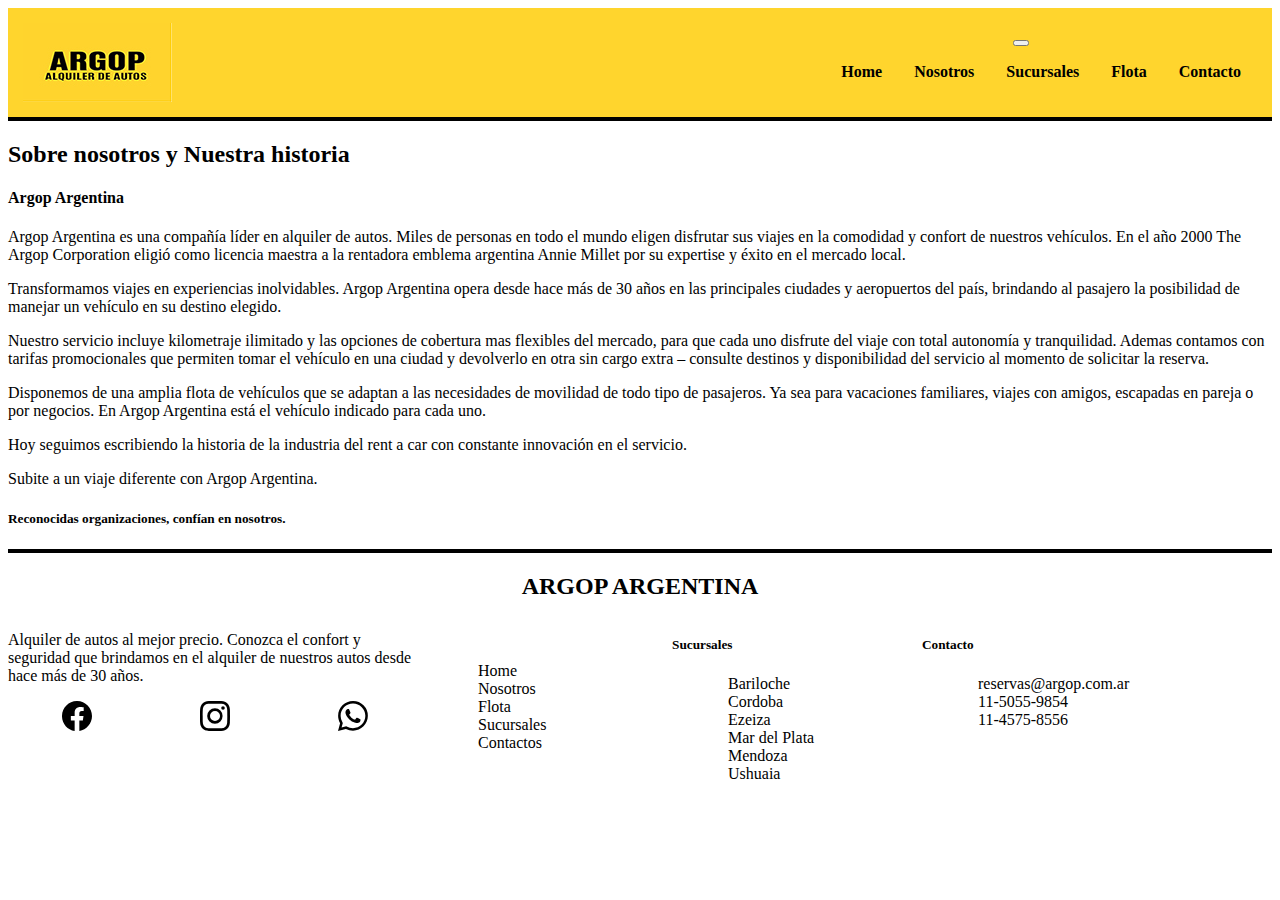
<file: Categorias/Nosotros.html>
<!DOCTYPE html>
<html lang="en">
<head>
    <meta charset="UTF-8">
    <meta http-equiv="X-UA-Compatible" content="IE=edge">
    <meta name="viewport" content="width=device-width, initial-scale=1.0">
    <title>Nosotros</title>
    <link href="https://cdn.jsdelivr.net/npm/bootstrap@5.1.3/dist/css/bootstrap.min.css" rel="stylesheet" integrity="sha384-1BmE4kWBq78iYhFldvKuhfTAU6auU8tT94WrHftjDbrCEXSU1oBoqyl2QvZ6jIW3" crossorigin="anonymous">
    <link rel="stylesheet" href="../Css/estilos.css">
  </head>
<body class="body">
    <header class="header">
      <img class="header__img" src="../Assets/tee.jpg" alt="">
        <nav class="navbar navbar-expand-lg navbar-light" style="background-color: #ffd52d">
         <div class="container-fluid">
              <a class="navbar-brand" href="#"></a>
              <button class="navbar-toggler" type="button" data-bs-toggle="collapse" data-bs-target="#navbarNav" aria-controls="navbarNav" aria-expanded="false" aria-label="Toggle navigation">
                <span class="navbar-toggler-icon"></span>
              </button>
              <div class="collapse navbar-collapse" id="navbarNav">
                <ul class="navbar-nav">
                  <li class="nav-item">
                    <a class="nav-link active" aria-current="page" href="../index.html">Home</a>
                  </li>
                  <li class="nav-item">
                    <a class="nav-link" href="./Nosotros.html">Nosotros</a>
                  </li>
                  <li class="nav-item">
                    <a class="nav-link" href="./Sucursales.html">Sucursales</a>
                  </li>
                  <li class="nav-item">
                    <a class="nav-link" href="./Flotas.html">Flota</a>
                  </li>
                  <li class="nav-item">
                    <a class="nav-link" href="./Contactos.html">Contacto</a>
                  </li>
                </ul>
              </div>
            </div>
          </nav>
    </header>
    <hr style="  margin-top: 0px; margin-bottom: 5px; opacity: 100; color: black; border: 2.5px solid black;">
<main class="container-fluid">
    <section class="container-fluid text-center" >
        <div class="container-fluid text-center">
            <h2 class="titulo__nosotros"> Sobre nosotros y Nuestra historia</h2>
<h4 class="titulo__nosotros2">Argop Argentina</h4>
        </div>
    </section>
        <section class="section__parrafos">
             <div>
<p class="container-fluid text-left" >Argop Argentina es una compañía líder en alquiler de autos. Miles de personas 
en todo el mundo eligen disfrutar sus viajes en la comodidad y confort de nuestros vehículos. 
En el año 2000 The Argop Corporation eligió como licencia
maestra a la rentadora emblema argentina Annie Millet por su expertise y éxito en el mercado local.</p>
<p class="container-fluid text-left" >Transformamos viajes en experiencias inolvidables. Argop Argentina opera desde hace más de 30 años en 
    las principales ciudades y aeropuertos del país, brindando al pasajero la 
    posibilidad de manejar un vehículo en su destino elegido.</p>
<p class="container-fluid text-left" >Nuestro servicio incluye kilometraje ilimitado y las opciones de cobertura mas flexibles del mercado, para que cada
 uno disfrute del viaje con total autonomía y tranquilidad. Ademas contamos con tarifas promocionales que permiten tomar 
 el vehículo en una ciudad y devolverlo en otra sin cargo extra – consulte destinos
  y disponibilidad del servicio al momento de solicitar la reserva. </p>
<p class="container-fluid text-left" >Disponemos de una amplia flota de vehículos que se adaptan a las necesidades de movilidad de todo tipo
 de pasajeros. Ya sea para vacaciones familiares, viajes con amigos, escapadas en pareja o por negocios. 
 En Argop Argentina está el vehículo indicado para cada uno.</p>
<p class="container-fluid text-left">Hoy seguimos escribiendo la historia de la industria del rent a car con constante innovación en el servicio.</p>
<p class="container-fluid text-left" >Subite a un viaje diferente con Argop Argentina.</p>
        </div>
        </section>
    <section class="section__nosotros2">
        <div class="div__nosotros2">
            <h5 class="container-fluid text-center" >Reconocidas organizaciones, confían en nosotros.</h5>
        </div>
    </section>
</main>
<hr style="  margin-top: 5px; margin-bottom: 0px; opacity: 100; color: black; border: 2.5px solid black;">
<footer class="container-fluid footer">
    <h2 class="footer__titulo">ARGOP ARGENTINA</h2>
    <div class="footer__contenedorfull container-fluid">
       <div class="footer__contenedorparrafo">
      <p class="footer__parrafo text-center">Alquiler de autos al mejor precio.
    Conozca el confort y seguridad que brindamos en el alquiler de 
    nuestros autos desde hace más de 30 años.</p>
    <div style="display: flex; justify-content: space-around;">
      <svg xmlns="http://www.w3.org/2000/svg" width="30" height="30" fill="currentColor" class="bi bi-facebook" viewBox="0 0 16 16">
      <path d="M16 8.049c0-4.446-3.582-8.05-8-8.05C3.58 0-.002 3.603-.002 8.05c0 4.017 2.926 7.347 6.75 7.951v-5.625h-2.03V8.05H6.75V6.275c0-2.017 1.195-3.131 3.022-3.131.876 0 1.791.157 1.791.157v1.98h-1.009c-.993 0-1.303.621-1.303 1.258v1.51h2.218l-.354 2.326H9.25V16c3.824-.604 6.75-3.934 6.75-7.951z"/>
    </svg>
    <svg xmlns="http://www.w3.org/2000/svg" width="30" height="30" fill="currentColor" class="bi bi-instagram" viewBox="0 0 16 16">
      <path d="M8 0C5.829 0 5.556.01 4.703.048 3.85.088 3.269.222 2.76.42a3.917 3.917 0 0 0-1.417.923A3.927 3.927 0 0 0 .42 2.76C.222 3.268.087 3.85.048 4.7.01 5.555 0 5.827 0 8.001c0 2.172.01 2.444.048 3.297.04.852.174 1.433.372 1.942.205.526.478.972.923 1.417.444.445.89.719 1.416.923.51.198 1.09.333 1.942.372C5.555 15.99 5.827 16 8 16s2.444-.01 3.298-.048c.851-.04 1.434-.174 1.943-.372a3.916 3.916 0 0 0 1.416-.923c.445-.445.718-.891.923-1.417.197-.509.332-1.09.372-1.942C15.99 10.445 16 10.173 16 8s-.01-2.445-.048-3.299c-.04-.851-.175-1.433-.372-1.941a3.926 3.926 0 0 0-.923-1.417A3.911 3.911 0 0 0 13.24.42c-.51-.198-1.092-.333-1.943-.372C10.443.01 10.172 0 7.998 0h.003zm-.717 1.442h.718c2.136 0 2.389.007 3.232.046.78.035 1.204.166 1.486.275.373.145.64.319.92.599.28.28.453.546.598.92.11.281.24.705.275 1.485.039.843.047 1.096.047 3.231s-.008 2.389-.047 3.232c-.035.78-.166 1.203-.275 1.485a2.47 2.47 0 0 1-.599.919c-.28.28-.546.453-.92.598-.28.11-.704.24-1.485.276-.843.038-1.096.047-3.232.047s-2.39-.009-3.233-.047c-.78-.036-1.203-.166-1.485-.276a2.478 2.478 0 0 1-.92-.598 2.48 2.48 0 0 1-.6-.92c-.109-.281-.24-.705-.275-1.485-.038-.843-.046-1.096-.046-3.233 0-2.136.008-2.388.046-3.231.036-.78.166-1.204.276-1.486.145-.373.319-.64.599-.92.28-.28.546-.453.92-.598.282-.11.705-.24 1.485-.276.738-.034 1.024-.044 2.515-.045v.002zm4.988 1.328a.96.96 0 1 0 0 1.92.96.96 0 0 0 0-1.92zm-4.27 1.122a4.109 4.109 0 1 0 0 8.217 4.109 4.109 0 0 0 0-8.217zm0 1.441a2.667 2.667 0 1 1 0 5.334 2.667 2.667 0 0 1 0-5.334z"/>
    </svg>
    <svg xmlns="http://www.w3.org/2000/svg" width="30" height="30" fill="currentColor" class="bi bi-whatsapp" viewBox="0 0 16 16">
      <path d="M13.601 2.326A7.854 7.854 0 0 0 7.994 0C3.627 0 .068 3.558.064 7.926c0 1.399.366 2.76 1.057 3.965L0 16l4.204-1.102a7.933 7.933 0 0 0 3.79.965h.004c4.368 0 7.926-3.558 7.93-7.93A7.898 7.898 0 0 0 13.6 2.326zM7.994 14.521a6.573 6.573 0 0 1-3.356-.92l-.24-.144-2.494.654.666-2.433-.156-.251a6.56 6.56 0 0 1-1.007-3.505c0-3.626 2.957-6.584 6.591-6.584a6.56 6.56 0 0 1 4.66 1.931 6.557 6.557 0 0 1 1.928 4.66c-.004 3.639-2.961 6.592-6.592 6.592zm3.615-4.934c-.197-.099-1.17-.578-1.353-.646-.182-.065-.315-.099-.445.099-.133.197-.513.646-.627.775-.114.133-.232.148-.43.05-.197-.1-.836-.308-1.592-.985-.59-.525-.985-1.175-1.103-1.372-.114-.198-.011-.304.088-.403.087-.088.197-.232.296-.346.1-.114.133-.198.198-.33.065-.134.034-.248-.015-.347-.05-.099-.445-1.076-.612-1.47-.16-.389-.323-.335-.445-.34-.114-.007-.247-.007-.38-.007a.729.729 0 0 0-.529.247c-.182.198-.691.677-.691 1.654 0 .977.71 1.916.81 2.049.098.133 1.394 2.132 3.383 2.992.47.205.84.326 1.129.418.475.152.904.129 1.246.08.38-.058 1.171-.48 1.338-.943.164-.464.164-.86.114-.943-.049-.084-.182-.133-.38-.232z"/>
    </svg>
  </div>
    
    </div>
    <section class="footer__responsivediv2" style="display: flex;">
        <div class="container-fluid text-center"  style="width: 250px; display: flex; align-items: center;" >
          <ul class="footer__ul container-fluid">
            <li class="footer__li">
          <a href="../index.html" class="footer__aul">Home</a>
            </li>
            <li  class="footer__li">
          <a href="./Nosotros.html" class="footer__aul">Nosotros</a>
            </li>
            <li  class="footer__li">
          <a href="./Flotas.html" class="footer__aul">Flota</a>
            </li>
            <li  class="footer__li">
          <a href="./Sucursales.html" class="footer__aul">Sucursales</a>
            </li>
            <li  class="footer__li">
           <a href="./Contactos.html" class="footer__aul">Contactos</a>
          </li>
          </ul>
                  </div>
                  <div class="container-fluid text-center" style="width: 250px;"> 
                    <H5>Sucursales</H5>
                    <ul class="footer__ul container-fluid">
                      <li  class="footer__li">
           <a href="../Sucursalespaginas/bariloche.html" class="footer__aul">Bariloche</a>
                      </li>
                      <li  class="footer__li">
          <a href="../Sucursalespaginas/cordoba.html" class="footer__aul">Cordoba</a>
                      </li>
                      <li  class="footer__li">
          <a href="../Sucursalespaginas/ezeiza.html" class="footer__aul">Ezeiza</a>
                      </li>
                      <li  class="footer__li">
          <a href="../Sucursalespaginas/mardelplata.html"class="footer__aul">Mar del Plata</a>
                      </li>
                      <li  class="footer__li">
          <a href="../Sucursalespaginas/mendoza.html" class="footer__aul">Mendoza</a>
                      </li>
                      <li  class="footer__li">
             <a href="../Sucursalespaginas/ushuaia.html" class="footer__aul">Ushuaia</a>
                      </li>
                    </ul>
                  </div>
                  <div class="contacto__footer container-fluid text-center" >
                    <h5>Contacto</h5>
                    <ul class="footer__ul container-fluid tex">
                      <li  class="footer__li">
                        <a href="./Contactos.html" class="footer__aul">reservas@argop.com.ar</a>
                      </li>
                      <li  class="footer__li">
          <a href="./Contactos.html" class="footer__aul">11-5055-9854</a>
                      </li>
                      <li  class="footer__li">
          <a href="./Contactos.html" class="footer__aul">11-4575-8556</a>
                      </li>
                    </ul>
    </div>
    </div>     
    </section>
</footer>
<script src="https://cdn.jsdelivr.net/npm/bootstrap@5.1.3/dist/js/bootstrap.bundle.min.js" integrity="sha384-ka7Sk0Gln4gmtz2MlQnikT1wXgYsOg+OMhuP+IlRH9sENBO0LRn5q+8nbTov4+1p" crossorigin="anonymous"></script>
</body>
</body>
</html>
</file>
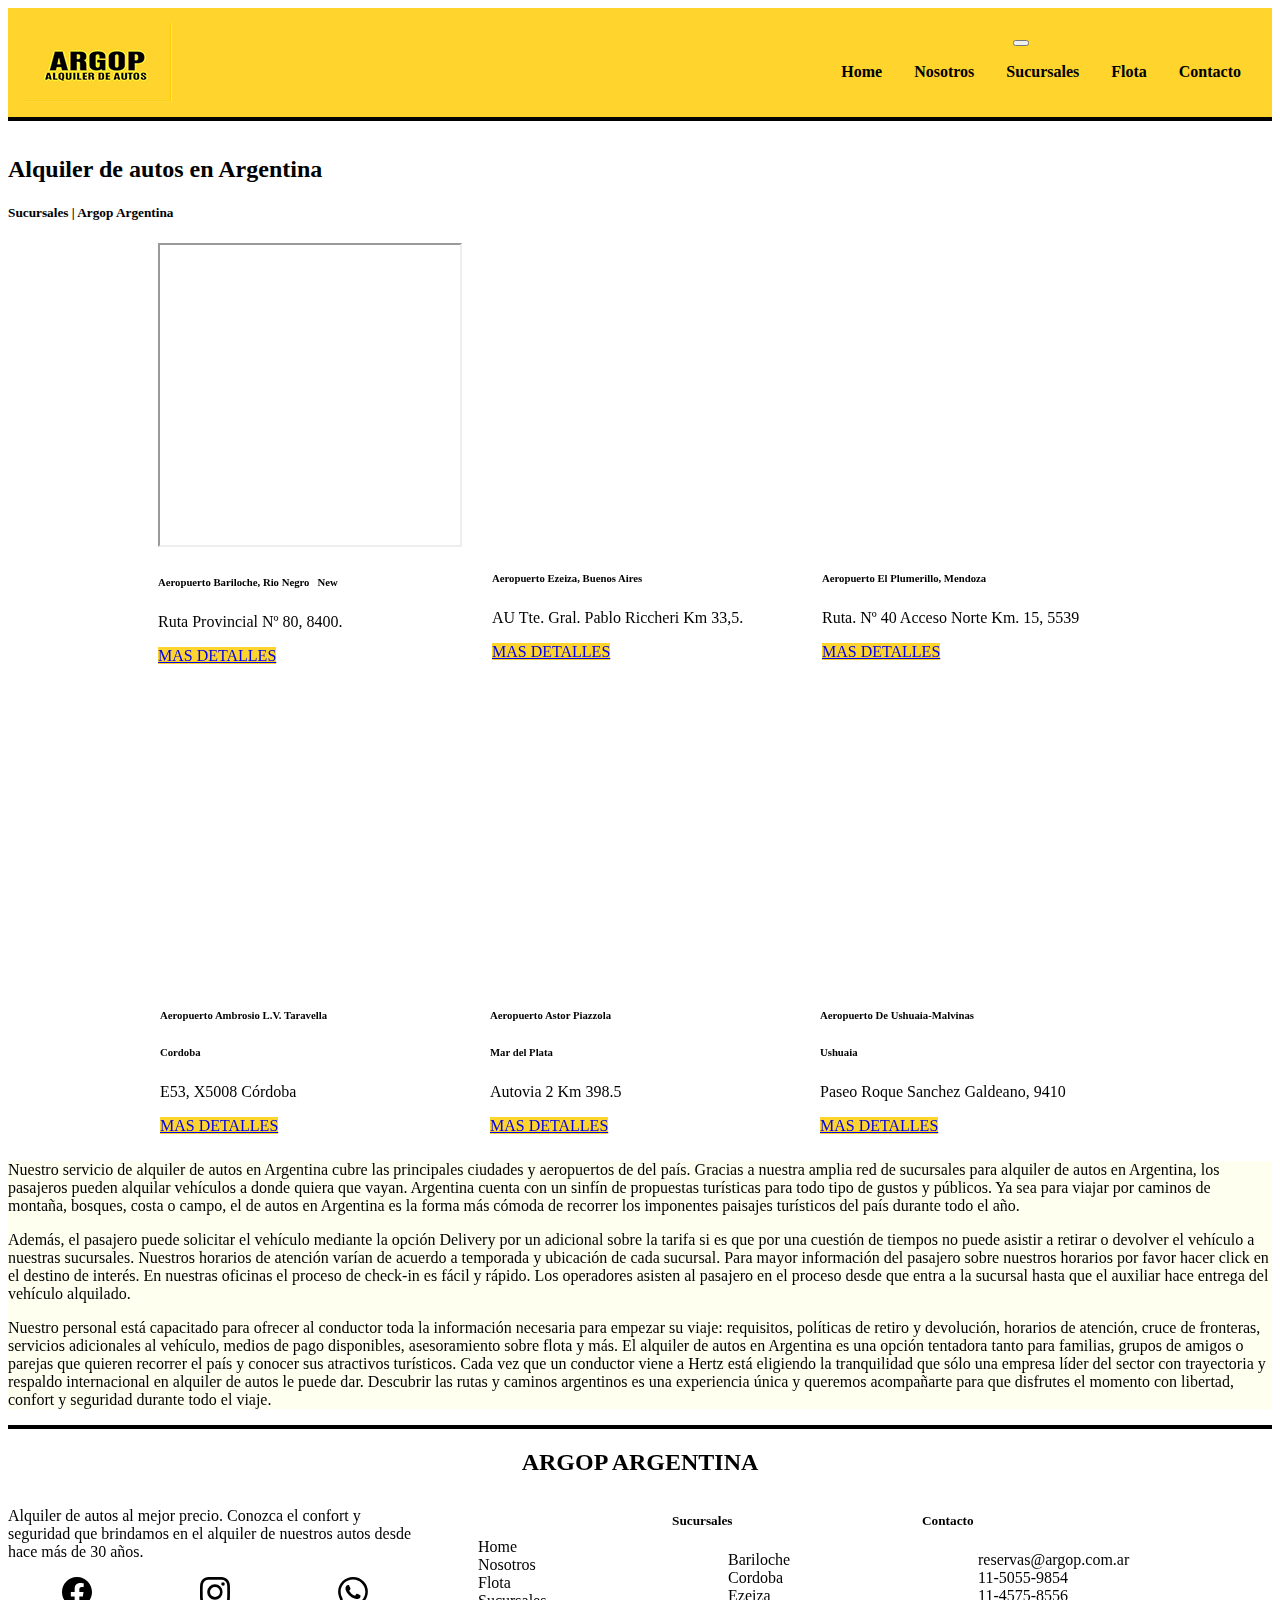
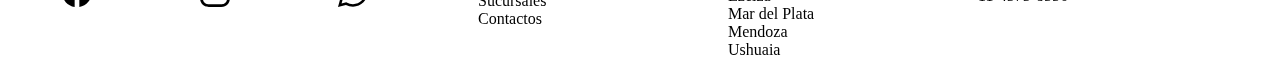
<file: Categorias/Sucursales.html>
<!DOCTYPE html>
<html lang="en">
<head>
    <meta charset="UTF-8">
    <meta http-equiv="X-UA-Compatible" content="IE=edge">
    <meta name="viewport" content="width=device-width, initial-scale=1.0">
    <title>Sucursales</title>
    <link rel="stylesheet" href="../Css/estilos.css">
    <link href="https://cdn.jsdelivr.net/npm/bootstrap@5.1.3/dist/css/bootstrap.min.css" rel="stylesheet" integrity="sha384-1BmE4kWBq78iYhFldvKuhfTAU6auU8tT94WrHftjDbrCEXSU1oBoqyl2QvZ6jIW3" crossorigin="anonymous">
  </head>
<body class="body">
    <header class="header">
      <img class="header__img" src="../Assets/tee.jpg" alt="">
        <nav class="navbar navbar-expand-lg navbar-light" style="background-color: #ffd52d">
            <div class="container-fluid">
              <a class="navbar-brand" href="#"></a>
              <button class="navbar-toggler" type="button" data-bs-toggle="collapse" data-bs-target="#navbarNav" aria-controls="navbarNav" aria-expanded="false" aria-label="Toggle navigation">
                <span class="navbar-toggler-icon"></span>
              </button>
              <div class="collapse navbar-collapse" id="navbarNav">
                <ul class="navbar-nav">
                  <li class="nav-item">
                    <a class="nav-link active" aria-current="page" href="../index.html">Home</a>
                  </li>
                  <li class="nav-item">
                    <a class="nav-link" href="./Nosotros.html">Nosotros</a>
                  </li>
                  <li class="nav-item">
                    <a class="nav-link" href="./Sucursales.html">Sucursales</a>
                  </li>
                  <li class="nav-item">
                    <a class="nav-link" href="./Flotas.html">Flota</a>
                  </li>
                  <li class="nav-item">
                    <a class="nav-link" href="./Contactos.html">Contacto</a>
                  </li>
                </ul>
              </div>
            </div>
          </nav>
    </header>
    <hr style="  margin-top: 0px; margin-bottom: 5px; opacity: 100; color: black; border: 2.5px solid black;">
    <main class="container-fluid">
        <section class="container-fluid text-center" style="padding-top: 10px;
        padding-bottom: 10px;">
            <div class="div__sucursales1">
                <h2 class="titulo__sucursales1"> Alquiler de autos en Argentina </h2>
            <H5 class="titulo__sucursales2"> Sucursales | Argop Argentina</H5>
            </div>
<div class="fran__cis" >
  <div  style="padding-right: 30px;">
     <iframe class="fran__cismap" src="https://www.google.com/maps/embed?pb=!1m18!1m12!1m3!1d96143.23523581625!2d-71.23161524380495!3d-41.14596143968379!2m3!1f0!2f0!3f0!3m2!1i1024!2i768!4f13.1!3m3!1m2!1s0x961a8871188c7457%3A0x7ce310357b116299!2sSan%20Carlos%20de%20Bariloche%20Airport!5e0!3m2!1sen!2sus!4v1644191914664!5m2!1sen!2sus"
    width="300" height="300" allowfullscreen="" loading="" ></iframe>
    <h6>Aeropuerto Bariloche, Rio Negro<span class="badge bg-danger" style="margin-left: 8px;">New</span></h6>
    <p>Ruta Provincial Nº 80, 8400.</p>
    <a href="../Sucursalespaginas/bariloche.html"  class="btn" style="background-color: #ffd52d;">MAS DETALLES</a>
  </div>
  <div>
     <iframe class="fran__cismap" src="https://www.google.com/maps/embed?pb=!1m14!1m8!1m3!1d13102.810769393429!2d-58.538804!3d-34.813421!3m2!1i1024!2i768!4f13.1!3m3!1m2!1s0x0%3A0xf19b6f81d441cc3b!2sEzeiza%20International%20Airport!5e0!3m2!1sen!2sus!4v1644191298821!5m2!1sen!2sus" 
    width="300" height="300" style="border:0;" allowfullscreen="" loading="lazy"></iframe>
     <h6>Aeropuerto Ezeiza, Buenos Aires</h6>
     <p>AU Tte. Gral. Pablo Riccheri Km 33,5.</p>
     <a href="../Sucursalespaginas/ezeiza.html"  class="btn" style="background-color: #ffd52d;">MAS DETALLES</a>
  </div>
   <div  style="padding-left: 30px;">
      <iframe class="fran__cismap" src="https://www.google.com/maps/embed?pb=!1m18!1m12!1m3!1d3352.661540478699!2d-68.80062668525821!3d-32.82773177320753!2m3!1f0!2f0!3f0!3m2!1i1024!2i768!4f13.1!3m3!1m2!1s0x967e0f58dbc24485%3A0x7b937e57ec3d9d36!2sAeropuerto%20Internacional%20El%20Plumerillo%20(MDZ)!5e0!3m2!1ses-419!2sar!4v1644430525598!5m2!1ses-419!2sar"
      width="300" height="300" style="border:0;" allowfullscreen="" loading="lazy"></iframe>
      <h6>Aeropuerto El Plumerillo, Mendoza</h6>
      <p>Ruta. Nº 40 Acceso Norte Km. 15, 5539</p>
      <a href="../Sucursalespaginas/mendoza.html "  class="btn" style="background-color: #ffd52d;">MAS DETALLES</a>
    </div>
  </div>
<div class="fran__cis">
  <div  style="padding-right: 30px;">
    <iframe  class="fran__cismap" src="https://www.google.com/maps/embed?pb=!1m18!1m12!1m3!1d6471.776730340005!2d-64.21704077875754!3d-31.31594026089829!2m3!1f0!2f0!3f0!3m2!1i1024!2i768!4f13.1!3m3!1m2!1s0x94329bc44e912975%3A0xb5bf3b2c8e7c30f!2sIngeniero%20Aeron%C3%A1utico%20Ambrosio%20L.V.%20Taravella%20International%20Airport!5e0!3m2!1sen!2sus!4v1644430140561!5m2!1sen!2sus"
    width="300" height="300" style="border:0;" allowfullscreen="" loading="lazy"></iframe>
    <h6>Aeropuerto Ambrosio L.V. Taravella</h6>
    <h6>Cordoba</h6>
    <p>E53, X5008 Córdoba</p>
    <a href="../Sucursalespaginas/cordoba.html"  class="btn" style="background-color: #ffd52d;">MAS DETALLES</a>
    </div>
 
      <div>
    <iframe class="fran__cismap" src="https://www.google.com/maps/embed?pb=!1m18!1m12!1m3!1d12182.18501306002!2d-57.58391368869134!3d-37.93317738499744!2m3!1f0!2f0!3f0!3m2!1i1024!2i768!4f13.1!3m3!1m2!1s0x9584d9ee68641a67%3A0x5b5c0ea85b3f4eb1!2sAstor%20Piazzolla%20International%20Airport!5e0!3m2!1sen!2sus!4v1644429741657!5m2!1sen!2sus"
    width="300" height="300" style="border:0;" allowfullscreen="" loading="lazy"></iframe>
    <h6>Aeropuerto Astor Piazzola</h6>
    <h6>Mar del Plata</h6>
    <p>Autovia 2 Km 398.5</p>
    <a href="../Sucursalespaginas/mardelplata.html"  class="btn" style="background-color: #ffd52d;">MAS DETALLES</a>
  </div> 
    <div  style="padding-left: 30px;">
      <iframe class="fran__cismap" src="https://www.google.com/maps/embed?pb=!1m18!1m12!1m3!1d2297.6086883433954!2d-68.31443278431593!3d-54.83955869111983!2m3!1f0!2f0!3f0!3m2!1i1024!2i768!4f13.1!3m3!1m2!1s0xbc4c23ba8f25a3f3%3A0xfa013b808fc25b27!2sAeropuerto%20De%20Ushuaia-Malvinas%20Argentinas!5e0!3m2!1ses-419!2sar!4v1644430711536!5m2!1ses-419!2sar"
      width="300" height="300" style="border:0;" allowfullscreen="" loading="lazy"></iframe>
      <h6>Aeropuerto De Ushuaia-Malvinas</h6>
      <h6>Ushuaia</h6>
      <P>Paseo Roque Sanchez Galdeano, 9410</P>
      <a href="../Sucursalespaginas/ushuaia.html"  class="btn" style="background-color: #ffd52d;">MAS DETALLES</a>
    </div>
    </div>
</section>
        <section class="container-fluid text-left" style="background-color: ivory;">
            <p class="parrafo__sucursales">Nuestro servicio de alquiler de autos en Argentina cubre las principales ciudades
                 y aeropuertos de del país. 
                Gracias a nuestra amplia red de sucursales para alquiler de autos en Argentina, 
                los pasajeros pueden alquilar 
                vehículos a donde quiera que vayan.
                Argentina cuenta con un sinfín de propuestas turísticas para todo tipo de gustos 
                y públicos. 
                Ya sea para viajar por caminos de montaña, bosques, costa o campo, el 
                 de autos en 
                Argentina es la forma más cómoda de recorrer 
                los imponentes paisajes turísticos del país durante todo el año.</p>
            <p class="parrafo__sucursales"> Además, el pasajero puede solicitar el vehículo mediante la opción Delivery por 
                un adicional sobre la tarifa si 
                es que por una cuestión de tiempos no puede asistir a retirar o devolver el vehículo
                 a nuestras sucursales.
                Nuestros horarios de atención varían de acuerdo a temporada y ubicación de cada sucursal. 
                Para mayor información del pasajero sobre nuestros horarios por favor hacer click
                 en el destino de interés.
                En nuestras oficinas el proceso de check-in es fácil y rápido. Los operadores asisten al
                 pasajero en el proceso desde que entra a la sucursal hasta que el auxiliar
                hace entrega del vehículo alquilado.</p>
            <p class="parrafo__sucursales">Nuestro personal está capacitado para ofrecer al conductor toda la información necesaria
                 para empezar su viaje:
                 requisitos, políticas de retiro y devolución, horarios de atención, cruce de fronteras,
                  servicios adicionales 
                 al vehículo, medios de pago disponibles, asesoramiento sobre flota y más.
                El alquiler de autos en Argentina es una opción tentadora tanto para familias, 
                grupos de amigos o parejas que quieren recorrer el país y conocer sus atractivos
                 turísticos. Cada vez que un conductor viene a Hertz está eligiendo la tranquilidad 
                 que sólo una empresa líder del 
                 sector con trayectoria y respaldo internacional en alquiler de autos le puede dar.
                Descubrir las rutas y caminos argentinos es una experiencia única y queremos acompañarte 
                para que disfrutes el momento con libertad, confort y seguridad durante todo el viaje.</p>
        </section>
    </main>
    <hr style="  margin-top: 5px; margin-bottom: 0px; opacity: 100; color: black; border: 2.5px solid black;">
    <footer class="container-fluid footer">
        <h2 class="footer__titulo">ARGOP ARGENTINA</h2>
        <div class="footer__contenedorfull container-fluid">
           <div class="footer__contenedorparrafo">
          <p class="footer__parrafo text-center">Alquiler de autos al mejor precio.
        Conozca el confort y seguridad que brindamos en el alquiler de 
        nuestros autos desde hace más de 30 años.</p>
        <div style="display: flex; justify-content: space-around;">
          <svg xmlns="http://www.w3.org/2000/svg" width="30" height="30" fill="currentColor" class="bi bi-facebook" viewBox="0 0 16 16">
          <path d="M16 8.049c0-4.446-3.582-8.05-8-8.05C3.58 0-.002 3.603-.002 8.05c0 4.017 2.926 7.347 6.75 7.951v-5.625h-2.03V8.05H6.75V6.275c0-2.017 1.195-3.131 3.022-3.131.876 0 1.791.157 1.791.157v1.98h-1.009c-.993 0-1.303.621-1.303 1.258v1.51h2.218l-.354 2.326H9.25V16c3.824-.604 6.75-3.934 6.75-7.951z"/>
        </svg>
        <svg xmlns="http://www.w3.org/2000/svg" width="30" height="30" fill="currentColor" class="bi bi-instagram" viewBox="0 0 16 16">
          <path d="M8 0C5.829 0 5.556.01 4.703.048 3.85.088 3.269.222 2.76.42a3.917 3.917 0 0 0-1.417.923A3.927 3.927 0 0 0 .42 2.76C.222 3.268.087 3.85.048 4.7.01 5.555 0 5.827 0 8.001c0 2.172.01 2.444.048 3.297.04.852.174 1.433.372 1.942.205.526.478.972.923 1.417.444.445.89.719 1.416.923.51.198 1.09.333 1.942.372C5.555 15.99 5.827 16 8 16s2.444-.01 3.298-.048c.851-.04 1.434-.174 1.943-.372a3.916 3.916 0 0 0 1.416-.923c.445-.445.718-.891.923-1.417.197-.509.332-1.09.372-1.942C15.99 10.445 16 10.173 16 8s-.01-2.445-.048-3.299c-.04-.851-.175-1.433-.372-1.941a3.926 3.926 0 0 0-.923-1.417A3.911 3.911 0 0 0 13.24.42c-.51-.198-1.092-.333-1.943-.372C10.443.01 10.172 0 7.998 0h.003zm-.717 1.442h.718c2.136 0 2.389.007 3.232.046.78.035 1.204.166 1.486.275.373.145.64.319.92.599.28.28.453.546.598.92.11.281.24.705.275 1.485.039.843.047 1.096.047 3.231s-.008 2.389-.047 3.232c-.035.78-.166 1.203-.275 1.485a2.47 2.47 0 0 1-.599.919c-.28.28-.546.453-.92.598-.28.11-.704.24-1.485.276-.843.038-1.096.047-3.232.047s-2.39-.009-3.233-.047c-.78-.036-1.203-.166-1.485-.276a2.478 2.478 0 0 1-.92-.598 2.48 2.48 0 0 1-.6-.92c-.109-.281-.24-.705-.275-1.485-.038-.843-.046-1.096-.046-3.233 0-2.136.008-2.388.046-3.231.036-.78.166-1.204.276-1.486.145-.373.319-.64.599-.92.28-.28.546-.453.92-.598.282-.11.705-.24 1.485-.276.738-.034 1.024-.044 2.515-.045v.002zm4.988 1.328a.96.96 0 1 0 0 1.92.96.96 0 0 0 0-1.92zm-4.27 1.122a4.109 4.109 0 1 0 0 8.217 4.109 4.109 0 0 0 0-8.217zm0 1.441a2.667 2.667 0 1 1 0 5.334 2.667 2.667 0 0 1 0-5.334z"/>
        </svg>
        <svg xmlns="http://www.w3.org/2000/svg" width="30" height="30" fill="currentColor" class="bi bi-whatsapp" viewBox="0 0 16 16">
          <path d="M13.601 2.326A7.854 7.854 0 0 0 7.994 0C3.627 0 .068 3.558.064 7.926c0 1.399.366 2.76 1.057 3.965L0 16l4.204-1.102a7.933 7.933 0 0 0 3.79.965h.004c4.368 0 7.926-3.558 7.93-7.93A7.898 7.898 0 0 0 13.6 2.326zM7.994 14.521a6.573 6.573 0 0 1-3.356-.92l-.24-.144-2.494.654.666-2.433-.156-.251a6.56 6.56 0 0 1-1.007-3.505c0-3.626 2.957-6.584 6.591-6.584a6.56 6.56 0 0 1 4.66 1.931 6.557 6.557 0 0 1 1.928 4.66c-.004 3.639-2.961 6.592-6.592 6.592zm3.615-4.934c-.197-.099-1.17-.578-1.353-.646-.182-.065-.315-.099-.445.099-.133.197-.513.646-.627.775-.114.133-.232.148-.43.05-.197-.1-.836-.308-1.592-.985-.59-.525-.985-1.175-1.103-1.372-.114-.198-.011-.304.088-.403.087-.088.197-.232.296-.346.1-.114.133-.198.198-.33.065-.134.034-.248-.015-.347-.05-.099-.445-1.076-.612-1.47-.16-.389-.323-.335-.445-.34-.114-.007-.247-.007-.38-.007a.729.729 0 0 0-.529.247c-.182.198-.691.677-.691 1.654 0 .977.71 1.916.81 2.049.098.133 1.394 2.132 3.383 2.992.47.205.84.326 1.129.418.475.152.904.129 1.246.08.38-.058 1.171-.48 1.338-.943.164-.464.164-.86.114-.943-.049-.084-.182-.133-.38-.232z"/>
        </svg>
      </div>
        
        </div>
        <section class="footer__responsivediv2" style="display: flex;">
          <div class="container-fluid text-center"  style="width: 250px; display: flex; align-items: center;" >
            <ul class="footer__ul container-fluid">
              <li class="footer__li">
            <a href="../index.html" class="footer__aul">Home</a>
              </li>
              <li  class="footer__li">
            <a href="./Nosotros.html" class="footer__aul">Nosotros</a>
              </li>
              <li  class="footer__li">
            <a href="./Flotas.html" class="footer__aul">Flota</a>
              </li>
              <li  class="footer__li">
            <a href="./Sucursales.html" class="footer__aul">Sucursales</a>
              </li>
              <li  class="footer__li">
             <a href="./Contactos.html" class="footer__aul">Contactos</a>
            </li>
            </ul>
                    </div>
                    <div class="container-fluid text-center" style="width: 250px;"> 
                      <H5>Sucursales</H5>
                      <ul class="footer__ul container-fluid">
                        <li  class="footer__li">
             <a href="../Sucursalespaginas/bariloche.html" class="footer__aul">Bariloche</a>
                        </li>
                        <li  class="footer__li">
            <a href="../Sucursalespaginas/cordoba.html" class="footer__aul">Cordoba</a>
                        </li>
                        <li  class="footer__li">
            <a href="../Sucursalespaginas/ezeiza.html" class="footer__aul">Ezeiza</a>
                        </li>
                        <li  class="footer__li">
            <a href="../Sucursalespaginas/mardelplata.html"class="footer__aul">Mar del Plata</a>
                        </li>
                        <li  class="footer__li">
            <a href="../Sucursalespaginas/mendoza.html" class="footer__aul">Mendoza</a>
                        </li>
                        <li  class="footer__li">
               <a href="../Sucursalespaginas/ushuaia.html" class="footer__aul">Ushuaia</a>
                        </li>
                      </ul>
                    </div>
                    <div class="contacto__footer container-fluid text-center">
                      <h5>Contacto</h5>
                      <ul class="footer__ul container-fluid tex">
                        <li  class="footer__li">
                          <a href="./Contactos.html" class="footer__aul">reservas@argop.com.ar</a>
                        </li>
                        <li  class="footer__li">
            <a href="./Contactos.html" class="footer__aul">11-5055-9854</a>
                        </li>
                        <li  class="footer__li">
            <a href="./Contactos.html" class="footer__aul">11-4575-8556</a>
                        </li>
                      </ul>
      </div>
      </div>     
      </section>
    </footer>
    <script src="https://cdn.jsdelivr.net/npm/bootstrap@5.1.3/dist/js/bootstrap.bundle.min.js" integrity="sha384-ka7Sk0Gln4gmtz2MlQnikT1wXgYsOg+OMhuP+IlRH9sENBO0LRn5q+8nbTov4+1p" crossorigin="anonymous"></script>
</body>
</body>
</html>
</file>
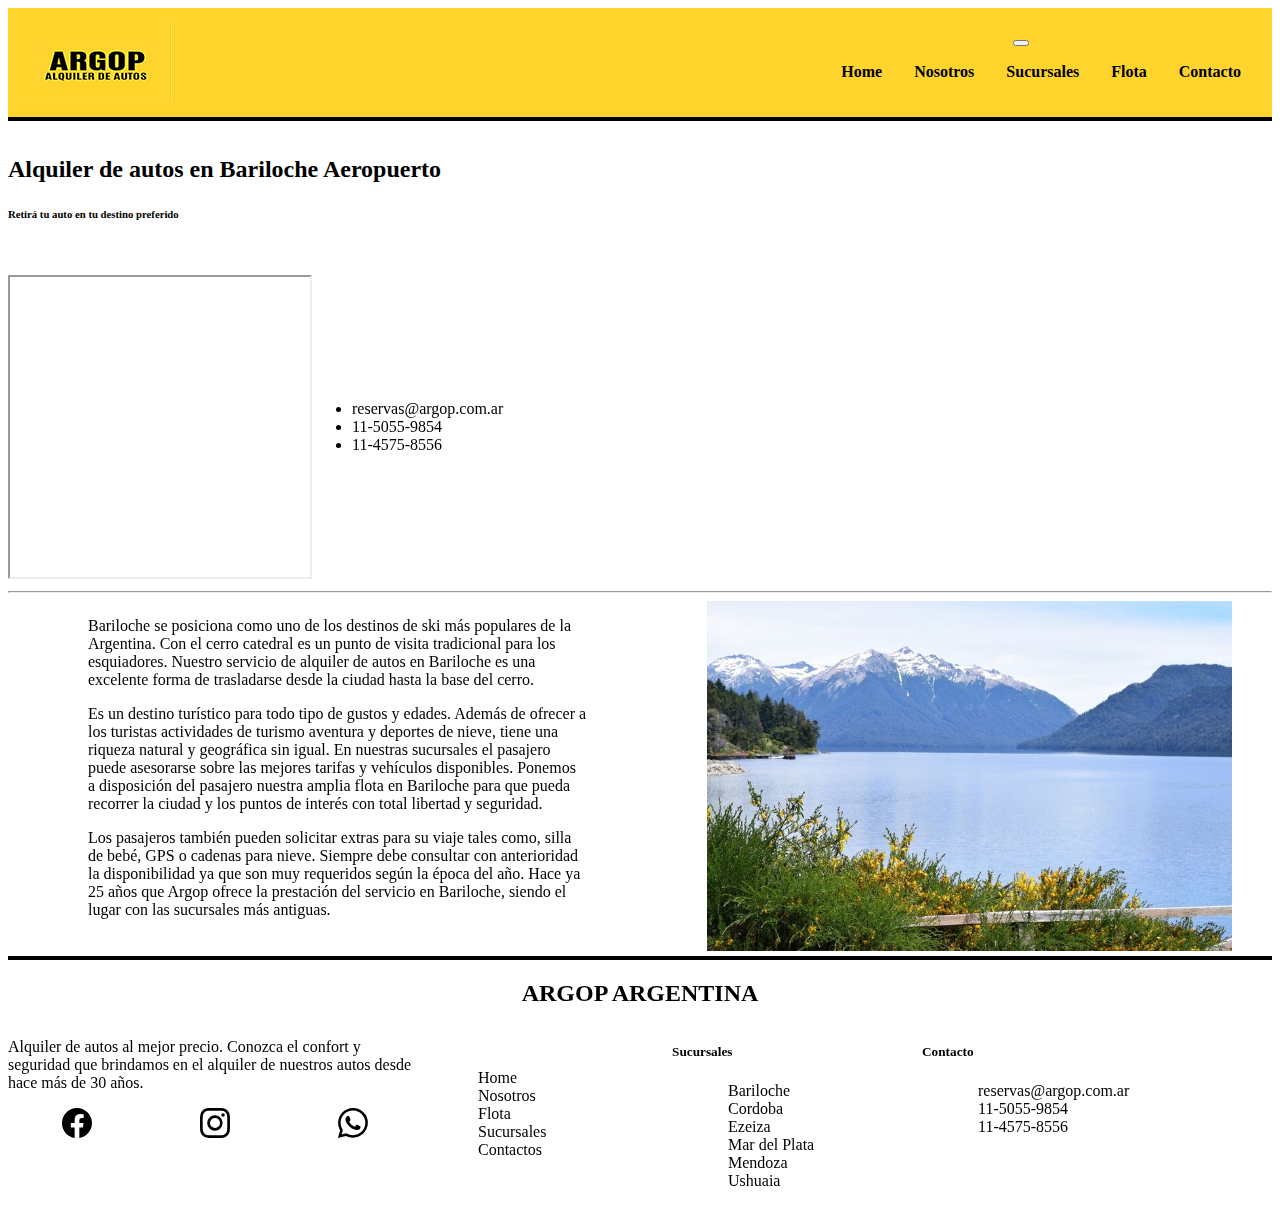
<file: Sucursalespaginas/bariloche.html>
<!DOCTYPE html>
<html lang="en">
<head>
    <meta charset="UTF-8">
    <meta http-equiv="X-UA-Compatible" content="IE=edge">
    <meta name="viewport" content="width=device-width, initial-scale=1.0">
    <title>Sucursales</title>
    <link rel="stylesheet" href="../Css/estilos.css">
    <link href="https://cdn.jsdelivr.net/npm/bootstrap@5.1.3/dist/css/bootstrap.min.css" rel="stylesheet" integrity="sha384-1BmE4kWBq78iYhFldvKuhfTAU6auU8tT94WrHftjDbrCEXSU1oBoqyl2QvZ6jIW3" crossorigin="anonymous">
  </head>
<body class="body">
    <header class="header">
      <img class="header__img" src="../Assets/tee.jpg" alt="">
        <nav class="navbar navbar-expand-lg navbar-light" style="background-color: #ffd52d">
            <div class="container-fluid">
              <a class="navbar-brand" href="#"></a>
              <button class="navbar-toggler" type="button" data-bs-toggle="collapse" data-bs-target="#navbarNav" aria-controls="navbarNav" aria-expanded="false" aria-label="Toggle navigation">
                <span class="navbar-toggler-icon"></span>
              </button>
              <div class="collapse navbar-collapse" id="navbarNav">
                <ul class="navbar-nav">
                  <li class="nav-item">
                    <a class="nav-link active" aria-current="page" href="../index.html">Home</a>
                  </li>
                  <li class="nav-item">
                    <a class="nav-link" href="../Categorias/Nosotros.html">Nosotros</a>
                  </li>
                  <li class="nav-item">
                    <a class="nav-link" href="../Categorias/Sucursales.html">Sucursales</a>
                  </li>
                  <li class="nav-item">
                    <a class="nav-link" href="../Categorias/Flotas.html">Flota</a>
                  </li>
                  <li class="nav-item">
                    <a class="nav-link" href="../Categorias/Contactos.html">Contacto</a>
                  </li>
                </ul>
              </div>
            </div>
          </nav>
    </header>
    <hr style="  margin-top: 0px; margin-bottom: 5px; opacity: 100; color: black; border: 2.5px solid black;">
    <main>
        <section class=" text-center" style="padding-top: 10px;
        padding-bottom: 30px;">
            <div>
                <h2 > Alquiler de autos en Bariloche Aeropuerto</h2>
            <h6 class="">Retirá tu auto en tu destino preferido</h6>
            </div>
        </section>
        <section class="laritsu container-fluid" style="display: inline-flex; justify-content: center ;">
          <iframe src="https://www.google.com/maps/embed?pb=!1m18!1m12!1m3!1d96143.23523581625!2d-71.23161524380495!3d-41.14596143968379!2m3!1f0!2f0!3f0!3m2!1i1024!2i768!4f13.1!3m3!1m2!1s0x961a8871188c7457%3A0x7ce310357b116299!2sSan%20Carlos%20de%20Bariloche%20Airport!5e0!3m2!1sen!2sus!4v1644191914664!5m2!1sen!2sus"
          width="300" height="300" allowfullscreen="" loading="" ></iframe>
      <div style="align-self: center;">
          <ul>
            
                <li class="nav-link" style="color: black;">reservas@argop.com.ar</li>
                <li class="nav-link" style="color: black;">11-5055-9854</li>
                <li class="nav-link" style="color: black;">11-4575-8556</li>
            </ul>
      </div>
        </section>
        <hr>
        <section class="responsivepagina container-fluid">
            <div class="container-fluid text-center" style="padding-left: 80px;
            padding-right: 80px;">
            <p>Bariloche se posiciona como uno de los destinos de ski más populares de la Argentina. Con el cerro catedral es un punto de visita tradicional para los esquiadores. Nuestro servicio de alquiler de
             autos en Bariloche es una excelente forma de trasladarse desde la ciudad hasta la base del cerro. </p>
            <p> Es un destino turístico para todo tipo de gustos y edades. Además de ofrecer a los turistas actividades de turismo aventura y deportes de nieve, tiene una riqueza natural y geográfica sin igual. En nuestras sucursales el pasajero puede asesorarse sobre las mejores tarifas y vehículos disponibles. Ponemos a disposición del pasajero nuestra 
                amplia flota en Bariloche para que pueda recorrer la ciudad y los puntos de interés con total libertad y seguridad.</p>
           <p>Los pasajeros también pueden solicitar extras para su viaje tales como, silla de bebé, GPS o cadenas para nieve. Siempre debe consultar con anterioridad la disponibilidad ya que son muy requeridos según la época del año. Hace ya 25 años que Argop ofrece
              la prestación del servicio en Bariloche, siendo el lugar con las sucursales más antiguas.</p>
           
              </div>
            <img class="container-fluid" style="max-width: 100%; height: 350px; padding-left: 40px;
            padding-right: 40px; "  src="../Assets/barilochesucursal.jpg" alt="">
        </section>
    </main>
    <hr style="  margin-top: 5px; margin-bottom: 0px; opacity: 100; color: black; border: 2.5px solid black;">
    <footer class="container-fluid footer">
      <h2 class="footer__titulo">ARGOP ARGENTINA</h2>
      <div class="footer__contenedorfull container-fluid">
         <div class="footer__contenedorparrafo">
        <p class="footer__parrafo text-center">Alquiler de autos al mejor precio.
      Conozca el confort y seguridad que brindamos en el alquiler de 
      nuestros autos desde hace más de 30 años.</p>
      <div style="display: flex; justify-content: space-around;">
        <svg xmlns="http://www.w3.org/2000/svg" width="30" height="30" fill="currentColor" class="bi bi-facebook" viewBox="0 0 16 16">
        <path d="M16 8.049c0-4.446-3.582-8.05-8-8.05C3.58 0-.002 3.603-.002 8.05c0 4.017 2.926 7.347 6.75 7.951v-5.625h-2.03V8.05H6.75V6.275c0-2.017 1.195-3.131 3.022-3.131.876 0 1.791.157 1.791.157v1.98h-1.009c-.993 0-1.303.621-1.303 1.258v1.51h2.218l-.354 2.326H9.25V16c3.824-.604 6.75-3.934 6.75-7.951z"/>
      </svg>
      <svg xmlns="http://www.w3.org/2000/svg" width="30" height="30" fill="currentColor" class="bi bi-instagram" viewBox="0 0 16 16">
        <path d="M8 0C5.829 0 5.556.01 4.703.048 3.85.088 3.269.222 2.76.42a3.917 3.917 0 0 0-1.417.923A3.927 3.927 0 0 0 .42 2.76C.222 3.268.087 3.85.048 4.7.01 5.555 0 5.827 0 8.001c0 2.172.01 2.444.048 3.297.04.852.174 1.433.372 1.942.205.526.478.972.923 1.417.444.445.89.719 1.416.923.51.198 1.09.333 1.942.372C5.555 15.99 5.827 16 8 16s2.444-.01 3.298-.048c.851-.04 1.434-.174 1.943-.372a3.916 3.916 0 0 0 1.416-.923c.445-.445.718-.891.923-1.417.197-.509.332-1.09.372-1.942C15.99 10.445 16 10.173 16 8s-.01-2.445-.048-3.299c-.04-.851-.175-1.433-.372-1.941a3.926 3.926 0 0 0-.923-1.417A3.911 3.911 0 0 0 13.24.42c-.51-.198-1.092-.333-1.943-.372C10.443.01 10.172 0 7.998 0h.003zm-.717 1.442h.718c2.136 0 2.389.007 3.232.046.78.035 1.204.166 1.486.275.373.145.64.319.92.599.28.28.453.546.598.92.11.281.24.705.275 1.485.039.843.047 1.096.047 3.231s-.008 2.389-.047 3.232c-.035.78-.166 1.203-.275 1.485a2.47 2.47 0 0 1-.599.919c-.28.28-.546.453-.92.598-.28.11-.704.24-1.485.276-.843.038-1.096.047-3.232.047s-2.39-.009-3.233-.047c-.78-.036-1.203-.166-1.485-.276a2.478 2.478 0 0 1-.92-.598 2.48 2.48 0 0 1-.6-.92c-.109-.281-.24-.705-.275-1.485-.038-.843-.046-1.096-.046-3.233 0-2.136.008-2.388.046-3.231.036-.78.166-1.204.276-1.486.145-.373.319-.64.599-.92.28-.28.546-.453.92-.598.282-.11.705-.24 1.485-.276.738-.034 1.024-.044 2.515-.045v.002zm4.988 1.328a.96.96 0 1 0 0 1.92.96.96 0 0 0 0-1.92zm-4.27 1.122a4.109 4.109 0 1 0 0 8.217 4.109 4.109 0 0 0 0-8.217zm0 1.441a2.667 2.667 0 1 1 0 5.334 2.667 2.667 0 0 1 0-5.334z"/>
      </svg>
      <svg xmlns="http://www.w3.org/2000/svg" width="30" height="30" fill="currentColor" class="bi bi-whatsapp" viewBox="0 0 16 16">
        <path d="M13.601 2.326A7.854 7.854 0 0 0 7.994 0C3.627 0 .068 3.558.064 7.926c0 1.399.366 2.76 1.057 3.965L0 16l4.204-1.102a7.933 7.933 0 0 0 3.79.965h.004c4.368 0 7.926-3.558 7.93-7.93A7.898 7.898 0 0 0 13.6 2.326zM7.994 14.521a6.573 6.573 0 0 1-3.356-.92l-.24-.144-2.494.654.666-2.433-.156-.251a6.56 6.56 0 0 1-1.007-3.505c0-3.626 2.957-6.584 6.591-6.584a6.56 6.56 0 0 1 4.66 1.931 6.557 6.557 0 0 1 1.928 4.66c-.004 3.639-2.961 6.592-6.592 6.592zm3.615-4.934c-.197-.099-1.17-.578-1.353-.646-.182-.065-.315-.099-.445.099-.133.197-.513.646-.627.775-.114.133-.232.148-.43.05-.197-.1-.836-.308-1.592-.985-.59-.525-.985-1.175-1.103-1.372-.114-.198-.011-.304.088-.403.087-.088.197-.232.296-.346.1-.114.133-.198.198-.33.065-.134.034-.248-.015-.347-.05-.099-.445-1.076-.612-1.47-.16-.389-.323-.335-.445-.34-.114-.007-.247-.007-.38-.007a.729.729 0 0 0-.529.247c-.182.198-.691.677-.691 1.654 0 .977.71 1.916.81 2.049.098.133 1.394 2.132 3.383 2.992.47.205.84.326 1.129.418.475.152.904.129 1.246.08.38-.058 1.171-.48 1.338-.943.164-.464.164-.86.114-.943-.049-.084-.182-.133-.38-.232z"/>
      </svg>
    </div>
      
      </div>
      <section class="footer__responsivediv2" style="display: flex;">
        <div class="container-fluid text-center"  style="width: 250px; display: flex; align-items: center;" >
          <ul class="footer__ul container-fluid">
            <li class="footer__li">
          <a href="../index.html" class="footer__aul">Home</a>
            </li>
            <li  class="footer__li">
          <a href="../Categorias/Nosotros.html" class="footer__aul">Nosotros</a>
            </li>
            <li  class="footer__li">
          <a href="../Categorias/Flotas.html" class="footer__aul">Flota</a>
            </li>
            <li  class="footer__li">
          <a href="../Categorias/Sucursales.html" class="footer__aul">Sucursales</a>
            </li>
            <li  class="footer__li">
           <a href="../Categorias/Contactos.html" class="footer__aul">Contactos</a>
          </li>
          </ul>
                  </div>
                  <div class="container-fluid text-center" style="width: 250px;"> 
                    <H5>Sucursales</H5>
                    <ul class="footer__ul container-fluid">
                      <li  class="footer__li">
           <a href="./bariloche.html" class="footer__aul">Bariloche</a>
                      </li>
                      <li  class="footer__li">
          <a href="./cordoba.html" class="footer__aul">Cordoba</a>
                      </li>
                      <li  class="footer__li">
          <a href="./ezeiza.html" class="footer__aul">Ezeiza</a>
                      </li>
                      <li  class="footer__li">
          <a href="./mardelplata.html"class="footer__aul">Mar del Plata</a>
                      </li>
                      <li  class="footer__li">
          <a href="./mendoza.html" class="footer__aul">Mendoza</a>
                      </li>
                      <li  class="footer__li">
             <a href="./ushuaia.html" class="footer__aul">Ushuaia</a>
                      </li>
                    </ul>
                  </div>
                  <div class="contacto__footer container-fluid text-center">
                    <h5>Contacto</h5>
                    <ul class="footer__ul container-fluid tex">
                      <li  class="footer__li">
                        <a href="../Categorias/Contactos.html" class="footer__aul">reservas@argop.com.ar</a>
                      </li>
                      <li  class="footer__li">
          <a href="../Categorias/Contactos.html" class="footer__aul">11-5055-9854</a>
                      </li>
                      <li  class="footer__li">
          <a href="../Categorias/Contactos.html" class="footer__aul">11-4575-8556</a>
                      </li>
                    </ul>
    </div>
    </div>     
    </section>
  </footer>
    <script src="https://cdn.jsdelivr.net/npm/bootstrap@5.1.3/dist/js/bootstrap.bundle.min.js" integrity="sha384-ka7Sk0Gln4gmtz2MlQnikT1wXgYsOg+OMhuP+IlRH9sENBO0LRn5q+8nbTov4+1p" crossorigin="anonymous"></script>
</body>
</body>
</html>
</file>
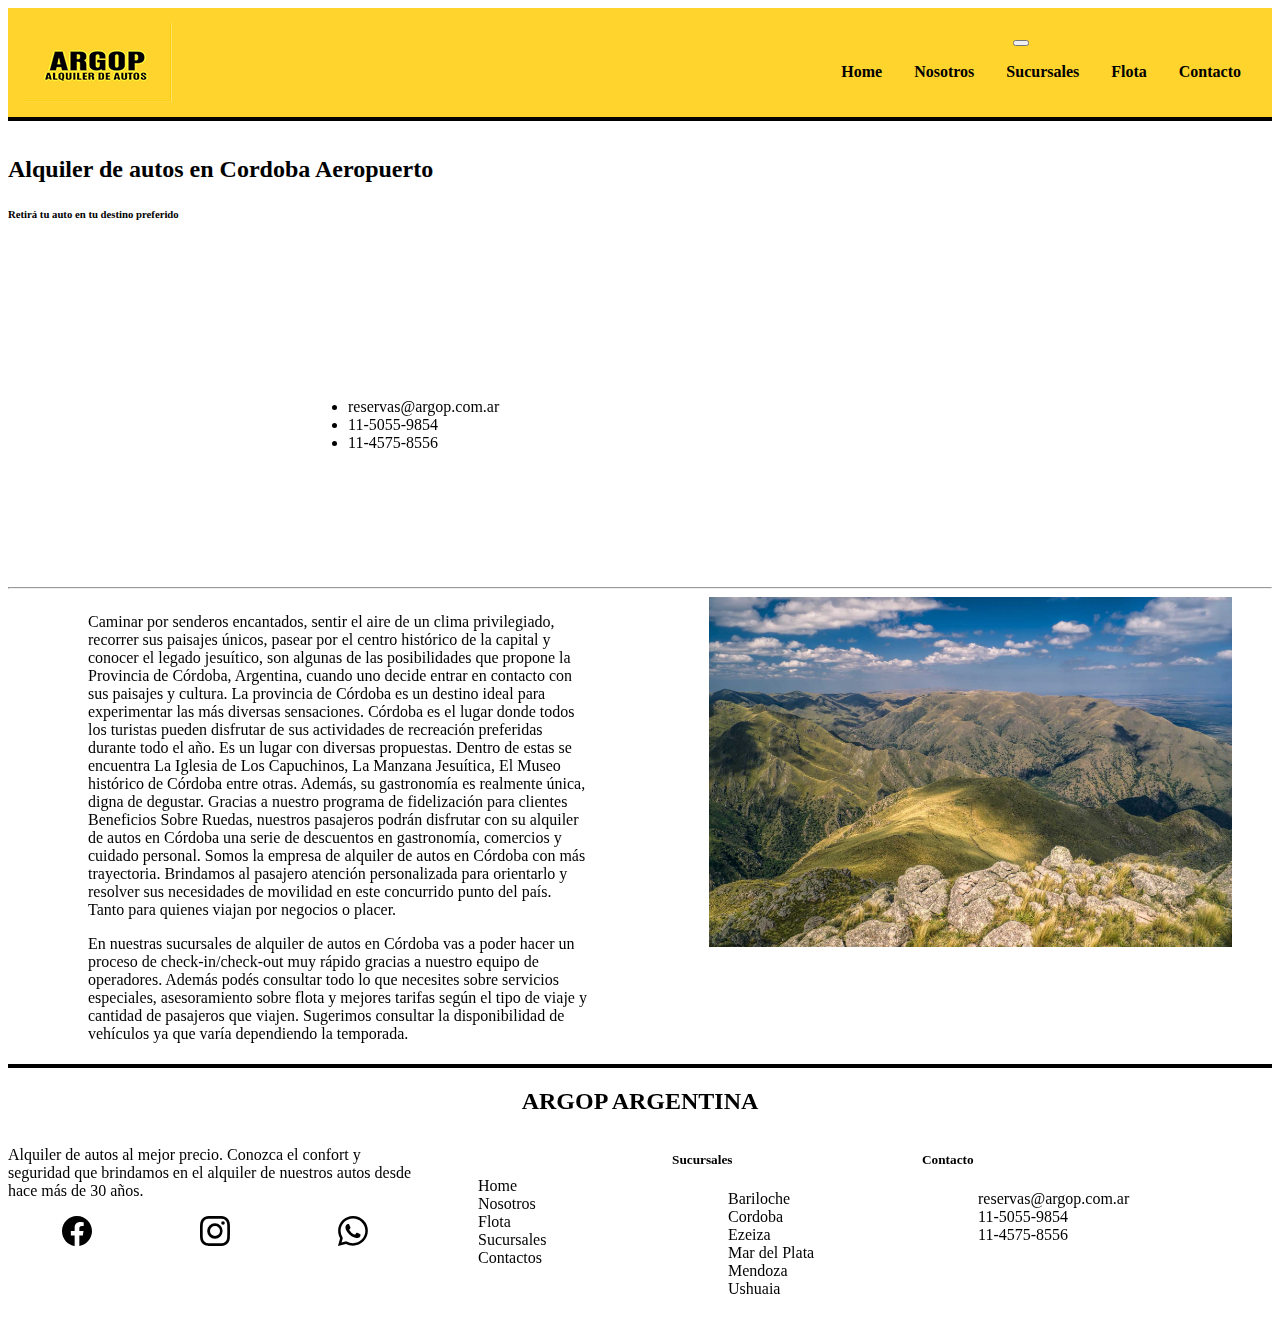
<file: Sucursalespaginas/cordoba.html>
<!DOCTYPE html>
<html lang="en">
<head>
    <meta charset="UTF-8">
    <meta http-equiv="X-UA-Compatible" content="IE=edge">
    <meta name="viewport" content="width=device-width, initial-scale=1.0">
    <title>Sucursales</title>
    <link rel="stylesheet" href="../Css/estilos.css">
    <link href="https://cdn.jsdelivr.net/npm/bootstrap@5.1.3/dist/css/bootstrap.min.css" rel="stylesheet" integrity="sha384-1BmE4kWBq78iYhFldvKuhfTAU6auU8tT94WrHftjDbrCEXSU1oBoqyl2QvZ6jIW3" crossorigin="anonymous">
  </head>
<body class="body">
    <header class="header">
      <img class="header__img" src="../Assets/tee.jpg" alt="">
        <nav class="navbar navbar-expand-lg navbar-light" style="background-color: #ffd52d">
            <div class="container-fluid">
              <a class="navbar-brand" href="#"></a>
              <button class="navbar-toggler" type="button" data-bs-toggle="collapse" data-bs-target="#navbarNav" aria-controls="navbarNav" aria-expanded="false" aria-label="Toggle navigation">
                <span class="navbar-toggler-icon"></span>
              </button>
              <div class="collapse navbar-collapse" id="navbarNav">
                <ul class="navbar-nav">
                  <li class="nav-item">
                    <a class="nav-link active" aria-current="page" href="../index.html">Home</a>
                  </li>
                  <li class="nav-item">
                    <a class="nav-link" href="../Categorias/Nosotros.html">Nosotros</a>
                  </li>
                  <li class="nav-item">
                    <a class="nav-link" href="../Categorias/Sucursales.html">Sucursales</a>
                  </li>
                  <li class="nav-item">
                    <a class="nav-link" href="../Categorias/Flotas.html">Flota</a>
                  </li>
                  <li class="nav-item">
                    <a class="nav-link" href="../Categorias/Contactos.html">Contacto</a>
                  </li>
                </ul>
              </div>
            </div>
          </nav>
    </header>
    <hr style="  margin-top: 0px; margin-bottom: 5px; opacity: 100; color: black; border: 2.5px solid black;">
    <main>
        <section class=" text-center" style="padding-top: 10px;
        padding-bottom: 30px;">
            <div>
                <h2 > Alquiler de autos en Cordoba Aeropuerto</h2>
            <h6 class="">Retirá tu auto en tu destino preferido</h6>
            </div>
        </section>
        <section  class="laritsu container-fluid" style="display: inline-flex; justify-content: center ;">
          <iframe src="https://www.google.com/maps/embed?pb=!1m18!1m12!1m3!1d6471.776730340005!2d-64.21704077875754!3d-31.31594026089829!2m3!1f0!2f0!3f0!3m2!1i1024!2i768!4f13.1!3m3!1m2!1s0x94329bc44e912975%3A0xb5bf3b2c8e7c30f!2sIngeniero%20Aeron%C3%A1utico%20Ambrosio%20L.V.%20Taravella%20International%20Airport!5e0!3m2!1sen!2sus!4v1644430140561!5m2!1sen!2sus"
          width="300" height="300" style="border:0;" allowfullscreen="" loading="lazy"></iframe>
      <div style="align-self: center;">
          <ul>
            
                <li class="nav-link" style="color: black;">reservas@argop.com.ar</li>
                <li class="nav-link" style="color: black;">11-5055-9854</li>
                <li class="nav-link" style="color: black;">11-4575-8556</li>
            </ul>
      </div>
        </section>
        <hr>
        <section class="responsivepagina container-fluid">
            <div class="container-fluid text-center" style="padding-left: 80px;
            padding-right: 80px;">
            <p>Caminar por senderos encantados, sentir el aire de un clima privilegiado, recorrer sus paisajes únicos, pasear por el centro histórico de la capital y conocer el legado jesuítico, son algunas de las posibilidades que propone la Provincia de Córdoba, Argentina, cuando uno decide entrar en contacto con sus paisajes y cultura.
              La provincia de Córdoba es un destino ideal para experimentar las más diversas sensaciones. Córdoba es el lugar donde todos los turistas pueden disfrutar de sus actividades de recreación preferidas durante todo el año. Es un lugar con diversas propuestas. Dentro de estas se encuentra La Iglesia de Los Capuchinos, La Manzana Jesuítica, El Museo histórico de Córdoba entre otras. Además, su gastronomía es realmente única, digna de degustar.
              Gracias a nuestro programa de fidelización para clientes Beneficios Sobre Ruedas, nuestros pasajeros podrán disfrutar con su alquiler de autos en Córdoba una serie de descuentos en gastronomía, comercios y cuidado personal.
              Somos la empresa de alquiler de autos en Córdoba con más trayectoria. Brindamos al pasajero atención personalizada para orientarlo y resolver sus necesidades de movilidad en este concurrido punto del país. Tanto para quienes viajan por negocios o placer.</p>
            <p>En nuestras sucursales de alquiler de autos en Córdoba vas a poder hacer un proceso de check-in/check-out muy rápido gracias a nuestro equipo de operadores. Además podés consultar todo lo que necesites sobre servicios especiales, asesoramiento sobre flota y mejores tarifas según el tipo de viaje y cantidad de pasajeros que viajen. 
              Sugerimos consultar la disponibilidad de vehículos ya que varía dependiendo la temporada.</p>
            </div>
            <img class="container-fluid" style="max-width: 100%; height: 350px; padding-left: 40px;
            padding-right: 40px; "  src="../Assets/cordobasucursales.jpg" alt="">
        </section>
    </main>
    <hr style="  margin-top: 5px; margin-bottom: 0px; opacity: 100; color: black; border: 2.5px solid black;">
    <footer class="container-fluid footer">
        <h2 class="footer__titulo">ARGOP ARGENTINA</h2>
        <div class="footer__contenedorfull container-fluid">
           <div class="footer__contenedorparrafo">
          <p class="footer__parrafo text-center">Alquiler de autos al mejor precio.
        Conozca el confort y seguridad que brindamos en el alquiler de 
        nuestros autos desde hace más de 30 años.</p>
        <div style="display: flex; justify-content: space-around;">
          <svg xmlns="http://www.w3.org/2000/svg" width="30" height="30" fill="currentColor" class="bi bi-facebook" viewBox="0 0 16 16">
          <path d="M16 8.049c0-4.446-3.582-8.05-8-8.05C3.58 0-.002 3.603-.002 8.05c0 4.017 2.926 7.347 6.75 7.951v-5.625h-2.03V8.05H6.75V6.275c0-2.017 1.195-3.131 3.022-3.131.876 0 1.791.157 1.791.157v1.98h-1.009c-.993 0-1.303.621-1.303 1.258v1.51h2.218l-.354 2.326H9.25V16c3.824-.604 6.75-3.934 6.75-7.951z"/>
        </svg>
        <svg xmlns="http://www.w3.org/2000/svg" width="30" height="30" fill="currentColor" class="bi bi-instagram" viewBox="0 0 16 16">
          <path d="M8 0C5.829 0 5.556.01 4.703.048 3.85.088 3.269.222 2.76.42a3.917 3.917 0 0 0-1.417.923A3.927 3.927 0 0 0 .42 2.76C.222 3.268.087 3.85.048 4.7.01 5.555 0 5.827 0 8.001c0 2.172.01 2.444.048 3.297.04.852.174 1.433.372 1.942.205.526.478.972.923 1.417.444.445.89.719 1.416.923.51.198 1.09.333 1.942.372C5.555 15.99 5.827 16 8 16s2.444-.01 3.298-.048c.851-.04 1.434-.174 1.943-.372a3.916 3.916 0 0 0 1.416-.923c.445-.445.718-.891.923-1.417.197-.509.332-1.09.372-1.942C15.99 10.445 16 10.173 16 8s-.01-2.445-.048-3.299c-.04-.851-.175-1.433-.372-1.941a3.926 3.926 0 0 0-.923-1.417A3.911 3.911 0 0 0 13.24.42c-.51-.198-1.092-.333-1.943-.372C10.443.01 10.172 0 7.998 0h.003zm-.717 1.442h.718c2.136 0 2.389.007 3.232.046.78.035 1.204.166 1.486.275.373.145.64.319.92.599.28.28.453.546.598.92.11.281.24.705.275 1.485.039.843.047 1.096.047 3.231s-.008 2.389-.047 3.232c-.035.78-.166 1.203-.275 1.485a2.47 2.47 0 0 1-.599.919c-.28.28-.546.453-.92.598-.28.11-.704.24-1.485.276-.843.038-1.096.047-3.232.047s-2.39-.009-3.233-.047c-.78-.036-1.203-.166-1.485-.276a2.478 2.478 0 0 1-.92-.598 2.48 2.48 0 0 1-.6-.92c-.109-.281-.24-.705-.275-1.485-.038-.843-.046-1.096-.046-3.233 0-2.136.008-2.388.046-3.231.036-.78.166-1.204.276-1.486.145-.373.319-.64.599-.92.28-.28.546-.453.92-.598.282-.11.705-.24 1.485-.276.738-.034 1.024-.044 2.515-.045v.002zm4.988 1.328a.96.96 0 1 0 0 1.92.96.96 0 0 0 0-1.92zm-4.27 1.122a4.109 4.109 0 1 0 0 8.217 4.109 4.109 0 0 0 0-8.217zm0 1.441a2.667 2.667 0 1 1 0 5.334 2.667 2.667 0 0 1 0-5.334z"/>
        </svg>
        <svg xmlns="http://www.w3.org/2000/svg" width="30" height="30" fill="currentColor" class="bi bi-whatsapp" viewBox="0 0 16 16">
          <path d="M13.601 2.326A7.854 7.854 0 0 0 7.994 0C3.627 0 .068 3.558.064 7.926c0 1.399.366 2.76 1.057 3.965L0 16l4.204-1.102a7.933 7.933 0 0 0 3.79.965h.004c4.368 0 7.926-3.558 7.93-7.93A7.898 7.898 0 0 0 13.6 2.326zM7.994 14.521a6.573 6.573 0 0 1-3.356-.92l-.24-.144-2.494.654.666-2.433-.156-.251a6.56 6.56 0 0 1-1.007-3.505c0-3.626 2.957-6.584 6.591-6.584a6.56 6.56 0 0 1 4.66 1.931 6.557 6.557 0 0 1 1.928 4.66c-.004 3.639-2.961 6.592-6.592 6.592zm3.615-4.934c-.197-.099-1.17-.578-1.353-.646-.182-.065-.315-.099-.445.099-.133.197-.513.646-.627.775-.114.133-.232.148-.43.05-.197-.1-.836-.308-1.592-.985-.59-.525-.985-1.175-1.103-1.372-.114-.198-.011-.304.088-.403.087-.088.197-.232.296-.346.1-.114.133-.198.198-.33.065-.134.034-.248-.015-.347-.05-.099-.445-1.076-.612-1.47-.16-.389-.323-.335-.445-.34-.114-.007-.247-.007-.38-.007a.729.729 0 0 0-.529.247c-.182.198-.691.677-.691 1.654 0 .977.71 1.916.81 2.049.098.133 1.394 2.132 3.383 2.992.47.205.84.326 1.129.418.475.152.904.129 1.246.08.38-.058 1.171-.48 1.338-.943.164-.464.164-.86.114-.943-.049-.084-.182-.133-.38-.232z"/>
        </svg>
      </div>
        
        </div>
        <section class="footer__responsivediv2" style="display: flex;">
          <div class="container-fluid text-center"  style="width: 250px; display: flex; align-items: center;" >
            <ul class="footer__ul container-fluid">
              <li class="footer__li">
            <a href="../index.html" class="footer__aul">Home</a>
              </li>
              <li  class="footer__li">
            <a href="../Categorias/Nosotros.html" class="footer__aul">Nosotros</a>
              </li>
              <li  class="footer__li">
            <a href="../Categorias/Flotas.html" class="footer__aul">Flota</a>
              </li>
              <li  class="footer__li">
            <a href="../Categorias/Sucursales.html" class="footer__aul">Sucursales</a>
              </li>
              <li  class="footer__li">
             <a href="../Categorias/Contactos.html" class="footer__aul">Contactos</a>
            </li>
            </ul>
                    </div>
                    <div class="container-fluid text-center" style="width: 250px;"> 
                      <H5>Sucursales</H5>
                      <ul class="footer__ul container-fluid">
                        <li  class="footer__li">
             <a href="./bariloche.html" class="footer__aul">Bariloche</a>
                        </li>
                        <li  class="footer__li">
            <a href="./cordoba.html" class="footer__aul">Cordoba</a>
                        </li>
                        <li  class="footer__li">
            <a href="./ezeiza.html" class="footer__aul">Ezeiza</a>
                        </li>
                        <li  class="footer__li">
            <a href="./mardelplata.html"class="footer__aul">Mar del Plata</a>
                        </li>
                        <li  class="footer__li">
            <a href="./mendoza.html" class="footer__aul">Mendoza</a>
                        </li>
                        <li  class="footer__li">
               <a href="./ushuaia.html" class="footer__aul">Ushuaia</a>
                        </li>
                      </ul>
                    </div>
                    <div class="contacto__footer container-fluid text-center">
                      <h5>Contacto</h5>
                      <ul class="footer__ul container-fluid tex">
                        <li  class="footer__li">
                          <a href="../Categorias/Contactos.html" class="footer__aul">reservas@argop.com.ar</a>
                        </li>
                        <li  class="footer__li">
            <a href="../Categorias/Contactos.html" class="footer__aul">11-5055-9854</a>
                        </li>
                        <li  class="footer__li">
            <a href="../Categorias/Contactos.html" class="footer__aul">11-4575-8556</a>
                        </li>
                      </ul>
      </div>
      </div>     
      </section>
    </footer>
    <script src="https://cdn.jsdelivr.net/npm/bootstrap@5.1.3/dist/js/bootstrap.bundle.min.js" integrity="sha384-ka7Sk0Gln4gmtz2MlQnikT1wXgYsOg+OMhuP+IlRH9sENBO0LRn5q+8nbTov4+1p" crossorigin="anonymous"></script>
</body>
</body>
</html>
</file>
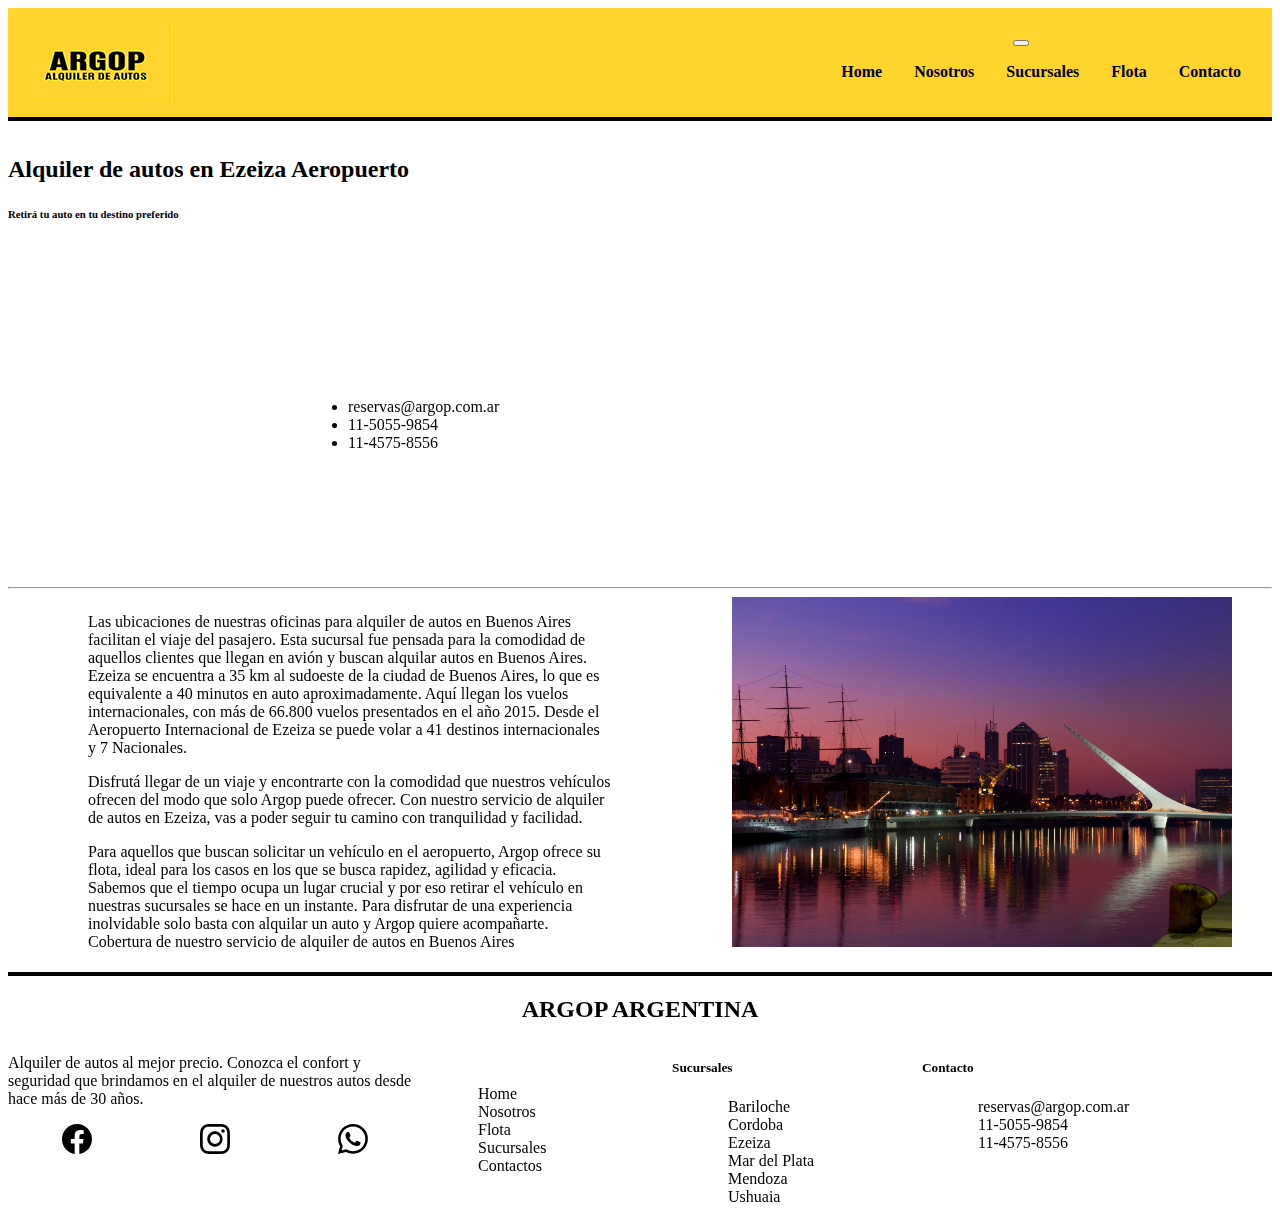
<file: Sucursalespaginas/ezeiza.html>
<!DOCTYPE html>
<html lang="en">
<head>
    <meta charset="UTF-8">
    <meta http-equiv="X-UA-Compatible" content="IE=edge">
    <meta name="viewport" content="width=device-width, initial-scale=1.0">
    <title>Sucursales</title>
    <link rel="stylesheet" href="../Css/estilos.css">
    <link href="https://cdn.jsdelivr.net/npm/bootstrap@5.1.3/dist/css/bootstrap.min.css" rel="stylesheet" integrity="sha384-1BmE4kWBq78iYhFldvKuhfTAU6auU8tT94WrHftjDbrCEXSU1oBoqyl2QvZ6jIW3" crossorigin="anonymous">
  </head>
<body class="body">
    <header class="header">
      <img class="header__img" src="../Assets/tee.jpg" alt="">
        <nav class="navbar navbar-expand-lg navbar-light" style="background-color: #ffd52d">
            <div class="container-fluid">
              <a class="navbar-brand" href="#"></a>
              <button class="navbar-toggler" type="button" data-bs-toggle="collapse" data-bs-target="#navbarNav" aria-controls="navbarNav" aria-expanded="false" aria-label="Toggle navigation">
                <span class="navbar-toggler-icon"></span>
              </button>
              <div class="collapse navbar-collapse" id="navbarNav">
                <ul class="navbar-nav">
                  <li class="nav-item">
                    <a class="nav-link active" aria-current="page" href="../index.html">Home</a>
                  </li>
                  <li class="nav-item">
                    <a class="nav-link" href="../Categorias/Nosotros.html">Nosotros</a>
                  </li>
                  <li class="nav-item">
                    <a class="nav-link" href="../Categorias/Sucursales.html">Sucursales</a>
                  </li>
                  <li class="nav-item">
                    <a class="nav-link" href="../Categorias/Flotas.html">Flota</a>
                  </li>
                  <li class="nav-item">
                    <a class="nav-link" href="../Categorias/Contactos.html">Contacto</a>
                  </li>
                </ul>
              </div>
            </div>
          </nav>
    </header>
    <hr style="  margin-top: 0px; margin-bottom: 5px; opacity: 100; color: black; border: 2.5px solid black;">
    <main>
        <section class=" text-center" style="padding-top: 10px;
        padding-bottom: 30px;">
            <div>
                <h2 > Alquiler de autos en Ezeiza Aeropuerto</h2>
            <h6 class="">Retirá tu auto en tu destino preferido</h6>
            </div>
        </section>
        <section  class="laritsu container-fluid" style="display: inline-flex; justify-content: center ;">
          <iframe src="https://www.google.com/maps/embed?pb=!1m14!1m8!1m3!1d13102.810769393429!2d-58.538804!3d-34.813421!3m2!1i1024!2i768!4f13.1!3m3!1m2!1s0x0%3A0xf19b6f81d441cc3b!2sEzeiza%20International%20Airport!5e0!3m2!1sen!2sus!4v1644191298821!5m2!1sen!2sus" 
          width="300" height="300" style="border:0;" allowfullscreen="" loading="lazy"></iframe>
      <div style="align-self: center;">
          <ul>
            
                <li class="nav-link" style="color: black;">reservas@argop.com.ar</li>
                <li class="nav-link" style="color: black;">11-5055-9854</li>
                <li class="nav-link" style="color: black;">11-4575-8556</li>
            </ul>
      </div>
        </section>
        <hr>
        <section class="responsivepagina container-fluid">
            <div class="container-fluid text-center" style="padding-left: 80px;
            padding-right: 80px;">
            <p>
              Las ubicaciones de nuestras oficinas para alquiler de autos en Buenos Aires facilitan el viaje del pasajero. Esta sucursal fue pensada para la comodidad de aquellos clientes que llegan en avión y buscan alquilar autos en Buenos Aires.
              Ezeiza se encuentra a 35 km al sudoeste de la ciudad de Buenos Aires, lo que es equivalente a 40 minutos en auto aproximadamente. Aquí llegan los vuelos internacionales, con más de 66.800 vuelos presentados en el año 2015. Desde el
           Aeropuerto Internacional de Ezeiza se puede volar a 41 destinos internacionales y 7 Nacionales.</p>
            <p>Disfrutá llegar de un viaje y encontrarte con la comodidad que nuestros vehículos ofrecen del modo que solo Argop puede ofrecer. 
              Con nuestro servicio de alquiler de autos en Ezeiza, vas a poder seguir tu camino con tranquilidad y facilidad.</p>
           <p>Para aquellos que buscan solicitar un vehículo en el aeropuerto, Argop ofrece su flota, ideal para los casos en los que se busca rapidez, agilidad y eficacia. Sabemos que el tiempo ocupa un lugar crucial y por eso retirar el vehículo en nuestras sucursales se hace en un instante.
            Para disfrutar de una experiencia inolvidable solo basta con alquilar un auto y Argop 
            quiere acompañarte. Cobertura de nuestro servicio de alquiler de autos en Buenos Aires</p>
            </div>
            <img class="container-fluid" style="max-width: 100%; height: 350px; padding-left: 40px;
            padding-right: 40px; "  src="../Assets/bsassucursales.jpg" alt="">
        </section>
    </main>
    <hr style="  margin-top: 5px; margin-bottom: 0px; opacity: 100; color: black; border: 2.5px solid black;">
    <footer class="container-fluid footer">
        <h2 class="footer__titulo">ARGOP ARGENTINA</h2>
        <div class="footer__contenedorfull container-fluid">
           <div class="footer__contenedorparrafo">
          <p class="footer__parrafo text-center">Alquiler de autos al mejor precio.
        Conozca el confort y seguridad que brindamos en el alquiler de 
        nuestros autos desde hace más de 30 años.</p>
        <div style="display: flex; justify-content: space-around;">
          <svg xmlns="http://www.w3.org/2000/svg" width="30" height="30" fill="currentColor" class="bi bi-facebook" viewBox="0 0 16 16">
          <path d="M16 8.049c0-4.446-3.582-8.05-8-8.05C3.58 0-.002 3.603-.002 8.05c0 4.017 2.926 7.347 6.75 7.951v-5.625h-2.03V8.05H6.75V6.275c0-2.017 1.195-3.131 3.022-3.131.876 0 1.791.157 1.791.157v1.98h-1.009c-.993 0-1.303.621-1.303 1.258v1.51h2.218l-.354 2.326H9.25V16c3.824-.604 6.75-3.934 6.75-7.951z"/>
        </svg>
        <svg xmlns="http://www.w3.org/2000/svg" width="30" height="30" fill="currentColor" class="bi bi-instagram" viewBox="0 0 16 16">
          <path d="M8 0C5.829 0 5.556.01 4.703.048 3.85.088 3.269.222 2.76.42a3.917 3.917 0 0 0-1.417.923A3.927 3.927 0 0 0 .42 2.76C.222 3.268.087 3.85.048 4.7.01 5.555 0 5.827 0 8.001c0 2.172.01 2.444.048 3.297.04.852.174 1.433.372 1.942.205.526.478.972.923 1.417.444.445.89.719 1.416.923.51.198 1.09.333 1.942.372C5.555 15.99 5.827 16 8 16s2.444-.01 3.298-.048c.851-.04 1.434-.174 1.943-.372a3.916 3.916 0 0 0 1.416-.923c.445-.445.718-.891.923-1.417.197-.509.332-1.09.372-1.942C15.99 10.445 16 10.173 16 8s-.01-2.445-.048-3.299c-.04-.851-.175-1.433-.372-1.941a3.926 3.926 0 0 0-.923-1.417A3.911 3.911 0 0 0 13.24.42c-.51-.198-1.092-.333-1.943-.372C10.443.01 10.172 0 7.998 0h.003zm-.717 1.442h.718c2.136 0 2.389.007 3.232.046.78.035 1.204.166 1.486.275.373.145.64.319.92.599.28.28.453.546.598.92.11.281.24.705.275 1.485.039.843.047 1.096.047 3.231s-.008 2.389-.047 3.232c-.035.78-.166 1.203-.275 1.485a2.47 2.47 0 0 1-.599.919c-.28.28-.546.453-.92.598-.28.11-.704.24-1.485.276-.843.038-1.096.047-3.232.047s-2.39-.009-3.233-.047c-.78-.036-1.203-.166-1.485-.276a2.478 2.478 0 0 1-.92-.598 2.48 2.48 0 0 1-.6-.92c-.109-.281-.24-.705-.275-1.485-.038-.843-.046-1.096-.046-3.233 0-2.136.008-2.388.046-3.231.036-.78.166-1.204.276-1.486.145-.373.319-.64.599-.92.28-.28.546-.453.92-.598.282-.11.705-.24 1.485-.276.738-.034 1.024-.044 2.515-.045v.002zm4.988 1.328a.96.96 0 1 0 0 1.92.96.96 0 0 0 0-1.92zm-4.27 1.122a4.109 4.109 0 1 0 0 8.217 4.109 4.109 0 0 0 0-8.217zm0 1.441a2.667 2.667 0 1 1 0 5.334 2.667 2.667 0 0 1 0-5.334z"/>
        </svg>
        <svg xmlns="http://www.w3.org/2000/svg" width="30" height="30" fill="currentColor" class="bi bi-whatsapp" viewBox="0 0 16 16">
          <path d="M13.601 2.326A7.854 7.854 0 0 0 7.994 0C3.627 0 .068 3.558.064 7.926c0 1.399.366 2.76 1.057 3.965L0 16l4.204-1.102a7.933 7.933 0 0 0 3.79.965h.004c4.368 0 7.926-3.558 7.93-7.93A7.898 7.898 0 0 0 13.6 2.326zM7.994 14.521a6.573 6.573 0 0 1-3.356-.92l-.24-.144-2.494.654.666-2.433-.156-.251a6.56 6.56 0 0 1-1.007-3.505c0-3.626 2.957-6.584 6.591-6.584a6.56 6.56 0 0 1 4.66 1.931 6.557 6.557 0 0 1 1.928 4.66c-.004 3.639-2.961 6.592-6.592 6.592zm3.615-4.934c-.197-.099-1.17-.578-1.353-.646-.182-.065-.315-.099-.445.099-.133.197-.513.646-.627.775-.114.133-.232.148-.43.05-.197-.1-.836-.308-1.592-.985-.59-.525-.985-1.175-1.103-1.372-.114-.198-.011-.304.088-.403.087-.088.197-.232.296-.346.1-.114.133-.198.198-.33.065-.134.034-.248-.015-.347-.05-.099-.445-1.076-.612-1.47-.16-.389-.323-.335-.445-.34-.114-.007-.247-.007-.38-.007a.729.729 0 0 0-.529.247c-.182.198-.691.677-.691 1.654 0 .977.71 1.916.81 2.049.098.133 1.394 2.132 3.383 2.992.47.205.84.326 1.129.418.475.152.904.129 1.246.08.38-.058 1.171-.48 1.338-.943.164-.464.164-.86.114-.943-.049-.084-.182-.133-.38-.232z"/>
        </svg>
      </div>
        
        </div>
        <section class="footer__responsivediv2" style="display: flex;">
          <div class="container-fluid text-center"  style="width: 250px; display: flex; align-items: center;" >
            <ul class="footer__ul container-fluid">
              <li class="footer__li">
            <a href="../index.html" class="footer__aul">Home</a>
              </li>
              <li  class="footer__li">
            <a href="../Categorias/Nosotros.html" class="footer__aul">Nosotros</a>
              </li>
              <li  class="footer__li">
            <a href="../Categorias/Flotas.html" class="footer__aul">Flota</a>
              </li>
              <li  class="footer__li">
            <a href="../Categorias/Sucursales.html" class="footer__aul">Sucursales</a>
              </li>
              <li  class="footer__li">
             <a href="../Categorias/Contactos.html" class="footer__aul">Contactos</a>
            </li>
            </ul>
                    </div>
                    <div class="container-fluid text-center" style="width: 250px;"> 
                      <H5>Sucursales</H5>
                      <ul class="footer__ul container-fluid">
                        <li  class="footer__li">
             <a href="./bariloche.html" class="footer__aul">Bariloche</a>
                        </li>
                        <li  class="footer__li">
            <a href="./cordoba.html" class="footer__aul">Cordoba</a>
                        </li>
                        <li  class="footer__li">
            <a href="./ezeiza.html" class="footer__aul">Ezeiza</a>
                        </li>
                        <li  class="footer__li">
            <a href="./mardelplata.html"class="footer__aul">Mar del Plata</a>
                        </li>
                        <li  class="footer__li">
            <a href="./mendoza.html" class="footer__aul">Mendoza</a>
                        </li>
                        <li  class="footer__li">
               <a href="./ushuaia.html" class="footer__aul">Ushuaia</a>
                        </li>
                      </ul>
                    </div>
                    <div class="contacto__footer container-fluid text-center" >
                      <h5>Contacto</h5>
                      <ul class="footer__ul container-fluid tex">
                        <li  class="footer__li">
                          <a href="../Categorias/Contactos.html" class="footer__aul">reservas@argop.com.ar</a>
                        </li>
                        <li  class="footer__li">
            <a href="../Categorias/Contactos.html" class="footer__aul">11-5055-9854</a>
                        </li>
                        <li  class="footer__li">
            <a href="../Categorias/Contactos.html" class="footer__aul">11-4575-8556</a>
                        </li>
                      </ul>
      </div>
      </div>     
      </section>
    </footer>
    <script src="https://cdn.jsdelivr.net/npm/bootstrap@5.1.3/dist/js/bootstrap.bundle.min.js" integrity="sha384-ka7Sk0Gln4gmtz2MlQnikT1wXgYsOg+OMhuP+IlRH9sENBO0LRn5q+8nbTov4+1p" crossorigin="anonymous"></script>
</body>
</body>
</html>
</file>
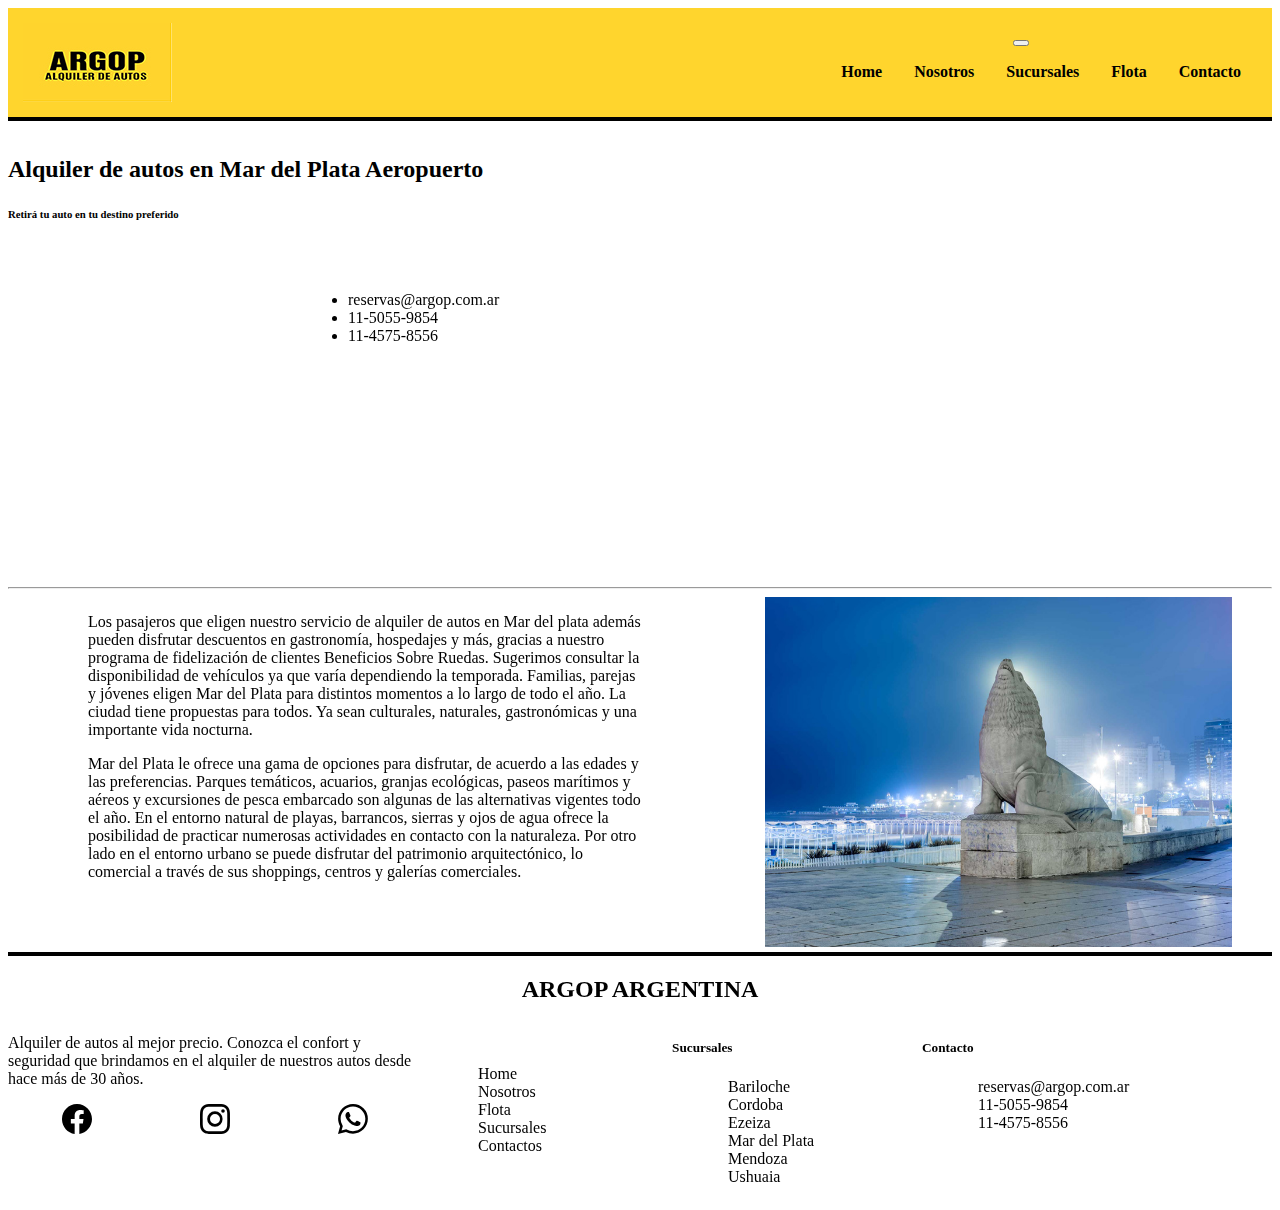
<file: Sucursalespaginas/mardelplata.html>
<!DOCTYPE html>
<html lang="en">
<head>
    <meta charset="UTF-8">
    <meta http-equiv="X-UA-Compatible" content="IE=edge">
    <meta name="viewport" content="width=device-width, initial-scale=1.0">
    <title>Sucursales</title>
    <link rel="stylesheet" href="../Css/estilos.css">
    <link href="https://cdn.jsdelivr.net/npm/bootstrap@5.1.3/dist/css/bootstrap.min.css" rel="stylesheet" integrity="sha384-1BmE4kWBq78iYhFldvKuhfTAU6auU8tT94WrHftjDbrCEXSU1oBoqyl2QvZ6jIW3" crossorigin="anonymous">
  </head>
<body class="body">
    <header class="header">
      <img class="header__img" src="../Assets/tee.jpg" alt="">
        <nav class="navbar navbar-expand-lg navbar-light" style="background-color: #ffd52d">
            <div class="container-fluid">
              <a class="navbar-brand" href="#"></a>
              <button class="navbar-toggler" type="button" data-bs-toggle="collapse" data-bs-target="#navbarNav" aria-controls="navbarNav" aria-expanded="false" aria-label="Toggle navigation">
                <span class="navbar-toggler-icon"></span>
              </button>
              <div class="collapse navbar-collapse" id="navbarNav">
                <ul class="navbar-nav">
                  <li class="nav-item">
                    <a class="nav-link active" aria-current="page" href="../index.html">Home</a>
                  </li>
                  <li class="nav-item">
                    <a class="nav-link" href="../Categorias/Nosotros.html">Nosotros</a>
                  </li>
                  <li class="nav-item">
                    <a class="nav-link" href="../Categorias/Sucursales.html">Sucursales</a>
                  </li>
                  <li class="nav-item">
                    <a class="nav-link" href="../Categorias/Flotas.html">Flota</a>
                  </li>
                  <li class="nav-item">
                    <a class="nav-link" href="../Categorias/Contactos.html">Contacto</a>
                  </li>
                </ul>
              </div>
            </div>
          </nav>
    </header>
    <hr style="  margin-top: 0px; margin-bottom: 5px; opacity: 100; color: black; border: 2.5px solid black;">
    <main>
        <section class=" text-center" style="padding-top: 10px;
        padding-bottom: 30px;">
            <div>
                <h2 > Alquiler de autos en Mar del Plata Aeropuerto</h2>
            <h6 class="">Retirá tu auto en tu destino preferido</h6>
            </div>
        </section>
        <section  class="laritsu container-fluid" style="display: inline-flex; justify-content: center ;">
          <iframe src="https://www.google.com/maps/embed?pb=!1m18!1m12!1m3!1d12182.18501306002!2d-57.58391368869134!3d-37.93317738499744!2m3!1f0!2f0!3f0!3m2!1i1024!2i768!4f13.1!3m3!1m2!1s0x9584d9ee68641a67%3A0x5b5c0ea85b3f4eb1!2sAstor%20Piazzolla%20International%20Airport!5e0!3m2!1sen!2sus!4v1644429741657!5m2!1sen!2sus"
          width="300" height="300" style="border:0;" allowfullscreen="" loading="lazy"></iframe>
          <ul>
            
                <li class="nav-link" style="color: black;">reservas@argop.com.ar</li>
                <li class="nav-link" style="color: black;">11-5055-9854</li>
                <li class="nav-link" style="color: black;">11-4575-8556</li>
            </ul>
      </div>
        </section>
        <hr>
        <section class="responsivepagina container-fluid">
            <div class="container-fluid text-center" style="padding-left: 80px;
            padding-right: 80px;">
            <p>Los pasajeros que eligen nuestro servicio de alquiler de autos en Mar del plata además pueden disfrutar descuentos en gastronomía, hospedajes y más, gracias a nuestro programa de fidelización de clientes Beneficios Sobre Ruedas.
              Sugerimos consultar la disponibilidad de vehículos ya que varía dependiendo la temporada. Familias, parejas y jóvenes eligen Mar del Plata para distintos momentos a lo largo de todo el año. La ciudad tiene propuestas para todos.
               Ya sean culturales, naturales, gastronómicas y una importante vida nocturna. </p>
            <p>Mar del Plata le ofrece una gama de opciones para disfrutar, de acuerdo a las edades y las preferencias. Parques temáticos, acuarios, granjas ecológicas, paseos marítimos y aéreos y excursiones de pesca embarcado son algunas de las alternativas vigentes todo el año. En el entorno natural de playas, barrancos, sierras y ojos de agua ofrece la posibilidad de practicar numerosas actividades en contacto con la naturaleza. Por otro lado en el entorno urbano se puede disfrutar 
              del patrimonio arquitectónico, lo comercial a través de sus shoppings, centros y galerías comerciales. </p>
            </div>
            <img class="container-fluid" style="max-width: 100%; height: 350px; padding-left: 40px;
            padding-right: 40px; "  src="../Assets/mdpsucursales.jpg" alt="">
        </section>
    </main>
    <hr style="  margin-top: 5px; margin-bottom: 0px; opacity: 100; color: black; border: 2.5px solid black;">
    <footer class="container-fluid footer">
        <h2 class="footer__titulo">ARGOP ARGENTINA</h2>
        <div class="footer__contenedorfull container-fluid">
           <div class="footer__contenedorparrafo">
          <p class="footer__parrafo text-center">Alquiler de autos al mejor precio.
        Conozca el confort y seguridad que brindamos en el alquiler de 
        nuestros autos desde hace más de 30 años.</p>
        <div style="display: flex; justify-content: space-around;">
          <svg xmlns="http://www.w3.org/2000/svg" width="30" height="30" fill="currentColor" class="bi bi-facebook" viewBox="0 0 16 16">
          <path d="M16 8.049c0-4.446-3.582-8.05-8-8.05C3.58 0-.002 3.603-.002 8.05c0 4.017 2.926 7.347 6.75 7.951v-5.625h-2.03V8.05H6.75V6.275c0-2.017 1.195-3.131 3.022-3.131.876 0 1.791.157 1.791.157v1.98h-1.009c-.993 0-1.303.621-1.303 1.258v1.51h2.218l-.354 2.326H9.25V16c3.824-.604 6.75-3.934 6.75-7.951z"/>
        </svg>
        <svg xmlns="http://www.w3.org/2000/svg" width="30" height="30" fill="currentColor" class="bi bi-instagram" viewBox="0 0 16 16">
          <path d="M8 0C5.829 0 5.556.01 4.703.048 3.85.088 3.269.222 2.76.42a3.917 3.917 0 0 0-1.417.923A3.927 3.927 0 0 0 .42 2.76C.222 3.268.087 3.85.048 4.7.01 5.555 0 5.827 0 8.001c0 2.172.01 2.444.048 3.297.04.852.174 1.433.372 1.942.205.526.478.972.923 1.417.444.445.89.719 1.416.923.51.198 1.09.333 1.942.372C5.555 15.99 5.827 16 8 16s2.444-.01 3.298-.048c.851-.04 1.434-.174 1.943-.372a3.916 3.916 0 0 0 1.416-.923c.445-.445.718-.891.923-1.417.197-.509.332-1.09.372-1.942C15.99 10.445 16 10.173 16 8s-.01-2.445-.048-3.299c-.04-.851-.175-1.433-.372-1.941a3.926 3.926 0 0 0-.923-1.417A3.911 3.911 0 0 0 13.24.42c-.51-.198-1.092-.333-1.943-.372C10.443.01 10.172 0 7.998 0h.003zm-.717 1.442h.718c2.136 0 2.389.007 3.232.046.78.035 1.204.166 1.486.275.373.145.64.319.92.599.28.28.453.546.598.92.11.281.24.705.275 1.485.039.843.047 1.096.047 3.231s-.008 2.389-.047 3.232c-.035.78-.166 1.203-.275 1.485a2.47 2.47 0 0 1-.599.919c-.28.28-.546.453-.92.598-.28.11-.704.24-1.485.276-.843.038-1.096.047-3.232.047s-2.39-.009-3.233-.047c-.78-.036-1.203-.166-1.485-.276a2.478 2.478 0 0 1-.92-.598 2.48 2.48 0 0 1-.6-.92c-.109-.281-.24-.705-.275-1.485-.038-.843-.046-1.096-.046-3.233 0-2.136.008-2.388.046-3.231.036-.78.166-1.204.276-1.486.145-.373.319-.64.599-.92.28-.28.546-.453.92-.598.282-.11.705-.24 1.485-.276.738-.034 1.024-.044 2.515-.045v.002zm4.988 1.328a.96.96 0 1 0 0 1.92.96.96 0 0 0 0-1.92zm-4.27 1.122a4.109 4.109 0 1 0 0 8.217 4.109 4.109 0 0 0 0-8.217zm0 1.441a2.667 2.667 0 1 1 0 5.334 2.667 2.667 0 0 1 0-5.334z"/>
        </svg>
        <svg xmlns="http://www.w3.org/2000/svg" width="30" height="30" fill="currentColor" class="bi bi-whatsapp" viewBox="0 0 16 16">
          <path d="M13.601 2.326A7.854 7.854 0 0 0 7.994 0C3.627 0 .068 3.558.064 7.926c0 1.399.366 2.76 1.057 3.965L0 16l4.204-1.102a7.933 7.933 0 0 0 3.79.965h.004c4.368 0 7.926-3.558 7.93-7.93A7.898 7.898 0 0 0 13.6 2.326zM7.994 14.521a6.573 6.573 0 0 1-3.356-.92l-.24-.144-2.494.654.666-2.433-.156-.251a6.56 6.56 0 0 1-1.007-3.505c0-3.626 2.957-6.584 6.591-6.584a6.56 6.56 0 0 1 4.66 1.931 6.557 6.557 0 0 1 1.928 4.66c-.004 3.639-2.961 6.592-6.592 6.592zm3.615-4.934c-.197-.099-1.17-.578-1.353-.646-.182-.065-.315-.099-.445.099-.133.197-.513.646-.627.775-.114.133-.232.148-.43.05-.197-.1-.836-.308-1.592-.985-.59-.525-.985-1.175-1.103-1.372-.114-.198-.011-.304.088-.403.087-.088.197-.232.296-.346.1-.114.133-.198.198-.33.065-.134.034-.248-.015-.347-.05-.099-.445-1.076-.612-1.47-.16-.389-.323-.335-.445-.34-.114-.007-.247-.007-.38-.007a.729.729 0 0 0-.529.247c-.182.198-.691.677-.691 1.654 0 .977.71 1.916.81 2.049.098.133 1.394 2.132 3.383 2.992.47.205.84.326 1.129.418.475.152.904.129 1.246.08.38-.058 1.171-.48 1.338-.943.164-.464.164-.86.114-.943-.049-.084-.182-.133-.38-.232z"/>
        </svg>
      </div>
        
        </div>
        <section class="footer__responsivediv2" style="display: flex;">
          <div class="container-fluid text-center"  style="width: 250px; display: flex; align-items: center;" >
            <ul class="footer__ul container-fluid">
              <li class="footer__li">
            <a href="../index.html" class="footer__aul">Home</a>
              </li>
              <li  class="footer__li">
            <a href="../Categorias/Nosotros.html" class="footer__aul">Nosotros</a>
              </li>
              <li  class="footer__li">
            <a href="../Categorias/Flotas.html" class="footer__aul">Flota</a>
              </li>
              <li  class="footer__li">
            <a href="../Categorias/Sucursales.html" class="footer__aul">Sucursales</a>
              </li>
              <li  class="footer__li">
             <a href="../Categorias/Contactos.html" class="footer__aul">Contactos</a>
            </li>
            </ul>
                    </div>
                    <div class="container-fluid text-center" style="width: 250px;"> 
                      <H5>Sucursales</H5>
                      <ul class="footer__ul container-fluid">
                        <li  class="footer__li">
             <a href="./bariloche.html" class="footer__aul">Bariloche</a>
                        </li>
                        <li  class="footer__li">
            <a href="./cordoba.html" class="footer__aul">Cordoba</a>
                        </li>
                        <li  class="footer__li">
            <a href="./ezeiza.html" class="footer__aul">Ezeiza</a>
                        </li>
                        <li  class="footer__li">
            <a href="./mardelplata.html"class="footer__aul">Mar del Plata</a>
                        </li>
                        <li  class="footer__li">
            <a href="./mendoza.html" class="footer__aul">Mendoza</a>
                        </li>
                        <li  class="footer__li">
               <a href="./ushuaia.html" class="footer__aul">Ushuaia</a>
                        </li>
                      </ul>
                    </div>
                    <div class="contacto__footer container-fluid text-center" >
                      <h5>Contacto</h5>
                      <ul class="footer__ul container-fluid tex">
                        <li  class="footer__li">
                          <a href="../Categorias/Contactos.html" class="footer__aul">reservas@argop.com.ar</a>
                        </li>
                        <li  class="footer__li">
            <a href="../Categorias/Contactos.html" class="footer__aul">11-5055-9854</a>
                        </li>
                        <li  class="footer__li">
            <a href="../Categorias/Contactos.html" class="footer__aul">11-4575-8556</a>
                        </li>
                      </ul>
      </div>
      </div>     
      </section>
    </footer>
    <script src="https://cdn.jsdelivr.net/npm/bootstrap@5.1.3/dist/js/bootstrap.bundle.min.js" integrity="sha384-ka7Sk0Gln4gmtz2MlQnikT1wXgYsOg+OMhuP+IlRH9sENBO0LRn5q+8nbTov4+1p" crossorigin="anonymous"></script>
</body>
</body>
</html>
</file>
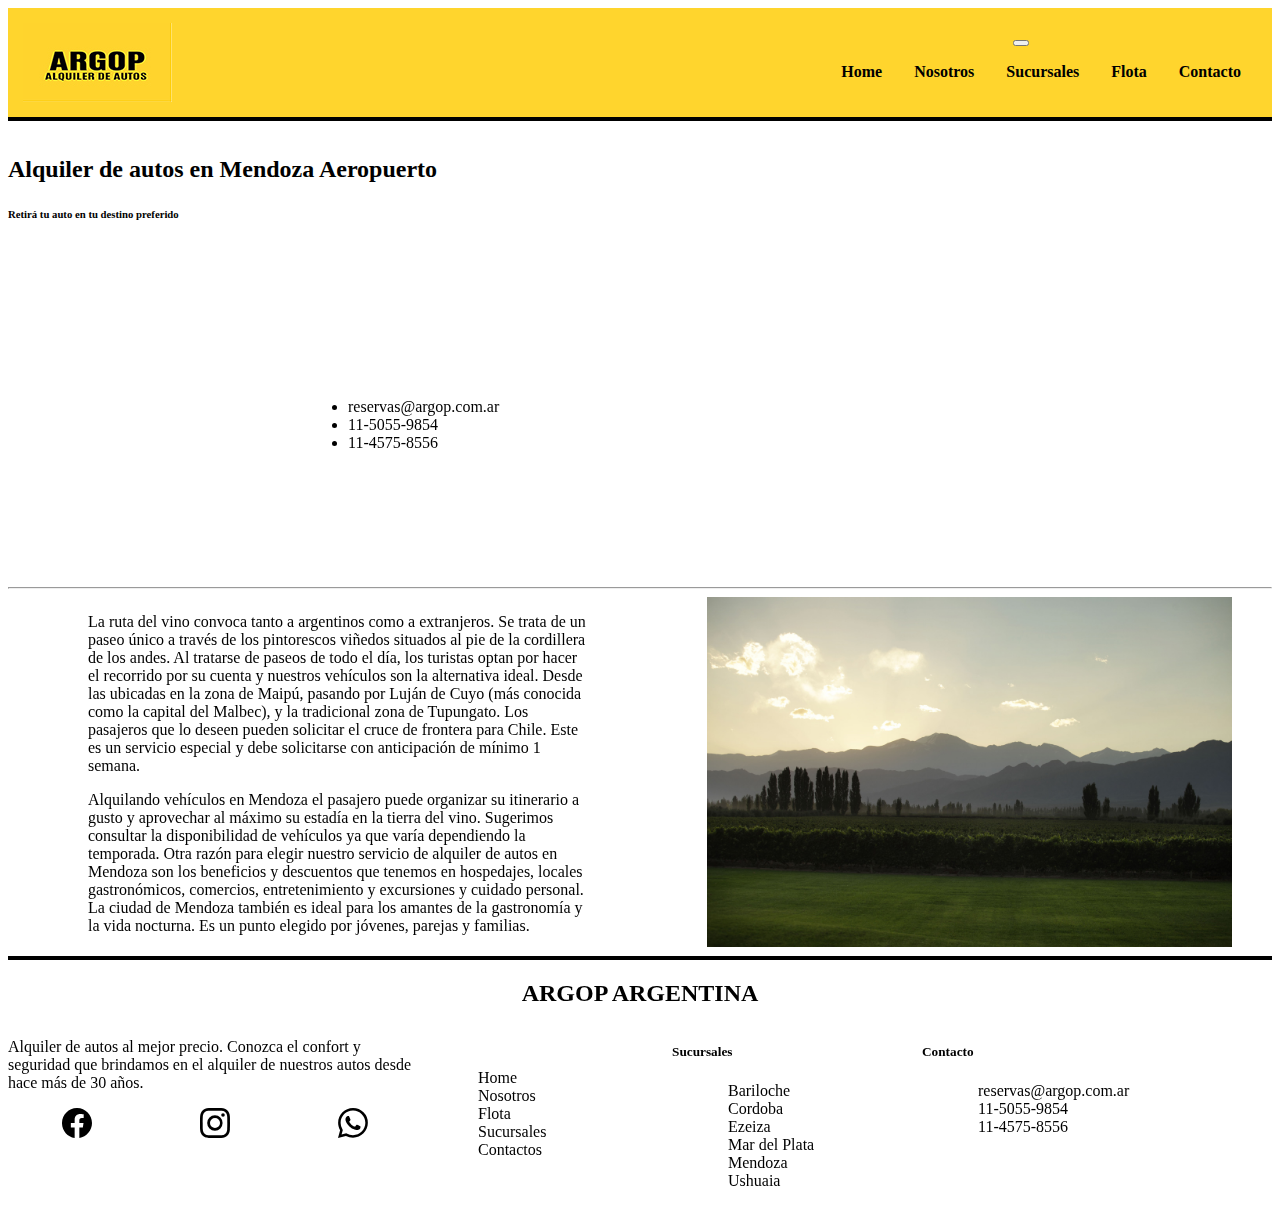
<file: Sucursalespaginas/mendoza.html>
<!DOCTYPE html>
<html lang="en">
<head>
    <meta charset="UTF-8">
    <meta http-equiv="X-UA-Compatible" content="IE=edge">
    <meta name="viewport" content="width=device-width, initial-scale=1.0">
    <title>Sucursales</title>
    <link rel="stylesheet" href="../Css/estilos.css">
    <link href="https://cdn.jsdelivr.net/npm/bootstrap@5.1.3/dist/css/bootstrap.min.css" rel="stylesheet" integrity="sha384-1BmE4kWBq78iYhFldvKuhfTAU6auU8tT94WrHftjDbrCEXSU1oBoqyl2QvZ6jIW3" crossorigin="anonymous">
  </head>
<body class="body">
    <header class="header">
      <img class="header__img" src="../Assets/tee.jpg" alt="">
        <nav class="navbar navbar-expand-lg navbar-light" style="background-color: #ffd52d">
            <div class="container-fluid">
              <a class="navbar-brand" href="#"></a>
              <button class="navbar-toggler" type="button" data-bs-toggle="collapse" data-bs-target="#navbarNav" aria-controls="navbarNav" aria-expanded="false" aria-label="Toggle navigation">
                <span class="navbar-toggler-icon"></span>
              </button>
              <div class="collapse navbar-collapse" id="navbarNav">
                <ul class="navbar-nav">
                  <li class="nav-item">
                    <a class="nav-link active" aria-current="page" href="../index.html">Home</a>
                  </li>
                  <li class="nav-item">
                    <a class="nav-link" href="../Categorias/Nosotros.html">Nosotros</a>
                  </li>
                  <li class="nav-item">
                    <a class="nav-link" href="../Categorias/Sucursales.html">Sucursales</a>
                  </li>
                  <li class="nav-item">
                    <a class="nav-link" href="../Categorias/Flotas.html">Flota</a>
                  </li>
                  <li class="nav-item">
                    <a class="nav-link" href="../Categorias/Contactos.html">Contacto</a>
                  </li>
                </ul>
              </div>
            </div>
          </nav>
    </header>
    <hr style="  margin-top: 0px; margin-bottom: 5px; opacity: 100; color: black; border: 2.5px solid black;">
    <main>
        <section class=" text-center" style="padding-top: 10px;
        padding-bottom: 30px;">
            <div>
                <h2 > Alquiler de autos en Mendoza Aeropuerto</h2>
            <h6 class="">Retirá tu auto en tu destino preferido</h6>
            </div>
        </section>
        <section  class="laritsu container-fluid" style="display: inline-flex; justify-content: center ;">
          <iframe src="https://www.google.com/maps/embed?pb=!1m18!1m12!1m3!1d3352.661540478699!2d-68.80062668525821!3d-32.82773177320753!2m3!1f0!2f0!3f0!3m2!1i1024!2i768!4f13.1!3m3!1m2!1s0x967e0f58dbc24485%3A0x7b937e57ec3d9d36!2sAeropuerto%20Internacional%20El%20Plumerillo%20(MDZ)!5e0!3m2!1ses-419!2sar!4v1644430525598!5m2!1ses-419!2sar"
      width="300" height="300" style="border:0;" allowfullscreen="" loading="lazy"></iframe>
      <div style="align-self: center;">
          <ul>
            
                <li class="nav-link" style="color: black;">reservas@argop.com.ar</li>
                <li class="nav-link" style="color: black;">11-5055-9854</li>
                <li class="nav-link" style="color: black;">11-4575-8556</li>
            </ul>
      </div>
        </section>
        <hr>
        <section class="responsivepagina container-fluid">
            <div class="container-fluid text-center" style="padding-left: 80px;
            padding-right: 80px;">
            <p>La ruta del vino convoca tanto a argentinos como a extranjeros. Se trata de un paseo único a través de los pintorescos viñedos situados al pie de la cordillera de los andes. Al tratarse de paseos de todo el día, los turistas optan por hacer el recorrido por su cuenta y nuestros vehículos son la alternativa ideal. Desde las ubicadas en la zona de Maipú, pasando por Luján de Cuyo (más conocida como la capital del Malbec), y la tradicional zona de Tupungato.
              Los pasajeros que lo deseen pueden solicitar el cruce de frontera para Chile. Este es un servicio especial y debe solicitarse con anticipación de mínimo 1 semana.</p>
            <p>Alquilando vehículos en Mendoza el pasajero puede organizar su itinerario a gusto y aprovechar al máximo su estadía en la tierra del vino. Sugerimos consultar la disponibilidad de vehículos ya que varía dependiendo la temporada.
              Otra razón para elegir nuestro servicio de alquiler de autos en Mendoza son los beneficios y descuentos que tenemos en hospedajes, locales gastronómicos, comercios, entretenimiento y excursiones y cuidado personal.
              La ciudad de Mendoza también es ideal para los amantes de la gastronomía y la vida nocturna. Es un punto elegido por jóvenes, parejas y familias.</p>
            </div>
            <img class="container-fluid" style="max-width: 100%; height: 350px; padding-left: 40px;
            padding-right: 40px; "  src="../Assets/mendozasucursales.jpg" alt="">
        </section>
    </main>
    <hr style="  margin-top: 5px; margin-bottom: 0px; opacity: 100; color: black; border: 2.5px solid black;">
    <footer class="container-fluid footer">
        <h2 class="footer__titulo">ARGOP ARGENTINA</h2>
        <div class="footer__contenedorfull container-fluid">
           <div class="footer__contenedorparrafo">
          <p class="footer__parrafo text-center">Alquiler de autos al mejor precio.
        Conozca el confort y seguridad que brindamos en el alquiler de 
        nuestros autos desde hace más de 30 años.</p>
        <div style="display: flex; justify-content: space-around;">
          <svg xmlns="http://www.w3.org/2000/svg" width="30" height="30" fill="currentColor" class="bi bi-facebook" viewBox="0 0 16 16">
          <path d="M16 8.049c0-4.446-3.582-8.05-8-8.05C3.58 0-.002 3.603-.002 8.05c0 4.017 2.926 7.347 6.75 7.951v-5.625h-2.03V8.05H6.75V6.275c0-2.017 1.195-3.131 3.022-3.131.876 0 1.791.157 1.791.157v1.98h-1.009c-.993 0-1.303.621-1.303 1.258v1.51h2.218l-.354 2.326H9.25V16c3.824-.604 6.75-3.934 6.75-7.951z"/>
        </svg>
        <svg xmlns="http://www.w3.org/2000/svg" width="30" height="30" fill="currentColor" class="bi bi-instagram" viewBox="0 0 16 16">
          <path d="M8 0C5.829 0 5.556.01 4.703.048 3.85.088 3.269.222 2.76.42a3.917 3.917 0 0 0-1.417.923A3.927 3.927 0 0 0 .42 2.76C.222 3.268.087 3.85.048 4.7.01 5.555 0 5.827 0 8.001c0 2.172.01 2.444.048 3.297.04.852.174 1.433.372 1.942.205.526.478.972.923 1.417.444.445.89.719 1.416.923.51.198 1.09.333 1.942.372C5.555 15.99 5.827 16 8 16s2.444-.01 3.298-.048c.851-.04 1.434-.174 1.943-.372a3.916 3.916 0 0 0 1.416-.923c.445-.445.718-.891.923-1.417.197-.509.332-1.09.372-1.942C15.99 10.445 16 10.173 16 8s-.01-2.445-.048-3.299c-.04-.851-.175-1.433-.372-1.941a3.926 3.926 0 0 0-.923-1.417A3.911 3.911 0 0 0 13.24.42c-.51-.198-1.092-.333-1.943-.372C10.443.01 10.172 0 7.998 0h.003zm-.717 1.442h.718c2.136 0 2.389.007 3.232.046.78.035 1.204.166 1.486.275.373.145.64.319.92.599.28.28.453.546.598.92.11.281.24.705.275 1.485.039.843.047 1.096.047 3.231s-.008 2.389-.047 3.232c-.035.78-.166 1.203-.275 1.485a2.47 2.47 0 0 1-.599.919c-.28.28-.546.453-.92.598-.28.11-.704.24-1.485.276-.843.038-1.096.047-3.232.047s-2.39-.009-3.233-.047c-.78-.036-1.203-.166-1.485-.276a2.478 2.478 0 0 1-.92-.598 2.48 2.48 0 0 1-.6-.92c-.109-.281-.24-.705-.275-1.485-.038-.843-.046-1.096-.046-3.233 0-2.136.008-2.388.046-3.231.036-.78.166-1.204.276-1.486.145-.373.319-.64.599-.92.28-.28.546-.453.92-.598.282-.11.705-.24 1.485-.276.738-.034 1.024-.044 2.515-.045v.002zm4.988 1.328a.96.96 0 1 0 0 1.92.96.96 0 0 0 0-1.92zm-4.27 1.122a4.109 4.109 0 1 0 0 8.217 4.109 4.109 0 0 0 0-8.217zm0 1.441a2.667 2.667 0 1 1 0 5.334 2.667 2.667 0 0 1 0-5.334z"/>
        </svg>
        <svg xmlns="http://www.w3.org/2000/svg" width="30" height="30" fill="currentColor" class="bi bi-whatsapp" viewBox="0 0 16 16">
          <path d="M13.601 2.326A7.854 7.854 0 0 0 7.994 0C3.627 0 .068 3.558.064 7.926c0 1.399.366 2.76 1.057 3.965L0 16l4.204-1.102a7.933 7.933 0 0 0 3.79.965h.004c4.368 0 7.926-3.558 7.93-7.93A7.898 7.898 0 0 0 13.6 2.326zM7.994 14.521a6.573 6.573 0 0 1-3.356-.92l-.24-.144-2.494.654.666-2.433-.156-.251a6.56 6.56 0 0 1-1.007-3.505c0-3.626 2.957-6.584 6.591-6.584a6.56 6.56 0 0 1 4.66 1.931 6.557 6.557 0 0 1 1.928 4.66c-.004 3.639-2.961 6.592-6.592 6.592zm3.615-4.934c-.197-.099-1.17-.578-1.353-.646-.182-.065-.315-.099-.445.099-.133.197-.513.646-.627.775-.114.133-.232.148-.43.05-.197-.1-.836-.308-1.592-.985-.59-.525-.985-1.175-1.103-1.372-.114-.198-.011-.304.088-.403.087-.088.197-.232.296-.346.1-.114.133-.198.198-.33.065-.134.034-.248-.015-.347-.05-.099-.445-1.076-.612-1.47-.16-.389-.323-.335-.445-.34-.114-.007-.247-.007-.38-.007a.729.729 0 0 0-.529.247c-.182.198-.691.677-.691 1.654 0 .977.71 1.916.81 2.049.098.133 1.394 2.132 3.383 2.992.47.205.84.326 1.129.418.475.152.904.129 1.246.08.38-.058 1.171-.48 1.338-.943.164-.464.164-.86.114-.943-.049-.084-.182-.133-.38-.232z"/>
        </svg>
      </div>
        
        </div>
        <section class="footer__responsivediv2" style="display: flex;">
          <div class="container-fluid text-center"  style="width: 250px; display: flex; align-items: center;" >
            <ul class="footer__ul container-fluid">
              <li class="footer__li">
            <a href="../index.html" class="footer__aul">Home</a>
              </li>
              <li  class="footer__li">
            <a href="../Categorias/Nosotros.html" class="footer__aul">Nosotros</a>
              </li>
              <li  class="footer__li">
            <a href="../Categorias/Flotas.html" class="footer__aul">Flota</a>
              </li>
              <li  class="footer__li">
            <a href="../Categorias/Sucursales.html" class="footer__aul">Sucursales</a>
              </li>
              <li  class="footer__li">
             <a href="../Categorias/Contactos.html" class="footer__aul">Contactos</a>
            </li>
            </ul>
                    </div>
                    <div class="container-fluid text-center" style="width: 250px;"> 
                      <H5>Sucursales</H5>
                      <ul class="footer__ul container-fluid">
                        <li  class="footer__li">
             <a href="./bariloche.html" class="footer__aul">Bariloche</a>
                        </li>
                        <li  class="footer__li">
            <a href="./cordoba.html" class="footer__aul">Cordoba</a>
                        </li>
                        <li  class="footer__li">
            <a href="./ezeiza.html" class="footer__aul">Ezeiza</a>
                        </li>
                        <li  class="footer__li">
            <a href="./mardelplata.html"class="footer__aul">Mar del Plata</a>
                        </li>
                        <li  class="footer__li">
            <a href="./mendoza.html" class="footer__aul">Mendoza</a>
                        </li>
                        <li  class="footer__li">
               <a href="./ushuaia.html" class="footer__aul">Ushuaia</a>
                        </li>
                      </ul>
                    </div>
                    <div class="contacto__footer container-fluid text-center" >
                      <h5>Contacto</h5>
                      <ul class="footer__ul container-fluid tex">
                        <li  class="footer__li">
                          <a href="../Categorias/Contactos.html" class="footer__aul">reservas@argop.com.ar</a>
                        </li>
                        <li  class="footer__li">
            <a href="../Categorias/Contactos.html" class="footer__aul">11-5055-9854</a>
                        </li>
                        <li  class="footer__li">
            <a href="../Categorias/Contactos.html" class="footer__aul">11-4575-8556</a>
                        </li>
                      </ul>
      </div>
      </div>     
      </section>
    </footer>
    <script src="https://cdn.jsdelivr.net/npm/bootstrap@5.1.3/dist/js/bootstrap.bundle.min.js" integrity="sha384-ka7Sk0Gln4gmtz2MlQnikT1wXgYsOg+OMhuP+IlRH9sENBO0LRn5q+8nbTov4+1p" crossorigin="anonymous"></script>
</body>
</body>
</html>
</file>
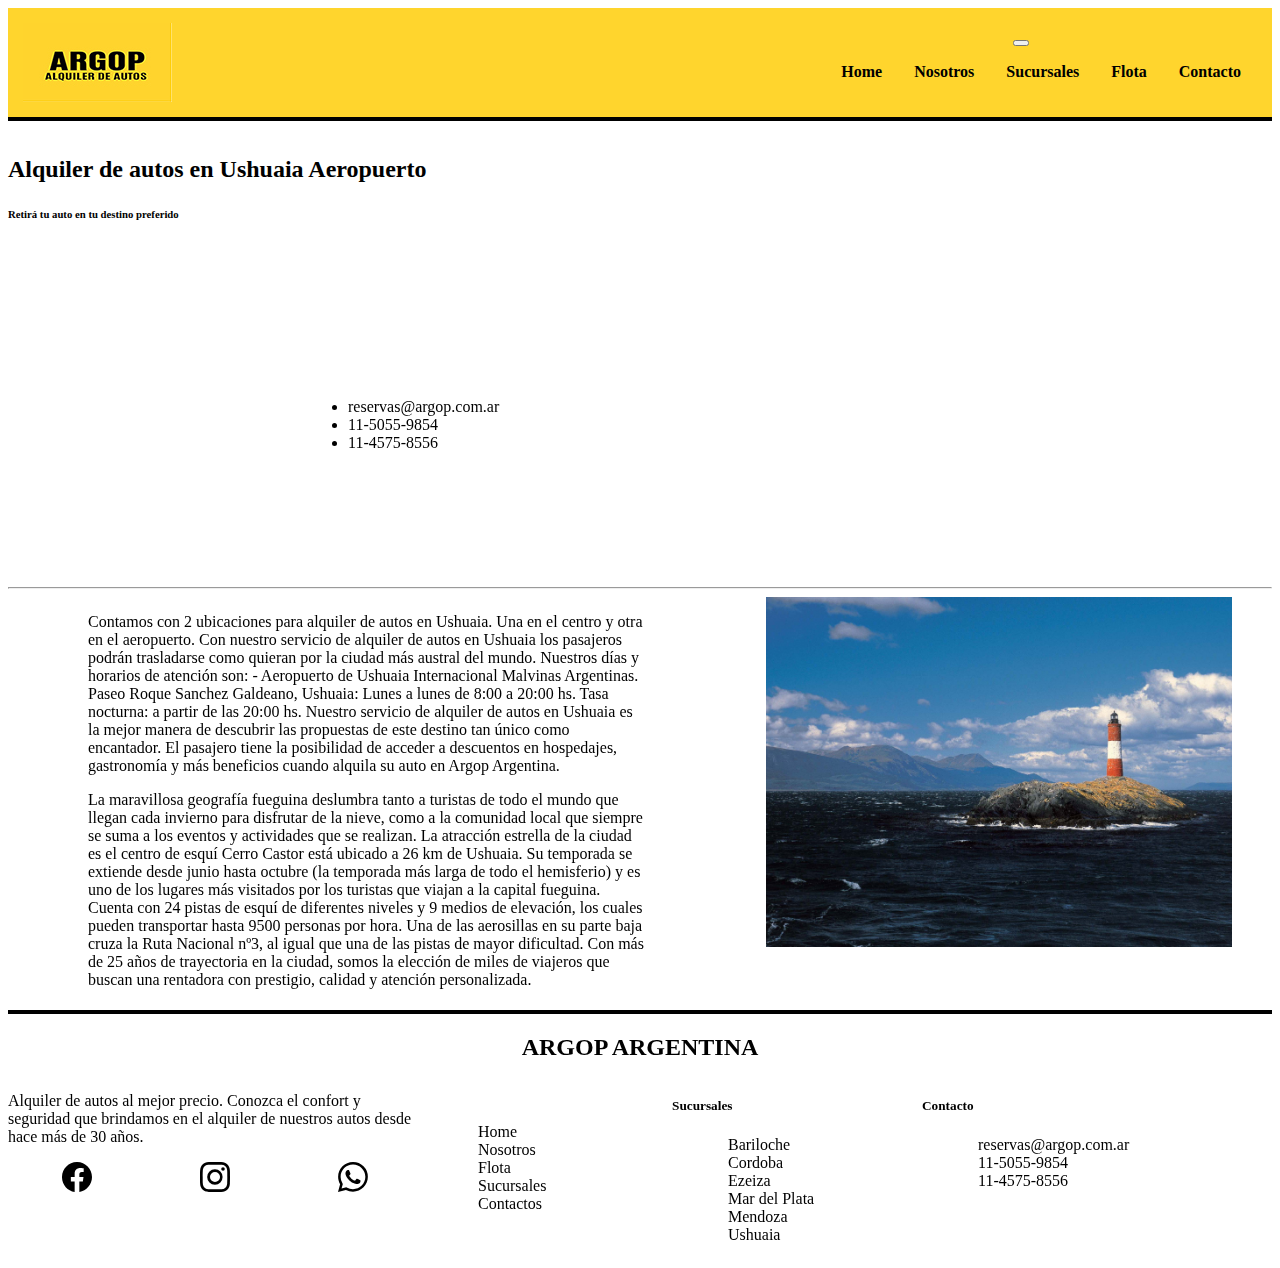
<file: Sucursalespaginas/ushuaia.html>
<!DOCTYPE html>
<html lang="en">
<head>
    <meta charset="UTF-8">
    <meta http-equiv="X-UA-Compatible" content="IE=edge">
    <meta name="viewport" content="width=device-width, initial-scale=1.0">
    <title>Sucursales</title>
    <link rel="stylesheet" href="../Css/estilos.css">
    <link href="https://cdn.jsdelivr.net/npm/bootstrap@5.1.3/dist/css/bootstrap.min.css" rel="stylesheet" integrity="sha384-1BmE4kWBq78iYhFldvKuhfTAU6auU8tT94WrHftjDbrCEXSU1oBoqyl2QvZ6jIW3" crossorigin="anonymous">
  </head>
<body class="body">
    <header class="header">
      <img class="header__img" src="../Assets/tee.jpg" alt="">
        <nav class="navbar navbar-expand-lg navbar-light" style="background-color: #ffd52d">
            <div class="container-fluid">
              <a class="navbar-brand" href="#"></a>
              <button class="navbar-toggler" type="button" data-bs-toggle="collapse" data-bs-target="#navbarNav" aria-controls="navbarNav" aria-expanded="false" aria-label="Toggle navigation">
                <span class="navbar-toggler-icon"></span>
              </button>
              <div class="collapse navbar-collapse" id="navbarNav">
                <ul class="navbar-nav">
                  <li class="nav-item">
                    <a class="nav-link active" aria-current="page" href="../index.html">Home</a>
                  </li>
                  <li class="nav-item">
                    <a class="nav-link" href="../Categorias/Nosotros.html">Nosotros</a>
                  </li>
                  <li class="nav-item">
                    <a class="nav-link" href="../Categorias/Sucursales.html">Sucursales</a>
                  </li>
                  <li class="nav-item">
                    <a class="nav-link" href="../Categorias/Flotas.html">Flota</a>
                  </li>
                  <li class="nav-item">
                    <a class="nav-link" href="../Categorias/Contactos.html">Contacto</a>
                  </li>
                </ul>
              </div>
            </div>
          </nav>
    </header>
    <hr style="  margin-top: 0px; margin-bottom: 5px; opacity: 100; color: black; border: 2.5px solid black;">
    <main>
        <section class=" text-center" style="padding-top: 10px;
        padding-bottom: 30px;">
            <div>
                <h2 > Alquiler de autos en Ushuaia Aeropuerto</h2>
            <h6 class="">Retirá tu auto en tu destino preferido</h6>
            </div>
        </section>
        <section  class="laritsu container-fluid" style="display: inline-flex; justify-content: center ;">
            <iframe src="https://www.google.com/maps/embed?pb=!1m18!1m12!1m3!1d2297.6086883433954!2d-68.31443278431593!3d-54.83955869111983!2m3!1f0!2f0!3f0!3m2!1i1024!2i768!4f13.1!3m3!1m2!1s0xbc4c23ba8f25a3f3%3A0xfa013b808fc25b27!2sAeropuerto%20De%20Ushuaia-Malvinas%20Argentinas!5e0!3m2!1ses-419!2sar!4v1644430711536!5m2!1ses-419!2sar"
      width="300" height="300" style="border:0;" allowfullscreen="" loading="lazy"></iframe>
      <div style="align-self: center;">
          <ul>
            
                <li class="nav-link" style="color: black;">reservas@argop.com.ar</li>
                <li class="nav-link" style="color: black;">11-5055-9854</li>
                <li class="nav-link" style="color: black;">11-4575-8556</li>
            </ul>
      </div>
        </section>
        <hr>
        <section class="responsivepagina container-fluid">
            <div class="container-fluid text-center" style="padding-left: 80px;
            padding-right: 80px;">
            <p>Contamos con 2 ubicaciones para alquiler de autos en Ushuaia. Una en el centro y otra en el aeropuerto. Con nuestro servicio de alquiler de autos en Ushuaia los pasajeros podrán trasladarse como quieran por la ciudad más austral del mundo.
                Nuestros días y horarios de atención son:
                - Aeropuerto de Ushuaia Internacional Malvinas Argentinas. Paseo Roque Sanchez Galdeano, Ushuaia: Lunes a lunes de 8:00 a 20:00 hs. Tasa nocturna: a partir de las 20:00 hs.
                Nuestro servicio de alquiler de autos en Ushuaia es la mejor manera de descubrir las propuestas de este destino tan único como encantador. El pasajero tiene la posibilidad de acceder a descuentos en hospedajes, gastronomía y más beneficios cuando alquila su auto en Argop Argentina.</p>
            <p>La maravillosa geografía fueguina deslumbra tanto a turistas de todo el mundo que llegan cada invierno para disfrutar de la nieve, como a la comunidad local que siempre se suma a los eventos y actividades que se realizan.
                La atracción estrella de la ciudad es el centro de esquí Cerro Castor está ubicado a 26 km de Ushuaia. Su temporada se extiende desde junio hasta octubre (la temporada más larga de todo el hemisferio) y es uno de los lugares más visitados por los turistas que viajan a la capital fueguina. Cuenta con 24 pistas de esquí de diferentes niveles y 9 medios de elevación, los cuales pueden transportar hasta 9500 personas por hora. Una de las aerosillas en su parte baja cruza la Ruta Nacional nº3, al igual que una de las pistas de mayor dificultad.
                Con más de 25 años de trayectoria en la ciudad, somos la elección de miles de viajeros que buscan una rentadora con prestigio, calidad y atención personalizada.</p>
            </div>
            <img class="container-fluid" style="max-width: 100%; height: 350px; padding-left: 40px;
            padding-right: 40px; "  src="../Assets/usuahiasucursal.jpg" alt="">
        </section>
    </main>
    <hr style="  margin-top: 5px; margin-bottom: 0px; opacity: 100; color: black; border: 2.5px solid black;">
    <footer class="container-fluid footer">
        <h2 class="footer__titulo">ARGOP ARGENTINA</h2>
        <div class="footer__contenedorfull container-fluid">
           <div class="footer__contenedorparrafo">
          <p class="footer__parrafo text-center">Alquiler de autos al mejor precio.
        Conozca el confort y seguridad que brindamos en el alquiler de 
        nuestros autos desde hace más de 30 años.</p>
        <div style="display: flex; justify-content: space-around;">
          <svg xmlns="http://www.w3.org/2000/svg" width="30" height="30" fill="currentColor" class="bi bi-facebook" viewBox="0 0 16 16">
          <path d="M16 8.049c0-4.446-3.582-8.05-8-8.05C3.58 0-.002 3.603-.002 8.05c0 4.017 2.926 7.347 6.75 7.951v-5.625h-2.03V8.05H6.75V6.275c0-2.017 1.195-3.131 3.022-3.131.876 0 1.791.157 1.791.157v1.98h-1.009c-.993 0-1.303.621-1.303 1.258v1.51h2.218l-.354 2.326H9.25V16c3.824-.604 6.75-3.934 6.75-7.951z"/>
        </svg>
        <svg xmlns="http://www.w3.org/2000/svg" width="30" height="30" fill="currentColor" class="bi bi-instagram" viewBox="0 0 16 16">
          <path d="M8 0C5.829 0 5.556.01 4.703.048 3.85.088 3.269.222 2.76.42a3.917 3.917 0 0 0-1.417.923A3.927 3.927 0 0 0 .42 2.76C.222 3.268.087 3.85.048 4.7.01 5.555 0 5.827 0 8.001c0 2.172.01 2.444.048 3.297.04.852.174 1.433.372 1.942.205.526.478.972.923 1.417.444.445.89.719 1.416.923.51.198 1.09.333 1.942.372C5.555 15.99 5.827 16 8 16s2.444-.01 3.298-.048c.851-.04 1.434-.174 1.943-.372a3.916 3.916 0 0 0 1.416-.923c.445-.445.718-.891.923-1.417.197-.509.332-1.09.372-1.942C15.99 10.445 16 10.173 16 8s-.01-2.445-.048-3.299c-.04-.851-.175-1.433-.372-1.941a3.926 3.926 0 0 0-.923-1.417A3.911 3.911 0 0 0 13.24.42c-.51-.198-1.092-.333-1.943-.372C10.443.01 10.172 0 7.998 0h.003zm-.717 1.442h.718c2.136 0 2.389.007 3.232.046.78.035 1.204.166 1.486.275.373.145.64.319.92.599.28.28.453.546.598.92.11.281.24.705.275 1.485.039.843.047 1.096.047 3.231s-.008 2.389-.047 3.232c-.035.78-.166 1.203-.275 1.485a2.47 2.47 0 0 1-.599.919c-.28.28-.546.453-.92.598-.28.11-.704.24-1.485.276-.843.038-1.096.047-3.232.047s-2.39-.009-3.233-.047c-.78-.036-1.203-.166-1.485-.276a2.478 2.478 0 0 1-.92-.598 2.48 2.48 0 0 1-.6-.92c-.109-.281-.24-.705-.275-1.485-.038-.843-.046-1.096-.046-3.233 0-2.136.008-2.388.046-3.231.036-.78.166-1.204.276-1.486.145-.373.319-.64.599-.92.28-.28.546-.453.92-.598.282-.11.705-.24 1.485-.276.738-.034 1.024-.044 2.515-.045v.002zm4.988 1.328a.96.96 0 1 0 0 1.92.96.96 0 0 0 0-1.92zm-4.27 1.122a4.109 4.109 0 1 0 0 8.217 4.109 4.109 0 0 0 0-8.217zm0 1.441a2.667 2.667 0 1 1 0 5.334 2.667 2.667 0 0 1 0-5.334z"/>
        </svg>
        <svg xmlns="http://www.w3.org/2000/svg" width="30" height="30" fill="currentColor" class="bi bi-whatsapp" viewBox="0 0 16 16">
          <path d="M13.601 2.326A7.854 7.854 0 0 0 7.994 0C3.627 0 .068 3.558.064 7.926c0 1.399.366 2.76 1.057 3.965L0 16l4.204-1.102a7.933 7.933 0 0 0 3.79.965h.004c4.368 0 7.926-3.558 7.93-7.93A7.898 7.898 0 0 0 13.6 2.326zM7.994 14.521a6.573 6.573 0 0 1-3.356-.92l-.24-.144-2.494.654.666-2.433-.156-.251a6.56 6.56 0 0 1-1.007-3.505c0-3.626 2.957-6.584 6.591-6.584a6.56 6.56 0 0 1 4.66 1.931 6.557 6.557 0 0 1 1.928 4.66c-.004 3.639-2.961 6.592-6.592 6.592zm3.615-4.934c-.197-.099-1.17-.578-1.353-.646-.182-.065-.315-.099-.445.099-.133.197-.513.646-.627.775-.114.133-.232.148-.43.05-.197-.1-.836-.308-1.592-.985-.59-.525-.985-1.175-1.103-1.372-.114-.198-.011-.304.088-.403.087-.088.197-.232.296-.346.1-.114.133-.198.198-.33.065-.134.034-.248-.015-.347-.05-.099-.445-1.076-.612-1.47-.16-.389-.323-.335-.445-.34-.114-.007-.247-.007-.38-.007a.729.729 0 0 0-.529.247c-.182.198-.691.677-.691 1.654 0 .977.71 1.916.81 2.049.098.133 1.394 2.132 3.383 2.992.47.205.84.326 1.129.418.475.152.904.129 1.246.08.38-.058 1.171-.48 1.338-.943.164-.464.164-.86.114-.943-.049-.084-.182-.133-.38-.232z"/>
        </svg>
      </div>
        
        </div>
        <section  class="footer__responsivediv2" style="display: flex;">
          <div class="container-fluid text-center"  style="width: 250px; display: flex; align-items: center;" >
            <ul class="footer__ul container-fluid">
              <li class="footer__li">
            <a href="../index.html" class="footer__aul">Home</a>
              </li>
              <li  class="footer__li">
            <a href="../Categorias/Nosotros.html" class="footer__aul">Nosotros</a>
              </li>
              <li  class="footer__li">
            <a href="../Categorias/Flotas.html" class="footer__aul">Flota</a>
              </li>
              <li  class="footer__li">
            <a href="../Categorias/Sucursales.html" class="footer__aul">Sucursales</a>
              </li>
              <li  class="footer__li">
             <a href="../Categorias/Contactos.html" class="footer__aul">Contactos</a>
            </li>
            </ul>
                    </div>
                    <div class="container-fluid text-center" style="width: 250px;"> 
                      <H5>Sucursales</H5>
                      <ul class="footer__ul container-fluid">
                        <li  class="footer__li">
             <a href="./bariloche.html" class="footer__aul">Bariloche</a>
                        </li>
                        <li  class="footer__li">
            <a href="./cordoba.html" class="footer__aul">Cordoba</a>
                        </li>
                        <li  class="footer__li">
            <a href="./ezeiza.html" class="footer__aul">Ezeiza</a>
                        </li>
                        <li  class="footer__li">
            <a href="./mardelplata.html"class="footer__aul">Mar del Plata</a>
                        </li>
                        <li  class="footer__li">
            <a href="./mendoza.html" class="footer__aul">Mendoza</a>
                        </li>
                        <li  class="footer__li">
               <a href="./ushuaia.html" class="footer__aul">Ushuaia</a>
                        </li>
                      </ul>
                    </div>
                    <div class=" contacto__footer container-fluid text-center" >
                      <h5>Contacto</h5>
                      <ul class="footer__ul container-fluid tex">
                        <li  class="footer__li">
                          <a href="../Categorias/Contactos.html" class="footer__aul">reservas@argop.com.ar</a>
                        </li>
                        <li  class="footer__li">
            <a href="../Categorias/Contactos.html" class="footer__aul">11-5055-9854</a>
                        </li>
                        <li  class="footer__li">
            <a href="../Categorias/Contactos.html" class="footer__aul">11-4575-8556</a>
                        </li>
                      </ul>
      </div>
      </div>     
      </section>
    </footer>
    <script src="https://cdn.jsdelivr.net/npm/bootstrap@5.1.3/dist/js/bootstrap.bundle.min.js" integrity="sha384-ka7Sk0Gln4gmtz2MlQnikT1wXgYsOg+OMhuP+IlRH9sENBO0LRn5q+8nbTov4+1p" crossorigin="anonymous"></script>
</body>
</body>
</html>
</file>
<file: Css/estilos.css>
.header {
  display: -webkit-box;
  display: -ms-flexbox;
  display: flex;
  -webkit-box-align: center;
      -ms-flex-align: center;
          align-items: center;
  padding: 15px 15px;
  -webkit-box-pack: justify;
      -ms-flex-pack: justify;
          justify-content: space-between;
  -ms-flex-wrap: wrap;
      flex-wrap: wrap;
  background-color: #ffd52d;
  text-align: center;
}

.header .header__img {
  max-width: 100%;
  max-height: 100%;
}

.navbar-nav {
  display: -webkit-box;
  display: -ms-flexbox;
  display: flex;
  list-style: none;
  -webkit-animation: nav 1s ease-in 0s 1 normal forwards;
          animation: nav 1s ease-in 0s 1 normal forwards;
}

.navbar-nav .nav-item {
  margin: 0px 1rem;
}

.navbar-nav .nav-link {
  text-decoration: none;
  color: black;
  font-weight: bold;
}

.nav-link:hover {
  cursor: pointer;
  background-color: rgba(255, 255, 255, 0.76);
  color: yellow;
}

.main {
  overflow: hidden;
}

.section__principaldiv {
  -webkit-animation: scale-up-center 1s ease-out both;
  animation: scale-up-center 1s ease-out both;
}

.section__secundaria {
  font-family: Arial, Helvetica, sans-serif;
  display: -ms-grid;
  display: grid;
  -ms-grid-columns: 1.5fr 1fr;
      grid-template-columns: 1.5fr 1fr;
  -ms-grid-rows: 1fr;
      grid-template-rows: 1fr;
  grid-column-gap: 2px;
  grid-row-gap: 0px;
  padding-top: 10px;
  padding-bottom: 10px;
}

.section__secundaria .section__secundariadiv1 {
  -ms-flex-wrap: wrap;
      flex-wrap: wrap;
  -webkit-box-align: center;
      -ms-flex-align: center;
          align-items: center;
  text-align: center;
}

.section__secundaria .section__secautos {
  display: -webkit-box;
  display: -ms-flexbox;
  display: flex;
  -ms-flex-wrap: wrap;
      flex-wrap: wrap;
  -webkit-box-pack: justify;
      -ms-flex-pack: justify;
          justify-content: space-between;
  -webkit-box-align: center;
      -ms-flex-align: center;
          align-items: center;
  padding: 0px 20px;
}

.section__secundaria .section__secautos .auto__home {
  width: 10rem;
  height: 10rem;
}

.section__secundaria .section__secautos .boton__flotainicio {
  margin-top: 0px;
  border-top-width: 0px;
  padding-top: 40px;
  padding-bottom: 40px;
}

.section__secundaria .section__secundariadiv2 {
  display: inline-block;
  text-align: center;
  -webkit-box-align: center;
      -ms-flex-align: center;
          align-items: center;
}

.section__secundaria .section__secundariadiv2 .section__maps {
  width: 90%;
  height: 57%;
  -webkit-animation: maps 2s ease-in 0s 1 normal forwards;
          animation: maps 2s ease-in 0s 1 normal forwards;
}

.section__nosotros1 {
  font-family: Arial, Helvetica, sans-serif;
  text-align: center;
}

.section__nosotros1 .section__parrafos {
  text-align: left;
  font-family: Arial, Helvetica, sans-serif;
}

.section__nosotros1 .section__nosotros2 {
  font-family: Arial, Helvetica, sans-serif;
  text-align: center;
}

.section__flotas {
  font-family: Arial, Helvetica, sans-serif;
  text-align: center;
}

.section__flotas .section__flotas2 {
  font-family: Arial, Helvetica, sans-serif;
  text-align: center;
}

.section__flotas .section__secautos {
  display: -webkit-box;
  display: -ms-flexbox;
  display: flex;
  -webkit-box-pack: space-evenly;
      -ms-flex-pack: space-evenly;
          justify-content: space-evenly;
  margin-bottom: 25px;
  -ms-flex-line-pack: justify;
      align-content: space-between;
  -webkit-box-align: center;
      -ms-flex-align: center;
          align-items: center;
  -ms-flex-wrap: nowrap;
      flex-wrap: nowrap;
}

.section__sucursales {
  font-family: Arial, Helvetica, sans-serif;
  text-align: center;
}

.section__sucursales .div__sucursales2 {
  font-family: Arial, Helvetica, sans-serif;
  text-align: center;
}

.section__sucursales .destino__sucursales {
  list-style: none;
}

.section__sucursales .section__sucursales2 {
  text-align: left;
  font-family: Arial, Helvetica, sans-serif;
}

.fran__cis {
  display: -webkit-box;
  display: -ms-flexbox;
  display: flex;
  -webkit-box-pack: center;
      -ms-flex-pack: center;
          justify-content: center;
  margin-top: 15px;
}

.responsivepagina {
  display: -webkit-box;
  display: -ms-flexbox;
  display: flex;
  -webkit-box-orient: horizontal;
  -webkit-box-direction: normal;
      -ms-flex-direction: row;
          flex-direction: row;
}

.section__contactoprinci {
  font-family: Arial, Helvetica, sans-serif;
  text-align: center;
}

.section__contactoprinci .section__contacto {
  font-family: Arial, Helvetica, sans-serif;
  display: -webkit-box;
  display: -ms-flexbox;
  display: flex;
  text-align: center;
  -webkit-box-pack: center;
      -ms-flex-pack: center;
          justify-content: center;
}

.div__contactoprinci1 {
  padding-right: 15px;
}

.div__contactoprinci1 .div__contactoprinci2 {
  padding-left: 15px;
}

.footer .footer__titulo {
  text-align: center;
  margin-bottom: 15px;
}

.footer .footer__contenedorfull {
  display: -webkit-box;
  display: -ms-flexbox;
  display: flex;
}

.footer .footer__contenedorparrafo {
  text-align: left;
  margin-right: 0px;
  padding-right: 0px;
  width: 500px;
}

.footer .footer__ul {
  list-style: none;
}

.footer .footer__ul .footer__li {
  margin: 0px 1rem;
}

.footer .footer__ul .footer__aul {
  text-decoration: none;
  color: black;
}

.contacto__footer {
  width: 350px;
}

@media screen and (max-width: 768px) {
  .header {
    -webkit-box-pack: center;
        -ms-flex-pack: center;
            justify-content: center;
  }
  .section__secundaria {
    display: -webkit-box;
    display: -ms-flexbox;
    display: flex;
    -webkit-box-orient: vertical;
    -webkit-box-direction: normal;
        -ms-flex-direction: column;
            flex-direction: column;
  }
  .section__maps {
    padding-left: 1px;
    padding-right: 1px;
  }
  .section__secautos {
    -webkit-box-pack: center;
        -ms-flex-pack: center;
            justify-content: center;
    -webkit-box-align: center;
        -ms-flex-align: center;
            align-items: center;
  }
  .section__responsivemap {
    display: -webkit-box;
    display: -ms-flexbox;
    display: flex;
    -webkit-box-orient: vertical;
    -webkit-box-direction: normal;
        -ms-flex-direction: column;
            flex-direction: column;
    -webkit-box-align: center;
        -ms-flex-align: center;
            align-items: center;
  }
  .footer__contenedorfull {
    display: -webkit-box;
    display: -ms-flexbox;
    display: flex;
    -webkit-box-orient: vertical;
    -webkit-box-direction: normal;
        -ms-flex-direction: column;
            flex-direction: column;
    -ms-flex-wrap: nowrap;
        flex-wrap: nowrap;
    -webkit-box-align: stretch;
        -ms-flex-align: stretch;
            align-items: stretch;
  }
  .footer__contenedorparrafo {
    display: contents;
  }
  .footer__responsivediv2 {
    display: -webkit-box;
    display: -ms-flexbox;
    display: flex;
    margin-top: 15px;
  }
  .responsivepagina {
    display: -webkit-box;
    display: -ms-flexbox;
    display: flex;
    -webkit-box-orient: vertical;
    -webkit-box-direction: normal;
        -ms-flex-direction: column;
            flex-direction: column;
  }
  .fran__cis {
    display: -webkit-box;
    display: -ms-flexbox;
    display: flex;
    -webkit-box-orient: vertical;
    -webkit-box-direction: normal;
        -ms-flex-direction: column;
            flex-direction: column;
  }
  .section__seccautos {
    -webkit-box-orient: vertical;
    -webkit-box-direction: normal;
        -ms-flex-direction: column;
            flex-direction: column;
  }
  .laritsu {
    -webkit-box-orient: vertical;
    -webkit-box-direction: normal;
        -ms-flex-direction: column;
            flex-direction: column;
  }
}

@media screen and (max-width: 320px) {
  .carousel {
    display: none;
  }
  .contacto__footer {
    width: 200px;
  }
  .sucursales__responsive {
    display: contents;
  }
  .responsive__map {
    width: 250px;
    height: 250px;
    margin-bottom: 10px;
  }
  .footer__responsivediv2 {
    display: -webkit-box;
    display: -ms-flexbox;
    display: flex;
    -webkit-box-orient: vertical;
    -webkit-box-direction: normal;
        -ms-flex-direction: column;
            flex-direction: column;
  }
  .section__contacto {
    -webkit-box-orient: vertical;
    -webkit-box-direction: normal;
        -ms-flex-direction: column;
            flex-direction: column;
  }
  .header__list {
    -webkit-box-orient: vertical;
    -webkit-box-direction: normal;
        -ms-flex-direction: column;
            flex-direction: column;
  }
  .fran__cis {
    -webkit-box-orient: vertical;
    -webkit-box-direction: normal;
        -ms-flex-direction: column;
            flex-direction: column;
  }
  .fran__cismap {
    width: 230px;
    height: 275px;
  }
  .section__secautos {
    -webkit-box-orient: vertical;
    -webkit-box-direction: normal;
        -ms-flex-direction: column;
            flex-direction: column;
  }
  .section__seccautos {
    -webkit-box-orient: vertical;
    -webkit-box-direction: normal;
        -ms-flex-direction: column;
            flex-direction: column;
  }
}

@-webkit-keyframes scale-up-center {
  0% {
    -webkit-transform: scale(0.5);
    transform: scale(0.5);
  }
  100% {
    -webkit-transform: scale(1);
    transform: scale(1);
  }
}

@keyframes scale-up-center {
  0% {
    -webkit-transform: scale(0.5);
    transform: scale(0.5);
  }
  100% {
    -webkit-transform: scale(1);
    transform: scale(1);
  }
}

@-webkit-keyframes maps {
  0% {
    -webkit-animation-timing-function: ease-in;
            animation-timing-function: ease-in;
    opacity: 1;
    -webkit-transform: translateY(-45px);
            transform: translateY(-45px);
  }
  24% {
    opacity: 1;
  }
  40% {
    -webkit-animation-timing-function: ease-in;
            animation-timing-function: ease-in;
    -webkit-transform: translateY(-24px);
            transform: translateY(-24px);
  }
  65% {
    -webkit-animation-timing-function: ease-in;
            animation-timing-function: ease-in;
    -webkit-transform: translateY(-12px);
            transform: translateY(-12px);
  }
  82% {
    -webkit-animation-timing-function: ease-in;
            animation-timing-function: ease-in;
    -webkit-transform: translateY(-6px);
            transform: translateY(-6px);
  }
  93% {
    -webkit-animation-timing-function: ease-in;
            animation-timing-function: ease-in;
    -webkit-transform: translateY(-4px);
            transform: translateY(-4px);
  }
  25%,
  55%,
  75%,
  87% {
    -webkit-animation-timing-function: ease-out;
            animation-timing-function: ease-out;
    -webkit-transform: translateY(0px);
            transform: translateY(0px);
  }
  100% {
    -webkit-animation-timing-function: ease-out;
            animation-timing-function: ease-out;
    opacity: 1;
    -webkit-transform: translateY(0px);
            transform: translateY(0px);
  }
}

@keyframes maps {
  0% {
    -webkit-animation-timing-function: ease-in;
            animation-timing-function: ease-in;
    opacity: 1;
    -webkit-transform: translateY(-45px);
            transform: translateY(-45px);
  }
  24% {
    opacity: 1;
  }
  40% {
    -webkit-animation-timing-function: ease-in;
            animation-timing-function: ease-in;
    -webkit-transform: translateY(-24px);
            transform: translateY(-24px);
  }
  65% {
    -webkit-animation-timing-function: ease-in;
            animation-timing-function: ease-in;
    -webkit-transform: translateY(-12px);
            transform: translateY(-12px);
  }
  82% {
    -webkit-animation-timing-function: ease-in;
            animation-timing-function: ease-in;
    -webkit-transform: translateY(-6px);
            transform: translateY(-6px);
  }
  93% {
    -webkit-animation-timing-function: ease-in;
            animation-timing-function: ease-in;
    -webkit-transform: translateY(-4px);
            transform: translateY(-4px);
  }
  25%,
  55%,
  75%,
  87% {
    -webkit-animation-timing-function: ease-out;
            animation-timing-function: ease-out;
    -webkit-transform: translateY(0px);
            transform: translateY(0px);
  }
  100% {
    -webkit-animation-timing-function: ease-out;
            animation-timing-function: ease-out;
    opacity: 1;
    -webkit-transform: translateY(0px);
            transform: translateY(0px);
  }
}

@-webkit-keyframes nav {
  0% {
    opacity: 0;
    -webkit-transform: translateX(-250px);
            transform: translateX(-250px);
  }
  100% {
    opacity: 1;
    -webkit-transform: translateX(0);
            transform: translateX(0);
  }
}

@keyframes nav {
  0% {
    opacity: 0;
    -webkit-transform: translateX(-250px);
            transform: translateX(-250px);
  }
  100% {
    opacity: 1;
    -webkit-transform: translateX(0);
            transform: translateX(0);
  }
}
/*# sourceMappingURL=estilos.css.map */
</file>
